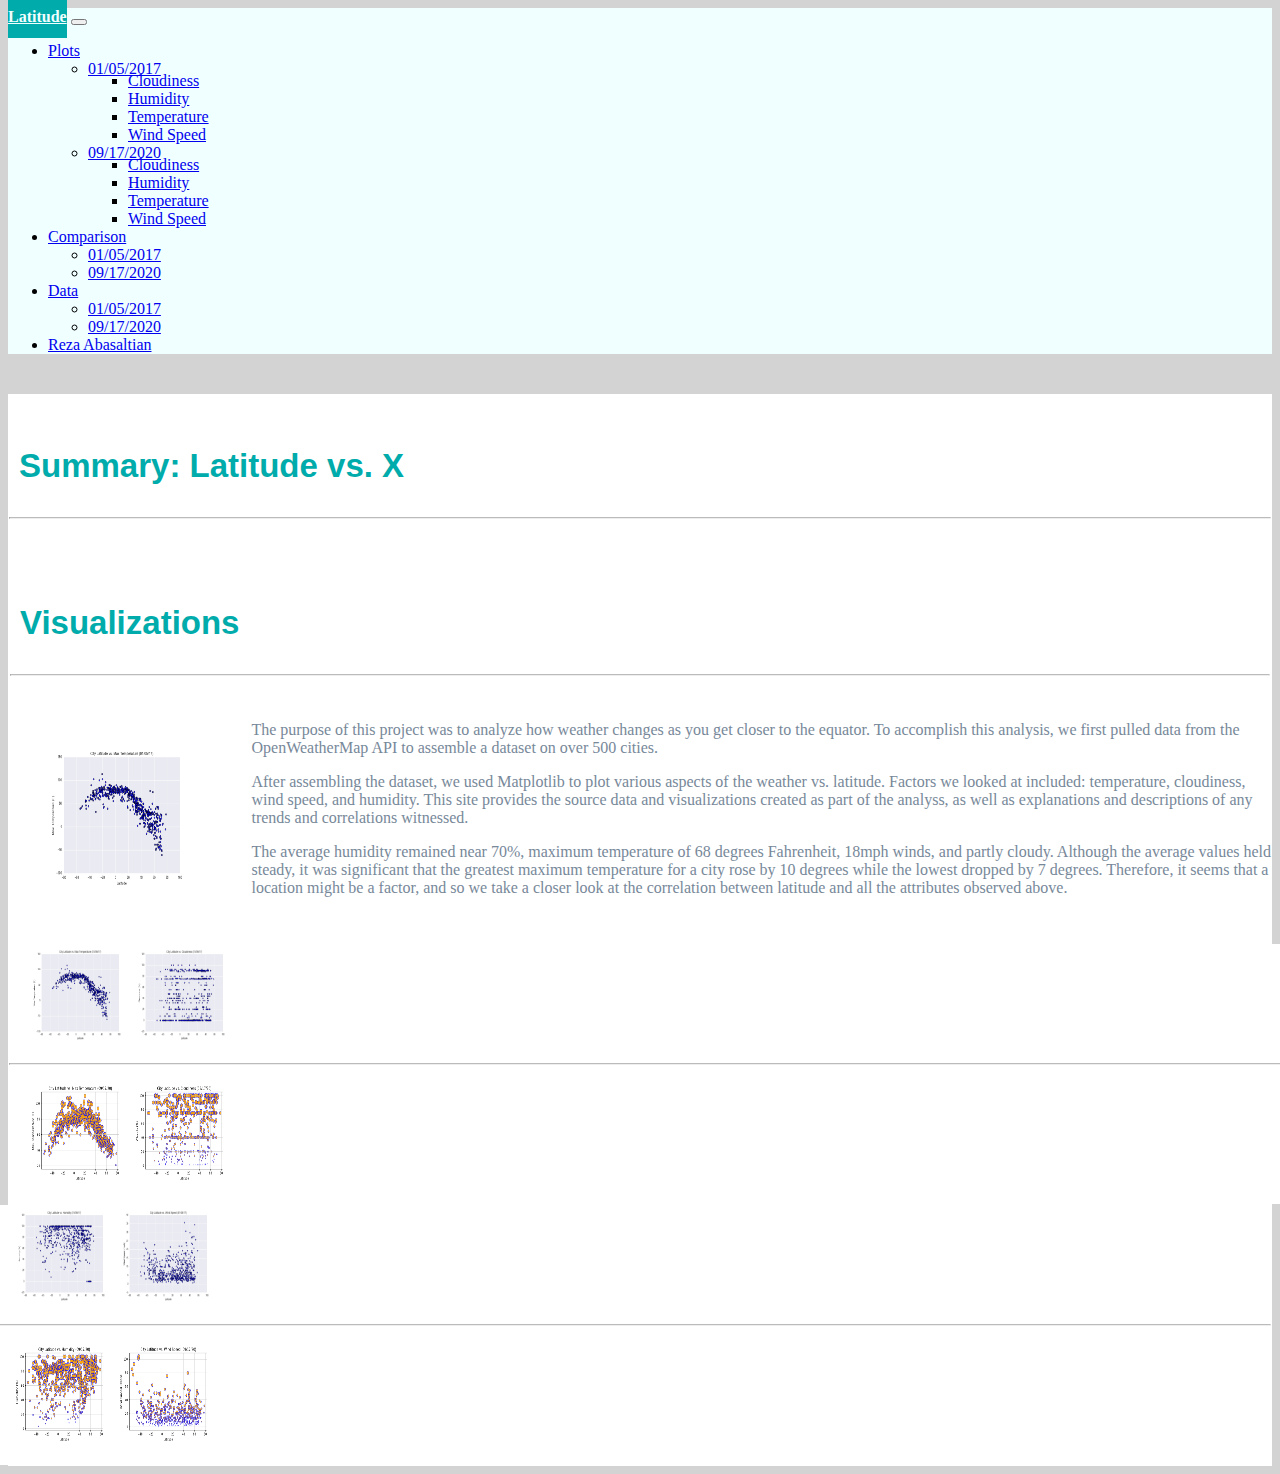
<file: webVisualization/index.html>
<!DOCTYPE html>
<html lang="en">

<head>
    <meta charset="UTF-8">
    <title>Latitude Analysis Dashboard</title>
    <link rel="stylesheet" href="https://cdn.jsdelivr.net/npm/bootstrap@4.5.3/dist/css/bootstrap.min.css"
        integrity="sha384-TX8t27EcRE3e/ihU7zmQxVncDAy5uIKz4rEkgIXeMed4M0jlfIDPvg6uqKI2xXr2" crossorigin="anonymous">

    <script src="https://code.jquery.com/jquery-3.5.1.slim.min.js"
        integrity="sha384-DfXdz2htPH0lsSSs5nCTpuj/zy4C+OGpamoFVy38MVBnE+IbbVYUew+OrCXaRkfj"
        crossorigin="anonymous"></script>
    <script src="https://cdn.jsdelivr.net/npm/bootstrap@4.5.3/dist/js/bootstrap.bundle.min.js"
        integrity="sha384-ho+j7jyWK8fNQe+A12Hb8AhRq26LrZ/JpcUGGOn+Y7RsweNrtN/tE3MoK7ZeZDyx"
        crossorigin="anonymous"></script>

    <link rel="stylesheet" href="style.css">

    <meta name="viewport" content="width=device-width, initial-scale=1, shrink-to-fit=no">
</head>

<body>
    <nav class="navbar navbar-expand-lg navbar-light ">
        <a class="navbar-brand" style="color: azure" href="index.html">Latitude</a>
        <button class="navbar-toggler" type="button" data-toggle="collapse" data-target="#navbarSupportedContent"
            aria-controls="navbarSupportedContent" aria-expanded="false" aria-label="Toggle navigation">
            <span class="navbar-toggler-icon"></span>
        </button>

        <div class="collapse navbar-collapse" id="navbarSupportedContent">
            <ul class="navbar-nav ml-auto">
                <li class="nav-item dropdown">

                    <a class="nav-link dropdown-toggle" href="#" id="navbarDropdownMenuLink" data-toggle="dropdown"
                        aria-haspopup="true" aria-expanded="false">Plots</a>
                    <ul class="dropdown-menu" aria-labelledby="navbarDropdownMenuLink">
                        <li class="dropdown-submenu"><a class="dropdown-item dropdown-toggle" href="#">01/05/2017</a>
                            <ul class="dropdown-menu">
                                <li><a class="dropdown-item"
                                        href="visualizations/010517/latitude_cloudiness.html">Cloudiness</a></li>
                                <li><a class="dropdown-item"
                                        href="visualizations/010517/latitude_humidity.html">Humidity</a></li>
                                <li><a class="dropdown-item"
                                        href="visualizations/010517/latitude_temperature.html">Temperature</a></li>
                                <li><a class="dropdown-item" href="visualizations/010517/latitude_windspeed.html">Wind
                                        Speed</a></li>
                            </ul>
                        </li>
                        <li class="dropdown-submenu"><a class="dropdown-item dropdown-toggle" href="#">09/17/2020</a>
                            <ul class="dropdown-menu">
                                <li><a class="dropdown-item"
                                        href="visualizations/091720/latitude_cloudiness.html">Cloudiness</a></li>
                                <li><a class="dropdown-item"
                                        href="visualizations/091720/latitude_humidity.html">Humidity</a></li>
                                <li><a class="dropdown-item"
                                        href="visualizations/091720/latitude_temperature.html">Temperature</a></li>
                                <li><a class="dropdown-item" href="visualizations/091720/latitude_windspeed.html">Wind
                                        Speed</a></li>
                            </ul>
                        </li>
                    </ul>
                </li>
                <li class="nav-item dropdown">
                    <a class="nav-link dropdown-toggle" href="#" id="navbarDropdownMenuLink" data-toggle="dropdown"
                        aria-haspopup="true" aria-expanded="false">Comparison</a>
                    <ul class="dropdown-menu" aria-labelledby="navbarDropdownMenuLink">
                        <li><a class="dropdown-item"
                                href="visualizations/010517/latitude_comparison.html">01/05/2017</a></li>
                        <li><a class="dropdown-item"
                                href="visualizations/091720/latitude_comparison.html">09/17/2020</a></li>
                    </ul>
                </li>
                <li class="nav-item dropdown">
                    <a class="nav-link dropdown-toggle" href="#" id="navbarDropdownMenuLink" data-toggle="dropdown"
                        aria-haspopup="true" aria-expanded="false">Data</a>
                    <ul class="dropdown-menu" aria-labelledby="navbarDropdownMenuLink">
                        <li><a class="dropdown-item" href="visualizations/010517/weather_data.html">01/05/2017</a></li>
                        <li><a class="dropdown-item" href="visualizations/091720/weather_data.html">09/17/2020</a></li>
                    </ul>
                </li>
                <li class="nav-item">
                    <a class="nav-link disabled" href="#" tabindex="-1" aria-disabled="true">Reza Abasaltian</a>
                </li>
        </div>
    </nav>

    <div class="container">
        <div class="row">
            <div class="col-lg-8 col-md-6 col-sm-12">
                <div class="mainborder">
                    <h1>Summary: Latitude vs. X</h1>
                    <hr class="solid">
                    </hr>
                </div>

            </div>
            <div class="col-lg-4 col-md-6 col-sm-12">
                <div class="sideborder">
                    <section class="sideframe-index">
                        <h1>Visualizations</h1>
                        <hr class="solid">
                        </hr>
                    </section>
                </div>
            </div>
        </div> <!-- end row -->

        <div class="row">
            <div class="col-lg-8 col-md-6 col-sm-12">
                <section class="mainframe-index">
                    <div class="col-md-4">
                        <img id="figure" src="images/010517/lat_temperature_010517.png">
                    </div>
                    <div class="col-md-12">
                        <p>The purpose of this project was to analyze how weather changes as you get closer to the
                            equator. To
                            accomplish this analysis, we first pulled data from the OpenWeatherMap API to assemble a
                            dataset on over
                            500 cities.</p>
                        <p>After assembling the dataset, we used Matplotlib to plot various aspects of the weather
                            vs.
                            latitude. Factors we looked at included: temperature, cloudiness, wind speed, and
                            humidity.
                            This site provides the source data and visualizations created as part of the analyss, as
                            well as explanations and descriptions of any trends and correlations witnessed.</p>
                        <p>The average humidity remained near 70%, maximum temperature of 68 degrees Fahrenheit, 18mph
                            winds, and partly cloudy. Although the average values held steady, it was significant that
                            the greatest maximum temperature for a city rose by 10 degrees while the lowest dropped by 7
                            degrees. Therefore, it seems that a location might be a factor, and so we take a closer look
                            at the correlation between latitude and all the attributes observed above. </p>
                    </div>
                </section>
            </div>

            <div class="col-lg-2 col-md-3 col-sm-6 col-xs-3">
                <div class="sideborder">
                    <section class="figleft">
                        <a href="visualizations/010517/latitude_temperature.html"><img id="figure-side"
                                src="images/010517/lat_temperature_010517.png"></a>
                        <a href="visualizations/010517/latitude_cloudiness.html"><img id="figure-side"
                                src="images/010517/lat_clouds_010517.png"></a>
                        <hr class="solidside">
                        <a href="visualizations/091720/latitude_temperature.html"><img id="figure-side"
                                src="images/091720/lat_temperature_091720.png"></a>
                        <a href="visualizations/091720/latitude_cloudiness.html"><img id="figure-side"
                                src="images/091720/lat_clouds_091720.png"></a>
                    </section>
                </div>
            </div>

            <div class="col-lg-2 col-md-3 col-sm-6 col-xs-3">
                <div class="sideborder">
                    <section class="figright">
                        <a href="visualizations/010517/latitude_humidity.html"><img id="figure-side"
                                src="images/010517/lat_humidity_010517.png"></a>
                        <a href="visualizations/010517/latitude_windspeed.html"><img id="figure-side"
                                src="images/010517/lat_wind_010517.png"></a>
                        <hr class="solidside">
                        <a href="visualizations/091720/latitude_humidity.html"><img id="figure-side"
                                src="images/091720/lat_humidity_091720.png"></a>
                        <a href="visualizations/091720/latitude_windspeed.html"><img id="figure-side"
                                src="images/091720/lat_wind_091720.png"></a>
                    </section>
                </div>
            </div>

        </div> <!-- end row -->

    </div> <!-- end container -->

</body>

</html>
</file>
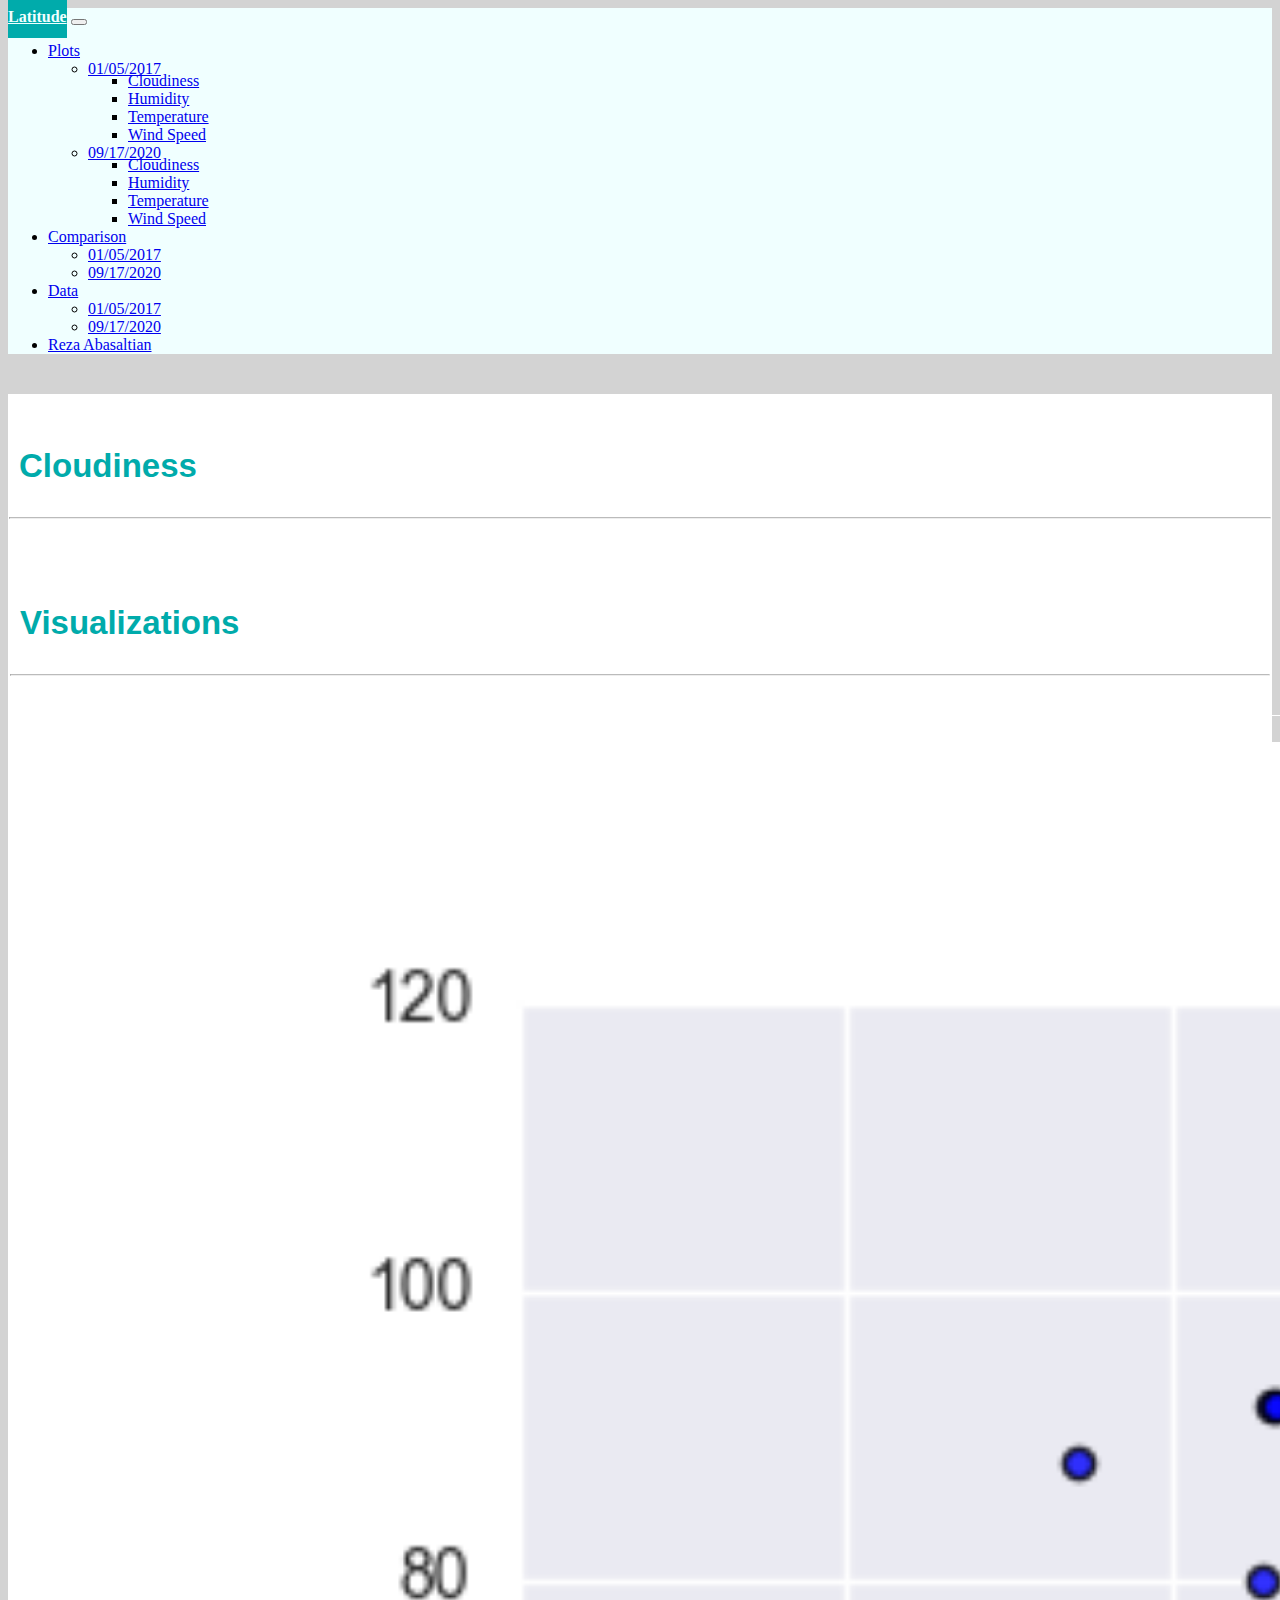
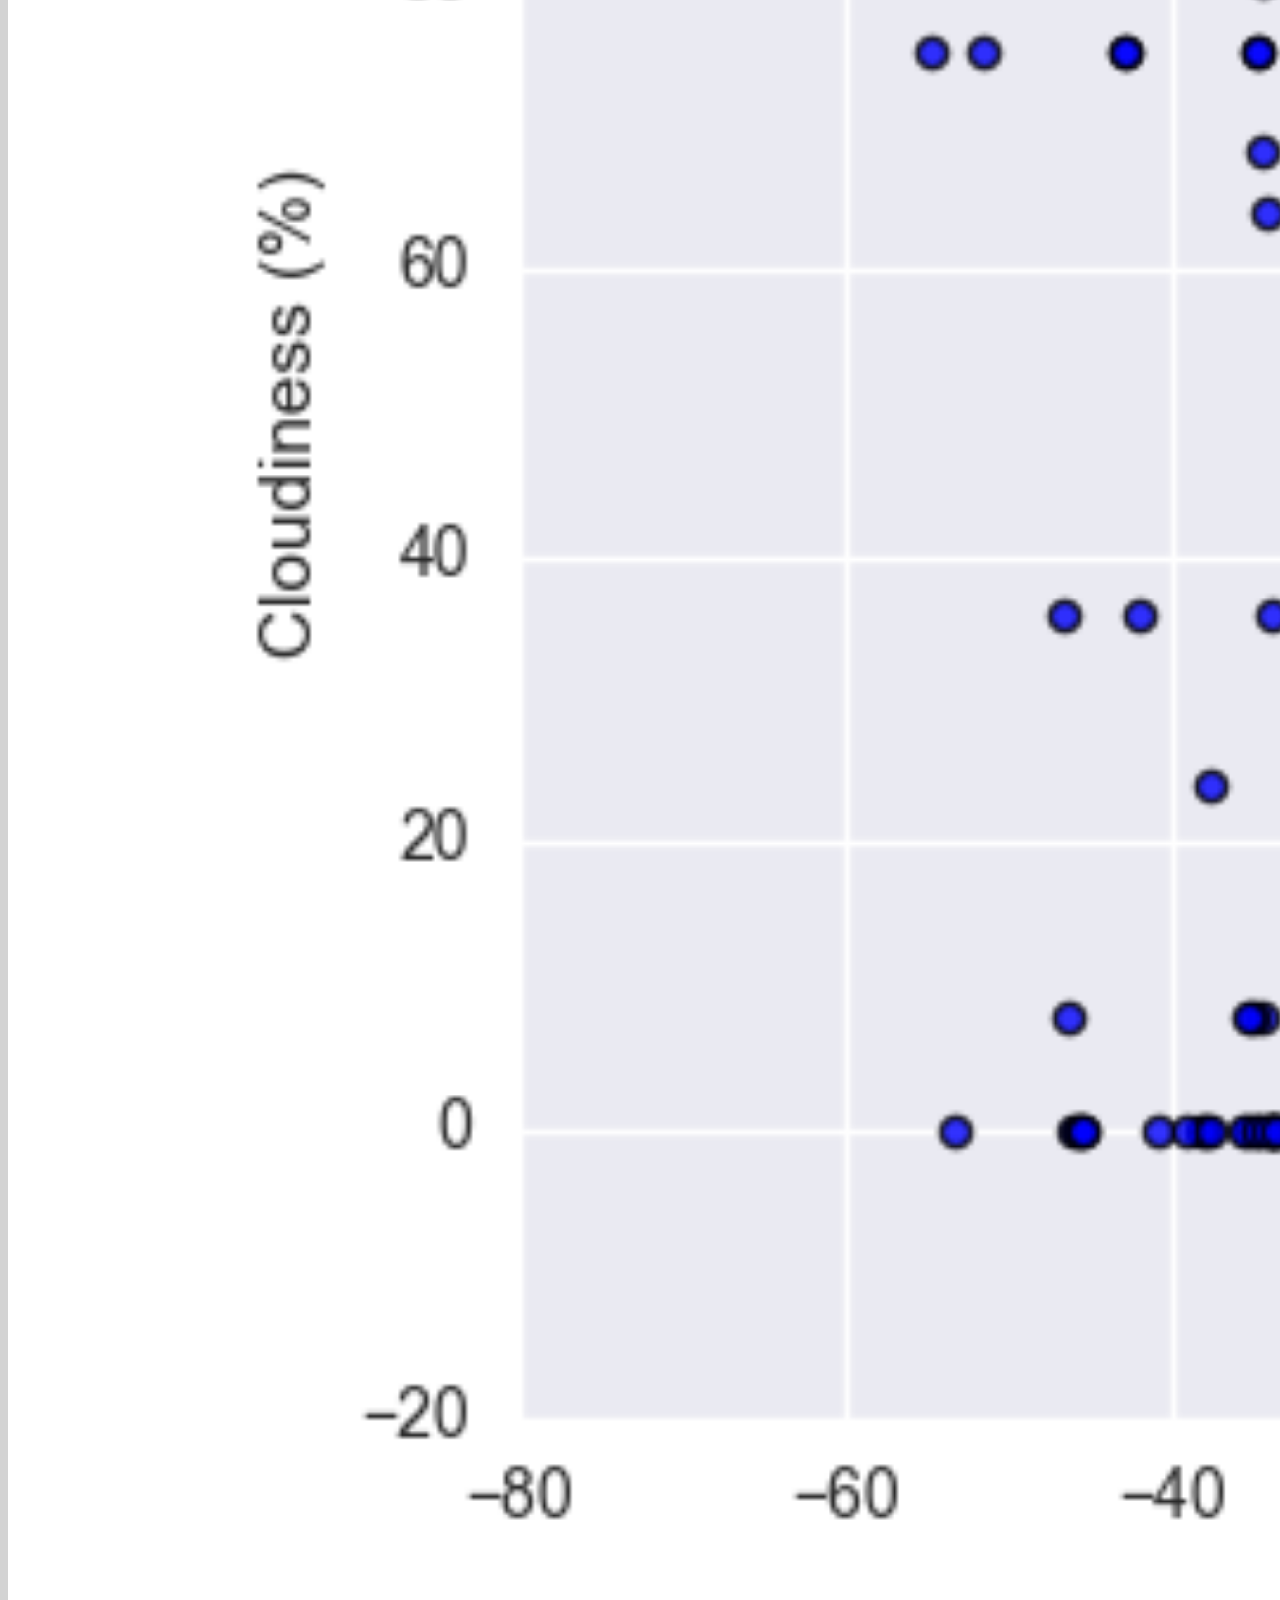
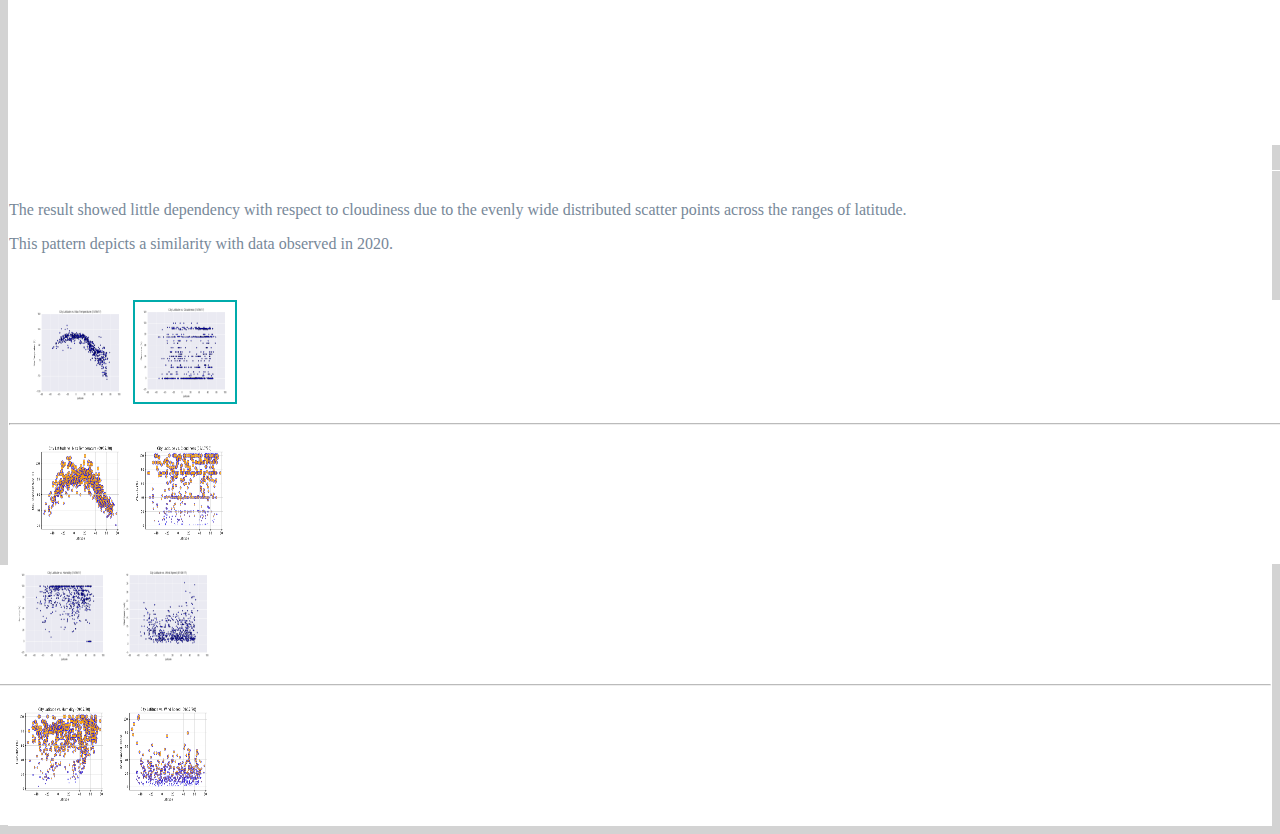
<file: webVisualization/visualizations/010517/latitude_cloudiness.html>
<!DOCTYPE html>
<html lang="en">

<head>
    <meta charset="UTF-8">
    <title>Cloudiness</title>
    <link rel="stylesheet" href="https://cdn.jsdelivr.net/npm/bootstrap@4.5.3/dist/css/bootstrap.min.css"
        integrity="sha384-TX8t27EcRE3e/ihU7zmQxVncDAy5uIKz4rEkgIXeMed4M0jlfIDPvg6uqKI2xXr2" crossorigin="anonymous">

    <script src="https://code.jquery.com/jquery-3.5.1.slim.min.js"
        integrity="sha384-DfXdz2htPH0lsSSs5nCTpuj/zy4C+OGpamoFVy38MVBnE+IbbVYUew+OrCXaRkfj"
        crossorigin="anonymous"></script>
    <script src="https://cdn.jsdelivr.net/npm/bootstrap@4.5.3/dist/js/bootstrap.bundle.min.js"
        integrity="sha384-ho+j7jyWK8fNQe+A12Hb8AhRq26LrZ/JpcUGGOn+Y7RsweNrtN/tE3MoK7ZeZDyx"
        crossorigin="anonymous"></script>

    <link rel="stylesheet" href="../../style.css">

    <meta name="viewport" content="width=device-width, initial-scale=1, shrink-to-fit=no">
</head>

<body>

    <nav class="navbar navbar-expand-lg navbar-light ">
        <a class="navbar-brand" style="color: azure" href="../../index.html">Latitude</a>
        <button class="navbar-toggler" type="button" data-toggle="collapse" data-target="#navbarSupportedContent"
            aria-controls="navbarSupportedContent" aria-expanded="false" aria-label="Toggle navigation">
            <span class="navbar-toggler-icon"></span>
        </button>

        <div class="collapse navbar-collapse" id="navbarSupportedContent">
            <ul class="navbar-nav ml-auto">
                <li class="nav-item dropdown">

                    <a class="nav-link dropdown-toggle" href="#" id="navbarDropdownMenuLink" data-toggle="dropdown"
                        aria-haspopup="true" aria-expanded="false">Plots</a>
                    <ul class="dropdown-menu" aria-labelledby="navbarDropdownMenuLink">
                        <li class="dropdown-submenu"><a class="dropdown-item dropdown-toggle" href="#">01/05/2017</a>
                            <ul class="dropdown-menu">
                                <li><a class="dropdown-item" href="../010517/latitude_cloudiness.html">Cloudiness</a>
                                </li>
                                <li><a class="dropdown-item" href="../010517/latitude_humidity.html">Humidity</a></li>
                                <li><a class="dropdown-item" href="../010517/latitude_temperature.html">Temperature</a>
                                </li>
                                <li><a class="dropdown-item" href="../010517/latitude_windspeed.html">Wind Speed</a>
                                </li>
                            </ul>
                        </li>
                        <li class="dropdown-submenu"><a class="dropdown-item dropdown-toggle" href="#">09/17/2020</a>
                            <ul class="dropdown-menu">
                                <li><a class="dropdown-item" href="../091720/latitude_cloudiness.html">Cloudiness</a>
                                </li>
                                <li><a class="dropdown-item" href="../091720/latitude_humidity.html">Humidity</a></li>
                                <li><a class="dropdown-item" href="../091720/latitude_temperature.html">Temperature</a>
                                </li>
                                <li><a class="dropdown-item" href="../091720/latitude_windspeed.html">Wind Speed</a>
                                </li>
                            </ul>
                        </li>
                    </ul>
                </li>
                <li class="nav-item dropdown">
                    <a class="nav-link dropdown-toggle" href="#" id="navbarDropdownMenuLink" data-toggle="dropdown"
                        aria-haspopup="true" aria-expanded="false">Comparison</a>
                    <ul class="dropdown-menu" aria-labelledby="navbarDropdownMenuLink">
                        <li><a class="dropdown-item" href="../010517/latitude_comparison.html">01/05/2017</a></li>
                        <li><a class="dropdown-item" href="../091720/latitude_comparison.html">09/17/2020</a></li>
                    </ul>
                </li>
                <li class="nav-item dropdown">
                    <a class="nav-link dropdown-toggle" href="#" id="navbarDropdownMenuLink" data-toggle="dropdown"
                        aria-haspopup="true" aria-expanded="false">Data</a>
                    <ul class="dropdown-menu" aria-labelledby="navbarDropdownMenuLink">
                        <li><a class="dropdown-item" href="../010517/weather_data.html">01/05/2017</a></li>
                        <li><a class="dropdown-item" href="../091720/weather_data.html">09/17/2020</a></li>
                    </ul>
                </li>
                <li class="nav-item">
                    <a class="nav-link disabled" href="#" tabindex="-1" aria-disabled="true">Reza Abasaltian</a>
                </li>
        </div>
    </nav>

    <div class="container">
        <div class="row">
            <div class="col-lg-8 col-md-6 col-sm-12">
                <div class="mainborder">
                    <h1>Cloudiness</h1>
                    <hr class="solid">
                    </hr>
                </div>
            </div>
            <div class="col-lg-4 col-md-6 col-sm-12">
                <div class="sideborder">
                    <section class="sideframe">
                        <h1>Visualizations</h1>
                        <hr class="solid">
                        </hr>
                    </section>
                </div>
            </div>
        </div> <!-- end row -->

        <div class="row">
            <div class="col-lg-8 col-md-6 col-sm-12">
                <section class="mainframe">
                    <div class="col-md-4">
                        <img id="figure-plot" src="../../images/010517/lat_clouds_010517.png">
                    </div>
                    <div class="col-md-12">
                        <p>The result showed little dependency with respect to cloudiness due to the evenly wide
                            distributed scatter points across the ranges of latitude.</p>
                        <p>This pattern depicts a similarity with data observed in 2020.</p>
                    </div>
                </section>
            </div>

            <div class="col-lg-2 col-md-3 col-sm-6 col-xs-3">
                <div class="sideborder">
                    <section class="figleft">
                        <a href="../010517/latitude_temperature.html"><img id="figure-side"
                                src="../../images/010517/lat_temperature_010517.png"></a>
                        <a href="../010517/latitude_cloudiness.html"><img id="figure-select"
                                src="../../images/010517/lat_clouds_010517.png"></a>
                        <hr class="solidside">
                        <a href="../091720/latitude_temperature.html"><img id="figure-side"
                                src="../../images/091720/lat_temperature_091720.png"></a>
                        <a href="../091720/latitude_cloudiness.html"><img id="figure-side"
                                src="../../images/091720/lat_clouds_091720.png"></a>
                    </section>
                </div>
            </div>

            <div class="col-lg-2 col-md-3 col-sm-6 col-xs-3">
                <div class="sideborder">
                    <section class="figright">
                        <a href="../010517/latitude_humidity.html"><img id="figure-side"
                                src="../../images/010517/lat_humidity_010517.png"></a>
                        <a href="../010517/latitude_windspeed.html"><img id="figure-side"
                                src="../../images/010517/lat_wind_010517.png"></a>
                        <hr class="solidside">
                        <a href="../091720/latitude_humidity.html"><img id="figure-side"
                                src="../../images/091720/lat_humidity_091720.png"></a>
                        <a href="../091720/latitude_windspeed.html"><img id="figure-side"
                                src="../../images/091720/lat_wind_091720.png"></a>
                    </section>
                </div>
            </div>

        </div> <!-- end row -->

    </div> <!-- end container -->

</body>

</html>
</file>
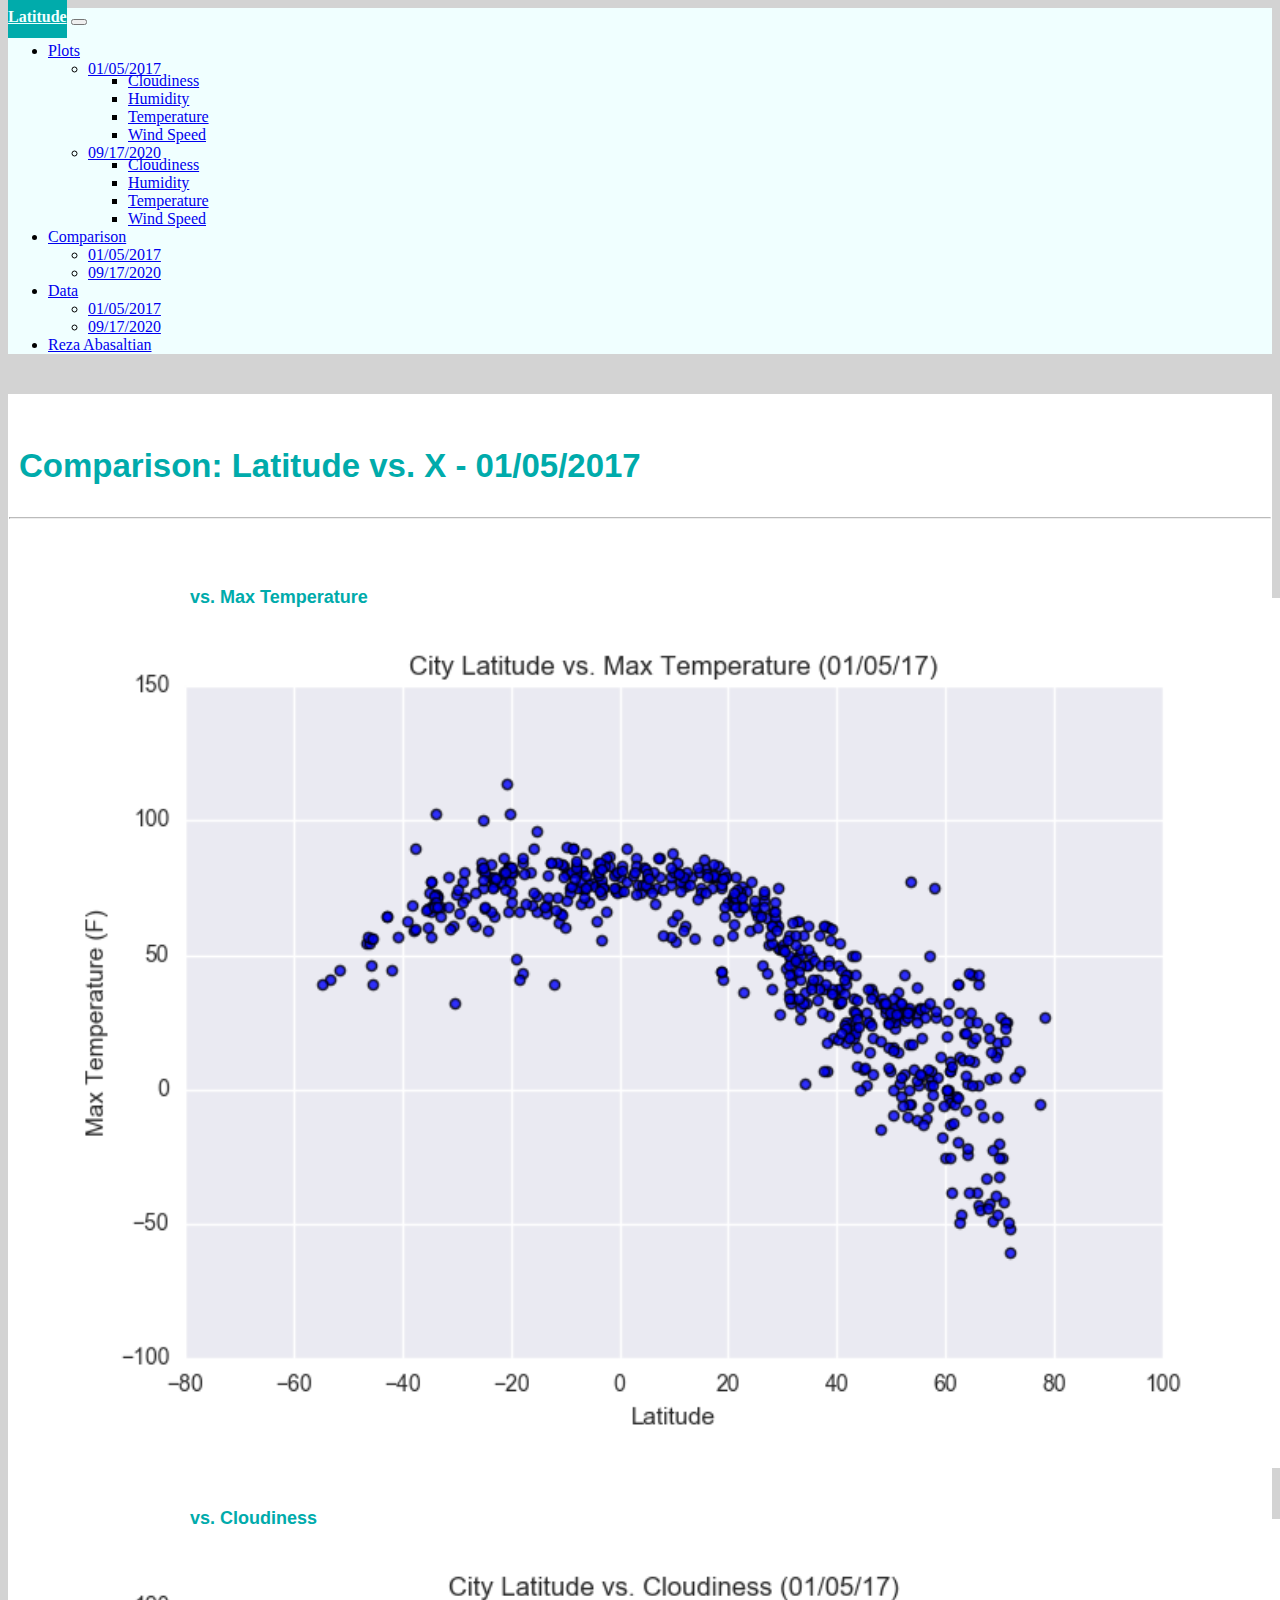
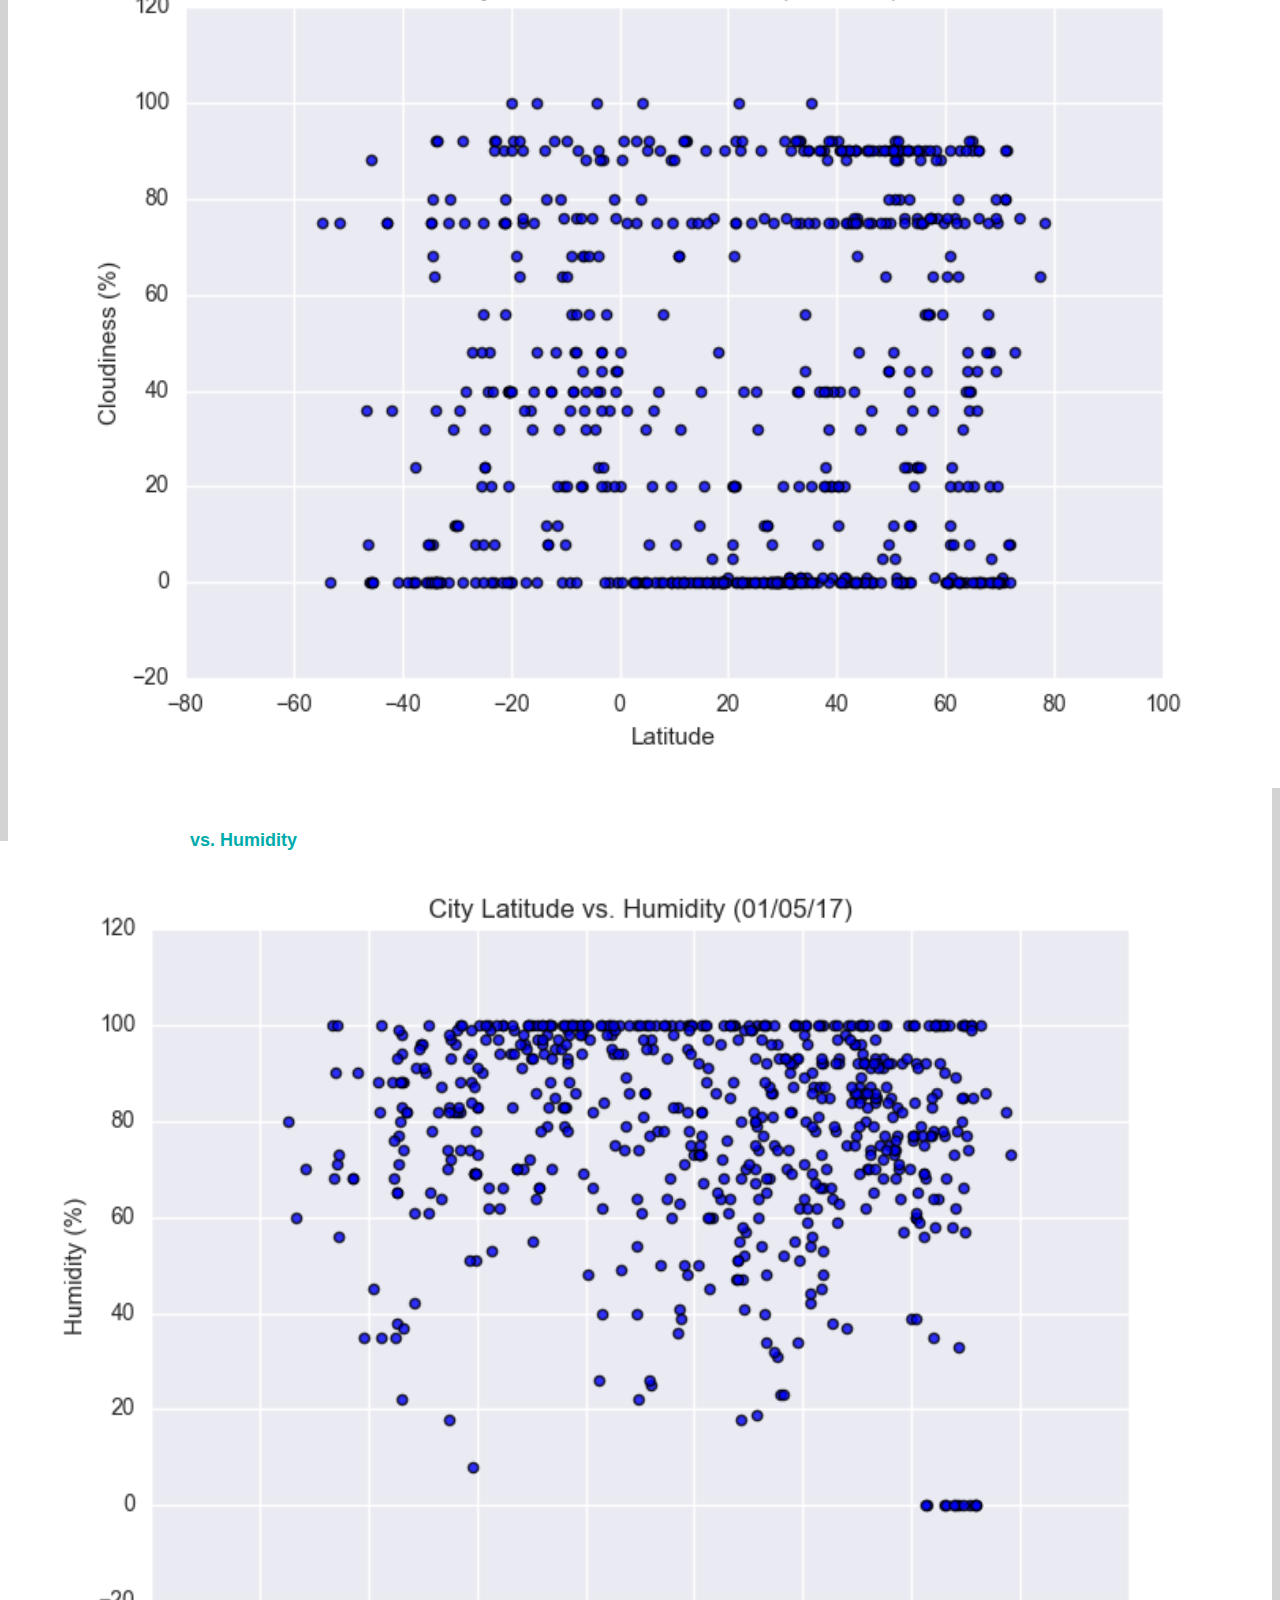
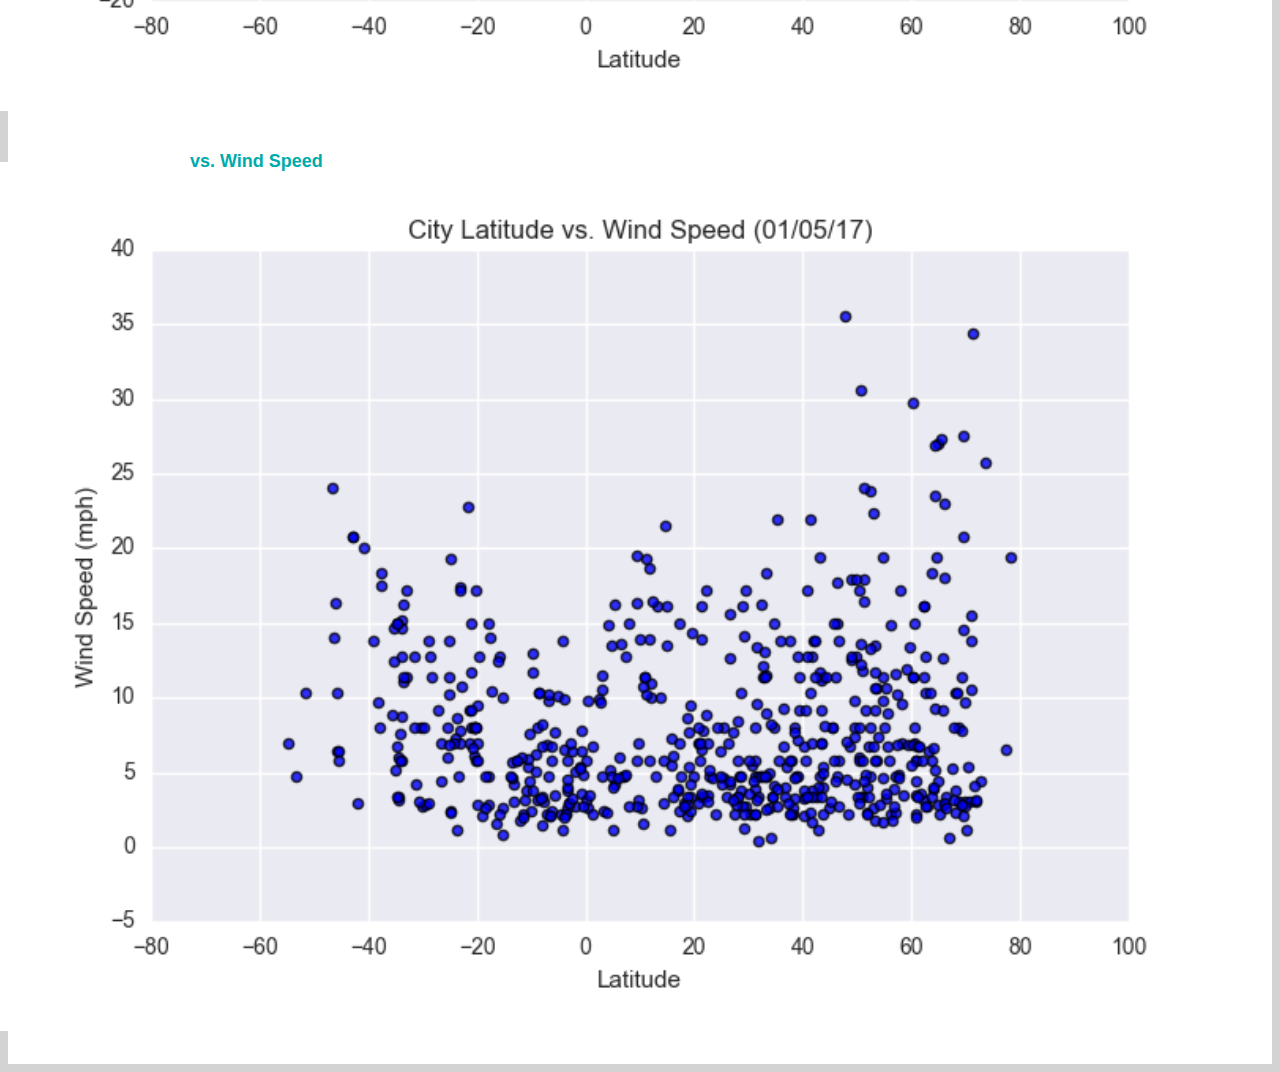
<file: webVisualization/visualizations/010517/latitude_comparison.html>
<!DOCTYPE html>
<html lang="en">

<head>
    <meta charset="UTF-8">
    <title>Comparison</title>
    <link rel="stylesheet" href="https://cdn.jsdelivr.net/npm/bootstrap@4.5.3/dist/css/bootstrap.min.css"
        integrity="sha384-TX8t27EcRE3e/ihU7zmQxVncDAy5uIKz4rEkgIXeMed4M0jlfIDPvg6uqKI2xXr2" crossorigin="anonymous">

    <script src="https://code.jquery.com/jquery-3.5.1.slim.min.js"
        integrity="sha384-DfXdz2htPH0lsSSs5nCTpuj/zy4C+OGpamoFVy38MVBnE+IbbVYUew+OrCXaRkfj"
        crossorigin="anonymous"></script>
    <script src="https://cdn.jsdelivr.net/npm/bootstrap@4.5.3/dist/js/bootstrap.bundle.min.js"
        integrity="sha384-ho+j7jyWK8fNQe+A12Hb8AhRq26LrZ/JpcUGGOn+Y7RsweNrtN/tE3MoK7ZeZDyx"
        crossorigin="anonymous"></script>

    <link rel="stylesheet" href="../../style.css">

    <meta name="viewport" content="width=device-width, initial-scale=1, shrink-to-fit=no">
</head>

<body>

    <nav class="navbar navbar-expand-lg navbar-light ">
        <a class="navbar-brand" style="color: azure" href="../../index.html">Latitude</a>
        <button class="navbar-toggler" type="button" data-toggle="collapse" data-target="#navbarSupportedContent"
            aria-controls="navbarSupportedContent" aria-expanded="false" aria-label="Toggle navigation">
            <span class="navbar-toggler-icon"></span>
        </button>

        <div class="collapse navbar-collapse" id="navbarSupportedContent">
            <ul class="navbar-nav ml-auto">
                <li class="nav-item dropdown">

                    <a class="nav-link dropdown-toggle" href="#" id="navbarDropdownMenuLink" data-toggle="dropdown"
                        aria-haspopup="true" aria-expanded="false">Plots</a>
                    <ul class="dropdown-menu" aria-labelledby="navbarDropdownMenuLink">
                        <li class="dropdown-submenu"><a class="dropdown-item dropdown-toggle" href="#">01/05/2017</a>
                            <ul class="dropdown-menu">
                                <li><a class="dropdown-item" href="../010517/latitude_cloudiness.html">Cloudiness</a>
                                </li>
                                <li><a class="dropdown-item" href="../010517/latitude_humidity.html">Humidity</a></li>
                                <li><a class="dropdown-item" href="../010517/latitude_temperature.html">Temperature</a>
                                </li>
                                <li><a class="dropdown-item" href="../010517/latitude_windspeed.html">Wind Speed</a>
                                </li>
                            </ul>
                        </li>
                        <li class="dropdown-submenu"><a class="dropdown-item dropdown-toggle" href="#">09/17/2020</a>
                            <ul class="dropdown-menu">
                                <li><a class="dropdown-item" href="../091720/latitude_cloudiness.html">Cloudiness</a>
                                </li>
                                <li><a class="dropdown-item" href="../091720/latitude_humidity.html">Humidity</a></li>
                                <li><a class="dropdown-item" href="../091720/latitude_temperature.html">Temperature</a>
                                </li>
                                <li><a class="dropdown-item" href="../091720/latitude_windspeed.html">Wind Speed</a>
                                </li>
                            </ul>
                        </li>
                    </ul>
                </li>
                <li class="nav-item dropdown">
                    <a class="nav-link dropdown-toggle" href="#" id="navbarDropdownMenuLink" data-toggle="dropdown"
                        aria-haspopup="true" aria-expanded="false">Comparison</a>
                    <ul class="dropdown-menu" aria-labelledby="navbarDropdownMenuLink">
                        <li><a class="dropdown-item" href="../010517/latitude_comparison.html">01/05/2017</a></li>
                        <li><a class="dropdown-item" href="../091720/latitude_comparison.html">09/17/2020</a></li>
                    </ul>
                </li>
                <li class="nav-item dropdown">
                    <a class="nav-link dropdown-toggle" href="#" id="navbarDropdownMenuLink" data-toggle="dropdown"
                        aria-haspopup="true" aria-expanded="false">Data</a>
                    <ul class="dropdown-menu" aria-labelledby="navbarDropdownMenuLink">
                        <li><a class="dropdown-item" href="../010517/weather_data.html">01/05/2017</a></li>
                        <li><a class="dropdown-item" href="../091720/weather_data.html">09/17/2020</a></li>
                    </ul>
                </li>
                <li class="nav-item">
                    <a class="nav-link disabled" href="#" tabindex="-1" aria-disabled="true">Reza Abasaltian</a>
                </li>
        </div>
    </nav>

    <div class="container">
        <div class="row">
            <div class="col-md-12">
                <div class="mainborder">
                    <h1>Comparison: Latitude vs. X - 01/05/2017</h1>
                    <hr class="solid">
                    </hr>
                </div>
            </div>
        </div> <!-- end row -->

        <div class="row no-gutters">

            <div class="col-md-6">
                <div class="mainborder">

                    <h2>vs. Max Temperature</h2>
                    <a href="../010517/latitude_temperature.html"><img id="figure-compare-l"
                            src="../../images/010517/lat_temperature_010517.png"></a>
                    <h2>vs. Cloudiness</h2>
                    <a href="../010517/latitude_cloudiness.html"><img id="figure-compare-l"
                            src="../../images/010517/lat_clouds_010517.png"></a>

                </div>
            </div>
            <div class="col-md-6">
                <div class="mainborder">

                    <h2>vs. Humidity</h2>
                    <a href="../010517/latitude_humidity.html"><img id="figure-compare-r"
                            src="../../images/010517/lat_humidity_010517.png"></a>
                    <h2>vs. Wind Speed</h2>
                    <a href="../010517/latitude_windspeed.html"><img id="figure-compare-r"
                            src="../../images/010517/lat_wind_010517.png"></a>

                </div>
            </div>

        </div> <!-- end row -->

        <div class="row">
            <div class="col-md-12">
                <section class="mainframe-compare"></section>
            </div>
        </div>

    </div> <!-- end container -->

</body>

</html>
</file>
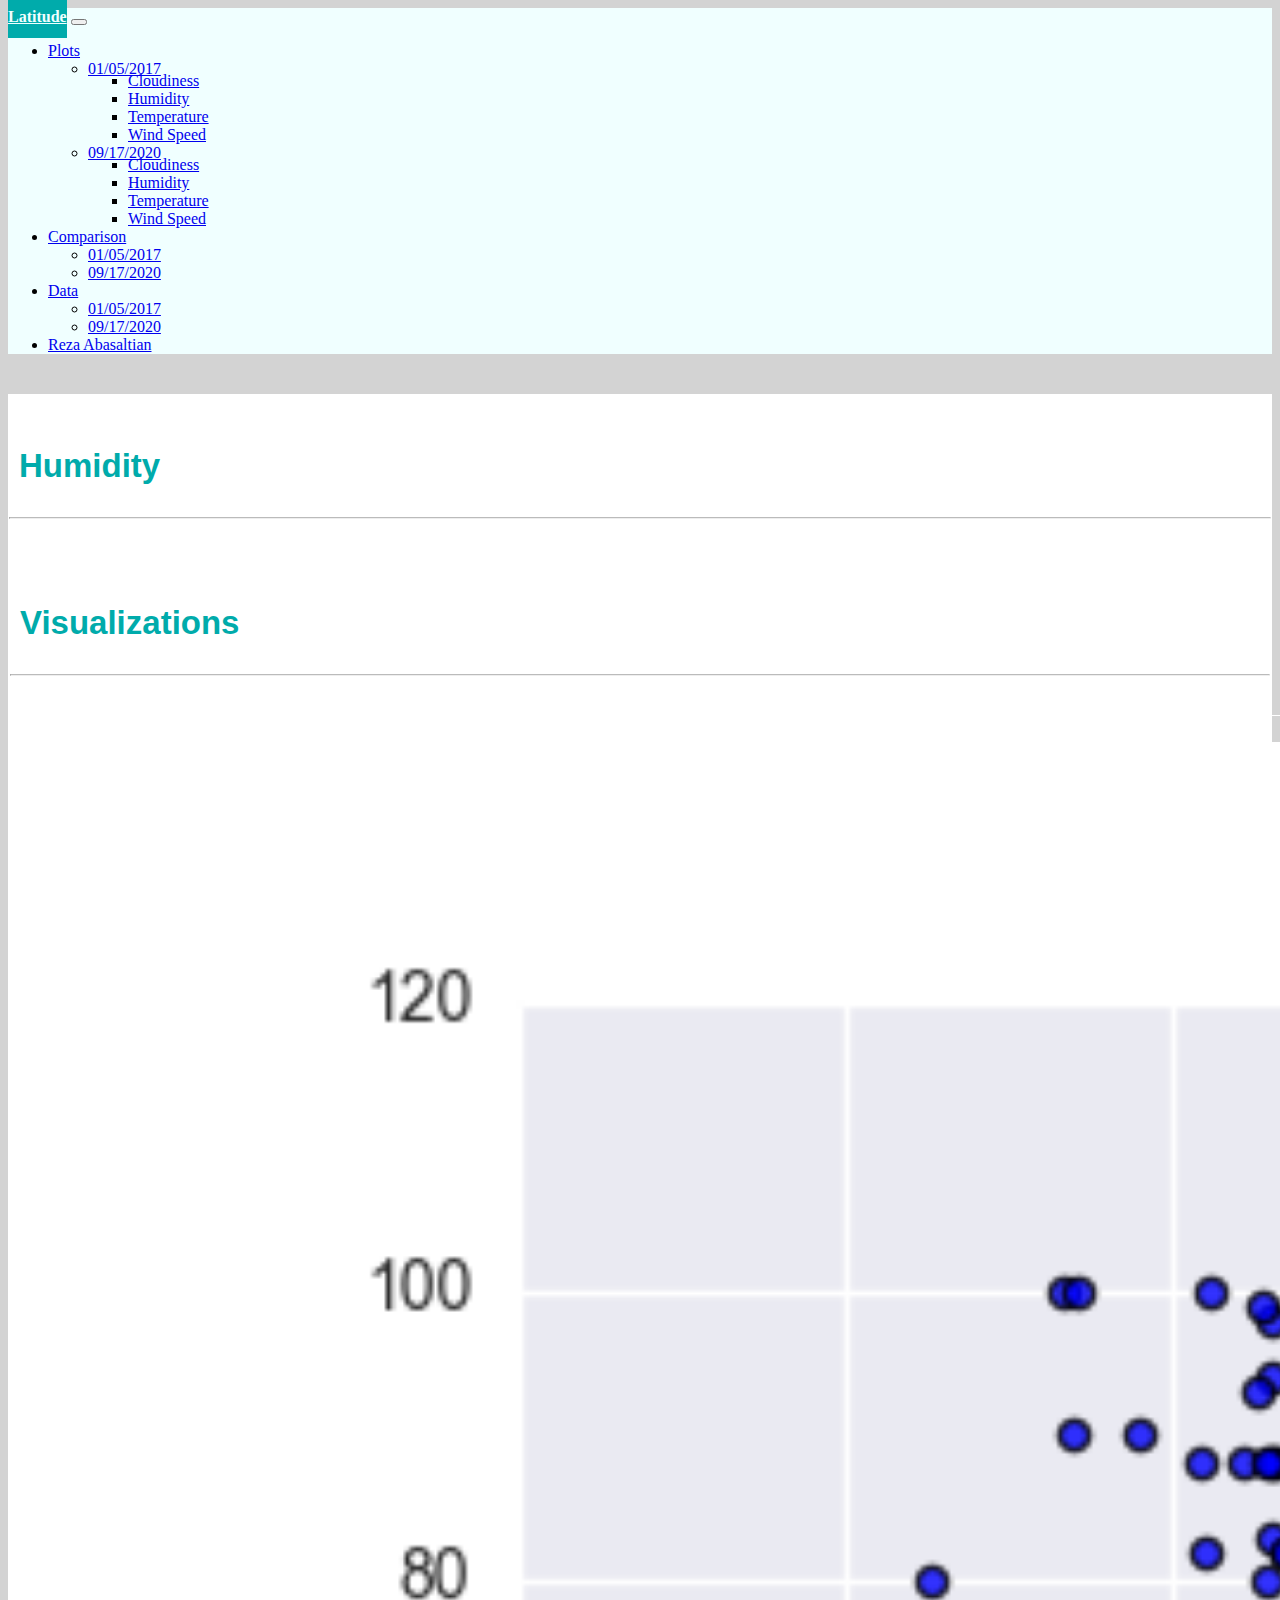
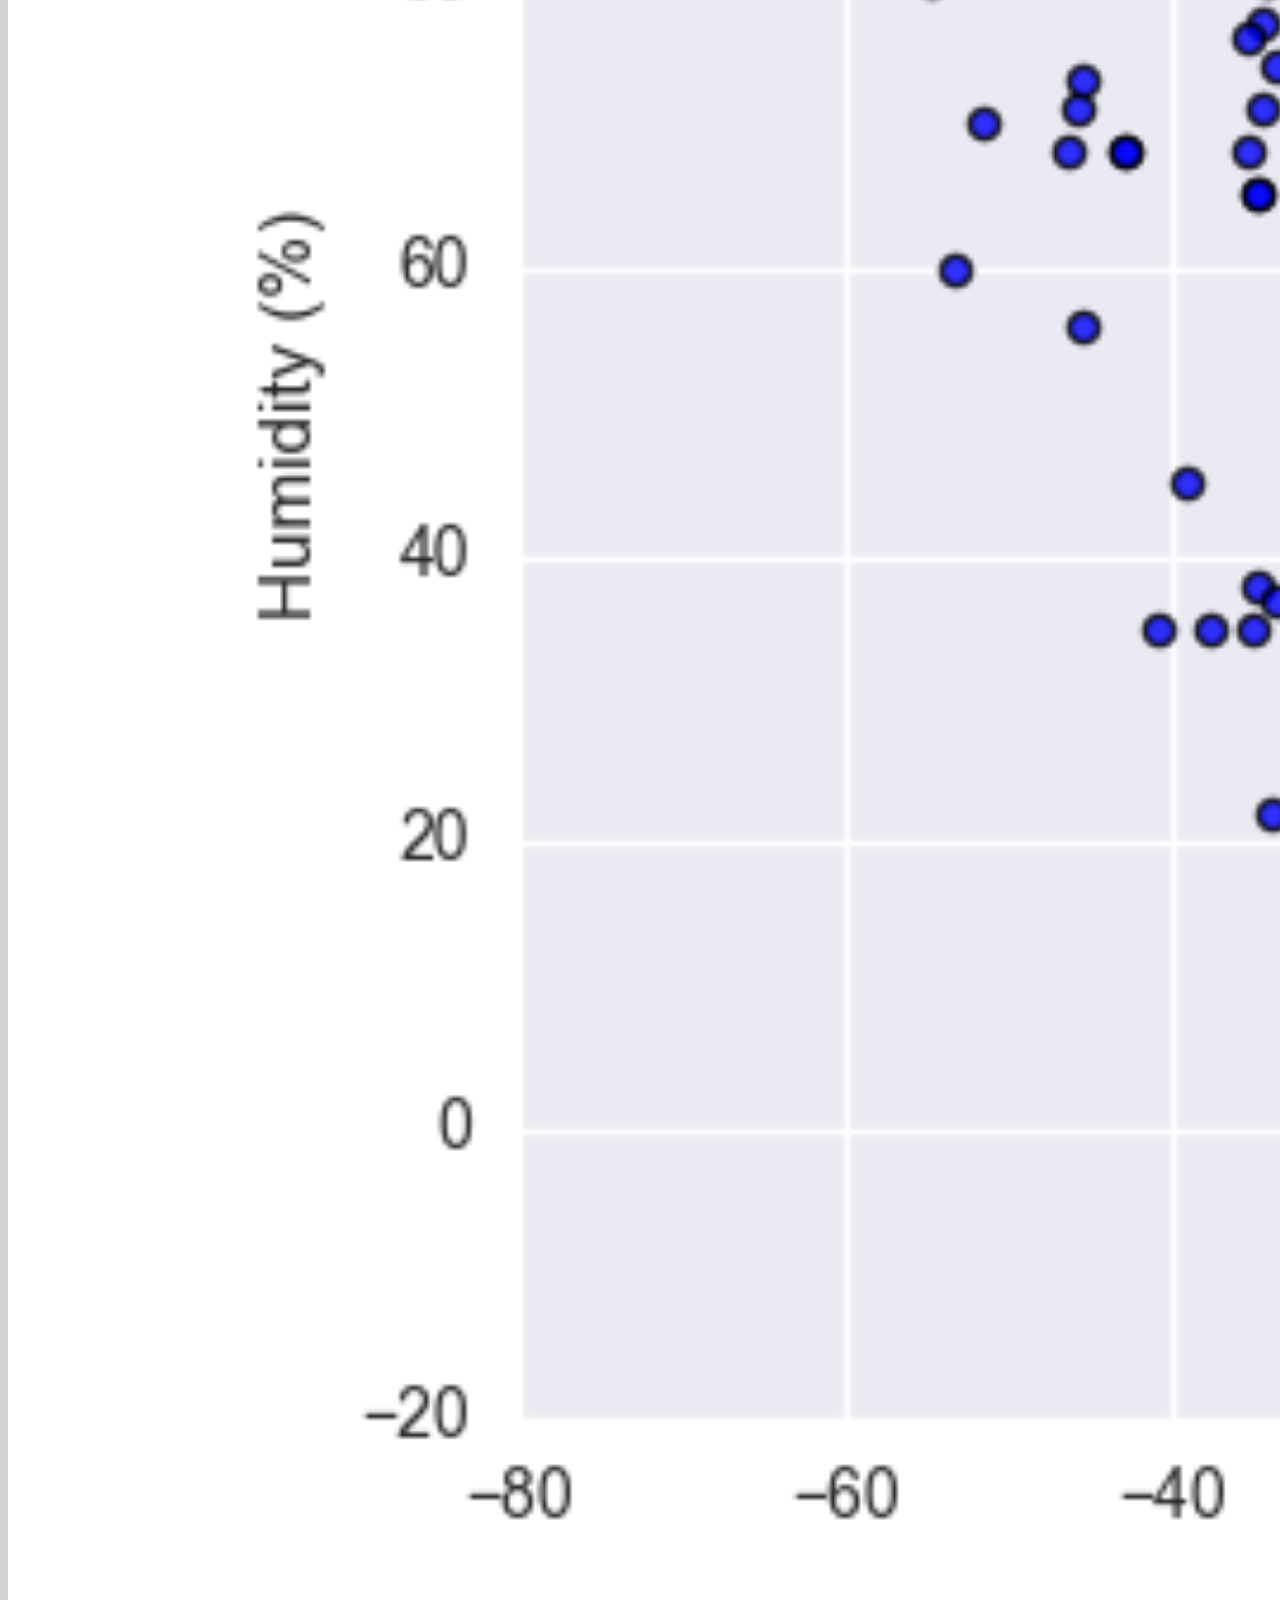
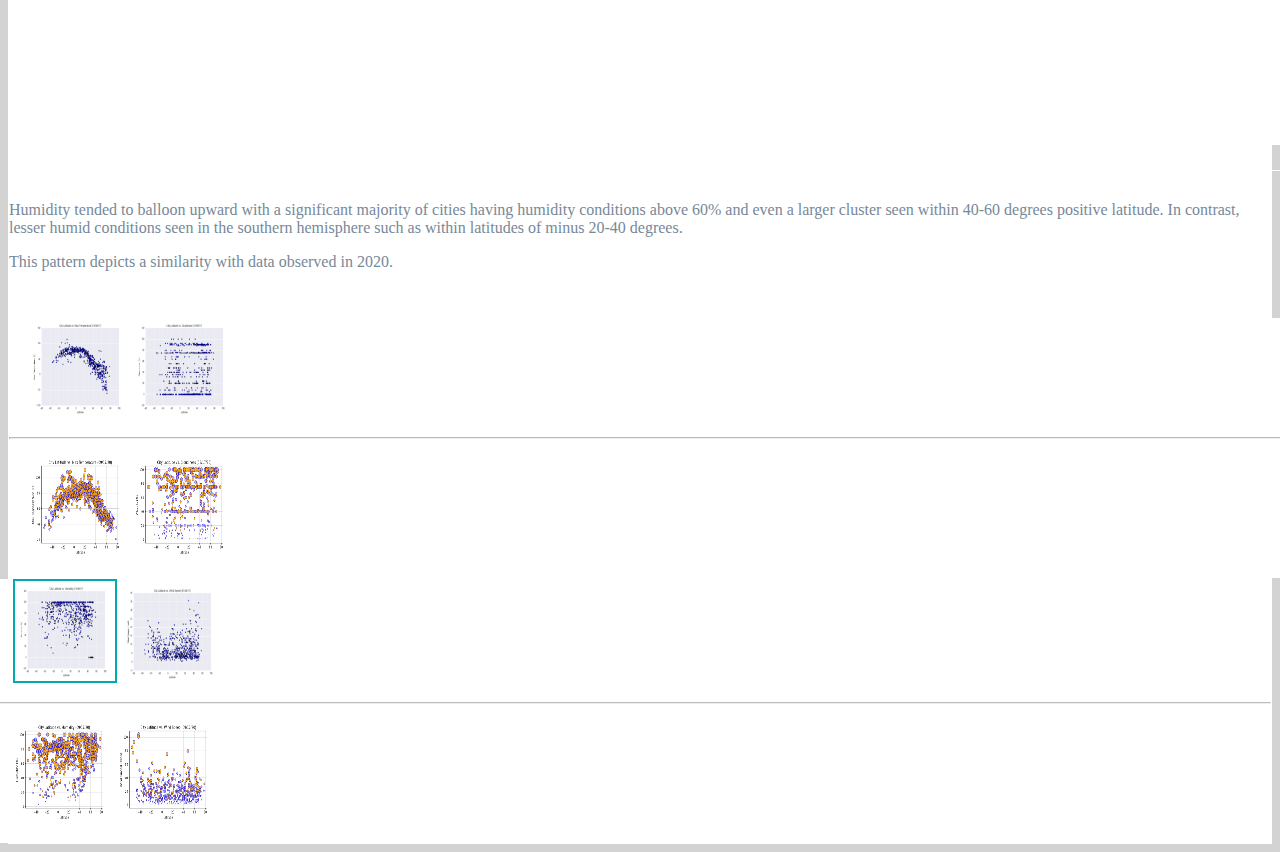
<file: webVisualization/visualizations/010517/latitude_humidity.html>
<!DOCTYPE html>
<html lang="en">

<head>
    <meta charset="UTF-8">
    <title>Humidity</title>
    <link rel="stylesheet" href="https://cdn.jsdelivr.net/npm/bootstrap@4.5.3/dist/css/bootstrap.min.css"
        integrity="sha384-TX8t27EcRE3e/ihU7zmQxVncDAy5uIKz4rEkgIXeMed4M0jlfIDPvg6uqKI2xXr2" crossorigin="anonymous">

    <script src="https://code.jquery.com/jquery-3.5.1.slim.min.js"
        integrity="sha384-DfXdz2htPH0lsSSs5nCTpuj/zy4C+OGpamoFVy38MVBnE+IbbVYUew+OrCXaRkfj"
        crossorigin="anonymous"></script>
    <script src="https://cdn.jsdelivr.net/npm/bootstrap@4.5.3/dist/js/bootstrap.bundle.min.js"
        integrity="sha384-ho+j7jyWK8fNQe+A12Hb8AhRq26LrZ/JpcUGGOn+Y7RsweNrtN/tE3MoK7ZeZDyx"
        crossorigin="anonymous"></script>

    <link rel="stylesheet" href="../../style.css">

    <meta name="viewport" content="width=device-width, initial-scale=1, shrink-to-fit=no">
</head>

<body>

    <nav class="navbar navbar-expand-lg navbar-light ">
        <a class="navbar-brand" style="color: azure" href="../../index.html">Latitude</a>
        <button class="navbar-toggler" type="button" data-toggle="collapse" data-target="#navbarSupportedContent"
            aria-controls="navbarSupportedContent" aria-expanded="false" aria-label="Toggle navigation">
            <span class="navbar-toggler-icon"></span>
        </button>

        <div class="collapse navbar-collapse" id="navbarSupportedContent">
            <ul class="navbar-nav ml-auto">
                <li class="nav-item dropdown">

                    <a class="nav-link dropdown-toggle" href="#" id="navbarDropdownMenuLink" data-toggle="dropdown"
                        aria-haspopup="true" aria-expanded="false">Plots</a>
                    <ul class="dropdown-menu" aria-labelledby="navbarDropdownMenuLink">
                        <li class="dropdown-submenu"><a class="dropdown-item dropdown-toggle" href="#">01/05/2017</a>
                            <ul class="dropdown-menu">
                                <li><a class="dropdown-item" href="../010517/latitude_cloudiness.html">Cloudiness</a>
                                </li>
                                <li><a class="dropdown-item" href="../010517/latitude_humidity.html">Humidity</a></li>
                                <li><a class="dropdown-item" href="../010517/latitude_temperature.html">Temperature</a>
                                </li>
                                <li><a class="dropdown-item" href="../010517/latitude_windspeed.html">Wind Speed</a>
                                </li>
                            </ul>
                        </li>
                        <li class="dropdown-submenu"><a class="dropdown-item dropdown-toggle" href="#">09/17/2020</a>
                            <ul class="dropdown-menu">
                                <li><a class="dropdown-item" href="../091720/latitude_cloudiness.html">Cloudiness</a>
                                </li>
                                <li><a class="dropdown-item" href="../091720/latitude_humidity.html">Humidity</a></li>
                                <li><a class="dropdown-item" href="../091720/latitude_temperature.html">Temperature</a>
                                </li>
                                <li><a class="dropdown-item" href="../091720/latitude_windspeed.html">Wind Speed</a>
                                </li>
                            </ul>
                        </li>
                    </ul>
                </li>
                <li class="nav-item dropdown">
                    <a class="nav-link dropdown-toggle" href="#" id="navbarDropdownMenuLink" data-toggle="dropdown"
                        aria-haspopup="true" aria-expanded="false">Comparison</a>
                    <ul class="dropdown-menu" aria-labelledby="navbarDropdownMenuLink">
                        <li><a class="dropdown-item" href="../010517/latitude_comparison.html">01/05/2017</a></li>
                        <li><a class="dropdown-item" href="../091720/latitude_comparison.html">09/17/2020</a></li>
                    </ul>
                </li>
                <li class="nav-item dropdown">
                    <a class="nav-link dropdown-toggle" href="#" id="navbarDropdownMenuLink" data-toggle="dropdown"
                        aria-haspopup="true" aria-expanded="false">Data</a>
                    <ul class="dropdown-menu" aria-labelledby="navbarDropdownMenuLink">
                        <li><a class="dropdown-item" href="../010517/weather_data.html">01/05/2017</a></li>
                        <li><a class="dropdown-item" href="../091720/weather_data.html">09/17/2020</a></li>
                    </ul>
                </li>
                <li class="nav-item">
                    <a class="nav-link disabled" href="#" tabindex="-1" aria-disabled="true">Reza Abasaltian</a>
                </li>
        </div>
    </nav>

    <div class="container">
        <div class="row">
            <div class="col-lg-8 col-md-6 col-sm-12">
                <div class="mainborder">
                    <h1>Humidity</h1>
                    <hr class="solid">
                    </hr>
                </div>
            </div>
            <div class="col-lg-4 col-md-6 col-sm-12">
                <div class="sideborder">
                    <section class="sideframe">
                        <h1>Visualizations</h1>
                        <hr class="solid">
                        </hr>
                    </section>
                </div>
            </div>
        </div> <!-- end row -->

        <div class="row">
            <div class="col-lg-8 col-md-6 col-sm-12">
                <section class="mainframe">
                    <div class="col-md-4">
                        <img id="figure-plot" src="../../images/010517/lat_humidity_010517.png">
                    </div>
                    <div class="col-md-12">
                        <p>Humidity tended to balloon upward with a significant majority of cities having humidity
                            conditions above 60% and even a larger cluster seen within 40-60 degrees positive latitude.
                            In contrast, lesser humid conditions seen in the southern hemisphere such as within
                            latitudes of minus 20-40 degrees.</p>
                        <p>This pattern depicts a similarity with data observed in 2020.</p>
                    </div>
                </section>
            </div>

            <div class="col-lg-2 col-md-3 col-sm-6 col-xs-3">
                <div class="sideborder">
                    <section class="figleft">
                        <a href="../010517/latitude_temperature.html"><img id="figure-side"
                                src="../../images/010517/lat_temperature_010517.png"></a>
                        <a href="../010517/latitude_cloudiness.html"><img id="figure-side"
                                src="../../images/010517/lat_clouds_010517.png"></a>
                        <hr class="solidside">
                        <a href="../091720/latitude_temperature.html"><img id="figure-side"
                                src="../../images/091720/lat_temperature_091720.png"></a>
                        <a href="../091720/latitude_cloudiness.html"><img id="figure-side"
                                src="../../images/091720/lat_clouds_091720.png"></a>
                    </section>
                </div>
            </div>

            <div class="col-lg-2 col-md-3 col-sm-6 col-xs-3">
                <div class="sideborder">
                    <section class="figright">
                        <a href="../010517/latitude_humidity.html"><img id="figure-select"
                                src="../../images/010517/lat_humidity_010517.png"></a>
                        <a href="../010517/latitude_windspeed.html"><img id="figure-side"
                                src="../../images/010517/lat_wind_010517.png"></a>
                        <hr class="solidside">
                        <a href="../091720/latitude_humidity.html"><img id="figure-side"
                                src="../../images/091720/lat_humidity_091720.png"></a>
                        <a href="../091720/latitude_windspeed.html"><img id="figure-side"
                                src="../../images/091720/lat_wind_091720.png"></a>
                    </section>
                </div>
            </div>

        </div> <!-- end row -->

    </div> <!-- end container -->

</body>

</html>
</file>
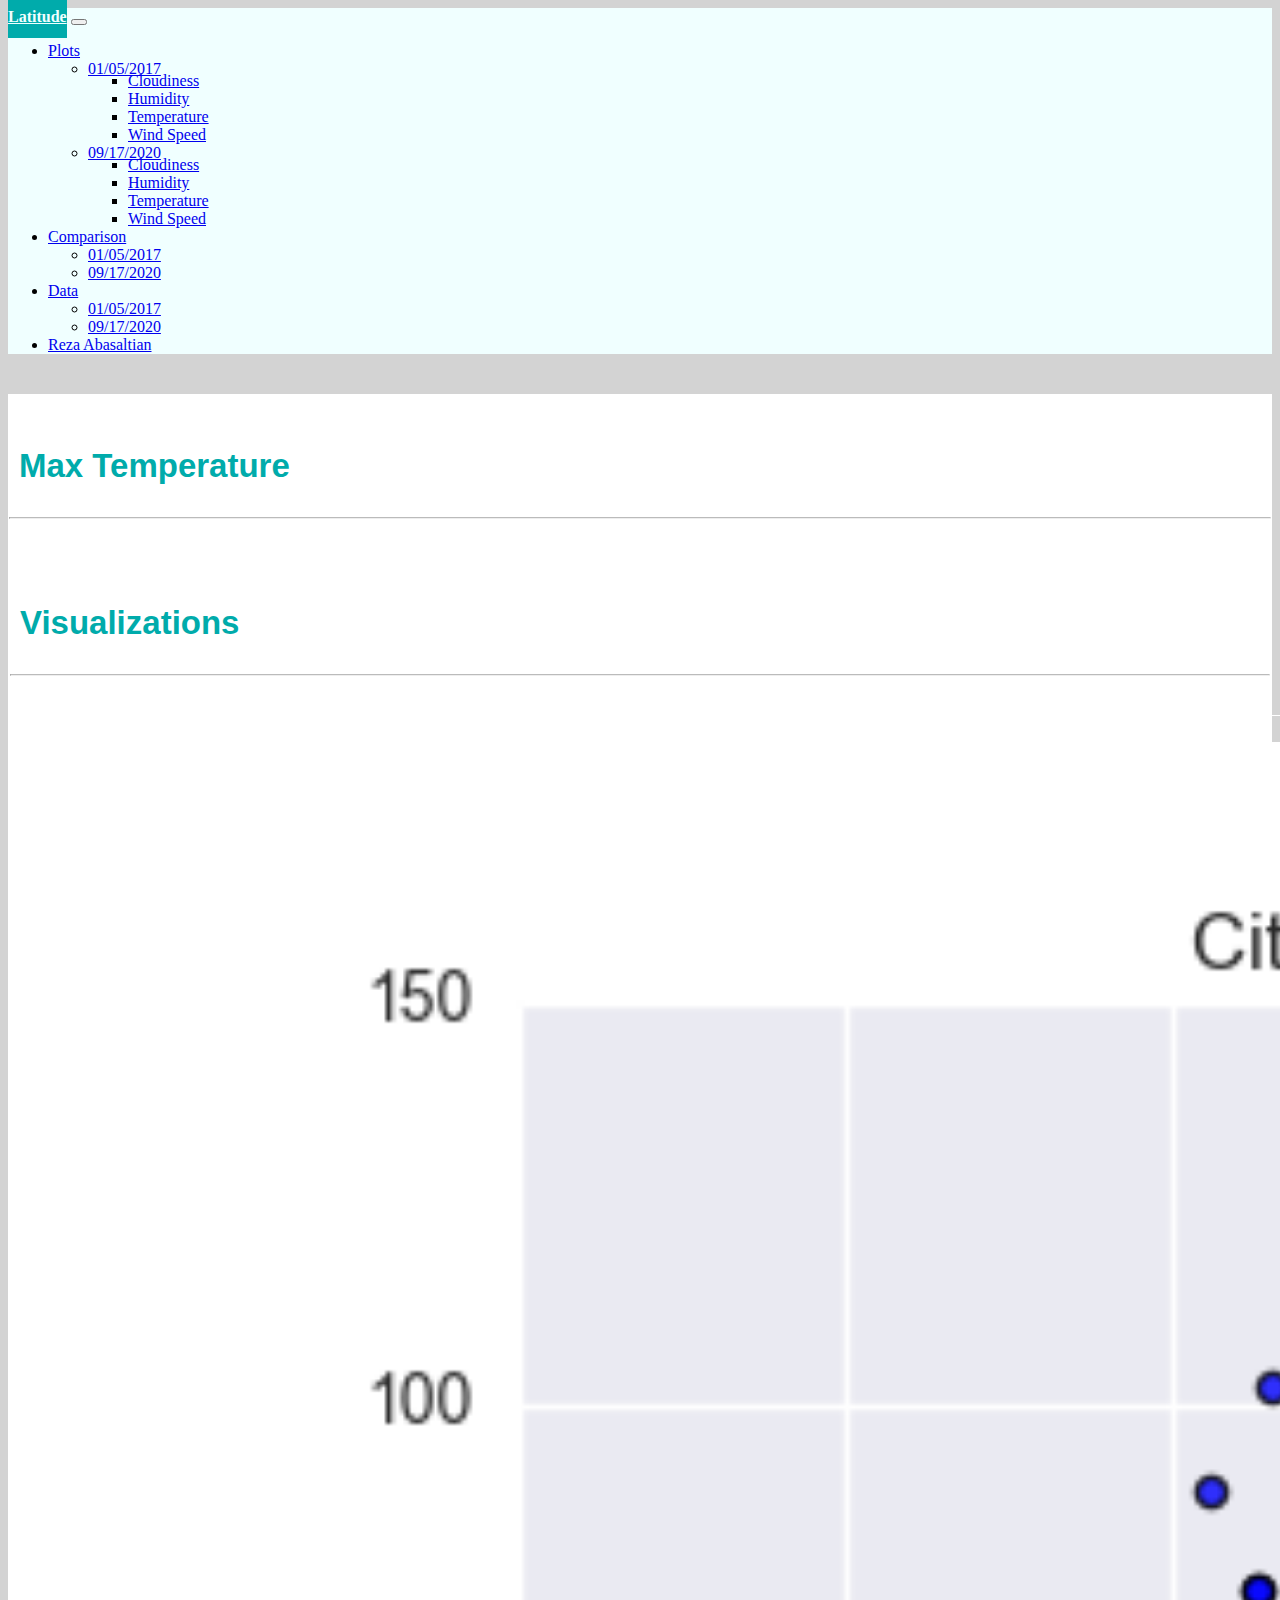
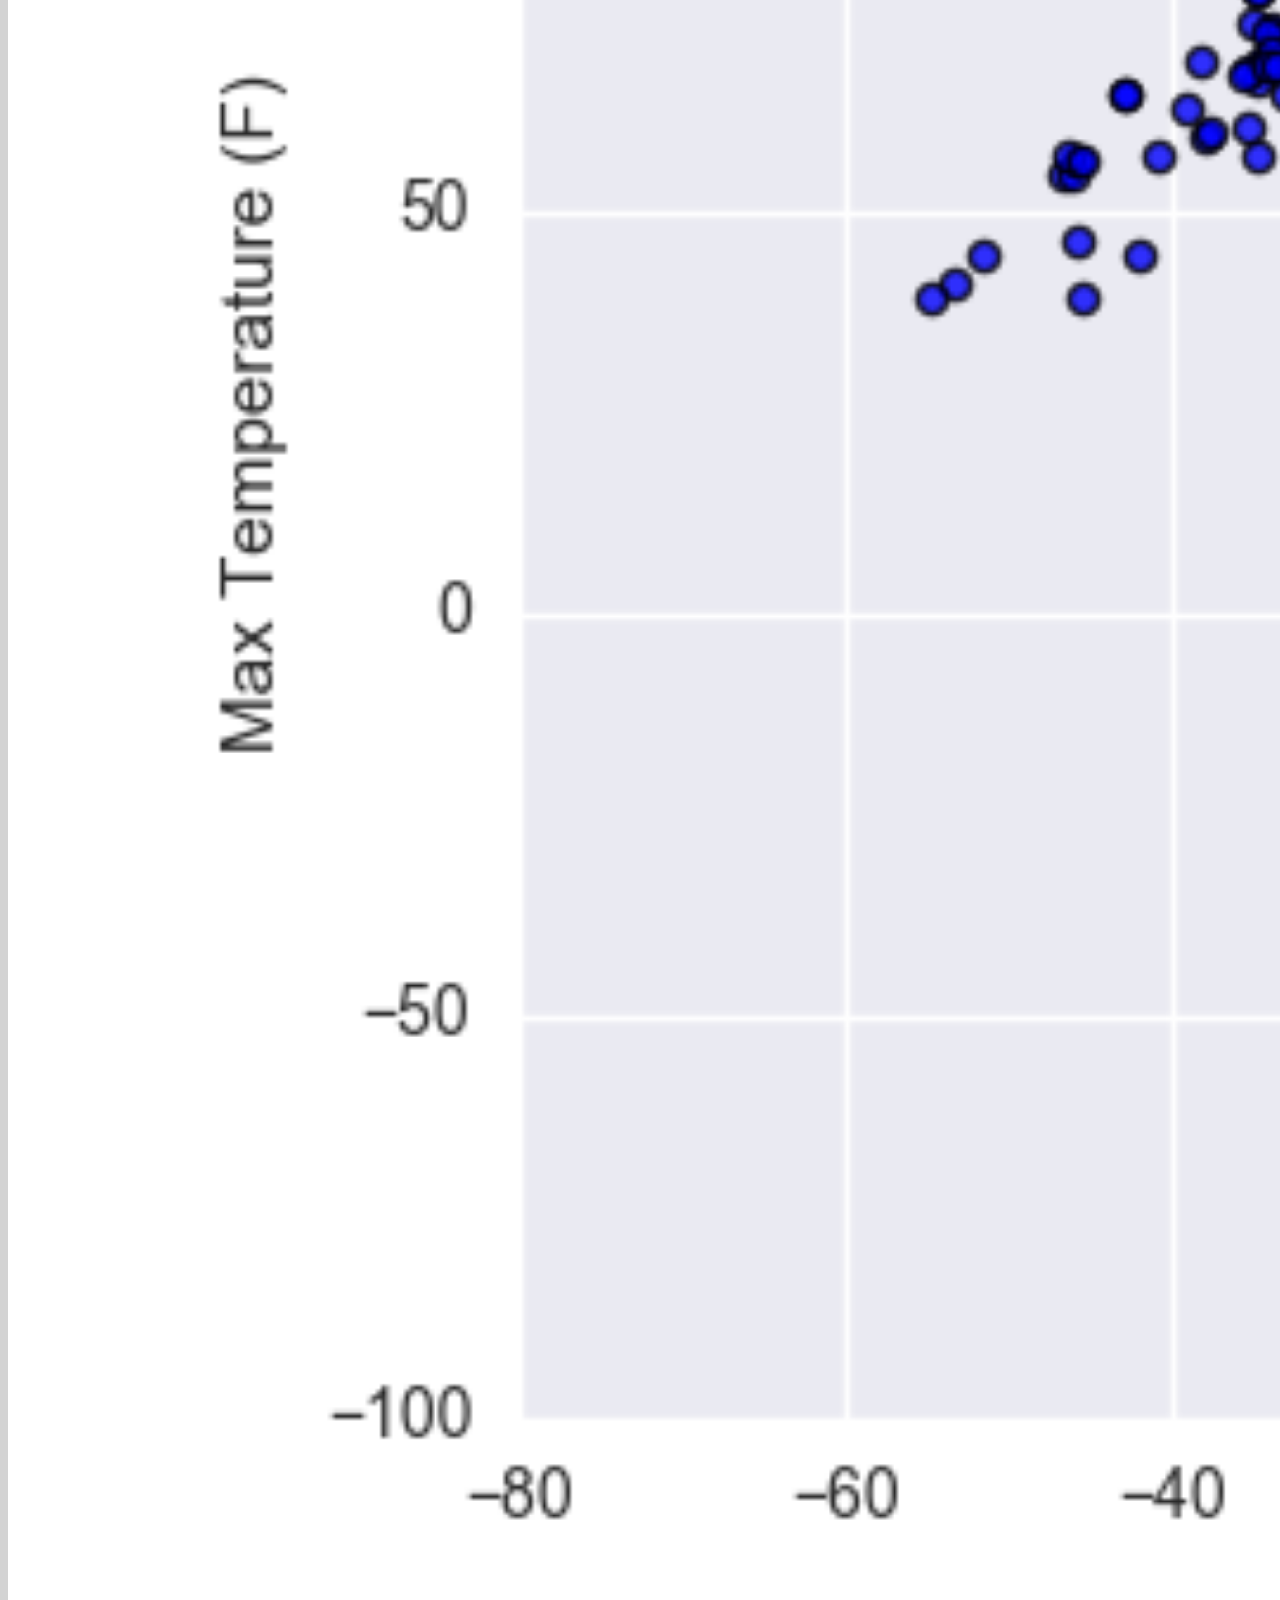
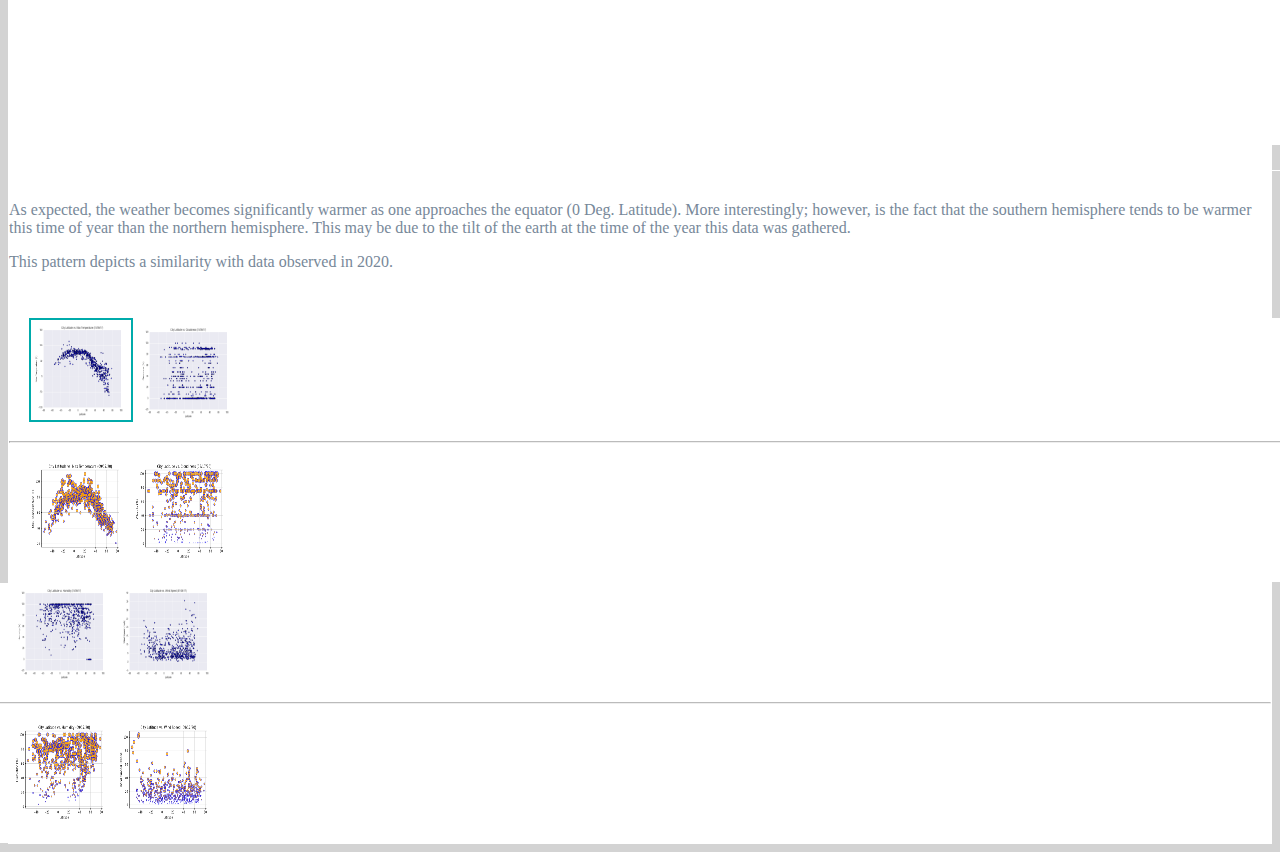
<file: webVisualization/visualizations/010517/latitude_temperature.html>
<!DOCTYPE html>
<html lang="en">

<head>
    <meta charset="UTF-8">
    <title>Temperature</title>
    <link rel="stylesheet" href="https://cdn.jsdelivr.net/npm/bootstrap@4.5.3/dist/css/bootstrap.min.css"
        integrity="sha384-TX8t27EcRE3e/ihU7zmQxVncDAy5uIKz4rEkgIXeMed4M0jlfIDPvg6uqKI2xXr2" crossorigin="anonymous">

    <script src="https://code.jquery.com/jquery-3.5.1.slim.min.js"
        integrity="sha384-DfXdz2htPH0lsSSs5nCTpuj/zy4C+OGpamoFVy38MVBnE+IbbVYUew+OrCXaRkfj"
        crossorigin="anonymous"></script>
    <script src="https://cdn.jsdelivr.net/npm/bootstrap@4.5.3/dist/js/bootstrap.bundle.min.js"
        integrity="sha384-ho+j7jyWK8fNQe+A12Hb8AhRq26LrZ/JpcUGGOn+Y7RsweNrtN/tE3MoK7ZeZDyx"
        crossorigin="anonymous"></script>

    <link rel="stylesheet" href="../../style.css">

    <meta name="viewport" content="width=device-width, initial-scale=1, shrink-to-fit=no">
</head>

<body>

    <nav class="navbar navbar-expand-lg navbar-light ">
        <a class="navbar-brand" style="color: azure" href="../../index.html">Latitude</a>
        <button class="navbar-toggler" type="button" data-toggle="collapse" data-target="#navbarSupportedContent"
            aria-controls="navbarSupportedContent" aria-expanded="false" aria-label="Toggle navigation">
            <span class="navbar-toggler-icon"></span>
        </button>

        <div class="collapse navbar-collapse" id="navbarSupportedContent">
            <ul class="navbar-nav ml-auto">
                <li class="nav-item dropdown">

                    <a class="nav-link dropdown-toggle" href="#" id="navbarDropdownMenuLink" data-toggle="dropdown"
                        aria-haspopup="true" aria-expanded="false">Plots</a>
                    <ul class="dropdown-menu" aria-labelledby="navbarDropdownMenuLink">
                        <li class="dropdown-submenu"><a class="dropdown-item dropdown-toggle" href="#">01/05/2017</a>
                            <ul class="dropdown-menu">
                                <li><a class="dropdown-item" href="../010517/latitude_cloudiness.html">Cloudiness</a>
                                </li>
                                <li><a class="dropdown-item" href="../010517/latitude_humidity.html">Humidity</a></li>
                                <li><a class="dropdown-item" href="../010517/latitude_temperature.html">Temperature</a>
                                </li>
                                <li><a class="dropdown-item" href="../010517/latitude_windspeed.html">Wind Speed</a>
                                </li>
                            </ul>
                        </li>
                        <li class="dropdown-submenu"><a class="dropdown-item dropdown-toggle" href="#">09/17/2020</a>
                            <ul class="dropdown-menu">
                                <li><a class="dropdown-item" href="../091720/latitude_cloudiness.html">Cloudiness</a>
                                </li>
                                <li><a class="dropdown-item" href="../091720/latitude_humidity.html">Humidity</a></li>
                                <li><a class="dropdown-item" href="../091720/latitude_temperature.html">Temperature</a>
                                </li>
                                <li><a class="dropdown-item" href="../091720/latitude_windspeed.html">Wind Speed</a>
                                </li>
                            </ul>
                        </li>
                    </ul>
                </li>
                <li class="nav-item dropdown">
                    <a class="nav-link dropdown-toggle" href="#" id="navbarDropdownMenuLink" data-toggle="dropdown"
                        aria-haspopup="true" aria-expanded="false">Comparison</a>
                    <ul class="dropdown-menu" aria-labelledby="navbarDropdownMenuLink">
                        <li><a class="dropdown-item" href="../010517/latitude_comparison.html">01/05/2017</a></li>
                        <li><a class="dropdown-item" href="../091720/latitude_comparison.html">09/17/2020</a></li>
                    </ul>
                </li>
                <li class="nav-item dropdown">
                    <a class="nav-link dropdown-toggle" href="#" id="navbarDropdownMenuLink" data-toggle="dropdown"
                        aria-haspopup="true" aria-expanded="false">Data</a>
                    <ul class="dropdown-menu" aria-labelledby="navbarDropdownMenuLink">
                        <li><a class="dropdown-item" href="../010517/weather_data.html">01/05/2017</a></li>
                        <li><a class="dropdown-item" href="../091720/weather_data.html">09/17/2020</a></li>
                    </ul>
                </li>
                <li class="nav-item">
                    <a class="nav-link disabled" href="#" tabindex="-1" aria-disabled="true">Reza Abasaltian</a>
                </li>
        </div>
    </nav>

    <div class="container">
        <div class="row">
            <div class="col-lg-8 col-md-6 col-sm-12">
                <div class="mainborder">
                    <h1>Max Temperature</h1>
                    <hr class="solid">
                    </hr>
                </div>
            </div>
            <div class="col-lg-4 col-md-6 col-sm-12">
                <div class="sideborder">
                    <section class="sideframe">
                        <h1>Visualizations</h1>
                        <hr class="solid">
                        </hr>
                    </section>
                </div>
            </div>
        </div> <!-- end row -->

        <div class="row">
            <div class="col-lg-8 col-md-6 col-sm-12">
                <section class="mainframe">
                    <div class="col-md-4">
                        <img id="figure-plot" src="../../images/010517/lat_temperature_010517.png">
                    </div>
                    <div class="col-md-12">
                        <p>As expected, the weather becomes significantly warmer as one approaches the equator (0
                            Deg. Latitude). More interestingly; however, is the fact that the southern hemisphere
                            tends to be warmer this time of year than the northern hemisphere. This may be due to
                            the tilt of the earth at the time of the year this data was gathered.</p>
                        <p>This pattern depicts a similarity with data observed in 2020.</p>
                    </div>
                </section>
            </div>

            <div class="col-lg-2 col-md-3 col-sm-6 col-xs-3">
                <div class="sideborder">
                    <section class="figleft">
                        <a href="../010517/latitude_temperature.html"><img id="figure-select"
                                src="../../images/010517/lat_temperature_010517.png"></a>
                        <a href="../010517/latitude_cloudiness.html"><img id="figure-side"
                                src="../../images/010517/lat_clouds_010517.png"></a>
                        <hr class="solidside">
                        <a href="../091720/latitude_temperature.html"><img id="figure-side"
                                src="../../images/091720/lat_temperature_091720.png"></a>
                        <a href="../091720/latitude_cloudiness.html"><img id="figure-side"
                                src="../../images/091720/lat_clouds_091720.png"></a>
                    </section>
                </div>
            </div>

            <div class="col-lg-2 col-md-3 col-sm-6 col-xs-3">
                <div class="sideborder">
                    <section class="figright">
                        <a href="../010517/latitude_humidity.html"><img id="figure-side"
                                src="../../images/010517/lat_humidity_010517.png"></a>
                        <a href="../010517/latitude_windspeed.html"><img id="figure-side"
                                src="../../images/010517/lat_wind_010517.png"></a>
                        <hr class="solidside">
                        <a href="../091720/latitude_humidity.html"><img id="figure-side"
                                src="../../images/091720/lat_humidity_091720.png"></a>
                        <a href="../091720/latitude_windspeed.html"><img id="figure-side"
                                src="../../images/091720/lat_wind_091720.png"></a>
                    </section>
                </div>
            </div>

        </div> <!-- end row -->

    </div> <!-- end container -->

</body>

</html>
</file>
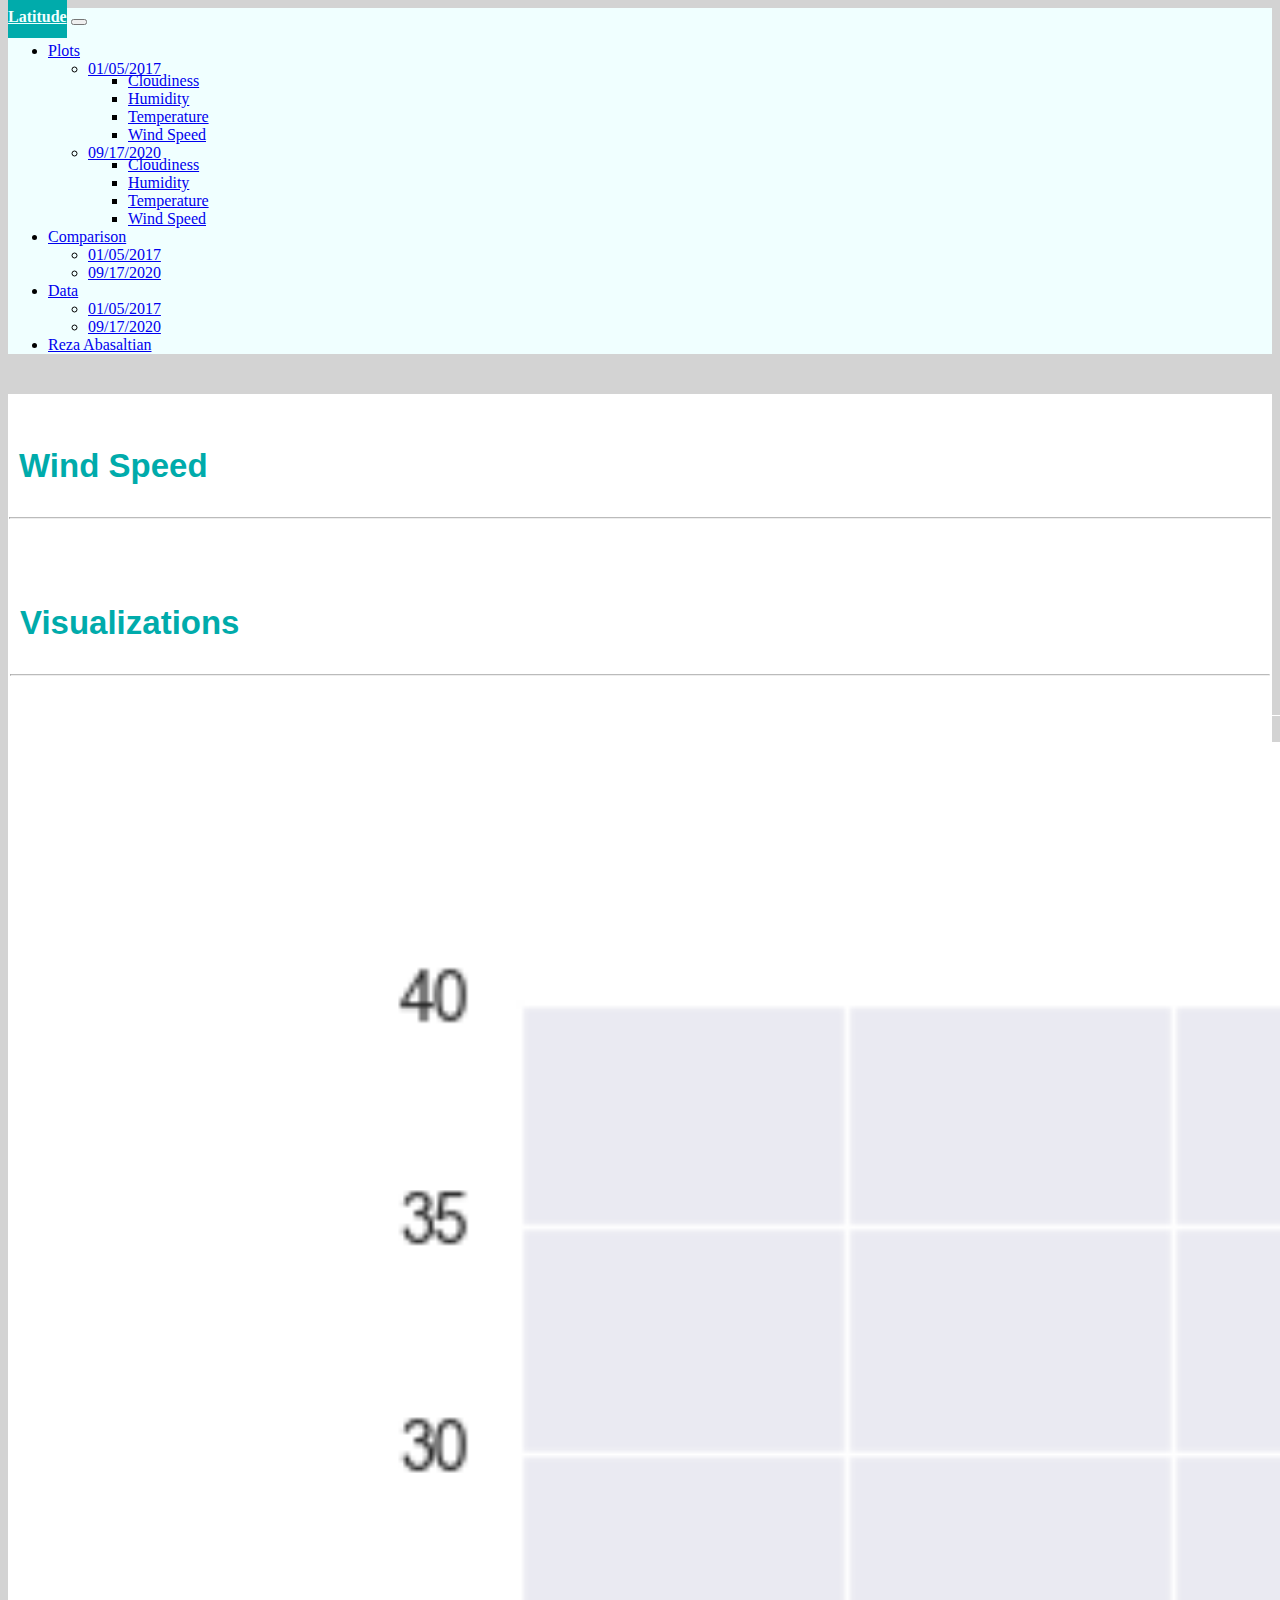
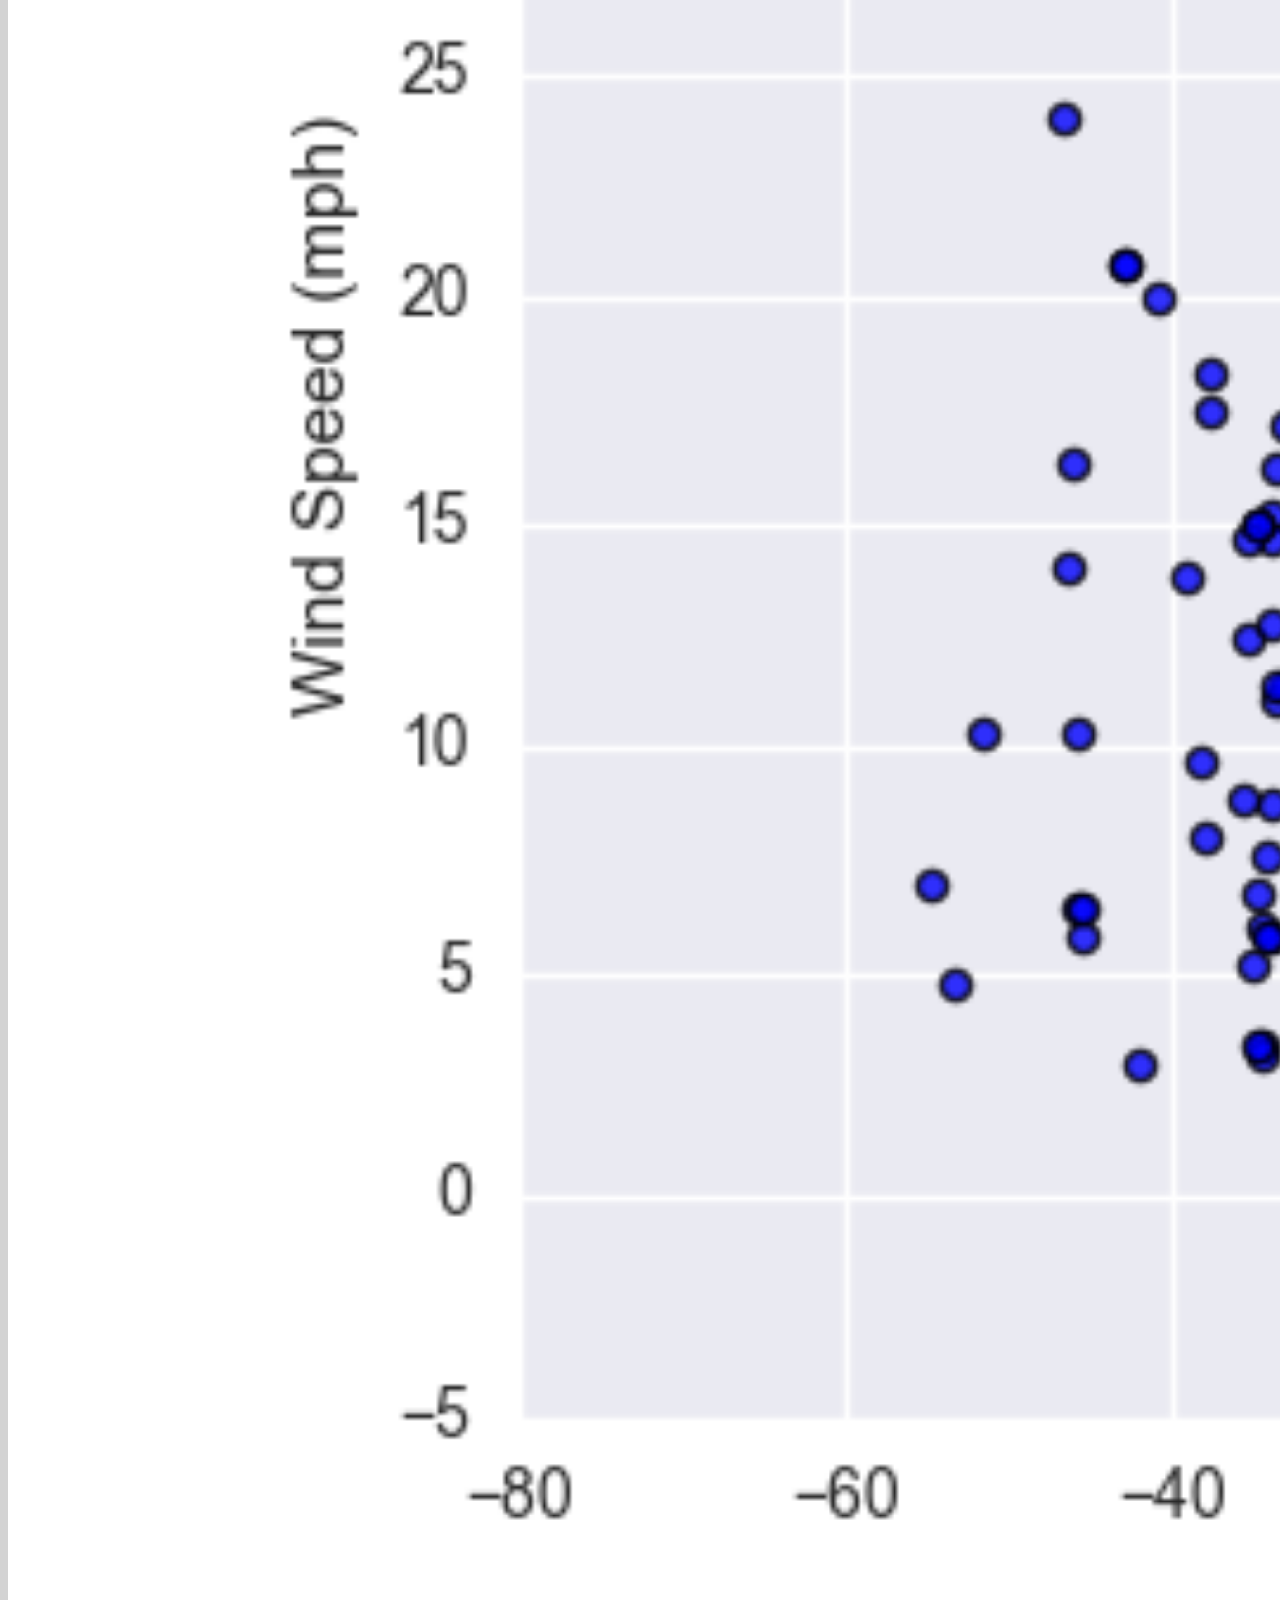
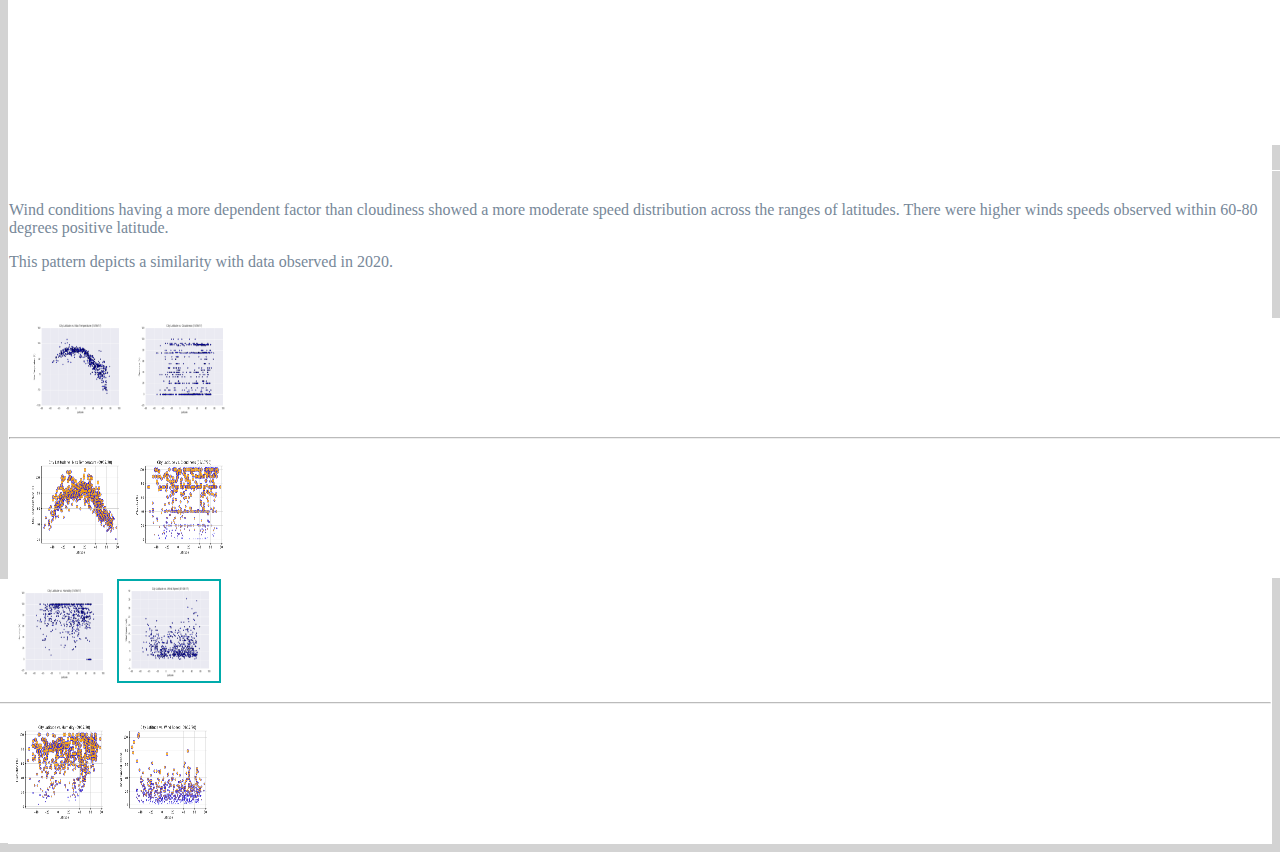
<file: webVisualization/visualizations/010517/latitude_windspeed.html>
<!DOCTYPE html>
<html lang="en">

<head>
    <meta charset="UTF-8">
    <title>Wind Speed</title>
    <link rel="stylesheet" href="https://cdn.jsdelivr.net/npm/bootstrap@4.5.3/dist/css/bootstrap.min.css"
        integrity="sha384-TX8t27EcRE3e/ihU7zmQxVncDAy5uIKz4rEkgIXeMed4M0jlfIDPvg6uqKI2xXr2" crossorigin="anonymous">

    <script src="https://code.jquery.com/jquery-3.5.1.slim.min.js"
        integrity="sha384-DfXdz2htPH0lsSSs5nCTpuj/zy4C+OGpamoFVy38MVBnE+IbbVYUew+OrCXaRkfj"
        crossorigin="anonymous"></script>
    <script src="https://cdn.jsdelivr.net/npm/bootstrap@4.5.3/dist/js/bootstrap.bundle.min.js"
        integrity="sha384-ho+j7jyWK8fNQe+A12Hb8AhRq26LrZ/JpcUGGOn+Y7RsweNrtN/tE3MoK7ZeZDyx"
        crossorigin="anonymous"></script>

    <link rel="stylesheet" href="../../style.css">

    <meta name="viewport" content="width=device-width, initial-scale=1, shrink-to-fit=no">
</head>

<body>

    <nav class="navbar navbar-expand-lg navbar-light ">
        <a class="navbar-brand" style="color: azure" href="../../index.html">Latitude</a>
        <button class="navbar-toggler" type="button" data-toggle="collapse" data-target="#navbarSupportedContent"
            aria-controls="navbarSupportedContent" aria-expanded="false" aria-label="Toggle navigation">
            <span class="navbar-toggler-icon"></span>
        </button>

        <div class="collapse navbar-collapse" id="navbarSupportedContent">
            <ul class="navbar-nav ml-auto">
                <li class="nav-item dropdown">

                    <a class="nav-link dropdown-toggle" href="#" id="navbarDropdownMenuLink" data-toggle="dropdown"
                        aria-haspopup="true" aria-expanded="false">Plots</a>
                    <ul class="dropdown-menu" aria-labelledby="navbarDropdownMenuLink">
                        <li class="dropdown-submenu"><a class="dropdown-item dropdown-toggle" href="#">01/05/2017</a>
                            <ul class="dropdown-menu">
                                <li><a class="dropdown-item" href="../010517/latitude_cloudiness.html">Cloudiness</a>
                                </li>
                                <li><a class="dropdown-item" href="../010517/latitude_humidity.html">Humidity</a></li>
                                <li><a class="dropdown-item" href="../010517/latitude_temperature.html">Temperature</a>
                                </li>
                                <li><a class="dropdown-item" href="../010517/latitude_windspeed.html">Wind Speed</a>
                                </li>
                            </ul>
                        </li>
                        <li class="dropdown-submenu"><a class="dropdown-item dropdown-toggle" href="#">09/17/2020</a>
                            <ul class="dropdown-menu">
                                <li><a class="dropdown-item" href="../091720/latitude_cloudiness.html">Cloudiness</a>
                                </li>
                                <li><a class="dropdown-item" href="../091720/latitude_humidity.html">Humidity</a></li>
                                <li><a class="dropdown-item" href="../091720/latitude_temperature.html">Temperature</a>
                                </li>
                                <li><a class="dropdown-item" href="../091720/latitude_windspeed.html">Wind Speed</a>
                                </li>
                            </ul>
                        </li>
                    </ul>
                </li>
                <li class="nav-item dropdown">
                    <a class="nav-link dropdown-toggle" href="#" id="navbarDropdownMenuLink" data-toggle="dropdown"
                        aria-haspopup="true" aria-expanded="false">Comparison</a>
                    <ul class="dropdown-menu" aria-labelledby="navbarDropdownMenuLink">
                        <li><a class="dropdown-item" href="../010517/latitude_comparison.html">01/05/2017</a></li>
                        <li><a class="dropdown-item" href="../091720/latitude_comparison.html">09/17/2020</a></li>
                    </ul>
                </li>
                <li class="nav-item dropdown">
                    <a class="nav-link dropdown-toggle" href="#" id="navbarDropdownMenuLink" data-toggle="dropdown"
                        aria-haspopup="true" aria-expanded="false">Data</a>
                    <ul class="dropdown-menu" aria-labelledby="navbarDropdownMenuLink">
                        <li><a class="dropdown-item" href="../010517/weather_data.html">01/05/2017</a></li>
                        <li><a class="dropdown-item" href="../091720/weather_data.html">09/17/2020</a></li>
                    </ul>
                </li>
                <li class="nav-item">
                    <a class="nav-link disabled" href="#" tabindex="-1" aria-disabled="true">Reza Abasaltian</a>
                </li>
        </div>
    </nav>

    <div class="container">
        <div class="row">
            <div class="col-lg-8 col-md-6 col-sm-12">
                <div class="mainborder">
                    <h1>Wind Speed</h1>
                    <hr class="solid">
                    </hr>
                </div>
            </div>
            <div class="col-lg-4 col-md-6 col-sm-12">
                <div class="sideborder">
                    <section class="sideframe">
                        <h1>Visualizations</h1>
                        <hr class="solid">
                        </hr>
                    </section>
                </div>
            </div>
        </div> <!-- end row -->

        <div class="row">
            <div class="col-lg-8 col-md-6 col-sm-12">
                <section class="mainframe">
                    <div class="col-md-4">
                        <img id="figure-plot" src="../../images/010517/lat_wind_010517.png">
                    </div>
                    <div class="col-md-12">
                        <p>Wind conditions having a more dependent factor than cloudiness showed a more moderate speed
                            distribution across the ranges of latitudes. There were higher winds speeds observed within
                            60-80 degrees positive latitude.</p>
                        <p>This pattern depicts a similarity with data observed in 2020.</p>
                    </div>
                </section>
            </div>

            <div class="col-lg-2 col-md-3 col-sm-6 col-xs-3">
                <div class="sideborder">
                    <section class="figleft">
                        <a href="../010517/latitude_temperature.html"><img id="figure-side"
                                src="../../images/010517/lat_temperature_010517.png"></a>
                        <a href="../010517/latitude_cloudiness.html"><img id="figure-side"
                                src="../../images/010517/lat_clouds_010517.png"></a>
                        <hr class="solidside">
                        <a href="../091720/latitude_temperature.html"><img id="figure-side"
                                src="../../images/091720/lat_temperature_091720.png"></a>
                        <a href="../091720/latitude_cloudiness.html"><img id="figure-side"
                                src="../../images/091720/lat_clouds_091720.png"></a>
                    </section>
                </div>
            </div>

            <div class="col-lg-2 col-md-3 col-sm-6 col-xs-3">
                <div class="sideborder">
                    <section class="figright">
                        <a href="../010517/latitude_humidity.html"><img id="figure-side"
                                src="../../images/010517/lat_humidity_010517.png"></a>
                        <a href="../010517/latitude_windspeed.html"><img id="figure-select"
                                src="../../images/010517/lat_wind_010517.png"></a>
                        <hr class="solidside">
                        <a href="../091720/latitude_humidity.html"><img id="figure-side"
                                src="../../images/091720/lat_humidity_091720.png"></a>
                        <a href="../091720/latitude_windspeed.html"><img id="figure-side"
                                src="../../images/091720/lat_wind_091720.png"></a>
                    </section>
                </div>
            </div>

        </div> <!-- end row -->

    </div> <!-- end container -->

</body>

</html>
</file>
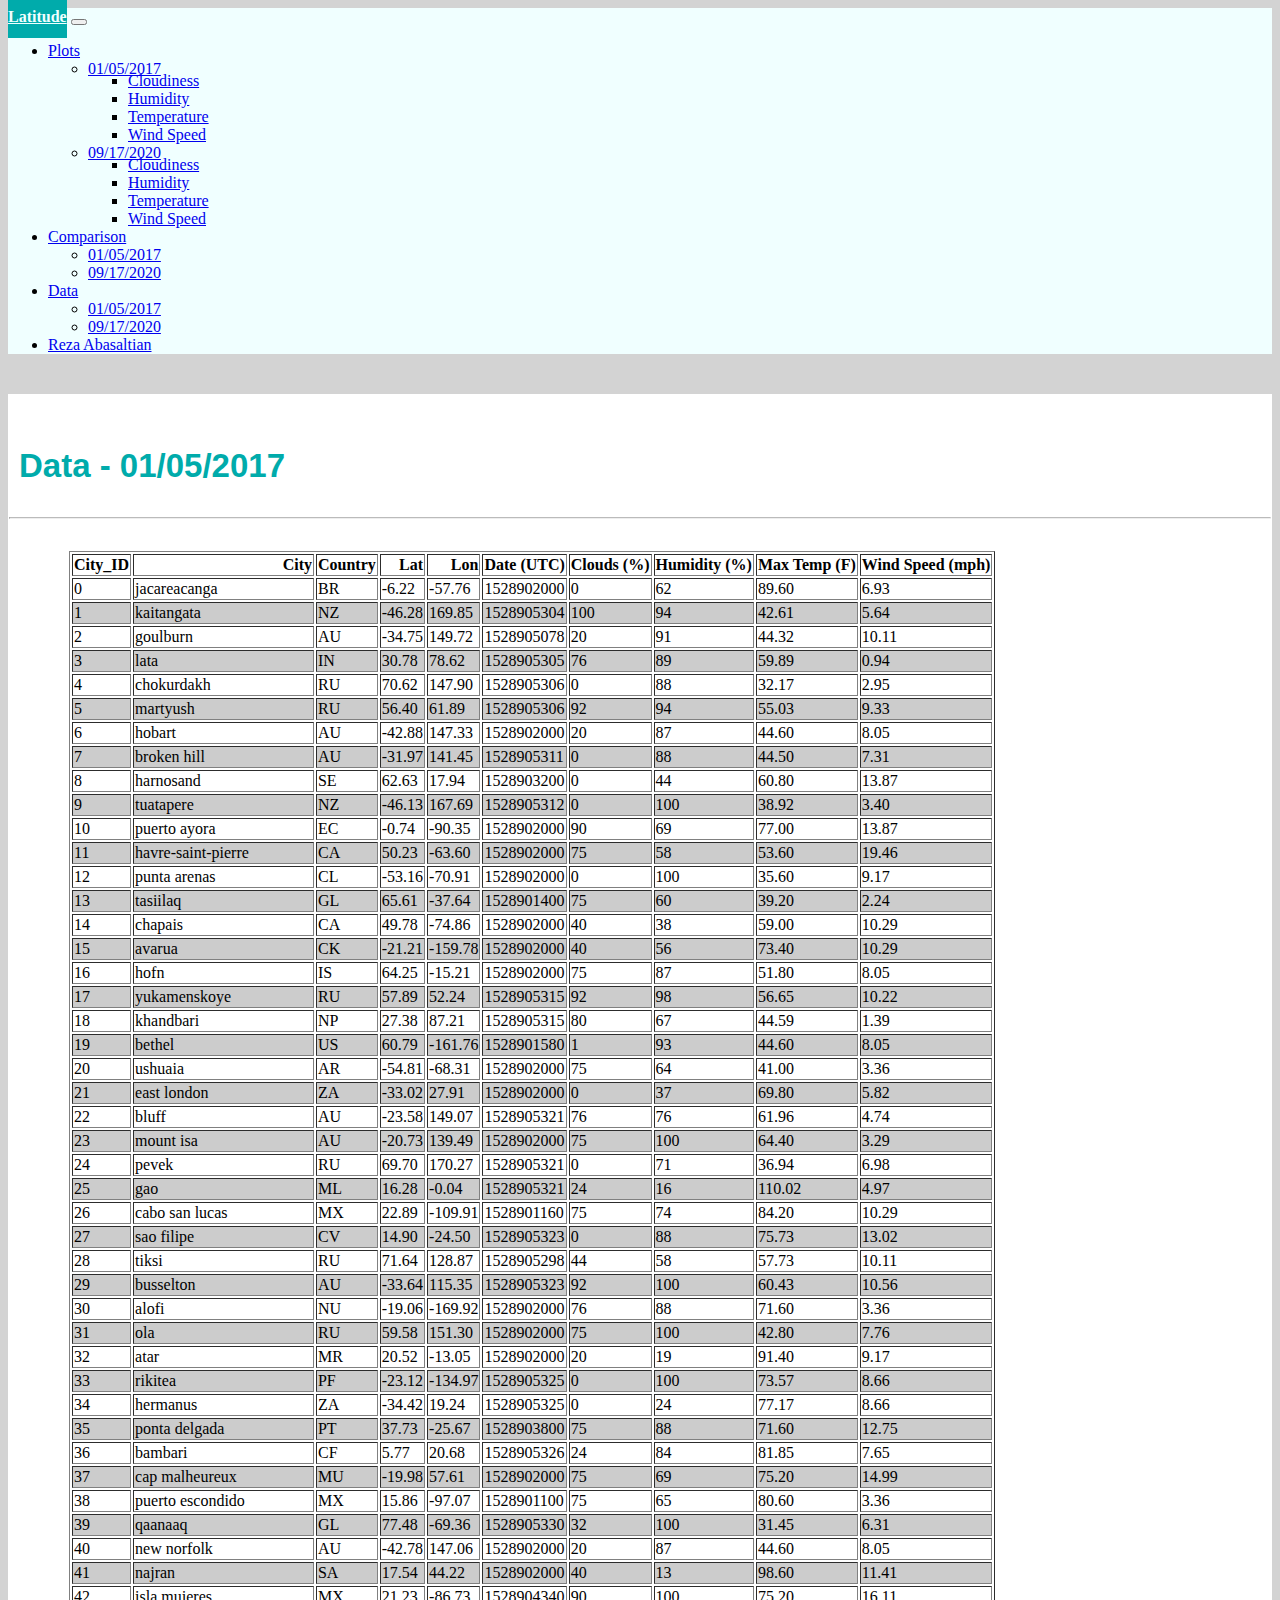
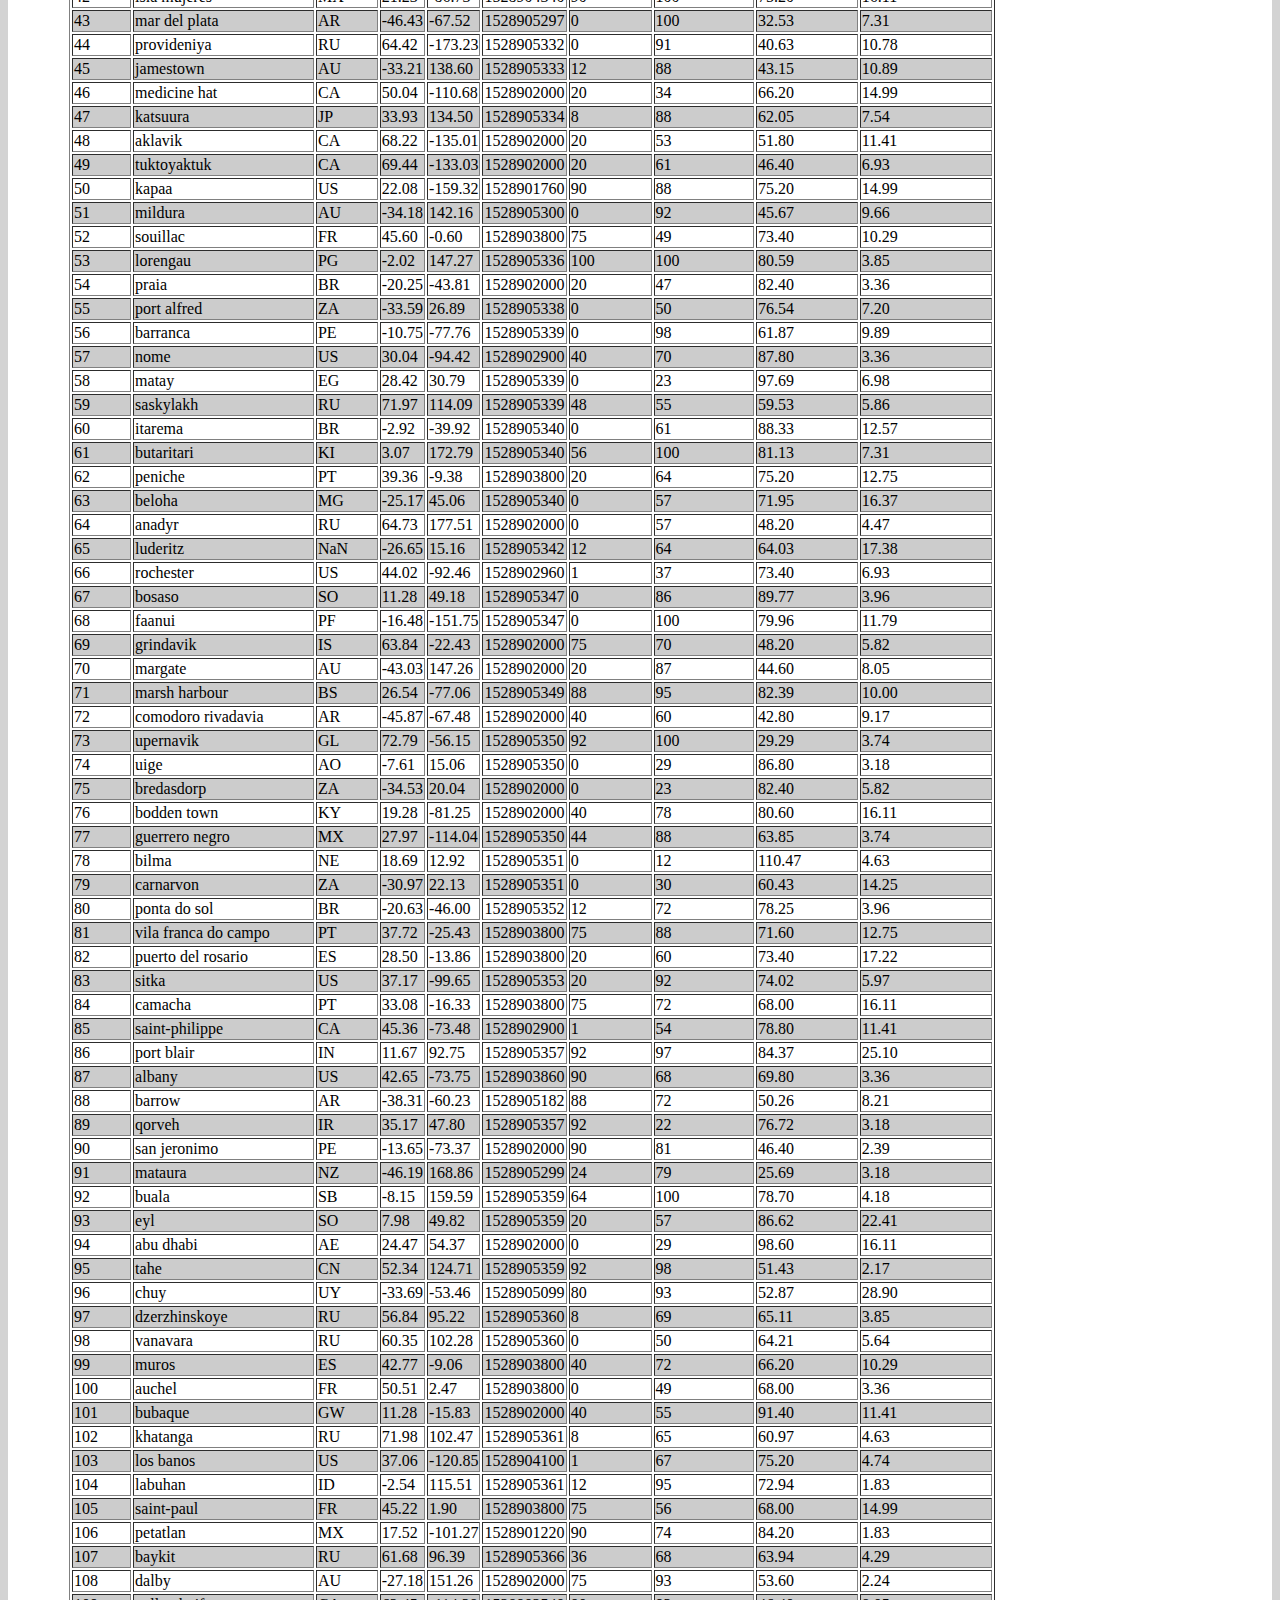
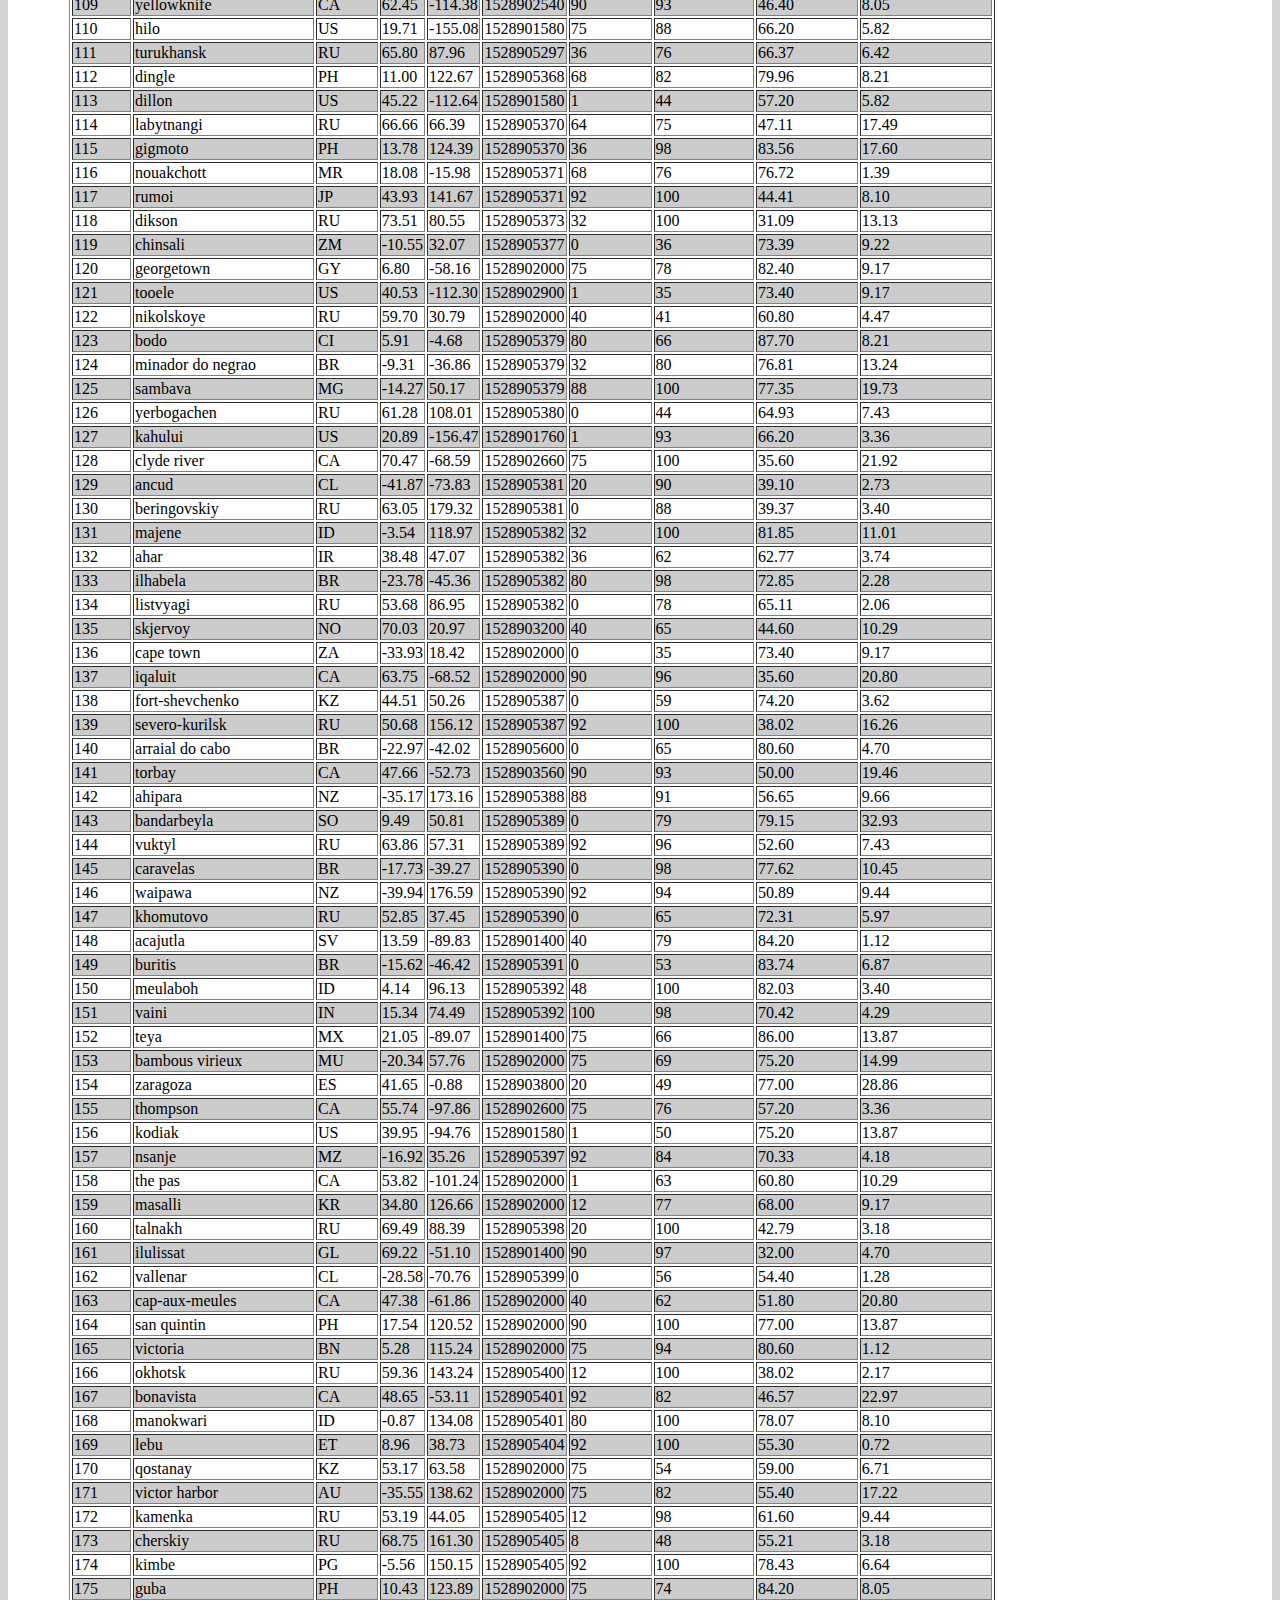
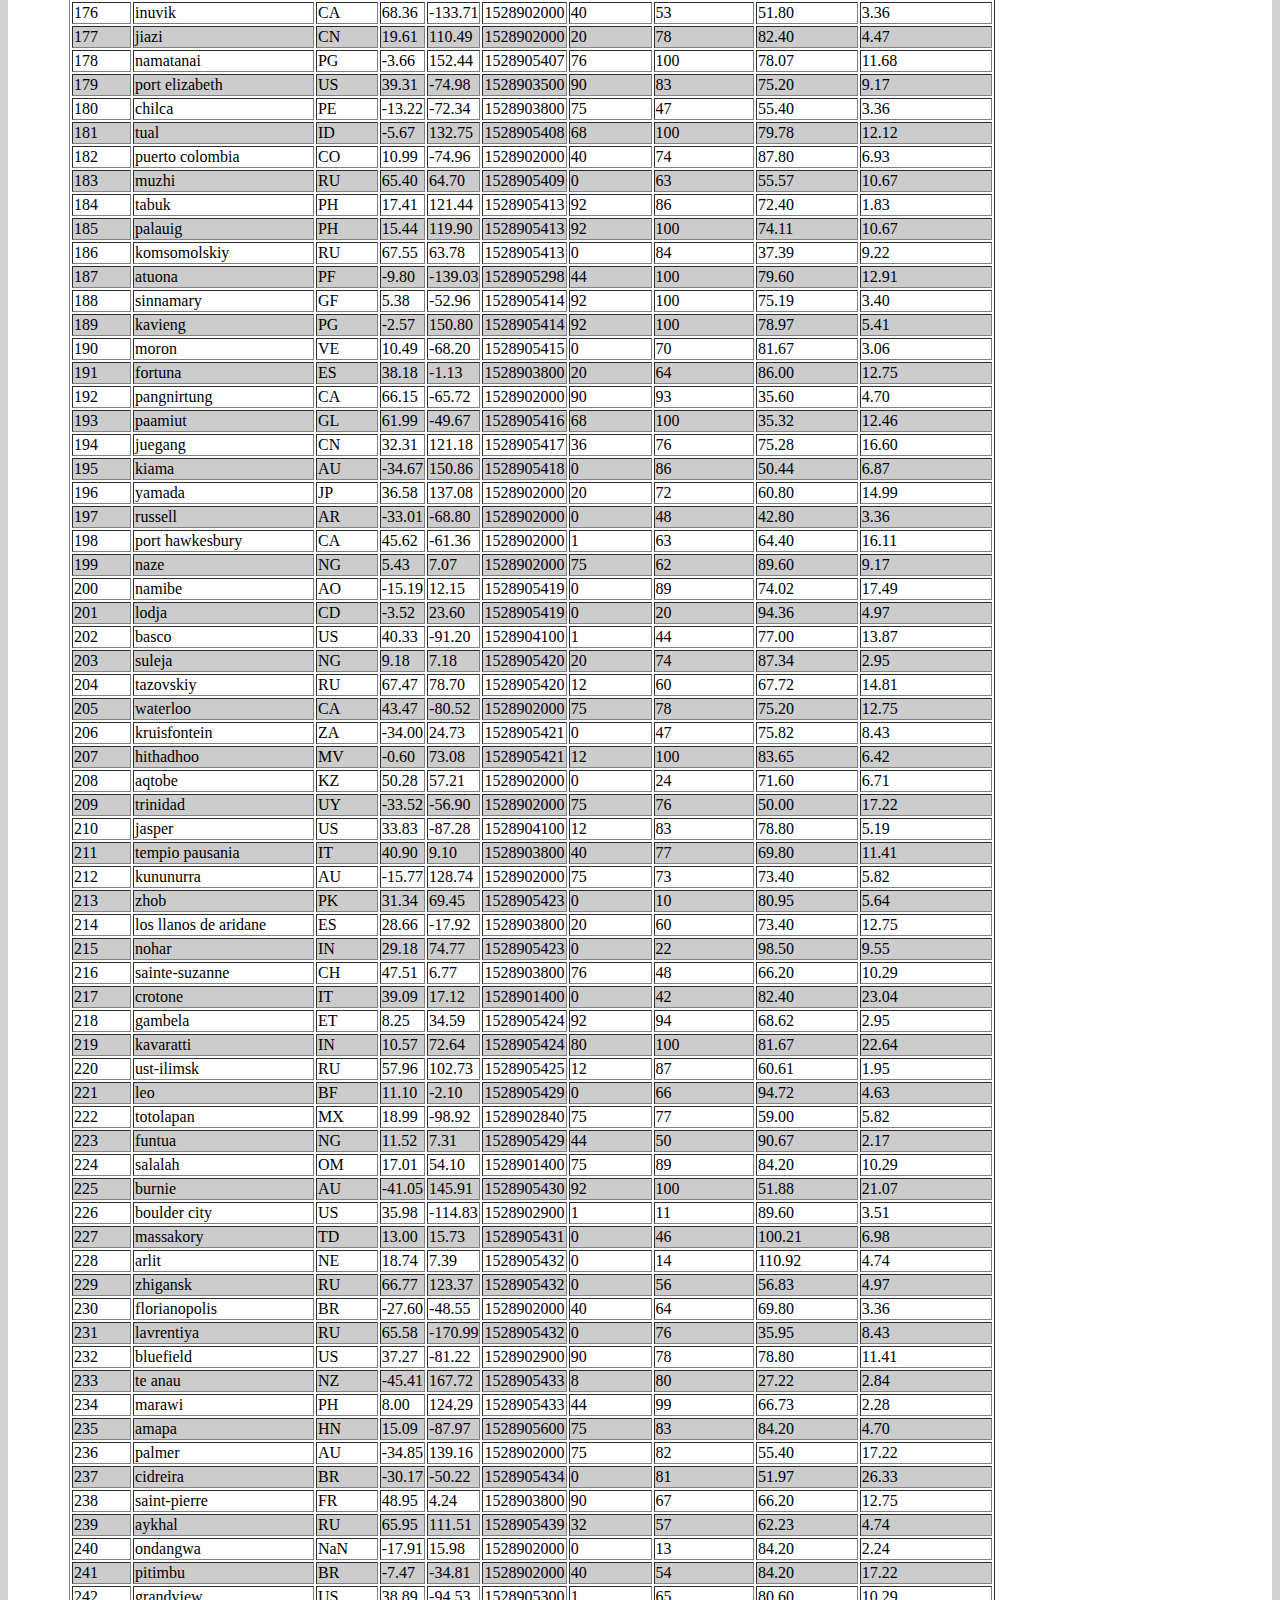
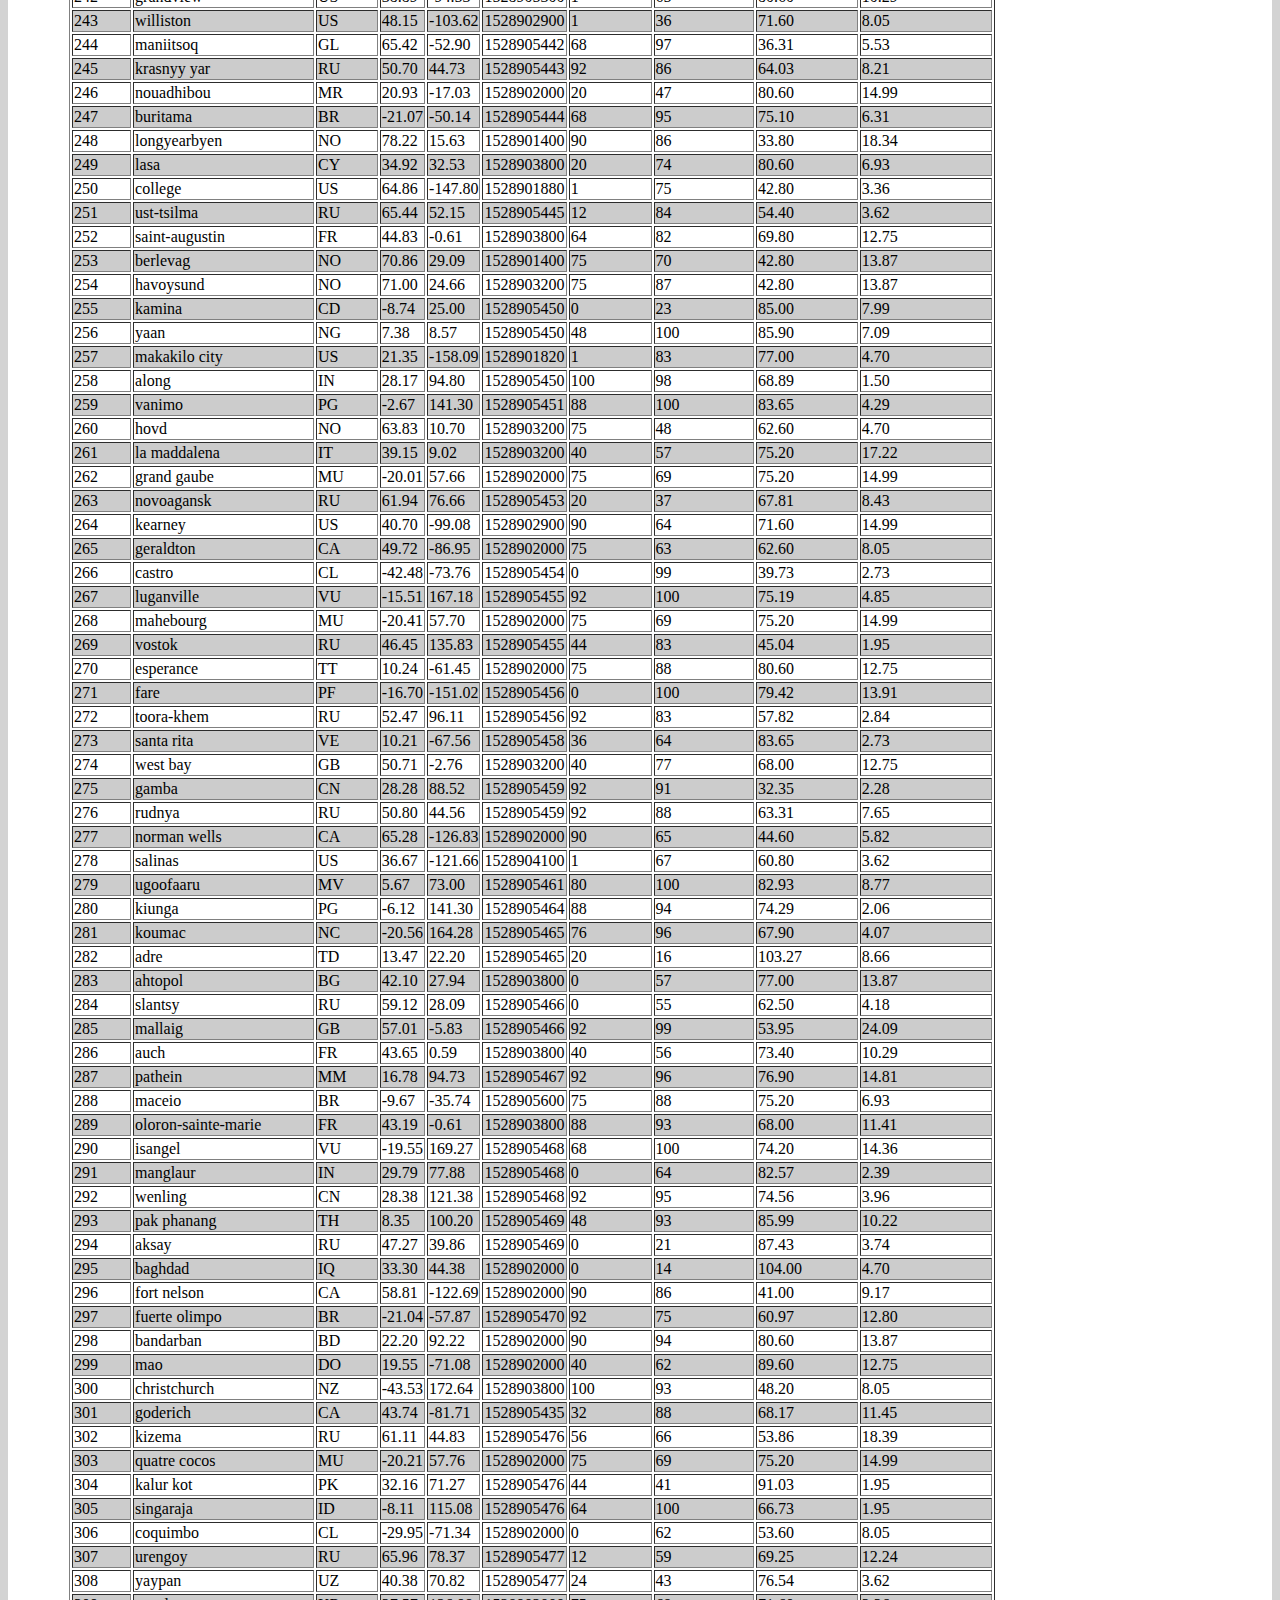
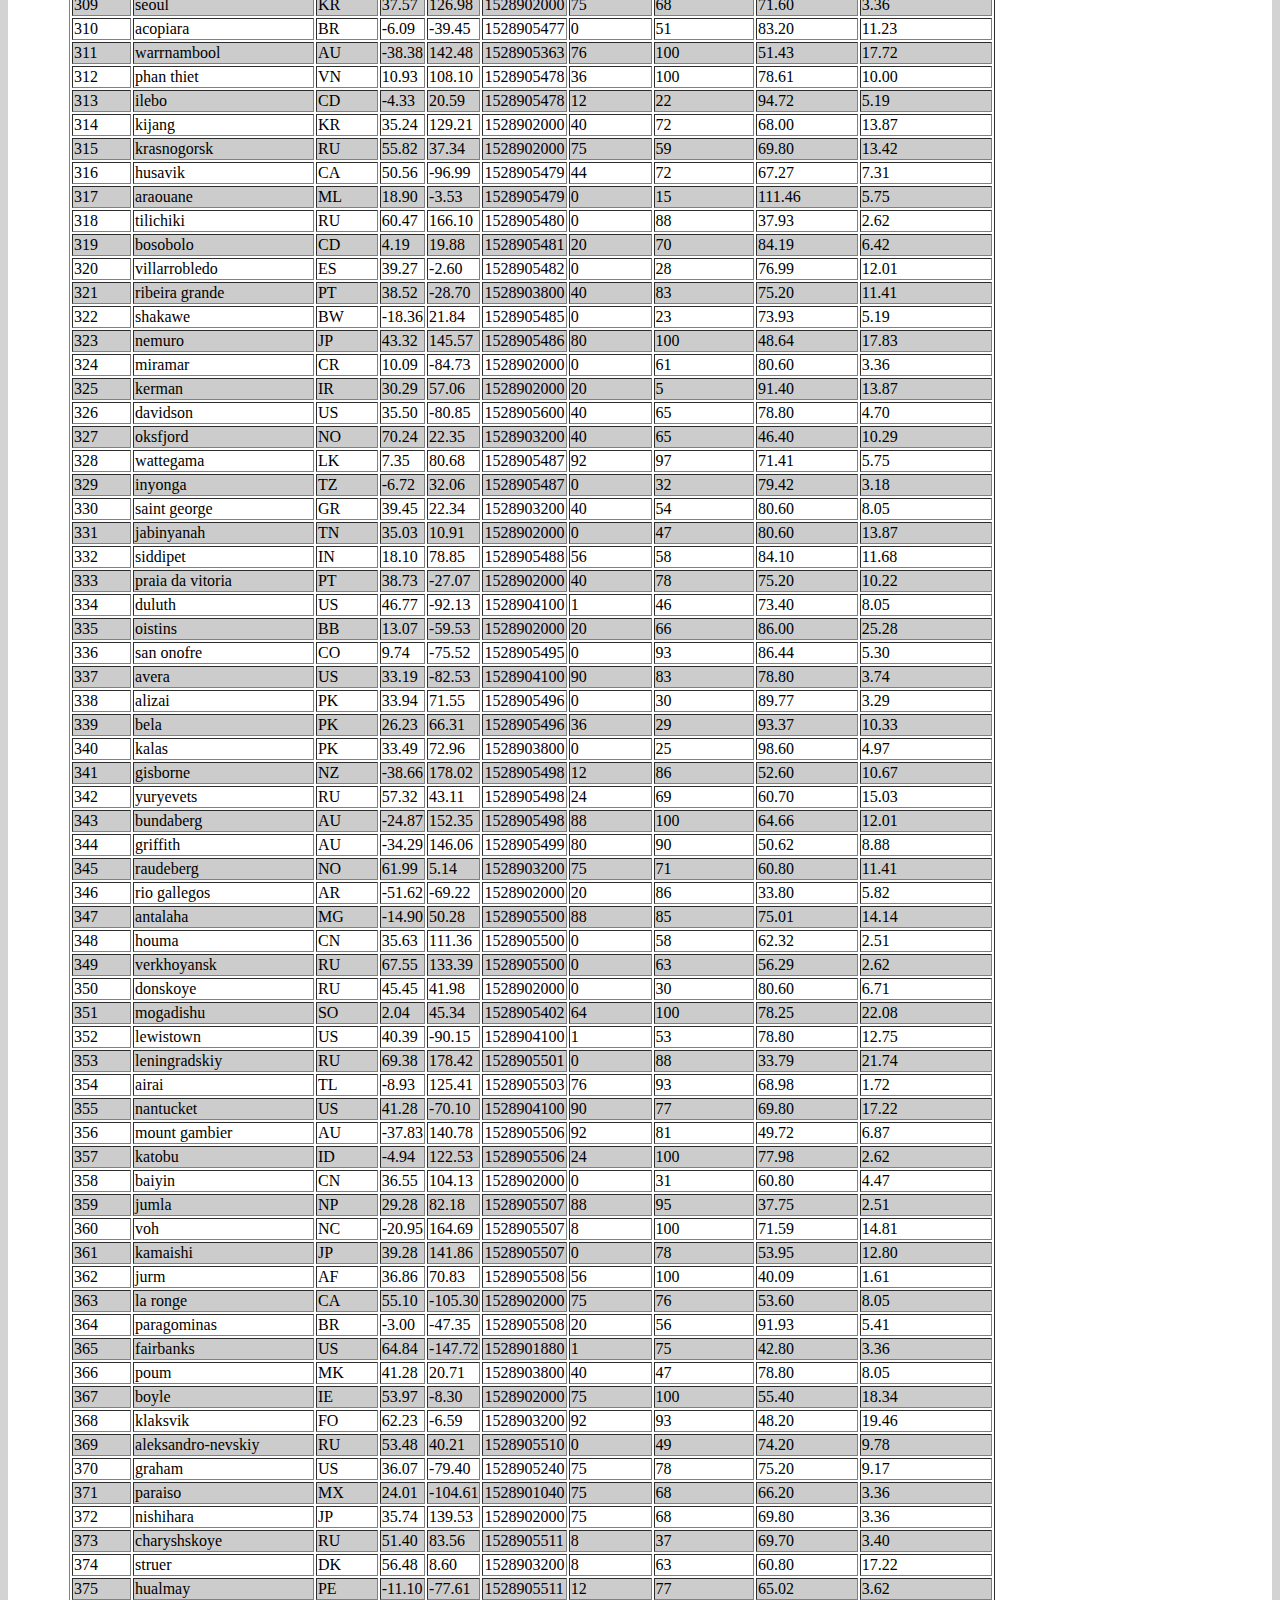
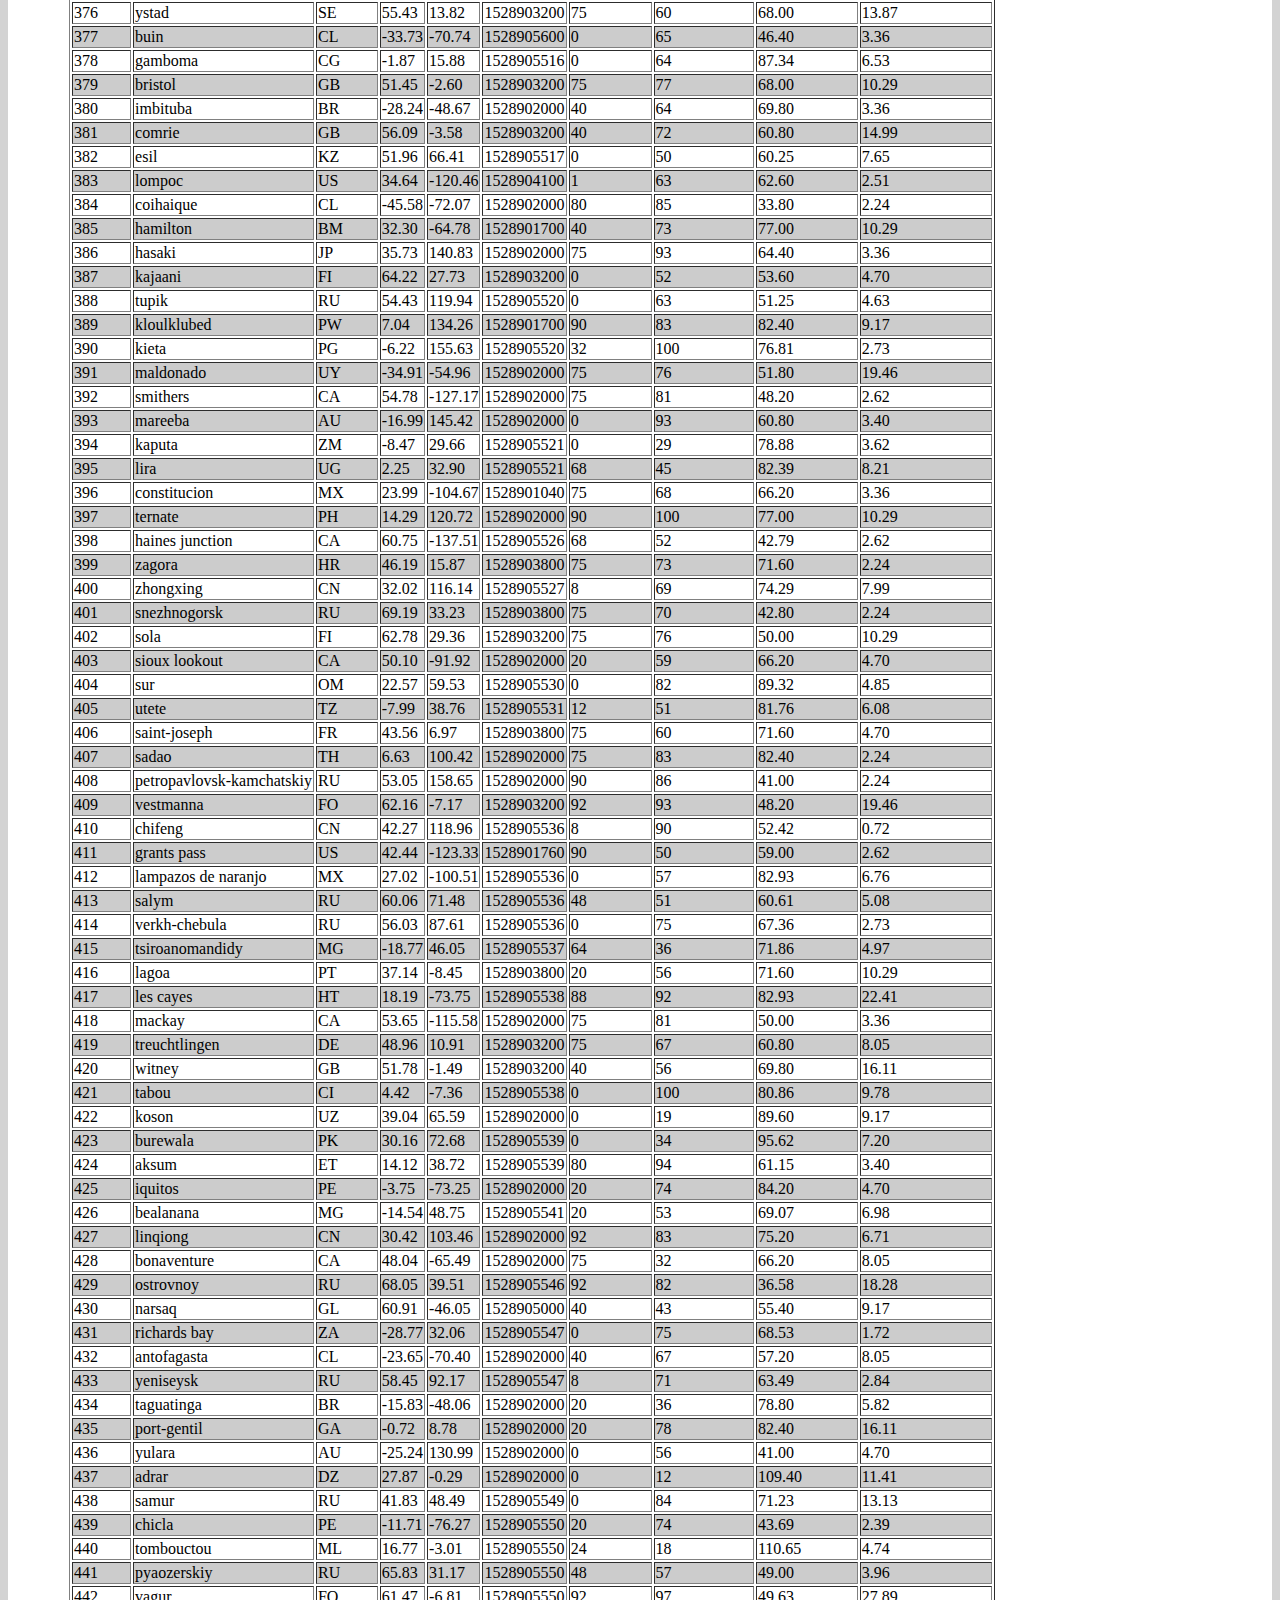
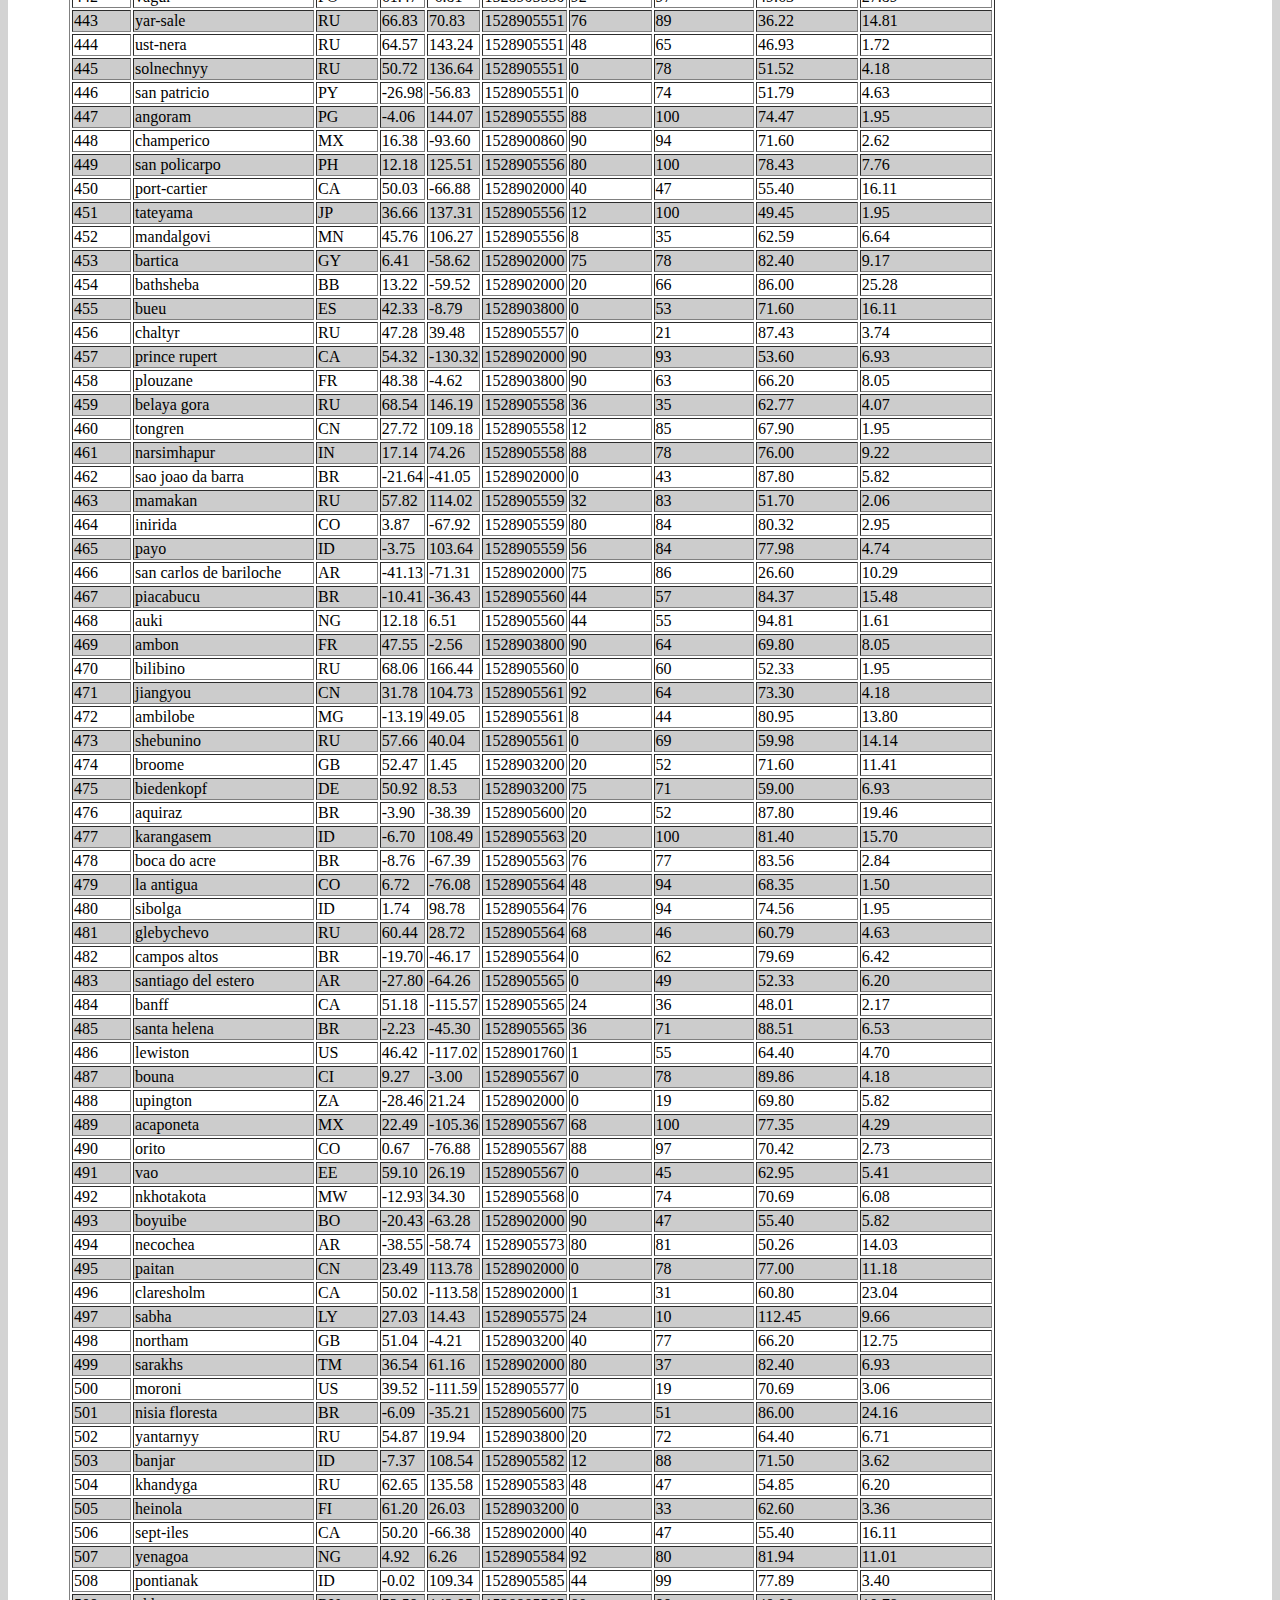
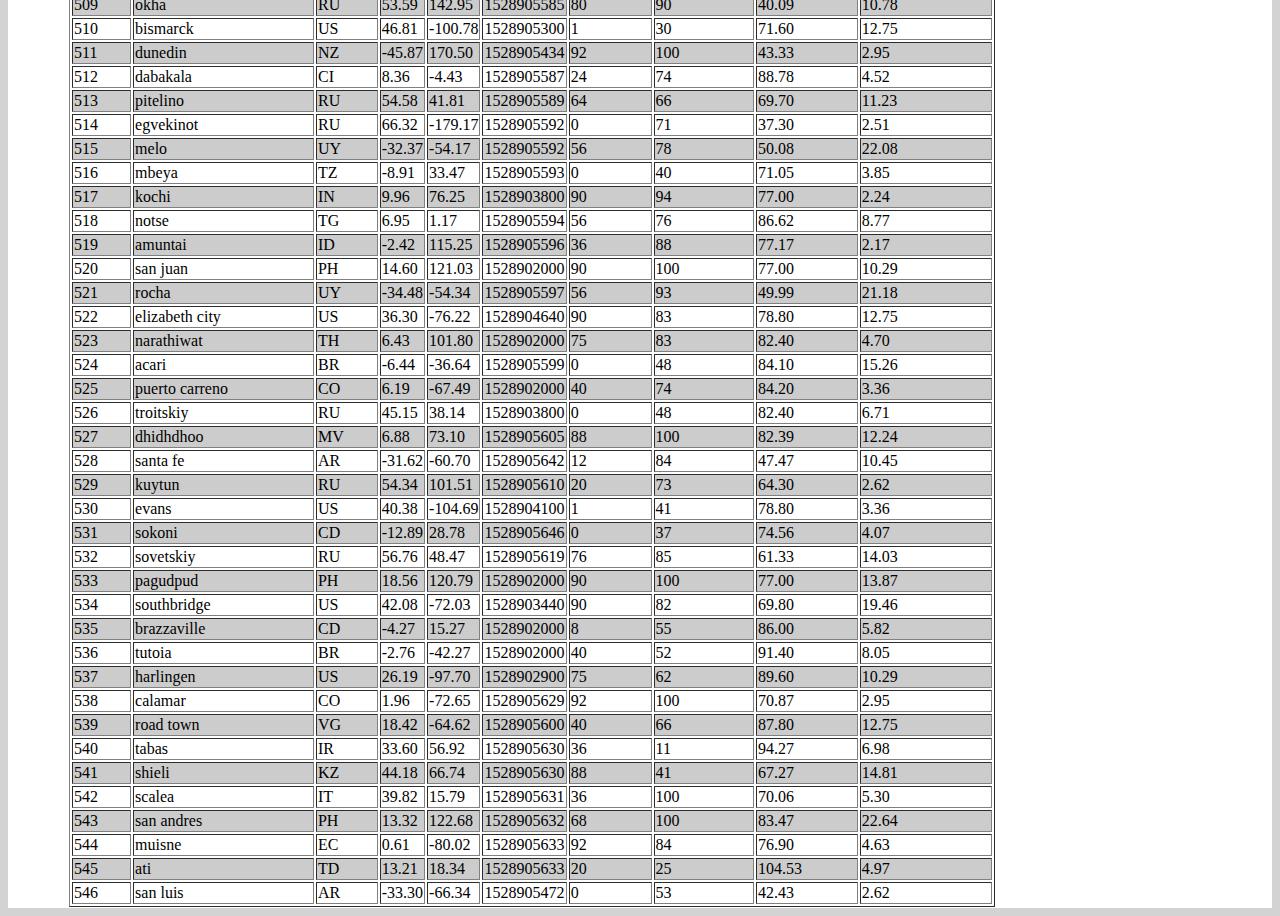
<file: webVisualization/visualizations/010517/weather_data.html>
<!DOCTYPE html>
<html lang="en">

<head>
  <meta charset="UTF-8">
  <title>Data</title>
  <link rel="stylesheet" href="https://cdn.jsdelivr.net/npm/bootstrap@4.5.3/dist/css/bootstrap.min.css"
    integrity="sha384-TX8t27EcRE3e/ihU7zmQxVncDAy5uIKz4rEkgIXeMed4M0jlfIDPvg6uqKI2xXr2" crossorigin="anonymous">

  <script src="https://code.jquery.com/jquery-3.5.1.slim.min.js"
    integrity="sha384-DfXdz2htPH0lsSSs5nCTpuj/zy4C+OGpamoFVy38MVBnE+IbbVYUew+OrCXaRkfj"
    crossorigin="anonymous"></script>
  <script src="https://cdn.jsdelivr.net/npm/bootstrap@4.5.3/dist/js/bootstrap.bundle.min.js"
    integrity="sha384-ho+j7jyWK8fNQe+A12Hb8AhRq26LrZ/JpcUGGOn+Y7RsweNrtN/tE3MoK7ZeZDyx"
    crossorigin="anonymous"></script>

  <link rel="stylesheet" href="../../style.css">

  <meta name="viewport" content="width=device-width, initial-scale=1, shrink-to-fit=no">
</head>

<body>

  <nav class="navbar navbar-expand-lg navbar-light ">
    <a class="navbar-brand" style="color: azure" href="../../index.html">Latitude</a>
    <button class="navbar-toggler" type="button" data-toggle="collapse" data-target="#navbarSupportedContent"
      aria-controls="navbarSupportedContent" aria-expanded="false" aria-label="Toggle navigation">
      <span class="navbar-toggler-icon"></span>
    </button>

    <div class="collapse navbar-collapse" id="navbarSupportedContent">
      <ul class="navbar-nav ml-auto">
        <li class="nav-item dropdown">

          <a class="nav-link dropdown-toggle" href="#" id="navbarDropdownMenuLink" data-toggle="dropdown"
            aria-haspopup="true" aria-expanded="false">Plots</a>
          <ul class="dropdown-menu" aria-labelledby="navbarDropdownMenuLink">
            <li class="dropdown-submenu"><a class="dropdown-item dropdown-toggle" href="#">01/05/2017</a>
              <ul class="dropdown-menu">
                <li><a class="dropdown-item" href="../010517/latitude_cloudiness.html">Cloudiness</a></li>
                <li><a class="dropdown-item" href="../010517/latitude_humidity.html">Humidity</a></li>
                <li><a class="dropdown-item" href="../010517/latitude_temperature.html">Temperature</a></li>
                <li><a class="dropdown-item" href="../010517/latitude_windspeed.html">Wind Speed</a></li>
              </ul>
            </li>
            <li class="dropdown-submenu"><a class="dropdown-item dropdown-toggle" href="#">09/17/2020</a>
              <ul class="dropdown-menu">
                <li><a class="dropdown-item" href="../091720/latitude_cloudiness.html">Cloudiness</a></li>
                <li><a class="dropdown-item" href="../091720/latitude_humidity.html">Humidity</a></li>
                <li><a class="dropdown-item" href="../091720/latitude_temperature.html">Temperature</a></li>
                <li><a class="dropdown-item" href="../091720/latitude_windspeed.html">Wind Speed</a></li>
              </ul>
            </li>
          </ul>
        </li>
        <li class="nav-item dropdown">
          <a class="nav-link dropdown-toggle" href="#" id="navbarDropdownMenuLink" data-toggle="dropdown"
            aria-haspopup="true" aria-expanded="false">Comparison</a>
          <ul class="dropdown-menu" aria-labelledby="navbarDropdownMenuLink">
            <li><a class="dropdown-item" href="../010517/latitude_comparison.html">01/05/2017</a></li>
            <li><a class="dropdown-item" href="../091720/latitude_comparison.html">09/17/2020</a></li>
          </ul>
        </li>
        <li class="nav-item dropdown">
          <a class="nav-link dropdown-toggle" href="#" id="navbarDropdownMenuLink" data-toggle="dropdown"
            aria-haspopup="true" aria-expanded="false">Data</a>
          <ul class="dropdown-menu" aria-labelledby="navbarDropdownMenuLink">
            <li><a class="dropdown-item" href="../010517/weather_data.html">01/05/2017</a></li>
            <li><a class="dropdown-item" href="../091720/weather_data.html">09/17/2020</a></li>
          </ul>
        </li>
        <li class="nav-item">
          <a class="nav-link disabled" href="#" tabindex="-1" aria-disabled="true">Reza Abasaltian</a>
        </li>
    </div>
  </nav>

  <div class="container">

    <div class="row">
      <div class="col-md-12">
        <div class="mainborder">
          <h1>Data - 01/05/2017</h1>
          <hr class="solid">
          </hr>
        </div>
      </div>
    </div> <!-- end row -->

    <div class="row">
      <div class="col-md-12">
        <div class="mainborder">

          <section class="datatable">

            <table border="1" class="dataframe">
              <thead>
                <tr style="text-align: right;">
                  <th>City_ID</th>
                  <th>City</th>
                  <th>Country</th>
                  <th>Lat</th>
                  <th>Lon</th>
                  <th>Date (UTC)</th>
                  <th>Clouds (%)</th>
                  <th>Humidity (%)</th>
                  <th>Max Temp (F)</th>
                  <th>Wind Speed (mph)</th>
                </tr>
              </thead>
              <tbody>
                <tr>
                  <td>0</td>
                  <td>jacareacanga</td>
                  <td>BR</td>
                  <td>-6.22</td>
                  <td>-57.76</td>
                  <td>1528902000</td>
                  <td>0</td>
                  <td>62</td>
                  <td>89.60</td>
                  <td>6.93</td>
                </tr>
                <tr>
                  <td>1</td>
                  <td>kaitangata</td>
                  <td>NZ</td>
                  <td>-46.28</td>
                  <td>169.85</td>
                  <td>1528905304</td>
                  <td>100</td>
                  <td>94</td>
                  <td>42.61</td>
                  <td>5.64</td>
                </tr>
                <tr>
                  <td>2</td>
                  <td>goulburn</td>
                  <td>AU</td>
                  <td>-34.75</td>
                  <td>149.72</td>
                  <td>1528905078</td>
                  <td>20</td>
                  <td>91</td>
                  <td>44.32</td>
                  <td>10.11</td>
                </tr>
                <tr>
                  <td>3</td>
                  <td>lata</td>
                  <td>IN</td>
                  <td>30.78</td>
                  <td>78.62</td>
                  <td>1528905305</td>
                  <td>76</td>
                  <td>89</td>
                  <td>59.89</td>
                  <td>0.94</td>
                </tr>
                <tr>
                  <td>4</td>
                  <td>chokurdakh</td>
                  <td>RU</td>
                  <td>70.62</td>
                  <td>147.90</td>
                  <td>1528905306</td>
                  <td>0</td>
                  <td>88</td>
                  <td>32.17</td>
                  <td>2.95</td>
                </tr>
                <tr>
                  <td>5</td>
                  <td>martyush</td>
                  <td>RU</td>
                  <td>56.40</td>
                  <td>61.89</td>
                  <td>1528905306</td>
                  <td>92</td>
                  <td>94</td>
                  <td>55.03</td>
                  <td>9.33</td>
                </tr>
                <tr>
                  <td>6</td>
                  <td>hobart</td>
                  <td>AU</td>
                  <td>-42.88</td>
                  <td>147.33</td>
                  <td>1528902000</td>
                  <td>20</td>
                  <td>87</td>
                  <td>44.60</td>
                  <td>8.05</td>
                </tr>
                <tr>
                  <td>7</td>
                  <td>broken hill</td>
                  <td>AU</td>
                  <td>-31.97</td>
                  <td>141.45</td>
                  <td>1528905311</td>
                  <td>0</td>
                  <td>88</td>
                  <td>44.50</td>
                  <td>7.31</td>
                </tr>
                <tr>
                  <td>8</td>
                  <td>harnosand</td>
                  <td>SE</td>
                  <td>62.63</td>
                  <td>17.94</td>
                  <td>1528903200</td>
                  <td>0</td>
                  <td>44</td>
                  <td>60.80</td>
                  <td>13.87</td>
                </tr>
                <tr>
                  <td>9</td>
                  <td>tuatapere</td>
                  <td>NZ</td>
                  <td>-46.13</td>
                  <td>167.69</td>
                  <td>1528905312</td>
                  <td>0</td>
                  <td>100</td>
                  <td>38.92</td>
                  <td>3.40</td>
                </tr>
                <tr>
                  <td>10</td>
                  <td>puerto ayora</td>
                  <td>EC</td>
                  <td>-0.74</td>
                  <td>-90.35</td>
                  <td>1528902000</td>
                  <td>90</td>
                  <td>69</td>
                  <td>77.00</td>
                  <td>13.87</td>
                </tr>
                <tr>
                  <td>11</td>
                  <td>havre-saint-pierre</td>
                  <td>CA</td>
                  <td>50.23</td>
                  <td>-63.60</td>
                  <td>1528902000</td>
                  <td>75</td>
                  <td>58</td>
                  <td>53.60</td>
                  <td>19.46</td>
                </tr>
                <tr>
                  <td>12</td>
                  <td>punta arenas</td>
                  <td>CL</td>
                  <td>-53.16</td>
                  <td>-70.91</td>
                  <td>1528902000</td>
                  <td>0</td>
                  <td>100</td>
                  <td>35.60</td>
                  <td>9.17</td>
                </tr>
                <tr>
                  <td>13</td>
                  <td>tasiilaq</td>
                  <td>GL</td>
                  <td>65.61</td>
                  <td>-37.64</td>
                  <td>1528901400</td>
                  <td>75</td>
                  <td>60</td>
                  <td>39.20</td>
                  <td>2.24</td>
                </tr>
                <tr>
                  <td>14</td>
                  <td>chapais</td>
                  <td>CA</td>
                  <td>49.78</td>
                  <td>-74.86</td>
                  <td>1528902000</td>
                  <td>40</td>
                  <td>38</td>
                  <td>59.00</td>
                  <td>10.29</td>
                </tr>
                <tr>
                  <td>15</td>
                  <td>avarua</td>
                  <td>CK</td>
                  <td>-21.21</td>
                  <td>-159.78</td>
                  <td>1528902000</td>
                  <td>40</td>
                  <td>56</td>
                  <td>73.40</td>
                  <td>10.29</td>
                </tr>
                <tr>
                  <td>16</td>
                  <td>hofn</td>
                  <td>IS</td>
                  <td>64.25</td>
                  <td>-15.21</td>
                  <td>1528902000</td>
                  <td>75</td>
                  <td>87</td>
                  <td>51.80</td>
                  <td>8.05</td>
                </tr>
                <tr>
                  <td>17</td>
                  <td>yukamenskoye</td>
                  <td>RU</td>
                  <td>57.89</td>
                  <td>52.24</td>
                  <td>1528905315</td>
                  <td>92</td>
                  <td>98</td>
                  <td>56.65</td>
                  <td>10.22</td>
                </tr>
                <tr>
                  <td>18</td>
                  <td>khandbari</td>
                  <td>NP</td>
                  <td>27.38</td>
                  <td>87.21</td>
                  <td>1528905315</td>
                  <td>80</td>
                  <td>67</td>
                  <td>44.59</td>
                  <td>1.39</td>
                </tr>
                <tr>
                  <td>19</td>
                  <td>bethel</td>
                  <td>US</td>
                  <td>60.79</td>
                  <td>-161.76</td>
                  <td>1528901580</td>
                  <td>1</td>
                  <td>93</td>
                  <td>44.60</td>
                  <td>8.05</td>
                </tr>
                <tr>
                  <td>20</td>
                  <td>ushuaia</td>
                  <td>AR</td>
                  <td>-54.81</td>
                  <td>-68.31</td>
                  <td>1528902000</td>
                  <td>75</td>
                  <td>64</td>
                  <td>41.00</td>
                  <td>3.36</td>
                </tr>
                <tr>
                  <td>21</td>
                  <td>east london</td>
                  <td>ZA</td>
                  <td>-33.02</td>
                  <td>27.91</td>
                  <td>1528902000</td>
                  <td>0</td>
                  <td>37</td>
                  <td>69.80</td>
                  <td>5.82</td>
                </tr>
                <tr>
                  <td>22</td>
                  <td>bluff</td>
                  <td>AU</td>
                  <td>-23.58</td>
                  <td>149.07</td>
                  <td>1528905321</td>
                  <td>76</td>
                  <td>76</td>
                  <td>61.96</td>
                  <td>4.74</td>
                </tr>
                <tr>
                  <td>23</td>
                  <td>mount isa</td>
                  <td>AU</td>
                  <td>-20.73</td>
                  <td>139.49</td>
                  <td>1528902000</td>
                  <td>75</td>
                  <td>100</td>
                  <td>64.40</td>
                  <td>3.29</td>
                </tr>
                <tr>
                  <td>24</td>
                  <td>pevek</td>
                  <td>RU</td>
                  <td>69.70</td>
                  <td>170.27</td>
                  <td>1528905321</td>
                  <td>0</td>
                  <td>71</td>
                  <td>36.94</td>
                  <td>6.98</td>
                </tr>
                <tr>
                  <td>25</td>
                  <td>gao</td>
                  <td>ML</td>
                  <td>16.28</td>
                  <td>-0.04</td>
                  <td>1528905321</td>
                  <td>24</td>
                  <td>16</td>
                  <td>110.02</td>
                  <td>4.97</td>
                </tr>
                <tr>
                  <td>26</td>
                  <td>cabo san lucas</td>
                  <td>MX</td>
                  <td>22.89</td>
                  <td>-109.91</td>
                  <td>1528901160</td>
                  <td>75</td>
                  <td>74</td>
                  <td>84.20</td>
                  <td>10.29</td>
                </tr>
                <tr>
                  <td>27</td>
                  <td>sao filipe</td>
                  <td>CV</td>
                  <td>14.90</td>
                  <td>-24.50</td>
                  <td>1528905323</td>
                  <td>0</td>
                  <td>88</td>
                  <td>75.73</td>
                  <td>13.02</td>
                </tr>
                <tr>
                  <td>28</td>
                  <td>tiksi</td>
                  <td>RU</td>
                  <td>71.64</td>
                  <td>128.87</td>
                  <td>1528905298</td>
                  <td>44</td>
                  <td>58</td>
                  <td>57.73</td>
                  <td>10.11</td>
                </tr>
                <tr>
                  <td>29</td>
                  <td>busselton</td>
                  <td>AU</td>
                  <td>-33.64</td>
                  <td>115.35</td>
                  <td>1528905323</td>
                  <td>92</td>
                  <td>100</td>
                  <td>60.43</td>
                  <td>10.56</td>
                </tr>
                <tr>
                  <td>30</td>
                  <td>alofi</td>
                  <td>NU</td>
                  <td>-19.06</td>
                  <td>-169.92</td>
                  <td>1528902000</td>
                  <td>76</td>
                  <td>88</td>
                  <td>71.60</td>
                  <td>3.36</td>
                </tr>
                <tr>
                  <td>31</td>
                  <td>ola</td>
                  <td>RU</td>
                  <td>59.58</td>
                  <td>151.30</td>
                  <td>1528902000</td>
                  <td>75</td>
                  <td>100</td>
                  <td>42.80</td>
                  <td>7.76</td>
                </tr>
                <tr>
                  <td>32</td>
                  <td>atar</td>
                  <td>MR</td>
                  <td>20.52</td>
                  <td>-13.05</td>
                  <td>1528902000</td>
                  <td>20</td>
                  <td>19</td>
                  <td>91.40</td>
                  <td>9.17</td>
                </tr>
                <tr>
                  <td>33</td>
                  <td>rikitea</td>
                  <td>PF</td>
                  <td>-23.12</td>
                  <td>-134.97</td>
                  <td>1528905325</td>
                  <td>0</td>
                  <td>100</td>
                  <td>73.57</td>
                  <td>8.66</td>
                </tr>
                <tr>
                  <td>34</td>
                  <td>hermanus</td>
                  <td>ZA</td>
                  <td>-34.42</td>
                  <td>19.24</td>
                  <td>1528905325</td>
                  <td>0</td>
                  <td>24</td>
                  <td>77.17</td>
                  <td>8.66</td>
                </tr>
                <tr>
                  <td>35</td>
                  <td>ponta delgada</td>
                  <td>PT</td>
                  <td>37.73</td>
                  <td>-25.67</td>
                  <td>1528903800</td>
                  <td>75</td>
                  <td>88</td>
                  <td>71.60</td>
                  <td>12.75</td>
                </tr>
                <tr>
                  <td>36</td>
                  <td>bambari</td>
                  <td>CF</td>
                  <td>5.77</td>
                  <td>20.68</td>
                  <td>1528905326</td>
                  <td>24</td>
                  <td>84</td>
                  <td>81.85</td>
                  <td>7.65</td>
                </tr>
                <tr>
                  <td>37</td>
                  <td>cap malheureux</td>
                  <td>MU</td>
                  <td>-19.98</td>
                  <td>57.61</td>
                  <td>1528902000</td>
                  <td>75</td>
                  <td>69</td>
                  <td>75.20</td>
                  <td>14.99</td>
                </tr>
                <tr>
                  <td>38</td>
                  <td>puerto escondido</td>
                  <td>MX</td>
                  <td>15.86</td>
                  <td>-97.07</td>
                  <td>1528901100</td>
                  <td>75</td>
                  <td>65</td>
                  <td>80.60</td>
                  <td>3.36</td>
                </tr>
                <tr>
                  <td>39</td>
                  <td>qaanaaq</td>
                  <td>GL</td>
                  <td>77.48</td>
                  <td>-69.36</td>
                  <td>1528905330</td>
                  <td>32</td>
                  <td>100</td>
                  <td>31.45</td>
                  <td>6.31</td>
                </tr>
                <tr>
                  <td>40</td>
                  <td>new norfolk</td>
                  <td>AU</td>
                  <td>-42.78</td>
                  <td>147.06</td>
                  <td>1528902000</td>
                  <td>20</td>
                  <td>87</td>
                  <td>44.60</td>
                  <td>8.05</td>
                </tr>
                <tr>
                  <td>41</td>
                  <td>najran</td>
                  <td>SA</td>
                  <td>17.54</td>
                  <td>44.22</td>
                  <td>1528902000</td>
                  <td>40</td>
                  <td>13</td>
                  <td>98.60</td>
                  <td>11.41</td>
                </tr>
                <tr>
                  <td>42</td>
                  <td>isla mujeres</td>
                  <td>MX</td>
                  <td>21.23</td>
                  <td>-86.73</td>
                  <td>1528904340</td>
                  <td>90</td>
                  <td>100</td>
                  <td>75.20</td>
                  <td>16.11</td>
                </tr>
                <tr>
                  <td>43</td>
                  <td>mar del plata</td>
                  <td>AR</td>
                  <td>-46.43</td>
                  <td>-67.52</td>
                  <td>1528905297</td>
                  <td>0</td>
                  <td>100</td>
                  <td>32.53</td>
                  <td>7.31</td>
                </tr>
                <tr>
                  <td>44</td>
                  <td>provideniya</td>
                  <td>RU</td>
                  <td>64.42</td>
                  <td>-173.23</td>
                  <td>1528905332</td>
                  <td>0</td>
                  <td>91</td>
                  <td>40.63</td>
                  <td>10.78</td>
                </tr>
                <tr>
                  <td>45</td>
                  <td>jamestown</td>
                  <td>AU</td>
                  <td>-33.21</td>
                  <td>138.60</td>
                  <td>1528905333</td>
                  <td>12</td>
                  <td>88</td>
                  <td>43.15</td>
                  <td>10.89</td>
                </tr>
                <tr>
                  <td>46</td>
                  <td>medicine hat</td>
                  <td>CA</td>
                  <td>50.04</td>
                  <td>-110.68</td>
                  <td>1528902000</td>
                  <td>20</td>
                  <td>34</td>
                  <td>66.20</td>
                  <td>14.99</td>
                </tr>
                <tr>
                  <td>47</td>
                  <td>katsuura</td>
                  <td>JP</td>
                  <td>33.93</td>
                  <td>134.50</td>
                  <td>1528905334</td>
                  <td>8</td>
                  <td>88</td>
                  <td>62.05</td>
                  <td>7.54</td>
                </tr>
                <tr>
                  <td>48</td>
                  <td>aklavik</td>
                  <td>CA</td>
                  <td>68.22</td>
                  <td>-135.01</td>
                  <td>1528902000</td>
                  <td>20</td>
                  <td>53</td>
                  <td>51.80</td>
                  <td>11.41</td>
                </tr>
                <tr>
                  <td>49</td>
                  <td>tuktoyaktuk</td>
                  <td>CA</td>
                  <td>69.44</td>
                  <td>-133.03</td>
                  <td>1528902000</td>
                  <td>20</td>
                  <td>61</td>
                  <td>46.40</td>
                  <td>6.93</td>
                </tr>
                <tr>
                  <td>50</td>
                  <td>kapaa</td>
                  <td>US</td>
                  <td>22.08</td>
                  <td>-159.32</td>
                  <td>1528901760</td>
                  <td>90</td>
                  <td>88</td>
                  <td>75.20</td>
                  <td>14.99</td>
                </tr>
                <tr>
                  <td>51</td>
                  <td>mildura</td>
                  <td>AU</td>
                  <td>-34.18</td>
                  <td>142.16</td>
                  <td>1528905300</td>
                  <td>0</td>
                  <td>92</td>
                  <td>45.67</td>
                  <td>9.66</td>
                </tr>
                <tr>
                  <td>52</td>
                  <td>souillac</td>
                  <td>FR</td>
                  <td>45.60</td>
                  <td>-0.60</td>
                  <td>1528903800</td>
                  <td>75</td>
                  <td>49</td>
                  <td>73.40</td>
                  <td>10.29</td>
                </tr>
                <tr>
                  <td>53</td>
                  <td>lorengau</td>
                  <td>PG</td>
                  <td>-2.02</td>
                  <td>147.27</td>
                  <td>1528905336</td>
                  <td>100</td>
                  <td>100</td>
                  <td>80.59</td>
                  <td>3.85</td>
                </tr>
                <tr>
                  <td>54</td>
                  <td>praia</td>
                  <td>BR</td>
                  <td>-20.25</td>
                  <td>-43.81</td>
                  <td>1528902000</td>
                  <td>20</td>
                  <td>47</td>
                  <td>82.40</td>
                  <td>3.36</td>
                </tr>
                <tr>
                  <td>55</td>
                  <td>port alfred</td>
                  <td>ZA</td>
                  <td>-33.59</td>
                  <td>26.89</td>
                  <td>1528905338</td>
                  <td>0</td>
                  <td>50</td>
                  <td>76.54</td>
                  <td>7.20</td>
                </tr>
                <tr>
                  <td>56</td>
                  <td>barranca</td>
                  <td>PE</td>
                  <td>-10.75</td>
                  <td>-77.76</td>
                  <td>1528905339</td>
                  <td>0</td>
                  <td>98</td>
                  <td>61.87</td>
                  <td>9.89</td>
                </tr>
                <tr>
                  <td>57</td>
                  <td>nome</td>
                  <td>US</td>
                  <td>30.04</td>
                  <td>-94.42</td>
                  <td>1528902900</td>
                  <td>40</td>
                  <td>70</td>
                  <td>87.80</td>
                  <td>3.36</td>
                </tr>
                <tr>
                  <td>58</td>
                  <td>matay</td>
                  <td>EG</td>
                  <td>28.42</td>
                  <td>30.79</td>
                  <td>1528905339</td>
                  <td>0</td>
                  <td>23</td>
                  <td>97.69</td>
                  <td>6.98</td>
                </tr>
                <tr>
                  <td>59</td>
                  <td>saskylakh</td>
                  <td>RU</td>
                  <td>71.97</td>
                  <td>114.09</td>
                  <td>1528905339</td>
                  <td>48</td>
                  <td>55</td>
                  <td>59.53</td>
                  <td>5.86</td>
                </tr>
                <tr>
                  <td>60</td>
                  <td>itarema</td>
                  <td>BR</td>
                  <td>-2.92</td>
                  <td>-39.92</td>
                  <td>1528905340</td>
                  <td>0</td>
                  <td>61</td>
                  <td>88.33</td>
                  <td>12.57</td>
                </tr>
                <tr>
                  <td>61</td>
                  <td>butaritari</td>
                  <td>KI</td>
                  <td>3.07</td>
                  <td>172.79</td>
                  <td>1528905340</td>
                  <td>56</td>
                  <td>100</td>
                  <td>81.13</td>
                  <td>7.31</td>
                </tr>
                <tr>
                  <td>62</td>
                  <td>peniche</td>
                  <td>PT</td>
                  <td>39.36</td>
                  <td>-9.38</td>
                  <td>1528903800</td>
                  <td>20</td>
                  <td>64</td>
                  <td>75.20</td>
                  <td>12.75</td>
                </tr>
                <tr>
                  <td>63</td>
                  <td>beloha</td>
                  <td>MG</td>
                  <td>-25.17</td>
                  <td>45.06</td>
                  <td>1528905340</td>
                  <td>0</td>
                  <td>57</td>
                  <td>71.95</td>
                  <td>16.37</td>
                </tr>
                <tr>
                  <td>64</td>
                  <td>anadyr</td>
                  <td>RU</td>
                  <td>64.73</td>
                  <td>177.51</td>
                  <td>1528902000</td>
                  <td>0</td>
                  <td>57</td>
                  <td>48.20</td>
                  <td>4.47</td>
                </tr>
                <tr>
                  <td>65</td>
                  <td>luderitz</td>
                  <td>NaN</td>
                  <td>-26.65</td>
                  <td>15.16</td>
                  <td>1528905342</td>
                  <td>12</td>
                  <td>64</td>
                  <td>64.03</td>
                  <td>17.38</td>
                </tr>
                <tr>
                  <td>66</td>
                  <td>rochester</td>
                  <td>US</td>
                  <td>44.02</td>
                  <td>-92.46</td>
                  <td>1528902960</td>
                  <td>1</td>
                  <td>37</td>
                  <td>73.40</td>
                  <td>6.93</td>
                </tr>
                <tr>
                  <td>67</td>
                  <td>bosaso</td>
                  <td>SO</td>
                  <td>11.28</td>
                  <td>49.18</td>
                  <td>1528905347</td>
                  <td>0</td>
                  <td>86</td>
                  <td>89.77</td>
                  <td>3.96</td>
                </tr>
                <tr>
                  <td>68</td>
                  <td>faanui</td>
                  <td>PF</td>
                  <td>-16.48</td>
                  <td>-151.75</td>
                  <td>1528905347</td>
                  <td>0</td>
                  <td>100</td>
                  <td>79.96</td>
                  <td>11.79</td>
                </tr>
                <tr>
                  <td>69</td>
                  <td>grindavik</td>
                  <td>IS</td>
                  <td>63.84</td>
                  <td>-22.43</td>
                  <td>1528902000</td>
                  <td>75</td>
                  <td>70</td>
                  <td>48.20</td>
                  <td>5.82</td>
                </tr>
                <tr>
                  <td>70</td>
                  <td>margate</td>
                  <td>AU</td>
                  <td>-43.03</td>
                  <td>147.26</td>
                  <td>1528902000</td>
                  <td>20</td>
                  <td>87</td>
                  <td>44.60</td>
                  <td>8.05</td>
                </tr>
                <tr>
                  <td>71</td>
                  <td>marsh harbour</td>
                  <td>BS</td>
                  <td>26.54</td>
                  <td>-77.06</td>
                  <td>1528905349</td>
                  <td>88</td>
                  <td>95</td>
                  <td>82.39</td>
                  <td>10.00</td>
                </tr>
                <tr>
                  <td>72</td>
                  <td>comodoro rivadavia</td>
                  <td>AR</td>
                  <td>-45.87</td>
                  <td>-67.48</td>
                  <td>1528902000</td>
                  <td>40</td>
                  <td>60</td>
                  <td>42.80</td>
                  <td>9.17</td>
                </tr>
                <tr>
                  <td>73</td>
                  <td>upernavik</td>
                  <td>GL</td>
                  <td>72.79</td>
                  <td>-56.15</td>
                  <td>1528905350</td>
                  <td>92</td>
                  <td>100</td>
                  <td>29.29</td>
                  <td>3.74</td>
                </tr>
                <tr>
                  <td>74</td>
                  <td>uige</td>
                  <td>AO</td>
                  <td>-7.61</td>
                  <td>15.06</td>
                  <td>1528905350</td>
                  <td>0</td>
                  <td>29</td>
                  <td>86.80</td>
                  <td>3.18</td>
                </tr>
                <tr>
                  <td>75</td>
                  <td>bredasdorp</td>
                  <td>ZA</td>
                  <td>-34.53</td>
                  <td>20.04</td>
                  <td>1528902000</td>
                  <td>0</td>
                  <td>23</td>
                  <td>82.40</td>
                  <td>5.82</td>
                </tr>
                <tr>
                  <td>76</td>
                  <td>bodden town</td>
                  <td>KY</td>
                  <td>19.28</td>
                  <td>-81.25</td>
                  <td>1528902000</td>
                  <td>40</td>
                  <td>78</td>
                  <td>80.60</td>
                  <td>16.11</td>
                </tr>
                <tr>
                  <td>77</td>
                  <td>guerrero negro</td>
                  <td>MX</td>
                  <td>27.97</td>
                  <td>-114.04</td>
                  <td>1528905350</td>
                  <td>44</td>
                  <td>88</td>
                  <td>63.85</td>
                  <td>3.74</td>
                </tr>
                <tr>
                  <td>78</td>
                  <td>bilma</td>
                  <td>NE</td>
                  <td>18.69</td>
                  <td>12.92</td>
                  <td>1528905351</td>
                  <td>0</td>
                  <td>12</td>
                  <td>110.47</td>
                  <td>4.63</td>
                </tr>
                <tr>
                  <td>79</td>
                  <td>carnarvon</td>
                  <td>ZA</td>
                  <td>-30.97</td>
                  <td>22.13</td>
                  <td>1528905351</td>
                  <td>0</td>
                  <td>30</td>
                  <td>60.43</td>
                  <td>14.25</td>
                </tr>
                <tr>
                  <td>80</td>
                  <td>ponta do sol</td>
                  <td>BR</td>
                  <td>-20.63</td>
                  <td>-46.00</td>
                  <td>1528905352</td>
                  <td>12</td>
                  <td>72</td>
                  <td>78.25</td>
                  <td>3.96</td>
                </tr>
                <tr>
                  <td>81</td>
                  <td>vila franca do campo</td>
                  <td>PT</td>
                  <td>37.72</td>
                  <td>-25.43</td>
                  <td>1528903800</td>
                  <td>75</td>
                  <td>88</td>
                  <td>71.60</td>
                  <td>12.75</td>
                </tr>
                <tr>
                  <td>82</td>
                  <td>puerto del rosario</td>
                  <td>ES</td>
                  <td>28.50</td>
                  <td>-13.86</td>
                  <td>1528903800</td>
                  <td>20</td>
                  <td>60</td>
                  <td>73.40</td>
                  <td>17.22</td>
                </tr>
                <tr>
                  <td>83</td>
                  <td>sitka</td>
                  <td>US</td>
                  <td>37.17</td>
                  <td>-99.65</td>
                  <td>1528905353</td>
                  <td>20</td>
                  <td>92</td>
                  <td>74.02</td>
                  <td>5.97</td>
                </tr>
                <tr>
                  <td>84</td>
                  <td>camacha</td>
                  <td>PT</td>
                  <td>33.08</td>
                  <td>-16.33</td>
                  <td>1528903800</td>
                  <td>75</td>
                  <td>72</td>
                  <td>68.00</td>
                  <td>16.11</td>
                </tr>
                <tr>
                  <td>85</td>
                  <td>saint-philippe</td>
                  <td>CA</td>
                  <td>45.36</td>
                  <td>-73.48</td>
                  <td>1528902900</td>
                  <td>1</td>
                  <td>54</td>
                  <td>78.80</td>
                  <td>11.41</td>
                </tr>
                <tr>
                  <td>86</td>
                  <td>port blair</td>
                  <td>IN</td>
                  <td>11.67</td>
                  <td>92.75</td>
                  <td>1528905357</td>
                  <td>92</td>
                  <td>97</td>
                  <td>84.37</td>
                  <td>25.10</td>
                </tr>
                <tr>
                  <td>87</td>
                  <td>albany</td>
                  <td>US</td>
                  <td>42.65</td>
                  <td>-73.75</td>
                  <td>1528903860</td>
                  <td>90</td>
                  <td>68</td>
                  <td>69.80</td>
                  <td>3.36</td>
                </tr>
                <tr>
                  <td>88</td>
                  <td>barrow</td>
                  <td>AR</td>
                  <td>-38.31</td>
                  <td>-60.23</td>
                  <td>1528905182</td>
                  <td>88</td>
                  <td>72</td>
                  <td>50.26</td>
                  <td>8.21</td>
                </tr>
                <tr>
                  <td>89</td>
                  <td>qorveh</td>
                  <td>IR</td>
                  <td>35.17</td>
                  <td>47.80</td>
                  <td>1528905357</td>
                  <td>92</td>
                  <td>22</td>
                  <td>76.72</td>
                  <td>3.18</td>
                </tr>
                <tr>
                  <td>90</td>
                  <td>san jeronimo</td>
                  <td>PE</td>
                  <td>-13.65</td>
                  <td>-73.37</td>
                  <td>1528902000</td>
                  <td>90</td>
                  <td>81</td>
                  <td>46.40</td>
                  <td>2.39</td>
                </tr>
                <tr>
                  <td>91</td>
                  <td>mataura</td>
                  <td>NZ</td>
                  <td>-46.19</td>
                  <td>168.86</td>
                  <td>1528905299</td>
                  <td>24</td>
                  <td>79</td>
                  <td>25.69</td>
                  <td>3.18</td>
                </tr>
                <tr>
                  <td>92</td>
                  <td>buala</td>
                  <td>SB</td>
                  <td>-8.15</td>
                  <td>159.59</td>
                  <td>1528905359</td>
                  <td>64</td>
                  <td>100</td>
                  <td>78.70</td>
                  <td>4.18</td>
                </tr>
                <tr>
                  <td>93</td>
                  <td>eyl</td>
                  <td>SO</td>
                  <td>7.98</td>
                  <td>49.82</td>
                  <td>1528905359</td>
                  <td>20</td>
                  <td>57</td>
                  <td>86.62</td>
                  <td>22.41</td>
                </tr>
                <tr>
                  <td>94</td>
                  <td>abu dhabi</td>
                  <td>AE</td>
                  <td>24.47</td>
                  <td>54.37</td>
                  <td>1528902000</td>
                  <td>0</td>
                  <td>29</td>
                  <td>98.60</td>
                  <td>16.11</td>
                </tr>
                <tr>
                  <td>95</td>
                  <td>tahe</td>
                  <td>CN</td>
                  <td>52.34</td>
                  <td>124.71</td>
                  <td>1528905359</td>
                  <td>92</td>
                  <td>98</td>
                  <td>51.43</td>
                  <td>2.17</td>
                </tr>
                <tr>
                  <td>96</td>
                  <td>chuy</td>
                  <td>UY</td>
                  <td>-33.69</td>
                  <td>-53.46</td>
                  <td>1528905099</td>
                  <td>80</td>
                  <td>93</td>
                  <td>52.87</td>
                  <td>28.90</td>
                </tr>
                <tr>
                  <td>97</td>
                  <td>dzerzhinskoye</td>
                  <td>RU</td>
                  <td>56.84</td>
                  <td>95.22</td>
                  <td>1528905360</td>
                  <td>8</td>
                  <td>69</td>
                  <td>65.11</td>
                  <td>3.85</td>
                </tr>
                <tr>
                  <td>98</td>
                  <td>vanavara</td>
                  <td>RU</td>
                  <td>60.35</td>
                  <td>102.28</td>
                  <td>1528905360</td>
                  <td>0</td>
                  <td>50</td>
                  <td>64.21</td>
                  <td>5.64</td>
                </tr>
                <tr>
                  <td>99</td>
                  <td>muros</td>
                  <td>ES</td>
                  <td>42.77</td>
                  <td>-9.06</td>
                  <td>1528903800</td>
                  <td>40</td>
                  <td>72</td>
                  <td>66.20</td>
                  <td>10.29</td>
                </tr>
                <tr>
                  <td>100</td>
                  <td>auchel</td>
                  <td>FR</td>
                  <td>50.51</td>
                  <td>2.47</td>
                  <td>1528903800</td>
                  <td>0</td>
                  <td>49</td>
                  <td>68.00</td>
                  <td>3.36</td>
                </tr>
                <tr>
                  <td>101</td>
                  <td>bubaque</td>
                  <td>GW</td>
                  <td>11.28</td>
                  <td>-15.83</td>
                  <td>1528902000</td>
                  <td>40</td>
                  <td>55</td>
                  <td>91.40</td>
                  <td>11.41</td>
                </tr>
                <tr>
                  <td>102</td>
                  <td>khatanga</td>
                  <td>RU</td>
                  <td>71.98</td>
                  <td>102.47</td>
                  <td>1528905361</td>
                  <td>8</td>
                  <td>65</td>
                  <td>60.97</td>
                  <td>4.63</td>
                </tr>
                <tr>
                  <td>103</td>
                  <td>los banos</td>
                  <td>US</td>
                  <td>37.06</td>
                  <td>-120.85</td>
                  <td>1528904100</td>
                  <td>1</td>
                  <td>67</td>
                  <td>75.20</td>
                  <td>4.74</td>
                </tr>
                <tr>
                  <td>104</td>
                  <td>labuhan</td>
                  <td>ID</td>
                  <td>-2.54</td>
                  <td>115.51</td>
                  <td>1528905361</td>
                  <td>12</td>
                  <td>95</td>
                  <td>72.94</td>
                  <td>1.83</td>
                </tr>
                <tr>
                  <td>105</td>
                  <td>saint-paul</td>
                  <td>FR</td>
                  <td>45.22</td>
                  <td>1.90</td>
                  <td>1528903800</td>
                  <td>75</td>
                  <td>56</td>
                  <td>68.00</td>
                  <td>14.99</td>
                </tr>
                <tr>
                  <td>106</td>
                  <td>petatlan</td>
                  <td>MX</td>
                  <td>17.52</td>
                  <td>-101.27</td>
                  <td>1528901220</td>
                  <td>90</td>
                  <td>74</td>
                  <td>84.20</td>
                  <td>1.83</td>
                </tr>
                <tr>
                  <td>107</td>
                  <td>baykit</td>
                  <td>RU</td>
                  <td>61.68</td>
                  <td>96.39</td>
                  <td>1528905366</td>
                  <td>36</td>
                  <td>68</td>
                  <td>63.94</td>
                  <td>4.29</td>
                </tr>
                <tr>
                  <td>108</td>
                  <td>dalby</td>
                  <td>AU</td>
                  <td>-27.18</td>
                  <td>151.26</td>
                  <td>1528902000</td>
                  <td>75</td>
                  <td>93</td>
                  <td>53.60</td>
                  <td>2.24</td>
                </tr>
                <tr>
                  <td>109</td>
                  <td>yellowknife</td>
                  <td>CA</td>
                  <td>62.45</td>
                  <td>-114.38</td>
                  <td>1528902540</td>
                  <td>90</td>
                  <td>93</td>
                  <td>46.40</td>
                  <td>8.05</td>
                </tr>
                <tr>
                  <td>110</td>
                  <td>hilo</td>
                  <td>US</td>
                  <td>19.71</td>
                  <td>-155.08</td>
                  <td>1528901580</td>
                  <td>75</td>
                  <td>88</td>
                  <td>66.20</td>
                  <td>5.82</td>
                </tr>
                <tr>
                  <td>111</td>
                  <td>turukhansk</td>
                  <td>RU</td>
                  <td>65.80</td>
                  <td>87.96</td>
                  <td>1528905297</td>
                  <td>36</td>
                  <td>76</td>
                  <td>66.37</td>
                  <td>6.42</td>
                </tr>
                <tr>
                  <td>112</td>
                  <td>dingle</td>
                  <td>PH</td>
                  <td>11.00</td>
                  <td>122.67</td>
                  <td>1528905368</td>
                  <td>68</td>
                  <td>82</td>
                  <td>79.96</td>
                  <td>8.21</td>
                </tr>
                <tr>
                  <td>113</td>
                  <td>dillon</td>
                  <td>US</td>
                  <td>45.22</td>
                  <td>-112.64</td>
                  <td>1528901580</td>
                  <td>1</td>
                  <td>44</td>
                  <td>57.20</td>
                  <td>5.82</td>
                </tr>
                <tr>
                  <td>114</td>
                  <td>labytnangi</td>
                  <td>RU</td>
                  <td>66.66</td>
                  <td>66.39</td>
                  <td>1528905370</td>
                  <td>64</td>
                  <td>75</td>
                  <td>47.11</td>
                  <td>17.49</td>
                </tr>
                <tr>
                  <td>115</td>
                  <td>gigmoto</td>
                  <td>PH</td>
                  <td>13.78</td>
                  <td>124.39</td>
                  <td>1528905370</td>
                  <td>36</td>
                  <td>98</td>
                  <td>83.56</td>
                  <td>17.60</td>
                </tr>
                <tr>
                  <td>116</td>
                  <td>nouakchott</td>
                  <td>MR</td>
                  <td>18.08</td>
                  <td>-15.98</td>
                  <td>1528905371</td>
                  <td>68</td>
                  <td>76</td>
                  <td>76.72</td>
                  <td>1.39</td>
                </tr>
                <tr>
                  <td>117</td>
                  <td>rumoi</td>
                  <td>JP</td>
                  <td>43.93</td>
                  <td>141.67</td>
                  <td>1528905371</td>
                  <td>92</td>
                  <td>100</td>
                  <td>44.41</td>
                  <td>8.10</td>
                </tr>
                <tr>
                  <td>118</td>
                  <td>dikson</td>
                  <td>RU</td>
                  <td>73.51</td>
                  <td>80.55</td>
                  <td>1528905373</td>
                  <td>32</td>
                  <td>100</td>
                  <td>31.09</td>
                  <td>13.13</td>
                </tr>
                <tr>
                  <td>119</td>
                  <td>chinsali</td>
                  <td>ZM</td>
                  <td>-10.55</td>
                  <td>32.07</td>
                  <td>1528905377</td>
                  <td>0</td>
                  <td>36</td>
                  <td>73.39</td>
                  <td>9.22</td>
                </tr>
                <tr>
                  <td>120</td>
                  <td>georgetown</td>
                  <td>GY</td>
                  <td>6.80</td>
                  <td>-58.16</td>
                  <td>1528902000</td>
                  <td>75</td>
                  <td>78</td>
                  <td>82.40</td>
                  <td>9.17</td>
                </tr>
                <tr>
                  <td>121</td>
                  <td>tooele</td>
                  <td>US</td>
                  <td>40.53</td>
                  <td>-112.30</td>
                  <td>1528902900</td>
                  <td>1</td>
                  <td>35</td>
                  <td>73.40</td>
                  <td>9.17</td>
                </tr>
                <tr>
                  <td>122</td>
                  <td>nikolskoye</td>
                  <td>RU</td>
                  <td>59.70</td>
                  <td>30.79</td>
                  <td>1528902000</td>
                  <td>40</td>
                  <td>41</td>
                  <td>60.80</td>
                  <td>4.47</td>
                </tr>
                <tr>
                  <td>123</td>
                  <td>bodo</td>
                  <td>CI</td>
                  <td>5.91</td>
                  <td>-4.68</td>
                  <td>1528905379</td>
                  <td>80</td>
                  <td>66</td>
                  <td>87.70</td>
                  <td>8.21</td>
                </tr>
                <tr>
                  <td>124</td>
                  <td>minador do negrao</td>
                  <td>BR</td>
                  <td>-9.31</td>
                  <td>-36.86</td>
                  <td>1528905379</td>
                  <td>32</td>
                  <td>80</td>
                  <td>76.81</td>
                  <td>13.24</td>
                </tr>
                <tr>
                  <td>125</td>
                  <td>sambava</td>
                  <td>MG</td>
                  <td>-14.27</td>
                  <td>50.17</td>
                  <td>1528905379</td>
                  <td>88</td>
                  <td>100</td>
                  <td>77.35</td>
                  <td>19.73</td>
                </tr>
                <tr>
                  <td>126</td>
                  <td>yerbogachen</td>
                  <td>RU</td>
                  <td>61.28</td>
                  <td>108.01</td>
                  <td>1528905380</td>
                  <td>0</td>
                  <td>44</td>
                  <td>64.93</td>
                  <td>7.43</td>
                </tr>
                <tr>
                  <td>127</td>
                  <td>kahului</td>
                  <td>US</td>
                  <td>20.89</td>
                  <td>-156.47</td>
                  <td>1528901760</td>
                  <td>1</td>
                  <td>93</td>
                  <td>66.20</td>
                  <td>3.36</td>
                </tr>
                <tr>
                  <td>128</td>
                  <td>clyde river</td>
                  <td>CA</td>
                  <td>70.47</td>
                  <td>-68.59</td>
                  <td>1528902660</td>
                  <td>75</td>
                  <td>100</td>
                  <td>35.60</td>
                  <td>21.92</td>
                </tr>
                <tr>
                  <td>129</td>
                  <td>ancud</td>
                  <td>CL</td>
                  <td>-41.87</td>
                  <td>-73.83</td>
                  <td>1528905381</td>
                  <td>20</td>
                  <td>90</td>
                  <td>39.10</td>
                  <td>2.73</td>
                </tr>
                <tr>
                  <td>130</td>
                  <td>beringovskiy</td>
                  <td>RU</td>
                  <td>63.05</td>
                  <td>179.32</td>
                  <td>1528905381</td>
                  <td>0</td>
                  <td>88</td>
                  <td>39.37</td>
                  <td>3.40</td>
                </tr>
                <tr>
                  <td>131</td>
                  <td>majene</td>
                  <td>ID</td>
                  <td>-3.54</td>
                  <td>118.97</td>
                  <td>1528905382</td>
                  <td>32</td>
                  <td>100</td>
                  <td>81.85</td>
                  <td>11.01</td>
                </tr>
                <tr>
                  <td>132</td>
                  <td>ahar</td>
                  <td>IR</td>
                  <td>38.48</td>
                  <td>47.07</td>
                  <td>1528905382</td>
                  <td>36</td>
                  <td>62</td>
                  <td>62.77</td>
                  <td>3.74</td>
                </tr>
                <tr>
                  <td>133</td>
                  <td>ilhabela</td>
                  <td>BR</td>
                  <td>-23.78</td>
                  <td>-45.36</td>
                  <td>1528905382</td>
                  <td>80</td>
                  <td>98</td>
                  <td>72.85</td>
                  <td>2.28</td>
                </tr>
                <tr>
                  <td>134</td>
                  <td>listvyagi</td>
                  <td>RU</td>
                  <td>53.68</td>
                  <td>86.95</td>
                  <td>1528905382</td>
                  <td>0</td>
                  <td>78</td>
                  <td>65.11</td>
                  <td>2.06</td>
                </tr>
                <tr>
                  <td>135</td>
                  <td>skjervoy</td>
                  <td>NO</td>
                  <td>70.03</td>
                  <td>20.97</td>
                  <td>1528903200</td>
                  <td>40</td>
                  <td>65</td>
                  <td>44.60</td>
                  <td>10.29</td>
                </tr>
                <tr>
                  <td>136</td>
                  <td>cape town</td>
                  <td>ZA</td>
                  <td>-33.93</td>
                  <td>18.42</td>
                  <td>1528902000</td>
                  <td>0</td>
                  <td>35</td>
                  <td>73.40</td>
                  <td>9.17</td>
                </tr>
                <tr>
                  <td>137</td>
                  <td>iqaluit</td>
                  <td>CA</td>
                  <td>63.75</td>
                  <td>-68.52</td>
                  <td>1528902000</td>
                  <td>90</td>
                  <td>96</td>
                  <td>35.60</td>
                  <td>20.80</td>
                </tr>
                <tr>
                  <td>138</td>
                  <td>fort-shevchenko</td>
                  <td>KZ</td>
                  <td>44.51</td>
                  <td>50.26</td>
                  <td>1528905387</td>
                  <td>0</td>
                  <td>59</td>
                  <td>74.20</td>
                  <td>3.62</td>
                </tr>
                <tr>
                  <td>139</td>
                  <td>severo-kurilsk</td>
                  <td>RU</td>
                  <td>50.68</td>
                  <td>156.12</td>
                  <td>1528905387</td>
                  <td>92</td>
                  <td>100</td>
                  <td>38.02</td>
                  <td>16.26</td>
                </tr>
                <tr>
                  <td>140</td>
                  <td>arraial do cabo</td>
                  <td>BR</td>
                  <td>-22.97</td>
                  <td>-42.02</td>
                  <td>1528905600</td>
                  <td>0</td>
                  <td>65</td>
                  <td>80.60</td>
                  <td>4.70</td>
                </tr>
                <tr>
                  <td>141</td>
                  <td>torbay</td>
                  <td>CA</td>
                  <td>47.66</td>
                  <td>-52.73</td>
                  <td>1528903560</td>
                  <td>90</td>
                  <td>93</td>
                  <td>50.00</td>
                  <td>19.46</td>
                </tr>
                <tr>
                  <td>142</td>
                  <td>ahipara</td>
                  <td>NZ</td>
                  <td>-35.17</td>
                  <td>173.16</td>
                  <td>1528905388</td>
                  <td>88</td>
                  <td>91</td>
                  <td>56.65</td>
                  <td>9.66</td>
                </tr>
                <tr>
                  <td>143</td>
                  <td>bandarbeyla</td>
                  <td>SO</td>
                  <td>9.49</td>
                  <td>50.81</td>
                  <td>1528905389</td>
                  <td>0</td>
                  <td>79</td>
                  <td>79.15</td>
                  <td>32.93</td>
                </tr>
                <tr>
                  <td>144</td>
                  <td>vuktyl</td>
                  <td>RU</td>
                  <td>63.86</td>
                  <td>57.31</td>
                  <td>1528905389</td>
                  <td>92</td>
                  <td>96</td>
                  <td>52.60</td>
                  <td>7.43</td>
                </tr>
                <tr>
                  <td>145</td>
                  <td>caravelas</td>
                  <td>BR</td>
                  <td>-17.73</td>
                  <td>-39.27</td>
                  <td>1528905390</td>
                  <td>0</td>
                  <td>98</td>
                  <td>77.62</td>
                  <td>10.45</td>
                </tr>
                <tr>
                  <td>146</td>
                  <td>waipawa</td>
                  <td>NZ</td>
                  <td>-39.94</td>
                  <td>176.59</td>
                  <td>1528905390</td>
                  <td>92</td>
                  <td>94</td>
                  <td>50.89</td>
                  <td>9.44</td>
                </tr>
                <tr>
                  <td>147</td>
                  <td>khomutovo</td>
                  <td>RU</td>
                  <td>52.85</td>
                  <td>37.45</td>
                  <td>1528905390</td>
                  <td>0</td>
                  <td>65</td>
                  <td>72.31</td>
                  <td>5.97</td>
                </tr>
                <tr>
                  <td>148</td>
                  <td>acajutla</td>
                  <td>SV</td>
                  <td>13.59</td>
                  <td>-89.83</td>
                  <td>1528901400</td>
                  <td>40</td>
                  <td>79</td>
                  <td>84.20</td>
                  <td>1.12</td>
                </tr>
                <tr>
                  <td>149</td>
                  <td>buritis</td>
                  <td>BR</td>
                  <td>-15.62</td>
                  <td>-46.42</td>
                  <td>1528905391</td>
                  <td>0</td>
                  <td>53</td>
                  <td>83.74</td>
                  <td>6.87</td>
                </tr>
                <tr>
                  <td>150</td>
                  <td>meulaboh</td>
                  <td>ID</td>
                  <td>4.14</td>
                  <td>96.13</td>
                  <td>1528905392</td>
                  <td>48</td>
                  <td>100</td>
                  <td>82.03</td>
                  <td>3.40</td>
                </tr>
                <tr>
                  <td>151</td>
                  <td>vaini</td>
                  <td>IN</td>
                  <td>15.34</td>
                  <td>74.49</td>
                  <td>1528905392</td>
                  <td>100</td>
                  <td>98</td>
                  <td>70.42</td>
                  <td>4.29</td>
                </tr>
                <tr>
                  <td>152</td>
                  <td>teya</td>
                  <td>MX</td>
                  <td>21.05</td>
                  <td>-89.07</td>
                  <td>1528901400</td>
                  <td>75</td>
                  <td>66</td>
                  <td>86.00</td>
                  <td>13.87</td>
                </tr>
                <tr>
                  <td>153</td>
                  <td>bambous virieux</td>
                  <td>MU</td>
                  <td>-20.34</td>
                  <td>57.76</td>
                  <td>1528902000</td>
                  <td>75</td>
                  <td>69</td>
                  <td>75.20</td>
                  <td>14.99</td>
                </tr>
                <tr>
                  <td>154</td>
                  <td>zaragoza</td>
                  <td>ES</td>
                  <td>41.65</td>
                  <td>-0.88</td>
                  <td>1528903800</td>
                  <td>20</td>
                  <td>49</td>
                  <td>77.00</td>
                  <td>28.86</td>
                </tr>
                <tr>
                  <td>155</td>
                  <td>thompson</td>
                  <td>CA</td>
                  <td>55.74</td>
                  <td>-97.86</td>
                  <td>1528902600</td>
                  <td>75</td>
                  <td>76</td>
                  <td>57.20</td>
                  <td>3.36</td>
                </tr>
                <tr>
                  <td>156</td>
                  <td>kodiak</td>
                  <td>US</td>
                  <td>39.95</td>
                  <td>-94.76</td>
                  <td>1528901580</td>
                  <td>1</td>
                  <td>50</td>
                  <td>75.20</td>
                  <td>13.87</td>
                </tr>
                <tr>
                  <td>157</td>
                  <td>nsanje</td>
                  <td>MZ</td>
                  <td>-16.92</td>
                  <td>35.26</td>
                  <td>1528905397</td>
                  <td>92</td>
                  <td>84</td>
                  <td>70.33</td>
                  <td>4.18</td>
                </tr>
                <tr>
                  <td>158</td>
                  <td>the pas</td>
                  <td>CA</td>
                  <td>53.82</td>
                  <td>-101.24</td>
                  <td>1528902000</td>
                  <td>1</td>
                  <td>63</td>
                  <td>60.80</td>
                  <td>10.29</td>
                </tr>
                <tr>
                  <td>159</td>
                  <td>masalli</td>
                  <td>KR</td>
                  <td>34.80</td>
                  <td>126.66</td>
                  <td>1528902000</td>
                  <td>12</td>
                  <td>77</td>
                  <td>68.00</td>
                  <td>9.17</td>
                </tr>
                <tr>
                  <td>160</td>
                  <td>talnakh</td>
                  <td>RU</td>
                  <td>69.49</td>
                  <td>88.39</td>
                  <td>1528905398</td>
                  <td>20</td>
                  <td>100</td>
                  <td>42.79</td>
                  <td>3.18</td>
                </tr>
                <tr>
                  <td>161</td>
                  <td>ilulissat</td>
                  <td>GL</td>
                  <td>69.22</td>
                  <td>-51.10</td>
                  <td>1528901400</td>
                  <td>90</td>
                  <td>97</td>
                  <td>32.00</td>
                  <td>4.70</td>
                </tr>
                <tr>
                  <td>162</td>
                  <td>vallenar</td>
                  <td>CL</td>
                  <td>-28.58</td>
                  <td>-70.76</td>
                  <td>1528905399</td>
                  <td>0</td>
                  <td>56</td>
                  <td>54.40</td>
                  <td>1.28</td>
                </tr>
                <tr>
                  <td>163</td>
                  <td>cap-aux-meules</td>
                  <td>CA</td>
                  <td>47.38</td>
                  <td>-61.86</td>
                  <td>1528902000</td>
                  <td>40</td>
                  <td>62</td>
                  <td>51.80</td>
                  <td>20.80</td>
                </tr>
                <tr>
                  <td>164</td>
                  <td>san quintin</td>
                  <td>PH</td>
                  <td>17.54</td>
                  <td>120.52</td>
                  <td>1528902000</td>
                  <td>90</td>
                  <td>100</td>
                  <td>77.00</td>
                  <td>13.87</td>
                </tr>
                <tr>
                  <td>165</td>
                  <td>victoria</td>
                  <td>BN</td>
                  <td>5.28</td>
                  <td>115.24</td>
                  <td>1528902000</td>
                  <td>75</td>
                  <td>94</td>
                  <td>80.60</td>
                  <td>1.12</td>
                </tr>
                <tr>
                  <td>166</td>
                  <td>okhotsk</td>
                  <td>RU</td>
                  <td>59.36</td>
                  <td>143.24</td>
                  <td>1528905400</td>
                  <td>12</td>
                  <td>100</td>
                  <td>38.02</td>
                  <td>2.17</td>
                </tr>
                <tr>
                  <td>167</td>
                  <td>bonavista</td>
                  <td>CA</td>
                  <td>48.65</td>
                  <td>-53.11</td>
                  <td>1528905401</td>
                  <td>92</td>
                  <td>82</td>
                  <td>46.57</td>
                  <td>22.97</td>
                </tr>
                <tr>
                  <td>168</td>
                  <td>manokwari</td>
                  <td>ID</td>
                  <td>-0.87</td>
                  <td>134.08</td>
                  <td>1528905401</td>
                  <td>80</td>
                  <td>100</td>
                  <td>78.07</td>
                  <td>8.10</td>
                </tr>
                <tr>
                  <td>169</td>
                  <td>lebu</td>
                  <td>ET</td>
                  <td>8.96</td>
                  <td>38.73</td>
                  <td>1528905404</td>
                  <td>92</td>
                  <td>100</td>
                  <td>55.30</td>
                  <td>0.72</td>
                </tr>
                <tr>
                  <td>170</td>
                  <td>qostanay</td>
                  <td>KZ</td>
                  <td>53.17</td>
                  <td>63.58</td>
                  <td>1528902000</td>
                  <td>75</td>
                  <td>54</td>
                  <td>59.00</td>
                  <td>6.71</td>
                </tr>
                <tr>
                  <td>171</td>
                  <td>victor harbor</td>
                  <td>AU</td>
                  <td>-35.55</td>
                  <td>138.62</td>
                  <td>1528902000</td>
                  <td>75</td>
                  <td>82</td>
                  <td>55.40</td>
                  <td>17.22</td>
                </tr>
                <tr>
                  <td>172</td>
                  <td>kamenka</td>
                  <td>RU</td>
                  <td>53.19</td>
                  <td>44.05</td>
                  <td>1528905405</td>
                  <td>12</td>
                  <td>98</td>
                  <td>61.60</td>
                  <td>9.44</td>
                </tr>
                <tr>
                  <td>173</td>
                  <td>cherskiy</td>
                  <td>RU</td>
                  <td>68.75</td>
                  <td>161.30</td>
                  <td>1528905405</td>
                  <td>8</td>
                  <td>48</td>
                  <td>55.21</td>
                  <td>3.18</td>
                </tr>
                <tr>
                  <td>174</td>
                  <td>kimbe</td>
                  <td>PG</td>
                  <td>-5.56</td>
                  <td>150.15</td>
                  <td>1528905405</td>
                  <td>92</td>
                  <td>100</td>
                  <td>78.43</td>
                  <td>6.64</td>
                </tr>
                <tr>
                  <td>175</td>
                  <td>guba</td>
                  <td>PH</td>
                  <td>10.43</td>
                  <td>123.89</td>
                  <td>1528902000</td>
                  <td>75</td>
                  <td>74</td>
                  <td>84.20</td>
                  <td>8.05</td>
                </tr>
                <tr>
                  <td>176</td>
                  <td>inuvik</td>
                  <td>CA</td>
                  <td>68.36</td>
                  <td>-133.71</td>
                  <td>1528902000</td>
                  <td>40</td>
                  <td>53</td>
                  <td>51.80</td>
                  <td>3.36</td>
                </tr>
                <tr>
                  <td>177</td>
                  <td>jiazi</td>
                  <td>CN</td>
                  <td>19.61</td>
                  <td>110.49</td>
                  <td>1528902000</td>
                  <td>20</td>
                  <td>78</td>
                  <td>82.40</td>
                  <td>4.47</td>
                </tr>
                <tr>
                  <td>178</td>
                  <td>namatanai</td>
                  <td>PG</td>
                  <td>-3.66</td>
                  <td>152.44</td>
                  <td>1528905407</td>
                  <td>76</td>
                  <td>100</td>
                  <td>78.07</td>
                  <td>11.68</td>
                </tr>
                <tr>
                  <td>179</td>
                  <td>port elizabeth</td>
                  <td>US</td>
                  <td>39.31</td>
                  <td>-74.98</td>
                  <td>1528903500</td>
                  <td>90</td>
                  <td>83</td>
                  <td>75.20</td>
                  <td>9.17</td>
                </tr>
                <tr>
                  <td>180</td>
                  <td>chilca</td>
                  <td>PE</td>
                  <td>-13.22</td>
                  <td>-72.34</td>
                  <td>1528903800</td>
                  <td>75</td>
                  <td>47</td>
                  <td>55.40</td>
                  <td>3.36</td>
                </tr>
                <tr>
                  <td>181</td>
                  <td>tual</td>
                  <td>ID</td>
                  <td>-5.67</td>
                  <td>132.75</td>
                  <td>1528905408</td>
                  <td>68</td>
                  <td>100</td>
                  <td>79.78</td>
                  <td>12.12</td>
                </tr>
                <tr>
                  <td>182</td>
                  <td>puerto colombia</td>
                  <td>CO</td>
                  <td>10.99</td>
                  <td>-74.96</td>
                  <td>1528902000</td>
                  <td>40</td>
                  <td>74</td>
                  <td>87.80</td>
                  <td>6.93</td>
                </tr>
                <tr>
                  <td>183</td>
                  <td>muzhi</td>
                  <td>RU</td>
                  <td>65.40</td>
                  <td>64.70</td>
                  <td>1528905409</td>
                  <td>0</td>
                  <td>63</td>
                  <td>55.57</td>
                  <td>10.67</td>
                </tr>
                <tr>
                  <td>184</td>
                  <td>tabuk</td>
                  <td>PH</td>
                  <td>17.41</td>
                  <td>121.44</td>
                  <td>1528905413</td>
                  <td>92</td>
                  <td>86</td>
                  <td>72.40</td>
                  <td>1.83</td>
                </tr>
                <tr>
                  <td>185</td>
                  <td>palauig</td>
                  <td>PH</td>
                  <td>15.44</td>
                  <td>119.90</td>
                  <td>1528905413</td>
                  <td>92</td>
                  <td>100</td>
                  <td>74.11</td>
                  <td>10.67</td>
                </tr>
                <tr>
                  <td>186</td>
                  <td>komsomolskiy</td>
                  <td>RU</td>
                  <td>67.55</td>
                  <td>63.78</td>
                  <td>1528905413</td>
                  <td>0</td>
                  <td>84</td>
                  <td>37.39</td>
                  <td>9.22</td>
                </tr>
                <tr>
                  <td>187</td>
                  <td>atuona</td>
                  <td>PF</td>
                  <td>-9.80</td>
                  <td>-139.03</td>
                  <td>1528905298</td>
                  <td>44</td>
                  <td>100</td>
                  <td>79.60</td>
                  <td>12.91</td>
                </tr>
                <tr>
                  <td>188</td>
                  <td>sinnamary</td>
                  <td>GF</td>
                  <td>5.38</td>
                  <td>-52.96</td>
                  <td>1528905414</td>
                  <td>92</td>
                  <td>100</td>
                  <td>75.19</td>
                  <td>3.40</td>
                </tr>
                <tr>
                  <td>189</td>
                  <td>kavieng</td>
                  <td>PG</td>
                  <td>-2.57</td>
                  <td>150.80</td>
                  <td>1528905414</td>
                  <td>92</td>
                  <td>100</td>
                  <td>78.97</td>
                  <td>5.41</td>
                </tr>
                <tr>
                  <td>190</td>
                  <td>moron</td>
                  <td>VE</td>
                  <td>10.49</td>
                  <td>-68.20</td>
                  <td>1528905415</td>
                  <td>0</td>
                  <td>70</td>
                  <td>81.67</td>
                  <td>3.06</td>
                </tr>
                <tr>
                  <td>191</td>
                  <td>fortuna</td>
                  <td>ES</td>
                  <td>38.18</td>
                  <td>-1.13</td>
                  <td>1528903800</td>
                  <td>20</td>
                  <td>64</td>
                  <td>86.00</td>
                  <td>12.75</td>
                </tr>
                <tr>
                  <td>192</td>
                  <td>pangnirtung</td>
                  <td>CA</td>
                  <td>66.15</td>
                  <td>-65.72</td>
                  <td>1528902000</td>
                  <td>90</td>
                  <td>93</td>
                  <td>35.60</td>
                  <td>4.70</td>
                </tr>
                <tr>
                  <td>193</td>
                  <td>paamiut</td>
                  <td>GL</td>
                  <td>61.99</td>
                  <td>-49.67</td>
                  <td>1528905416</td>
                  <td>68</td>
                  <td>100</td>
                  <td>35.32</td>
                  <td>12.46</td>
                </tr>
                <tr>
                  <td>194</td>
                  <td>juegang</td>
                  <td>CN</td>
                  <td>32.31</td>
                  <td>121.18</td>
                  <td>1528905417</td>
                  <td>36</td>
                  <td>76</td>
                  <td>75.28</td>
                  <td>16.60</td>
                </tr>
                <tr>
                  <td>195</td>
                  <td>kiama</td>
                  <td>AU</td>
                  <td>-34.67</td>
                  <td>150.86</td>
                  <td>1528905418</td>
                  <td>0</td>
                  <td>86</td>
                  <td>50.44</td>
                  <td>6.87</td>
                </tr>
                <tr>
                  <td>196</td>
                  <td>yamada</td>
                  <td>JP</td>
                  <td>36.58</td>
                  <td>137.08</td>
                  <td>1528902000</td>
                  <td>20</td>
                  <td>72</td>
                  <td>60.80</td>
                  <td>14.99</td>
                </tr>
                <tr>
                  <td>197</td>
                  <td>russell</td>
                  <td>AR</td>
                  <td>-33.01</td>
                  <td>-68.80</td>
                  <td>1528902000</td>
                  <td>0</td>
                  <td>48</td>
                  <td>42.80</td>
                  <td>3.36</td>
                </tr>
                <tr>
                  <td>198</td>
                  <td>port hawkesbury</td>
                  <td>CA</td>
                  <td>45.62</td>
                  <td>-61.36</td>
                  <td>1528902000</td>
                  <td>1</td>
                  <td>63</td>
                  <td>64.40</td>
                  <td>16.11</td>
                </tr>
                <tr>
                  <td>199</td>
                  <td>naze</td>
                  <td>NG</td>
                  <td>5.43</td>
                  <td>7.07</td>
                  <td>1528902000</td>
                  <td>75</td>
                  <td>62</td>
                  <td>89.60</td>
                  <td>9.17</td>
                </tr>
                <tr>
                  <td>200</td>
                  <td>namibe</td>
                  <td>AO</td>
                  <td>-15.19</td>
                  <td>12.15</td>
                  <td>1528905419</td>
                  <td>0</td>
                  <td>89</td>
                  <td>74.02</td>
                  <td>17.49</td>
                </tr>
                <tr>
                  <td>201</td>
                  <td>lodja</td>
                  <td>CD</td>
                  <td>-3.52</td>
                  <td>23.60</td>
                  <td>1528905419</td>
                  <td>0</td>
                  <td>20</td>
                  <td>94.36</td>
                  <td>4.97</td>
                </tr>
                <tr>
                  <td>202</td>
                  <td>basco</td>
                  <td>US</td>
                  <td>40.33</td>
                  <td>-91.20</td>
                  <td>1528904100</td>
                  <td>1</td>
                  <td>44</td>
                  <td>77.00</td>
                  <td>13.87</td>
                </tr>
                <tr>
                  <td>203</td>
                  <td>suleja</td>
                  <td>NG</td>
                  <td>9.18</td>
                  <td>7.18</td>
                  <td>1528905420</td>
                  <td>20</td>
                  <td>74</td>
                  <td>87.34</td>
                  <td>2.95</td>
                </tr>
                <tr>
                  <td>204</td>
                  <td>tazovskiy</td>
                  <td>RU</td>
                  <td>67.47</td>
                  <td>78.70</td>
                  <td>1528905420</td>
                  <td>12</td>
                  <td>60</td>
                  <td>67.72</td>
                  <td>14.81</td>
                </tr>
                <tr>
                  <td>205</td>
                  <td>waterloo</td>
                  <td>CA</td>
                  <td>43.47</td>
                  <td>-80.52</td>
                  <td>1528902000</td>
                  <td>75</td>
                  <td>78</td>
                  <td>75.20</td>
                  <td>12.75</td>
                </tr>
                <tr>
                  <td>206</td>
                  <td>kruisfontein</td>
                  <td>ZA</td>
                  <td>-34.00</td>
                  <td>24.73</td>
                  <td>1528905421</td>
                  <td>0</td>
                  <td>47</td>
                  <td>75.82</td>
                  <td>8.43</td>
                </tr>
                <tr>
                  <td>207</td>
                  <td>hithadhoo</td>
                  <td>MV</td>
                  <td>-0.60</td>
                  <td>73.08</td>
                  <td>1528905421</td>
                  <td>12</td>
                  <td>100</td>
                  <td>83.65</td>
                  <td>6.42</td>
                </tr>
                <tr>
                  <td>208</td>
                  <td>aqtobe</td>
                  <td>KZ</td>
                  <td>50.28</td>
                  <td>57.21</td>
                  <td>1528902000</td>
                  <td>0</td>
                  <td>24</td>
                  <td>71.60</td>
                  <td>6.71</td>
                </tr>
                <tr>
                  <td>209</td>
                  <td>trinidad</td>
                  <td>UY</td>
                  <td>-33.52</td>
                  <td>-56.90</td>
                  <td>1528902000</td>
                  <td>75</td>
                  <td>76</td>
                  <td>50.00</td>
                  <td>17.22</td>
                </tr>
                <tr>
                  <td>210</td>
                  <td>jasper</td>
                  <td>US</td>
                  <td>33.83</td>
                  <td>-87.28</td>
                  <td>1528904100</td>
                  <td>12</td>
                  <td>83</td>
                  <td>78.80</td>
                  <td>5.19</td>
                </tr>
                <tr>
                  <td>211</td>
                  <td>tempio pausania</td>
                  <td>IT</td>
                  <td>40.90</td>
                  <td>9.10</td>
                  <td>1528903800</td>
                  <td>40</td>
                  <td>77</td>
                  <td>69.80</td>
                  <td>11.41</td>
                </tr>
                <tr>
                  <td>212</td>
                  <td>kununurra</td>
                  <td>AU</td>
                  <td>-15.77</td>
                  <td>128.74</td>
                  <td>1528902000</td>
                  <td>75</td>
                  <td>73</td>
                  <td>73.40</td>
                  <td>5.82</td>
                </tr>
                <tr>
                  <td>213</td>
                  <td>zhob</td>
                  <td>PK</td>
                  <td>31.34</td>
                  <td>69.45</td>
                  <td>1528905423</td>
                  <td>0</td>
                  <td>10</td>
                  <td>80.95</td>
                  <td>5.64</td>
                </tr>
                <tr>
                  <td>214</td>
                  <td>los llanos de aridane</td>
                  <td>ES</td>
                  <td>28.66</td>
                  <td>-17.92</td>
                  <td>1528903800</td>
                  <td>20</td>
                  <td>60</td>
                  <td>73.40</td>
                  <td>12.75</td>
                </tr>
                <tr>
                  <td>215</td>
                  <td>nohar</td>
                  <td>IN</td>
                  <td>29.18</td>
                  <td>74.77</td>
                  <td>1528905423</td>
                  <td>0</td>
                  <td>22</td>
                  <td>98.50</td>
                  <td>9.55</td>
                </tr>
                <tr>
                  <td>216</td>
                  <td>sainte-suzanne</td>
                  <td>CH</td>
                  <td>47.51</td>
                  <td>6.77</td>
                  <td>1528903800</td>
                  <td>76</td>
                  <td>48</td>
                  <td>66.20</td>
                  <td>10.29</td>
                </tr>
                <tr>
                  <td>217</td>
                  <td>crotone</td>
                  <td>IT</td>
                  <td>39.09</td>
                  <td>17.12</td>
                  <td>1528901400</td>
                  <td>0</td>
                  <td>42</td>
                  <td>82.40</td>
                  <td>23.04</td>
                </tr>
                <tr>
                  <td>218</td>
                  <td>gambela</td>
                  <td>ET</td>
                  <td>8.25</td>
                  <td>34.59</td>
                  <td>1528905424</td>
                  <td>92</td>
                  <td>94</td>
                  <td>68.62</td>
                  <td>2.95</td>
                </tr>
                <tr>
                  <td>219</td>
                  <td>kavaratti</td>
                  <td>IN</td>
                  <td>10.57</td>
                  <td>72.64</td>
                  <td>1528905424</td>
                  <td>80</td>
                  <td>100</td>
                  <td>81.67</td>
                  <td>22.64</td>
                </tr>
                <tr>
                  <td>220</td>
                  <td>ust-ilimsk</td>
                  <td>RU</td>
                  <td>57.96</td>
                  <td>102.73</td>
                  <td>1528905425</td>
                  <td>12</td>
                  <td>87</td>
                  <td>60.61</td>
                  <td>1.95</td>
                </tr>
                <tr>
                  <td>221</td>
                  <td>leo</td>
                  <td>BF</td>
                  <td>11.10</td>
                  <td>-2.10</td>
                  <td>1528905429</td>
                  <td>0</td>
                  <td>66</td>
                  <td>94.72</td>
                  <td>4.63</td>
                </tr>
                <tr>
                  <td>222</td>
                  <td>totolapan</td>
                  <td>MX</td>
                  <td>18.99</td>
                  <td>-98.92</td>
                  <td>1528902840</td>
                  <td>75</td>
                  <td>77</td>
                  <td>59.00</td>
                  <td>5.82</td>
                </tr>
                <tr>
                  <td>223</td>
                  <td>funtua</td>
                  <td>NG</td>
                  <td>11.52</td>
                  <td>7.31</td>
                  <td>1528905429</td>
                  <td>44</td>
                  <td>50</td>
                  <td>90.67</td>
                  <td>2.17</td>
                </tr>
                <tr>
                  <td>224</td>
                  <td>salalah</td>
                  <td>OM</td>
                  <td>17.01</td>
                  <td>54.10</td>
                  <td>1528901400</td>
                  <td>75</td>
                  <td>89</td>
                  <td>84.20</td>
                  <td>10.29</td>
                </tr>
                <tr>
                  <td>225</td>
                  <td>burnie</td>
                  <td>AU</td>
                  <td>-41.05</td>
                  <td>145.91</td>
                  <td>1528905430</td>
                  <td>92</td>
                  <td>100</td>
                  <td>51.88</td>
                  <td>21.07</td>
                </tr>
                <tr>
                  <td>226</td>
                  <td>boulder city</td>
                  <td>US</td>
                  <td>35.98</td>
                  <td>-114.83</td>
                  <td>1528902900</td>
                  <td>1</td>
                  <td>11</td>
                  <td>89.60</td>
                  <td>3.51</td>
                </tr>
                <tr>
                  <td>227</td>
                  <td>massakory</td>
                  <td>TD</td>
                  <td>13.00</td>
                  <td>15.73</td>
                  <td>1528905431</td>
                  <td>0</td>
                  <td>46</td>
                  <td>100.21</td>
                  <td>6.98</td>
                </tr>
                <tr>
                  <td>228</td>
                  <td>arlit</td>
                  <td>NE</td>
                  <td>18.74</td>
                  <td>7.39</td>
                  <td>1528905432</td>
                  <td>0</td>
                  <td>14</td>
                  <td>110.92</td>
                  <td>4.74</td>
                </tr>
                <tr>
                  <td>229</td>
                  <td>zhigansk</td>
                  <td>RU</td>
                  <td>66.77</td>
                  <td>123.37</td>
                  <td>1528905432</td>
                  <td>0</td>
                  <td>56</td>
                  <td>56.83</td>
                  <td>4.97</td>
                </tr>
                <tr>
                  <td>230</td>
                  <td>florianopolis</td>
                  <td>BR</td>
                  <td>-27.60</td>
                  <td>-48.55</td>
                  <td>1528902000</td>
                  <td>40</td>
                  <td>64</td>
                  <td>69.80</td>
                  <td>3.36</td>
                </tr>
                <tr>
                  <td>231</td>
                  <td>lavrentiya</td>
                  <td>RU</td>
                  <td>65.58</td>
                  <td>-170.99</td>
                  <td>1528905432</td>
                  <td>0</td>
                  <td>76</td>
                  <td>35.95</td>
                  <td>8.43</td>
                </tr>
                <tr>
                  <td>232</td>
                  <td>bluefield</td>
                  <td>US</td>
                  <td>37.27</td>
                  <td>-81.22</td>
                  <td>1528902900</td>
                  <td>90</td>
                  <td>78</td>
                  <td>78.80</td>
                  <td>11.41</td>
                </tr>
                <tr>
                  <td>233</td>
                  <td>te anau</td>
                  <td>NZ</td>
                  <td>-45.41</td>
                  <td>167.72</td>
                  <td>1528905433</td>
                  <td>8</td>
                  <td>80</td>
                  <td>27.22</td>
                  <td>2.84</td>
                </tr>
                <tr>
                  <td>234</td>
                  <td>marawi</td>
                  <td>PH</td>
                  <td>8.00</td>
                  <td>124.29</td>
                  <td>1528905433</td>
                  <td>44</td>
                  <td>99</td>
                  <td>66.73</td>
                  <td>2.28</td>
                </tr>
                <tr>
                  <td>235</td>
                  <td>amapa</td>
                  <td>HN</td>
                  <td>15.09</td>
                  <td>-87.97</td>
                  <td>1528905600</td>
                  <td>75</td>
                  <td>83</td>
                  <td>84.20</td>
                  <td>4.70</td>
                </tr>
                <tr>
                  <td>236</td>
                  <td>palmer</td>
                  <td>AU</td>
                  <td>-34.85</td>
                  <td>139.16</td>
                  <td>1528902000</td>
                  <td>75</td>
                  <td>82</td>
                  <td>55.40</td>
                  <td>17.22</td>
                </tr>
                <tr>
                  <td>237</td>
                  <td>cidreira</td>
                  <td>BR</td>
                  <td>-30.17</td>
                  <td>-50.22</td>
                  <td>1528905434</td>
                  <td>0</td>
                  <td>81</td>
                  <td>51.97</td>
                  <td>26.33</td>
                </tr>
                <tr>
                  <td>238</td>
                  <td>saint-pierre</td>
                  <td>FR</td>
                  <td>48.95</td>
                  <td>4.24</td>
                  <td>1528903800</td>
                  <td>90</td>
                  <td>67</td>
                  <td>66.20</td>
                  <td>12.75</td>
                </tr>
                <tr>
                  <td>239</td>
                  <td>aykhal</td>
                  <td>RU</td>
                  <td>65.95</td>
                  <td>111.51</td>
                  <td>1528905439</td>
                  <td>32</td>
                  <td>57</td>
                  <td>62.23</td>
                  <td>4.74</td>
                </tr>
                <tr>
                  <td>240</td>
                  <td>ondangwa</td>
                  <td>NaN</td>
                  <td>-17.91</td>
                  <td>15.98</td>
                  <td>1528902000</td>
                  <td>0</td>
                  <td>13</td>
                  <td>84.20</td>
                  <td>2.24</td>
                </tr>
                <tr>
                  <td>241</td>
                  <td>pitimbu</td>
                  <td>BR</td>
                  <td>-7.47</td>
                  <td>-34.81</td>
                  <td>1528902000</td>
                  <td>40</td>
                  <td>54</td>
                  <td>84.20</td>
                  <td>17.22</td>
                </tr>
                <tr>
                  <td>242</td>
                  <td>grandview</td>
                  <td>US</td>
                  <td>38.89</td>
                  <td>-94.53</td>
                  <td>1528905300</td>
                  <td>1</td>
                  <td>65</td>
                  <td>80.60</td>
                  <td>10.29</td>
                </tr>
                <tr>
                  <td>243</td>
                  <td>williston</td>
                  <td>US</td>
                  <td>48.15</td>
                  <td>-103.62</td>
                  <td>1528902900</td>
                  <td>1</td>
                  <td>36</td>
                  <td>71.60</td>
                  <td>8.05</td>
                </tr>
                <tr>
                  <td>244</td>
                  <td>maniitsoq</td>
                  <td>GL</td>
                  <td>65.42</td>
                  <td>-52.90</td>
                  <td>1528905442</td>
                  <td>68</td>
                  <td>97</td>
                  <td>36.31</td>
                  <td>5.53</td>
                </tr>
                <tr>
                  <td>245</td>
                  <td>krasnyy yar</td>
                  <td>RU</td>
                  <td>50.70</td>
                  <td>44.73</td>
                  <td>1528905443</td>
                  <td>92</td>
                  <td>86</td>
                  <td>64.03</td>
                  <td>8.21</td>
                </tr>
                <tr>
                  <td>246</td>
                  <td>nouadhibou</td>
                  <td>MR</td>
                  <td>20.93</td>
                  <td>-17.03</td>
                  <td>1528902000</td>
                  <td>20</td>
                  <td>47</td>
                  <td>80.60</td>
                  <td>14.99</td>
                </tr>
                <tr>
                  <td>247</td>
                  <td>buritama</td>
                  <td>BR</td>
                  <td>-21.07</td>
                  <td>-50.14</td>
                  <td>1528905444</td>
                  <td>68</td>
                  <td>95</td>
                  <td>75.10</td>
                  <td>6.31</td>
                </tr>
                <tr>
                  <td>248</td>
                  <td>longyearbyen</td>
                  <td>NO</td>
                  <td>78.22</td>
                  <td>15.63</td>
                  <td>1528901400</td>
                  <td>90</td>
                  <td>86</td>
                  <td>33.80</td>
                  <td>18.34</td>
                </tr>
                <tr>
                  <td>249</td>
                  <td>lasa</td>
                  <td>CY</td>
                  <td>34.92</td>
                  <td>32.53</td>
                  <td>1528903800</td>
                  <td>20</td>
                  <td>74</td>
                  <td>80.60</td>
                  <td>6.93</td>
                </tr>
                <tr>
                  <td>250</td>
                  <td>college</td>
                  <td>US</td>
                  <td>64.86</td>
                  <td>-147.80</td>
                  <td>1528901880</td>
                  <td>1</td>
                  <td>75</td>
                  <td>42.80</td>
                  <td>3.36</td>
                </tr>
                <tr>
                  <td>251</td>
                  <td>ust-tsilma</td>
                  <td>RU</td>
                  <td>65.44</td>
                  <td>52.15</td>
                  <td>1528905445</td>
                  <td>12</td>
                  <td>84</td>
                  <td>54.40</td>
                  <td>3.62</td>
                </tr>
                <tr>
                  <td>252</td>
                  <td>saint-augustin</td>
                  <td>FR</td>
                  <td>44.83</td>
                  <td>-0.61</td>
                  <td>1528903800</td>
                  <td>64</td>
                  <td>82</td>
                  <td>69.80</td>
                  <td>12.75</td>
                </tr>
                <tr>
                  <td>253</td>
                  <td>berlevag</td>
                  <td>NO</td>
                  <td>70.86</td>
                  <td>29.09</td>
                  <td>1528901400</td>
                  <td>75</td>
                  <td>70</td>
                  <td>42.80</td>
                  <td>13.87</td>
                </tr>
                <tr>
                  <td>254</td>
                  <td>havoysund</td>
                  <td>NO</td>
                  <td>71.00</td>
                  <td>24.66</td>
                  <td>1528903200</td>
                  <td>75</td>
                  <td>87</td>
                  <td>42.80</td>
                  <td>13.87</td>
                </tr>
                <tr>
                  <td>255</td>
                  <td>kamina</td>
                  <td>CD</td>
                  <td>-8.74</td>
                  <td>25.00</td>
                  <td>1528905450</td>
                  <td>0</td>
                  <td>23</td>
                  <td>85.00</td>
                  <td>7.99</td>
                </tr>
                <tr>
                  <td>256</td>
                  <td>yaan</td>
                  <td>NG</td>
                  <td>7.38</td>
                  <td>8.57</td>
                  <td>1528905450</td>
                  <td>48</td>
                  <td>100</td>
                  <td>85.90</td>
                  <td>7.09</td>
                </tr>
                <tr>
                  <td>257</td>
                  <td>makakilo city</td>
                  <td>US</td>
                  <td>21.35</td>
                  <td>-158.09</td>
                  <td>1528901820</td>
                  <td>1</td>
                  <td>83</td>
                  <td>77.00</td>
                  <td>4.70</td>
                </tr>
                <tr>
                  <td>258</td>
                  <td>along</td>
                  <td>IN</td>
                  <td>28.17</td>
                  <td>94.80</td>
                  <td>1528905450</td>
                  <td>100</td>
                  <td>98</td>
                  <td>68.89</td>
                  <td>1.50</td>
                </tr>
                <tr>
                  <td>259</td>
                  <td>vanimo</td>
                  <td>PG</td>
                  <td>-2.67</td>
                  <td>141.30</td>
                  <td>1528905451</td>
                  <td>88</td>
                  <td>100</td>
                  <td>83.65</td>
                  <td>4.29</td>
                </tr>
                <tr>
                  <td>260</td>
                  <td>hovd</td>
                  <td>NO</td>
                  <td>63.83</td>
                  <td>10.70</td>
                  <td>1528903200</td>
                  <td>75</td>
                  <td>48</td>
                  <td>62.60</td>
                  <td>4.70</td>
                </tr>
                <tr>
                  <td>261</td>
                  <td>la maddalena</td>
                  <td>IT</td>
                  <td>39.15</td>
                  <td>9.02</td>
                  <td>1528903200</td>
                  <td>40</td>
                  <td>57</td>
                  <td>75.20</td>
                  <td>17.22</td>
                </tr>
                <tr>
                  <td>262</td>
                  <td>grand gaube</td>
                  <td>MU</td>
                  <td>-20.01</td>
                  <td>57.66</td>
                  <td>1528902000</td>
                  <td>75</td>
                  <td>69</td>
                  <td>75.20</td>
                  <td>14.99</td>
                </tr>
                <tr>
                  <td>263</td>
                  <td>novoagansk</td>
                  <td>RU</td>
                  <td>61.94</td>
                  <td>76.66</td>
                  <td>1528905453</td>
                  <td>20</td>
                  <td>37</td>
                  <td>67.81</td>
                  <td>8.43</td>
                </tr>
                <tr>
                  <td>264</td>
                  <td>kearney</td>
                  <td>US</td>
                  <td>40.70</td>
                  <td>-99.08</td>
                  <td>1528902900</td>
                  <td>90</td>
                  <td>64</td>
                  <td>71.60</td>
                  <td>14.99</td>
                </tr>
                <tr>
                  <td>265</td>
                  <td>geraldton</td>
                  <td>CA</td>
                  <td>49.72</td>
                  <td>-86.95</td>
                  <td>1528902000</td>
                  <td>75</td>
                  <td>63</td>
                  <td>62.60</td>
                  <td>8.05</td>
                </tr>
                <tr>
                  <td>266</td>
                  <td>castro</td>
                  <td>CL</td>
                  <td>-42.48</td>
                  <td>-73.76</td>
                  <td>1528905454</td>
                  <td>0</td>
                  <td>99</td>
                  <td>39.73</td>
                  <td>2.73</td>
                </tr>
                <tr>
                  <td>267</td>
                  <td>luganville</td>
                  <td>VU</td>
                  <td>-15.51</td>
                  <td>167.18</td>
                  <td>1528905455</td>
                  <td>92</td>
                  <td>100</td>
                  <td>75.19</td>
                  <td>4.85</td>
                </tr>
                <tr>
                  <td>268</td>
                  <td>mahebourg</td>
                  <td>MU</td>
                  <td>-20.41</td>
                  <td>57.70</td>
                  <td>1528902000</td>
                  <td>75</td>
                  <td>69</td>
                  <td>75.20</td>
                  <td>14.99</td>
                </tr>
                <tr>
                  <td>269</td>
                  <td>vostok</td>
                  <td>RU</td>
                  <td>46.45</td>
                  <td>135.83</td>
                  <td>1528905455</td>
                  <td>44</td>
                  <td>83</td>
                  <td>45.04</td>
                  <td>1.95</td>
                </tr>
                <tr>
                  <td>270</td>
                  <td>esperance</td>
                  <td>TT</td>
                  <td>10.24</td>
                  <td>-61.45</td>
                  <td>1528902000</td>
                  <td>75</td>
                  <td>88</td>
                  <td>80.60</td>
                  <td>12.75</td>
                </tr>
                <tr>
                  <td>271</td>
                  <td>fare</td>
                  <td>PF</td>
                  <td>-16.70</td>
                  <td>-151.02</td>
                  <td>1528905456</td>
                  <td>0</td>
                  <td>100</td>
                  <td>79.42</td>
                  <td>13.91</td>
                </tr>
                <tr>
                  <td>272</td>
                  <td>toora-khem</td>
                  <td>RU</td>
                  <td>52.47</td>
                  <td>96.11</td>
                  <td>1528905456</td>
                  <td>92</td>
                  <td>83</td>
                  <td>57.82</td>
                  <td>2.84</td>
                </tr>
                <tr>
                  <td>273</td>
                  <td>santa rita</td>
                  <td>VE</td>
                  <td>10.21</td>
                  <td>-67.56</td>
                  <td>1528905458</td>
                  <td>36</td>
                  <td>64</td>
                  <td>83.65</td>
                  <td>2.73</td>
                </tr>
                <tr>
                  <td>274</td>
                  <td>west bay</td>
                  <td>GB</td>
                  <td>50.71</td>
                  <td>-2.76</td>
                  <td>1528903200</td>
                  <td>40</td>
                  <td>77</td>
                  <td>68.00</td>
                  <td>12.75</td>
                </tr>
                <tr>
                  <td>275</td>
                  <td>gamba</td>
                  <td>CN</td>
                  <td>28.28</td>
                  <td>88.52</td>
                  <td>1528905459</td>
                  <td>92</td>
                  <td>91</td>
                  <td>32.35</td>
                  <td>2.28</td>
                </tr>
                <tr>
                  <td>276</td>
                  <td>rudnya</td>
                  <td>RU</td>
                  <td>50.80</td>
                  <td>44.56</td>
                  <td>1528905459</td>
                  <td>92</td>
                  <td>88</td>
                  <td>63.31</td>
                  <td>7.65</td>
                </tr>
                <tr>
                  <td>277</td>
                  <td>norman wells</td>
                  <td>CA</td>
                  <td>65.28</td>
                  <td>-126.83</td>
                  <td>1528902000</td>
                  <td>90</td>
                  <td>65</td>
                  <td>44.60</td>
                  <td>5.82</td>
                </tr>
                <tr>
                  <td>278</td>
                  <td>salinas</td>
                  <td>US</td>
                  <td>36.67</td>
                  <td>-121.66</td>
                  <td>1528904100</td>
                  <td>1</td>
                  <td>67</td>
                  <td>60.80</td>
                  <td>3.62</td>
                </tr>
                <tr>
                  <td>279</td>
                  <td>ugoofaaru</td>
                  <td>MV</td>
                  <td>5.67</td>
                  <td>73.00</td>
                  <td>1528905461</td>
                  <td>80</td>
                  <td>100</td>
                  <td>82.93</td>
                  <td>8.77</td>
                </tr>
                <tr>
                  <td>280</td>
                  <td>kiunga</td>
                  <td>PG</td>
                  <td>-6.12</td>
                  <td>141.30</td>
                  <td>1528905464</td>
                  <td>88</td>
                  <td>94</td>
                  <td>74.29</td>
                  <td>2.06</td>
                </tr>
                <tr>
                  <td>281</td>
                  <td>koumac</td>
                  <td>NC</td>
                  <td>-20.56</td>
                  <td>164.28</td>
                  <td>1528905465</td>
                  <td>76</td>
                  <td>96</td>
                  <td>67.90</td>
                  <td>4.07</td>
                </tr>
                <tr>
                  <td>282</td>
                  <td>adre</td>
                  <td>TD</td>
                  <td>13.47</td>
                  <td>22.20</td>
                  <td>1528905465</td>
                  <td>20</td>
                  <td>16</td>
                  <td>103.27</td>
                  <td>8.66</td>
                </tr>
                <tr>
                  <td>283</td>
                  <td>ahtopol</td>
                  <td>BG</td>
                  <td>42.10</td>
                  <td>27.94</td>
                  <td>1528903800</td>
                  <td>0</td>
                  <td>57</td>
                  <td>77.00</td>
                  <td>13.87</td>
                </tr>
                <tr>
                  <td>284</td>
                  <td>slantsy</td>
                  <td>RU</td>
                  <td>59.12</td>
                  <td>28.09</td>
                  <td>1528905466</td>
                  <td>0</td>
                  <td>55</td>
                  <td>62.50</td>
                  <td>4.18</td>
                </tr>
                <tr>
                  <td>285</td>
                  <td>mallaig</td>
                  <td>GB</td>
                  <td>57.01</td>
                  <td>-5.83</td>
                  <td>1528905466</td>
                  <td>92</td>
                  <td>99</td>
                  <td>53.95</td>
                  <td>24.09</td>
                </tr>
                <tr>
                  <td>286</td>
                  <td>auch</td>
                  <td>FR</td>
                  <td>43.65</td>
                  <td>0.59</td>
                  <td>1528903800</td>
                  <td>40</td>
                  <td>56</td>
                  <td>73.40</td>
                  <td>10.29</td>
                </tr>
                <tr>
                  <td>287</td>
                  <td>pathein</td>
                  <td>MM</td>
                  <td>16.78</td>
                  <td>94.73</td>
                  <td>1528905467</td>
                  <td>92</td>
                  <td>96</td>
                  <td>76.90</td>
                  <td>14.81</td>
                </tr>
                <tr>
                  <td>288</td>
                  <td>maceio</td>
                  <td>BR</td>
                  <td>-9.67</td>
                  <td>-35.74</td>
                  <td>1528905600</td>
                  <td>75</td>
                  <td>88</td>
                  <td>75.20</td>
                  <td>6.93</td>
                </tr>
                <tr>
                  <td>289</td>
                  <td>oloron-sainte-marie</td>
                  <td>FR</td>
                  <td>43.19</td>
                  <td>-0.61</td>
                  <td>1528903800</td>
                  <td>88</td>
                  <td>93</td>
                  <td>68.00</td>
                  <td>11.41</td>
                </tr>
                <tr>
                  <td>290</td>
                  <td>isangel</td>
                  <td>VU</td>
                  <td>-19.55</td>
                  <td>169.27</td>
                  <td>1528905468</td>
                  <td>68</td>
                  <td>100</td>
                  <td>74.20</td>
                  <td>14.36</td>
                </tr>
                <tr>
                  <td>291</td>
                  <td>manglaur</td>
                  <td>IN</td>
                  <td>29.79</td>
                  <td>77.88</td>
                  <td>1528905468</td>
                  <td>0</td>
                  <td>64</td>
                  <td>82.57</td>
                  <td>2.39</td>
                </tr>
                <tr>
                  <td>292</td>
                  <td>wenling</td>
                  <td>CN</td>
                  <td>28.38</td>
                  <td>121.38</td>
                  <td>1528905468</td>
                  <td>92</td>
                  <td>95</td>
                  <td>74.56</td>
                  <td>3.96</td>
                </tr>
                <tr>
                  <td>293</td>
                  <td>pak phanang</td>
                  <td>TH</td>
                  <td>8.35</td>
                  <td>100.20</td>
                  <td>1528905469</td>
                  <td>48</td>
                  <td>93</td>
                  <td>85.99</td>
                  <td>10.22</td>
                </tr>
                <tr>
                  <td>294</td>
                  <td>aksay</td>
                  <td>RU</td>
                  <td>47.27</td>
                  <td>39.86</td>
                  <td>1528905469</td>
                  <td>0</td>
                  <td>21</td>
                  <td>87.43</td>
                  <td>3.74</td>
                </tr>
                <tr>
                  <td>295</td>
                  <td>baghdad</td>
                  <td>IQ</td>
                  <td>33.30</td>
                  <td>44.38</td>
                  <td>1528902000</td>
                  <td>0</td>
                  <td>14</td>
                  <td>104.00</td>
                  <td>4.70</td>
                </tr>
                <tr>
                  <td>296</td>
                  <td>fort nelson</td>
                  <td>CA</td>
                  <td>58.81</td>
                  <td>-122.69</td>
                  <td>1528902000</td>
                  <td>90</td>
                  <td>86</td>
                  <td>41.00</td>
                  <td>9.17</td>
                </tr>
                <tr>
                  <td>297</td>
                  <td>fuerte olimpo</td>
                  <td>BR</td>
                  <td>-21.04</td>
                  <td>-57.87</td>
                  <td>1528905470</td>
                  <td>92</td>
                  <td>75</td>
                  <td>60.97</td>
                  <td>12.80</td>
                </tr>
                <tr>
                  <td>298</td>
                  <td>bandarban</td>
                  <td>BD</td>
                  <td>22.20</td>
                  <td>92.22</td>
                  <td>1528902000</td>
                  <td>90</td>
                  <td>94</td>
                  <td>80.60</td>
                  <td>13.87</td>
                </tr>
                <tr>
                  <td>299</td>
                  <td>mao</td>
                  <td>DO</td>
                  <td>19.55</td>
                  <td>-71.08</td>
                  <td>1528902000</td>
                  <td>40</td>
                  <td>62</td>
                  <td>89.60</td>
                  <td>12.75</td>
                </tr>
                <tr>
                  <td>300</td>
                  <td>christchurch</td>
                  <td>NZ</td>
                  <td>-43.53</td>
                  <td>172.64</td>
                  <td>1528903800</td>
                  <td>100</td>
                  <td>93</td>
                  <td>48.20</td>
                  <td>8.05</td>
                </tr>
                <tr>
                  <td>301</td>
                  <td>goderich</td>
                  <td>CA</td>
                  <td>43.74</td>
                  <td>-81.71</td>
                  <td>1528905435</td>
                  <td>32</td>
                  <td>88</td>
                  <td>68.17</td>
                  <td>11.45</td>
                </tr>
                <tr>
                  <td>302</td>
                  <td>kizema</td>
                  <td>RU</td>
                  <td>61.11</td>
                  <td>44.83</td>
                  <td>1528905476</td>
                  <td>56</td>
                  <td>66</td>
                  <td>53.86</td>
                  <td>18.39</td>
                </tr>
                <tr>
                  <td>303</td>
                  <td>quatre cocos</td>
                  <td>MU</td>
                  <td>-20.21</td>
                  <td>57.76</td>
                  <td>1528902000</td>
                  <td>75</td>
                  <td>69</td>
                  <td>75.20</td>
                  <td>14.99</td>
                </tr>
                <tr>
                  <td>304</td>
                  <td>kalur kot</td>
                  <td>PK</td>
                  <td>32.16</td>
                  <td>71.27</td>
                  <td>1528905476</td>
                  <td>44</td>
                  <td>41</td>
                  <td>91.03</td>
                  <td>1.95</td>
                </tr>
                <tr>
                  <td>305</td>
                  <td>singaraja</td>
                  <td>ID</td>
                  <td>-8.11</td>
                  <td>115.08</td>
                  <td>1528905476</td>
                  <td>64</td>
                  <td>100</td>
                  <td>66.73</td>
                  <td>1.95</td>
                </tr>
                <tr>
                  <td>306</td>
                  <td>coquimbo</td>
                  <td>CL</td>
                  <td>-29.95</td>
                  <td>-71.34</td>
                  <td>1528902000</td>
                  <td>0</td>
                  <td>62</td>
                  <td>53.60</td>
                  <td>8.05</td>
                </tr>
                <tr>
                  <td>307</td>
                  <td>urengoy</td>
                  <td>RU</td>
                  <td>65.96</td>
                  <td>78.37</td>
                  <td>1528905477</td>
                  <td>12</td>
                  <td>59</td>
                  <td>69.25</td>
                  <td>12.24</td>
                </tr>
                <tr>
                  <td>308</td>
                  <td>yaypan</td>
                  <td>UZ</td>
                  <td>40.38</td>
                  <td>70.82</td>
                  <td>1528905477</td>
                  <td>24</td>
                  <td>43</td>
                  <td>76.54</td>
                  <td>3.62</td>
                </tr>
                <tr>
                  <td>309</td>
                  <td>seoul</td>
                  <td>KR</td>
                  <td>37.57</td>
                  <td>126.98</td>
                  <td>1528902000</td>
                  <td>75</td>
                  <td>68</td>
                  <td>71.60</td>
                  <td>3.36</td>
                </tr>
                <tr>
                  <td>310</td>
                  <td>acopiara</td>
                  <td>BR</td>
                  <td>-6.09</td>
                  <td>-39.45</td>
                  <td>1528905477</td>
                  <td>0</td>
                  <td>51</td>
                  <td>83.20</td>
                  <td>11.23</td>
                </tr>
                <tr>
                  <td>311</td>
                  <td>warrnambool</td>
                  <td>AU</td>
                  <td>-38.38</td>
                  <td>142.48</td>
                  <td>1528905363</td>
                  <td>76</td>
                  <td>100</td>
                  <td>51.43</td>
                  <td>17.72</td>
                </tr>
                <tr>
                  <td>312</td>
                  <td>phan thiet</td>
                  <td>VN</td>
                  <td>10.93</td>
                  <td>108.10</td>
                  <td>1528905478</td>
                  <td>36</td>
                  <td>100</td>
                  <td>78.61</td>
                  <td>10.00</td>
                </tr>
                <tr>
                  <td>313</td>
                  <td>ilebo</td>
                  <td>CD</td>
                  <td>-4.33</td>
                  <td>20.59</td>
                  <td>1528905478</td>
                  <td>12</td>
                  <td>22</td>
                  <td>94.72</td>
                  <td>5.19</td>
                </tr>
                <tr>
                  <td>314</td>
                  <td>kijang</td>
                  <td>KR</td>
                  <td>35.24</td>
                  <td>129.21</td>
                  <td>1528902000</td>
                  <td>40</td>
                  <td>72</td>
                  <td>68.00</td>
                  <td>13.87</td>
                </tr>
                <tr>
                  <td>315</td>
                  <td>krasnogorsk</td>
                  <td>RU</td>
                  <td>55.82</td>
                  <td>37.34</td>
                  <td>1528902000</td>
                  <td>75</td>
                  <td>59</td>
                  <td>69.80</td>
                  <td>13.42</td>
                </tr>
                <tr>
                  <td>316</td>
                  <td>husavik</td>
                  <td>CA</td>
                  <td>50.56</td>
                  <td>-96.99</td>
                  <td>1528905479</td>
                  <td>44</td>
                  <td>72</td>
                  <td>67.27</td>
                  <td>7.31</td>
                </tr>
                <tr>
                  <td>317</td>
                  <td>araouane</td>
                  <td>ML</td>
                  <td>18.90</td>
                  <td>-3.53</td>
                  <td>1528905479</td>
                  <td>0</td>
                  <td>15</td>
                  <td>111.46</td>
                  <td>5.75</td>
                </tr>
                <tr>
                  <td>318</td>
                  <td>tilichiki</td>
                  <td>RU</td>
                  <td>60.47</td>
                  <td>166.10</td>
                  <td>1528905480</td>
                  <td>0</td>
                  <td>88</td>
                  <td>37.93</td>
                  <td>2.62</td>
                </tr>
                <tr>
                  <td>319</td>
                  <td>bosobolo</td>
                  <td>CD</td>
                  <td>4.19</td>
                  <td>19.88</td>
                  <td>1528905481</td>
                  <td>20</td>
                  <td>70</td>
                  <td>84.19</td>
                  <td>6.42</td>
                </tr>
                <tr>
                  <td>320</td>
                  <td>villarrobledo</td>
                  <td>ES</td>
                  <td>39.27</td>
                  <td>-2.60</td>
                  <td>1528905482</td>
                  <td>0</td>
                  <td>28</td>
                  <td>76.99</td>
                  <td>12.01</td>
                </tr>
                <tr>
                  <td>321</td>
                  <td>ribeira grande</td>
                  <td>PT</td>
                  <td>38.52</td>
                  <td>-28.70</td>
                  <td>1528903800</td>
                  <td>40</td>
                  <td>83</td>
                  <td>75.20</td>
                  <td>11.41</td>
                </tr>
                <tr>
                  <td>322</td>
                  <td>shakawe</td>
                  <td>BW</td>
                  <td>-18.36</td>
                  <td>21.84</td>
                  <td>1528905485</td>
                  <td>0</td>
                  <td>23</td>
                  <td>73.93</td>
                  <td>5.19</td>
                </tr>
                <tr>
                  <td>323</td>
                  <td>nemuro</td>
                  <td>JP</td>
                  <td>43.32</td>
                  <td>145.57</td>
                  <td>1528905486</td>
                  <td>80</td>
                  <td>100</td>
                  <td>48.64</td>
                  <td>17.83</td>
                </tr>
                <tr>
                  <td>324</td>
                  <td>miramar</td>
                  <td>CR</td>
                  <td>10.09</td>
                  <td>-84.73</td>
                  <td>1528902000</td>
                  <td>0</td>
                  <td>61</td>
                  <td>80.60</td>
                  <td>3.36</td>
                </tr>
                <tr>
                  <td>325</td>
                  <td>kerman</td>
                  <td>IR</td>
                  <td>30.29</td>
                  <td>57.06</td>
                  <td>1528902000</td>
                  <td>20</td>
                  <td>5</td>
                  <td>91.40</td>
                  <td>13.87</td>
                </tr>
                <tr>
                  <td>326</td>
                  <td>davidson</td>
                  <td>US</td>
                  <td>35.50</td>
                  <td>-80.85</td>
                  <td>1528905600</td>
                  <td>40</td>
                  <td>65</td>
                  <td>78.80</td>
                  <td>4.70</td>
                </tr>
                <tr>
                  <td>327</td>
                  <td>oksfjord</td>
                  <td>NO</td>
                  <td>70.24</td>
                  <td>22.35</td>
                  <td>1528903200</td>
                  <td>40</td>
                  <td>65</td>
                  <td>46.40</td>
                  <td>10.29</td>
                </tr>
                <tr>
                  <td>328</td>
                  <td>wattegama</td>
                  <td>LK</td>
                  <td>7.35</td>
                  <td>80.68</td>
                  <td>1528905487</td>
                  <td>92</td>
                  <td>97</td>
                  <td>71.41</td>
                  <td>5.75</td>
                </tr>
                <tr>
                  <td>329</td>
                  <td>inyonga</td>
                  <td>TZ</td>
                  <td>-6.72</td>
                  <td>32.06</td>
                  <td>1528905487</td>
                  <td>0</td>
                  <td>32</td>
                  <td>79.42</td>
                  <td>3.18</td>
                </tr>
                <tr>
                  <td>330</td>
                  <td>saint george</td>
                  <td>GR</td>
                  <td>39.45</td>
                  <td>22.34</td>
                  <td>1528903200</td>
                  <td>40</td>
                  <td>54</td>
                  <td>80.60</td>
                  <td>8.05</td>
                </tr>
                <tr>
                  <td>331</td>
                  <td>jabinyanah</td>
                  <td>TN</td>
                  <td>35.03</td>
                  <td>10.91</td>
                  <td>1528902000</td>
                  <td>0</td>
                  <td>47</td>
                  <td>80.60</td>
                  <td>13.87</td>
                </tr>
                <tr>
                  <td>332</td>
                  <td>siddipet</td>
                  <td>IN</td>
                  <td>18.10</td>
                  <td>78.85</td>
                  <td>1528905488</td>
                  <td>56</td>
                  <td>58</td>
                  <td>84.10</td>
                  <td>11.68</td>
                </tr>
                <tr>
                  <td>333</td>
                  <td>praia da vitoria</td>
                  <td>PT</td>
                  <td>38.73</td>
                  <td>-27.07</td>
                  <td>1528902000</td>
                  <td>40</td>
                  <td>78</td>
                  <td>75.20</td>
                  <td>10.22</td>
                </tr>
                <tr>
                  <td>334</td>
                  <td>duluth</td>
                  <td>US</td>
                  <td>46.77</td>
                  <td>-92.13</td>
                  <td>1528904100</td>
                  <td>1</td>
                  <td>46</td>
                  <td>73.40</td>
                  <td>8.05</td>
                </tr>
                <tr>
                  <td>335</td>
                  <td>oistins</td>
                  <td>BB</td>
                  <td>13.07</td>
                  <td>-59.53</td>
                  <td>1528902000</td>
                  <td>20</td>
                  <td>66</td>
                  <td>86.00</td>
                  <td>25.28</td>
                </tr>
                <tr>
                  <td>336</td>
                  <td>san onofre</td>
                  <td>CO</td>
                  <td>9.74</td>
                  <td>-75.52</td>
                  <td>1528905495</td>
                  <td>0</td>
                  <td>93</td>
                  <td>86.44</td>
                  <td>5.30</td>
                </tr>
                <tr>
                  <td>337</td>
                  <td>avera</td>
                  <td>US</td>
                  <td>33.19</td>
                  <td>-82.53</td>
                  <td>1528904100</td>
                  <td>90</td>
                  <td>83</td>
                  <td>78.80</td>
                  <td>3.74</td>
                </tr>
                <tr>
                  <td>338</td>
                  <td>alizai</td>
                  <td>PK</td>
                  <td>33.94</td>
                  <td>71.55</td>
                  <td>1528905496</td>
                  <td>0</td>
                  <td>30</td>
                  <td>89.77</td>
                  <td>3.29</td>
                </tr>
                <tr>
                  <td>339</td>
                  <td>bela</td>
                  <td>PK</td>
                  <td>26.23</td>
                  <td>66.31</td>
                  <td>1528905496</td>
                  <td>36</td>
                  <td>29</td>
                  <td>93.37</td>
                  <td>10.33</td>
                </tr>
                <tr>
                  <td>340</td>
                  <td>kalas</td>
                  <td>PK</td>
                  <td>33.49</td>
                  <td>72.96</td>
                  <td>1528903800</td>
                  <td>0</td>
                  <td>25</td>
                  <td>98.60</td>
                  <td>4.97</td>
                </tr>
                <tr>
                  <td>341</td>
                  <td>gisborne</td>
                  <td>NZ</td>
                  <td>-38.66</td>
                  <td>178.02</td>
                  <td>1528905498</td>
                  <td>12</td>
                  <td>86</td>
                  <td>52.60</td>
                  <td>10.67</td>
                </tr>
                <tr>
                  <td>342</td>
                  <td>yuryevets</td>
                  <td>RU</td>
                  <td>57.32</td>
                  <td>43.11</td>
                  <td>1528905498</td>
                  <td>24</td>
                  <td>69</td>
                  <td>60.70</td>
                  <td>15.03</td>
                </tr>
                <tr>
                  <td>343</td>
                  <td>bundaberg</td>
                  <td>AU</td>
                  <td>-24.87</td>
                  <td>152.35</td>
                  <td>1528905498</td>
                  <td>88</td>
                  <td>100</td>
                  <td>64.66</td>
                  <td>12.01</td>
                </tr>
                <tr>
                  <td>344</td>
                  <td>griffith</td>
                  <td>AU</td>
                  <td>-34.29</td>
                  <td>146.06</td>
                  <td>1528905499</td>
                  <td>80</td>
                  <td>90</td>
                  <td>50.62</td>
                  <td>8.88</td>
                </tr>
                <tr>
                  <td>345</td>
                  <td>raudeberg</td>
                  <td>NO</td>
                  <td>61.99</td>
                  <td>5.14</td>
                  <td>1528903200</td>
                  <td>75</td>
                  <td>71</td>
                  <td>60.80</td>
                  <td>11.41</td>
                </tr>
                <tr>
                  <td>346</td>
                  <td>rio gallegos</td>
                  <td>AR</td>
                  <td>-51.62</td>
                  <td>-69.22</td>
                  <td>1528902000</td>
                  <td>20</td>
                  <td>86</td>
                  <td>33.80</td>
                  <td>5.82</td>
                </tr>
                <tr>
                  <td>347</td>
                  <td>antalaha</td>
                  <td>MG</td>
                  <td>-14.90</td>
                  <td>50.28</td>
                  <td>1528905500</td>
                  <td>88</td>
                  <td>85</td>
                  <td>75.01</td>
                  <td>14.14</td>
                </tr>
                <tr>
                  <td>348</td>
                  <td>houma</td>
                  <td>CN</td>
                  <td>35.63</td>
                  <td>111.36</td>
                  <td>1528905500</td>
                  <td>0</td>
                  <td>58</td>
                  <td>62.32</td>
                  <td>2.51</td>
                </tr>
                <tr>
                  <td>349</td>
                  <td>verkhoyansk</td>
                  <td>RU</td>
                  <td>67.55</td>
                  <td>133.39</td>
                  <td>1528905500</td>
                  <td>0</td>
                  <td>63</td>
                  <td>56.29</td>
                  <td>2.62</td>
                </tr>
                <tr>
                  <td>350</td>
                  <td>donskoye</td>
                  <td>RU</td>
                  <td>45.45</td>
                  <td>41.98</td>
                  <td>1528902000</td>
                  <td>0</td>
                  <td>30</td>
                  <td>80.60</td>
                  <td>6.71</td>
                </tr>
                <tr>
                  <td>351</td>
                  <td>mogadishu</td>
                  <td>SO</td>
                  <td>2.04</td>
                  <td>45.34</td>
                  <td>1528905402</td>
                  <td>64</td>
                  <td>100</td>
                  <td>78.25</td>
                  <td>22.08</td>
                </tr>
                <tr>
                  <td>352</td>
                  <td>lewistown</td>
                  <td>US</td>
                  <td>40.39</td>
                  <td>-90.15</td>
                  <td>1528904100</td>
                  <td>1</td>
                  <td>53</td>
                  <td>78.80</td>
                  <td>12.75</td>
                </tr>
                <tr>
                  <td>353</td>
                  <td>leningradskiy</td>
                  <td>RU</td>
                  <td>69.38</td>
                  <td>178.42</td>
                  <td>1528905501</td>
                  <td>0</td>
                  <td>88</td>
                  <td>33.79</td>
                  <td>21.74</td>
                </tr>
                <tr>
                  <td>354</td>
                  <td>airai</td>
                  <td>TL</td>
                  <td>-8.93</td>
                  <td>125.41</td>
                  <td>1528905503</td>
                  <td>76</td>
                  <td>93</td>
                  <td>68.98</td>
                  <td>1.72</td>
                </tr>
                <tr>
                  <td>355</td>
                  <td>nantucket</td>
                  <td>US</td>
                  <td>41.28</td>
                  <td>-70.10</td>
                  <td>1528904100</td>
                  <td>90</td>
                  <td>77</td>
                  <td>69.80</td>
                  <td>17.22</td>
                </tr>
                <tr>
                  <td>356</td>
                  <td>mount gambier</td>
                  <td>AU</td>
                  <td>-37.83</td>
                  <td>140.78</td>
                  <td>1528905506</td>
                  <td>92</td>
                  <td>81</td>
                  <td>49.72</td>
                  <td>6.87</td>
                </tr>
                <tr>
                  <td>357</td>
                  <td>katobu</td>
                  <td>ID</td>
                  <td>-4.94</td>
                  <td>122.53</td>
                  <td>1528905506</td>
                  <td>24</td>
                  <td>100</td>
                  <td>77.98</td>
                  <td>2.62</td>
                </tr>
                <tr>
                  <td>358</td>
                  <td>baiyin</td>
                  <td>CN</td>
                  <td>36.55</td>
                  <td>104.13</td>
                  <td>1528902000</td>
                  <td>0</td>
                  <td>31</td>
                  <td>60.80</td>
                  <td>4.47</td>
                </tr>
                <tr>
                  <td>359</td>
                  <td>jumla</td>
                  <td>NP</td>
                  <td>29.28</td>
                  <td>82.18</td>
                  <td>1528905507</td>
                  <td>88</td>
                  <td>95</td>
                  <td>37.75</td>
                  <td>2.51</td>
                </tr>
                <tr>
                  <td>360</td>
                  <td>voh</td>
                  <td>NC</td>
                  <td>-20.95</td>
                  <td>164.69</td>
                  <td>1528905507</td>
                  <td>8</td>
                  <td>100</td>
                  <td>71.59</td>
                  <td>14.81</td>
                </tr>
                <tr>
                  <td>361</td>
                  <td>kamaishi</td>
                  <td>JP</td>
                  <td>39.28</td>
                  <td>141.86</td>
                  <td>1528905507</td>
                  <td>0</td>
                  <td>78</td>
                  <td>53.95</td>
                  <td>12.80</td>
                </tr>
                <tr>
                  <td>362</td>
                  <td>jurm</td>
                  <td>AF</td>
                  <td>36.86</td>
                  <td>70.83</td>
                  <td>1528905508</td>
                  <td>56</td>
                  <td>100</td>
                  <td>40.09</td>
                  <td>1.61</td>
                </tr>
                <tr>
                  <td>363</td>
                  <td>la ronge</td>
                  <td>CA</td>
                  <td>55.10</td>
                  <td>-105.30</td>
                  <td>1528902000</td>
                  <td>75</td>
                  <td>76</td>
                  <td>53.60</td>
                  <td>8.05</td>
                </tr>
                <tr>
                  <td>364</td>
                  <td>paragominas</td>
                  <td>BR</td>
                  <td>-3.00</td>
                  <td>-47.35</td>
                  <td>1528905508</td>
                  <td>20</td>
                  <td>56</td>
                  <td>91.93</td>
                  <td>5.41</td>
                </tr>
                <tr>
                  <td>365</td>
                  <td>fairbanks</td>
                  <td>US</td>
                  <td>64.84</td>
                  <td>-147.72</td>
                  <td>1528901880</td>
                  <td>1</td>
                  <td>75</td>
                  <td>42.80</td>
                  <td>3.36</td>
                </tr>
                <tr>
                  <td>366</td>
                  <td>poum</td>
                  <td>MK</td>
                  <td>41.28</td>
                  <td>20.71</td>
                  <td>1528903800</td>
                  <td>40</td>
                  <td>47</td>
                  <td>78.80</td>
                  <td>8.05</td>
                </tr>
                <tr>
                  <td>367</td>
                  <td>boyle</td>
                  <td>IE</td>
                  <td>53.97</td>
                  <td>-8.30</td>
                  <td>1528902000</td>
                  <td>75</td>
                  <td>100</td>
                  <td>55.40</td>
                  <td>18.34</td>
                </tr>
                <tr>
                  <td>368</td>
                  <td>klaksvik</td>
                  <td>FO</td>
                  <td>62.23</td>
                  <td>-6.59</td>
                  <td>1528903200</td>
                  <td>92</td>
                  <td>93</td>
                  <td>48.20</td>
                  <td>19.46</td>
                </tr>
                <tr>
                  <td>369</td>
                  <td>aleksandro-nevskiy</td>
                  <td>RU</td>
                  <td>53.48</td>
                  <td>40.21</td>
                  <td>1528905510</td>
                  <td>0</td>
                  <td>49</td>
                  <td>74.20</td>
                  <td>9.78</td>
                </tr>
                <tr>
                  <td>370</td>
                  <td>graham</td>
                  <td>US</td>
                  <td>36.07</td>
                  <td>-79.40</td>
                  <td>1528905240</td>
                  <td>75</td>
                  <td>78</td>
                  <td>75.20</td>
                  <td>9.17</td>
                </tr>
                <tr>
                  <td>371</td>
                  <td>paraiso</td>
                  <td>MX</td>
                  <td>24.01</td>
                  <td>-104.61</td>
                  <td>1528901040</td>
                  <td>75</td>
                  <td>68</td>
                  <td>66.20</td>
                  <td>3.36</td>
                </tr>
                <tr>
                  <td>372</td>
                  <td>nishihara</td>
                  <td>JP</td>
                  <td>35.74</td>
                  <td>139.53</td>
                  <td>1528902000</td>
                  <td>75</td>
                  <td>68</td>
                  <td>69.80</td>
                  <td>3.36</td>
                </tr>
                <tr>
                  <td>373</td>
                  <td>charyshskoye</td>
                  <td>RU</td>
                  <td>51.40</td>
                  <td>83.56</td>
                  <td>1528905511</td>
                  <td>8</td>
                  <td>37</td>
                  <td>69.70</td>
                  <td>3.40</td>
                </tr>
                <tr>
                  <td>374</td>
                  <td>struer</td>
                  <td>DK</td>
                  <td>56.48</td>
                  <td>8.60</td>
                  <td>1528903200</td>
                  <td>8</td>
                  <td>63</td>
                  <td>60.80</td>
                  <td>17.22</td>
                </tr>
                <tr>
                  <td>375</td>
                  <td>hualmay</td>
                  <td>PE</td>
                  <td>-11.10</td>
                  <td>-77.61</td>
                  <td>1528905511</td>
                  <td>12</td>
                  <td>77</td>
                  <td>65.02</td>
                  <td>3.62</td>
                </tr>
                <tr>
                  <td>376</td>
                  <td>ystad</td>
                  <td>SE</td>
                  <td>55.43</td>
                  <td>13.82</td>
                  <td>1528903200</td>
                  <td>75</td>
                  <td>60</td>
                  <td>68.00</td>
                  <td>13.87</td>
                </tr>
                <tr>
                  <td>377</td>
                  <td>buin</td>
                  <td>CL</td>
                  <td>-33.73</td>
                  <td>-70.74</td>
                  <td>1528905600</td>
                  <td>0</td>
                  <td>65</td>
                  <td>46.40</td>
                  <td>3.36</td>
                </tr>
                <tr>
                  <td>378</td>
                  <td>gamboma</td>
                  <td>CG</td>
                  <td>-1.87</td>
                  <td>15.88</td>
                  <td>1528905516</td>
                  <td>0</td>
                  <td>64</td>
                  <td>87.34</td>
                  <td>6.53</td>
                </tr>
                <tr>
                  <td>379</td>
                  <td>bristol</td>
                  <td>GB</td>
                  <td>51.45</td>
                  <td>-2.60</td>
                  <td>1528903200</td>
                  <td>75</td>
                  <td>77</td>
                  <td>68.00</td>
                  <td>10.29</td>
                </tr>
                <tr>
                  <td>380</td>
                  <td>imbituba</td>
                  <td>BR</td>
                  <td>-28.24</td>
                  <td>-48.67</td>
                  <td>1528902000</td>
                  <td>40</td>
                  <td>64</td>
                  <td>69.80</td>
                  <td>3.36</td>
                </tr>
                <tr>
                  <td>381</td>
                  <td>comrie</td>
                  <td>GB</td>
                  <td>56.09</td>
                  <td>-3.58</td>
                  <td>1528903200</td>
                  <td>40</td>
                  <td>72</td>
                  <td>60.80</td>
                  <td>14.99</td>
                </tr>
                <tr>
                  <td>382</td>
                  <td>esil</td>
                  <td>KZ</td>
                  <td>51.96</td>
                  <td>66.41</td>
                  <td>1528905517</td>
                  <td>0</td>
                  <td>50</td>
                  <td>60.25</td>
                  <td>7.65</td>
                </tr>
                <tr>
                  <td>383</td>
                  <td>lompoc</td>
                  <td>US</td>
                  <td>34.64</td>
                  <td>-120.46</td>
                  <td>1528904100</td>
                  <td>1</td>
                  <td>63</td>
                  <td>62.60</td>
                  <td>2.51</td>
                </tr>
                <tr>
                  <td>384</td>
                  <td>coihaique</td>
                  <td>CL</td>
                  <td>-45.58</td>
                  <td>-72.07</td>
                  <td>1528902000</td>
                  <td>80</td>
                  <td>85</td>
                  <td>33.80</td>
                  <td>2.24</td>
                </tr>
                <tr>
                  <td>385</td>
                  <td>hamilton</td>
                  <td>BM</td>
                  <td>32.30</td>
                  <td>-64.78</td>
                  <td>1528901700</td>
                  <td>40</td>
                  <td>73</td>
                  <td>77.00</td>
                  <td>10.29</td>
                </tr>
                <tr>
                  <td>386</td>
                  <td>hasaki</td>
                  <td>JP</td>
                  <td>35.73</td>
                  <td>140.83</td>
                  <td>1528902000</td>
                  <td>75</td>
                  <td>93</td>
                  <td>64.40</td>
                  <td>3.36</td>
                </tr>
                <tr>
                  <td>387</td>
                  <td>kajaani</td>
                  <td>FI</td>
                  <td>64.22</td>
                  <td>27.73</td>
                  <td>1528903200</td>
                  <td>0</td>
                  <td>52</td>
                  <td>53.60</td>
                  <td>4.70</td>
                </tr>
                <tr>
                  <td>388</td>
                  <td>tupik</td>
                  <td>RU</td>
                  <td>54.43</td>
                  <td>119.94</td>
                  <td>1528905520</td>
                  <td>0</td>
                  <td>63</td>
                  <td>51.25</td>
                  <td>4.63</td>
                </tr>
                <tr>
                  <td>389</td>
                  <td>kloulklubed</td>
                  <td>PW</td>
                  <td>7.04</td>
                  <td>134.26</td>
                  <td>1528901700</td>
                  <td>90</td>
                  <td>83</td>
                  <td>82.40</td>
                  <td>9.17</td>
                </tr>
                <tr>
                  <td>390</td>
                  <td>kieta</td>
                  <td>PG</td>
                  <td>-6.22</td>
                  <td>155.63</td>
                  <td>1528905520</td>
                  <td>32</td>
                  <td>100</td>
                  <td>76.81</td>
                  <td>2.73</td>
                </tr>
                <tr>
                  <td>391</td>
                  <td>maldonado</td>
                  <td>UY</td>
                  <td>-34.91</td>
                  <td>-54.96</td>
                  <td>1528902000</td>
                  <td>75</td>
                  <td>76</td>
                  <td>51.80</td>
                  <td>19.46</td>
                </tr>
                <tr>
                  <td>392</td>
                  <td>smithers</td>
                  <td>CA</td>
                  <td>54.78</td>
                  <td>-127.17</td>
                  <td>1528902000</td>
                  <td>75</td>
                  <td>81</td>
                  <td>48.20</td>
                  <td>2.62</td>
                </tr>
                <tr>
                  <td>393</td>
                  <td>mareeba</td>
                  <td>AU</td>
                  <td>-16.99</td>
                  <td>145.42</td>
                  <td>1528902000</td>
                  <td>0</td>
                  <td>93</td>
                  <td>60.80</td>
                  <td>3.40</td>
                </tr>
                <tr>
                  <td>394</td>
                  <td>kaputa</td>
                  <td>ZM</td>
                  <td>-8.47</td>
                  <td>29.66</td>
                  <td>1528905521</td>
                  <td>0</td>
                  <td>29</td>
                  <td>78.88</td>
                  <td>3.62</td>
                </tr>
                <tr>
                  <td>395</td>
                  <td>lira</td>
                  <td>UG</td>
                  <td>2.25</td>
                  <td>32.90</td>
                  <td>1528905521</td>
                  <td>68</td>
                  <td>45</td>
                  <td>82.39</td>
                  <td>8.21</td>
                </tr>
                <tr>
                  <td>396</td>
                  <td>constitucion</td>
                  <td>MX</td>
                  <td>23.99</td>
                  <td>-104.67</td>
                  <td>1528901040</td>
                  <td>75</td>
                  <td>68</td>
                  <td>66.20</td>
                  <td>3.36</td>
                </tr>
                <tr>
                  <td>397</td>
                  <td>ternate</td>
                  <td>PH</td>
                  <td>14.29</td>
                  <td>120.72</td>
                  <td>1528902000</td>
                  <td>90</td>
                  <td>100</td>
                  <td>77.00</td>
                  <td>10.29</td>
                </tr>
                <tr>
                  <td>398</td>
                  <td>haines junction</td>
                  <td>CA</td>
                  <td>60.75</td>
                  <td>-137.51</td>
                  <td>1528905526</td>
                  <td>68</td>
                  <td>52</td>
                  <td>42.79</td>
                  <td>2.62</td>
                </tr>
                <tr>
                  <td>399</td>
                  <td>zagora</td>
                  <td>HR</td>
                  <td>46.19</td>
                  <td>15.87</td>
                  <td>1528903800</td>
                  <td>75</td>
                  <td>73</td>
                  <td>71.60</td>
                  <td>2.24</td>
                </tr>
                <tr>
                  <td>400</td>
                  <td>zhongxing</td>
                  <td>CN</td>
                  <td>32.02</td>
                  <td>116.14</td>
                  <td>1528905527</td>
                  <td>8</td>
                  <td>69</td>
                  <td>74.29</td>
                  <td>7.99</td>
                </tr>
                <tr>
                  <td>401</td>
                  <td>snezhnogorsk</td>
                  <td>RU</td>
                  <td>69.19</td>
                  <td>33.23</td>
                  <td>1528903800</td>
                  <td>75</td>
                  <td>70</td>
                  <td>42.80</td>
                  <td>2.24</td>
                </tr>
                <tr>
                  <td>402</td>
                  <td>sola</td>
                  <td>FI</td>
                  <td>62.78</td>
                  <td>29.36</td>
                  <td>1528903200</td>
                  <td>75</td>
                  <td>76</td>
                  <td>50.00</td>
                  <td>10.29</td>
                </tr>
                <tr>
                  <td>403</td>
                  <td>sioux lookout</td>
                  <td>CA</td>
                  <td>50.10</td>
                  <td>-91.92</td>
                  <td>1528902000</td>
                  <td>20</td>
                  <td>59</td>
                  <td>66.20</td>
                  <td>4.70</td>
                </tr>
                <tr>
                  <td>404</td>
                  <td>sur</td>
                  <td>OM</td>
                  <td>22.57</td>
                  <td>59.53</td>
                  <td>1528905530</td>
                  <td>0</td>
                  <td>82</td>
                  <td>89.32</td>
                  <td>4.85</td>
                </tr>
                <tr>
                  <td>405</td>
                  <td>utete</td>
                  <td>TZ</td>
                  <td>-7.99</td>
                  <td>38.76</td>
                  <td>1528905531</td>
                  <td>12</td>
                  <td>51</td>
                  <td>81.76</td>
                  <td>6.08</td>
                </tr>
                <tr>
                  <td>406</td>
                  <td>saint-joseph</td>
                  <td>FR</td>
                  <td>43.56</td>
                  <td>6.97</td>
                  <td>1528903800</td>
                  <td>75</td>
                  <td>60</td>
                  <td>71.60</td>
                  <td>4.70</td>
                </tr>
                <tr>
                  <td>407</td>
                  <td>sadao</td>
                  <td>TH</td>
                  <td>6.63</td>
                  <td>100.42</td>
                  <td>1528902000</td>
                  <td>75</td>
                  <td>83</td>
                  <td>82.40</td>
                  <td>2.24</td>
                </tr>
                <tr>
                  <td>408</td>
                  <td>petropavlovsk-kamchatskiy</td>
                  <td>RU</td>
                  <td>53.05</td>
                  <td>158.65</td>
                  <td>1528902000</td>
                  <td>90</td>
                  <td>86</td>
                  <td>41.00</td>
                  <td>2.24</td>
                </tr>
                <tr>
                  <td>409</td>
                  <td>vestmanna</td>
                  <td>FO</td>
                  <td>62.16</td>
                  <td>-7.17</td>
                  <td>1528903200</td>
                  <td>92</td>
                  <td>93</td>
                  <td>48.20</td>
                  <td>19.46</td>
                </tr>
                <tr>
                  <td>410</td>
                  <td>chifeng</td>
                  <td>CN</td>
                  <td>42.27</td>
                  <td>118.96</td>
                  <td>1528905536</td>
                  <td>8</td>
                  <td>90</td>
                  <td>52.42</td>
                  <td>0.72</td>
                </tr>
                <tr>
                  <td>411</td>
                  <td>grants pass</td>
                  <td>US</td>
                  <td>42.44</td>
                  <td>-123.33</td>
                  <td>1528901760</td>
                  <td>90</td>
                  <td>50</td>
                  <td>59.00</td>
                  <td>2.62</td>
                </tr>
                <tr>
                  <td>412</td>
                  <td>lampazos de naranjo</td>
                  <td>MX</td>
                  <td>27.02</td>
                  <td>-100.51</td>
                  <td>1528905536</td>
                  <td>0</td>
                  <td>57</td>
                  <td>82.93</td>
                  <td>6.76</td>
                </tr>
                <tr>
                  <td>413</td>
                  <td>salym</td>
                  <td>RU</td>
                  <td>60.06</td>
                  <td>71.48</td>
                  <td>1528905536</td>
                  <td>48</td>
                  <td>51</td>
                  <td>60.61</td>
                  <td>5.08</td>
                </tr>
                <tr>
                  <td>414</td>
                  <td>verkh-chebula</td>
                  <td>RU</td>
                  <td>56.03</td>
                  <td>87.61</td>
                  <td>1528905536</td>
                  <td>0</td>
                  <td>75</td>
                  <td>67.36</td>
                  <td>2.73</td>
                </tr>
                <tr>
                  <td>415</td>
                  <td>tsiroanomandidy</td>
                  <td>MG</td>
                  <td>-18.77</td>
                  <td>46.05</td>
                  <td>1528905537</td>
                  <td>64</td>
                  <td>36</td>
                  <td>71.86</td>
                  <td>4.97</td>
                </tr>
                <tr>
                  <td>416</td>
                  <td>lagoa</td>
                  <td>PT</td>
                  <td>37.14</td>
                  <td>-8.45</td>
                  <td>1528903800</td>
                  <td>20</td>
                  <td>56</td>
                  <td>71.60</td>
                  <td>10.29</td>
                </tr>
                <tr>
                  <td>417</td>
                  <td>les cayes</td>
                  <td>HT</td>
                  <td>18.19</td>
                  <td>-73.75</td>
                  <td>1528905538</td>
                  <td>88</td>
                  <td>92</td>
                  <td>82.93</td>
                  <td>22.41</td>
                </tr>
                <tr>
                  <td>418</td>
                  <td>mackay</td>
                  <td>CA</td>
                  <td>53.65</td>
                  <td>-115.58</td>
                  <td>1528902000</td>
                  <td>75</td>
                  <td>81</td>
                  <td>50.00</td>
                  <td>3.36</td>
                </tr>
                <tr>
                  <td>419</td>
                  <td>treuchtlingen</td>
                  <td>DE</td>
                  <td>48.96</td>
                  <td>10.91</td>
                  <td>1528903200</td>
                  <td>75</td>
                  <td>67</td>
                  <td>60.80</td>
                  <td>8.05</td>
                </tr>
                <tr>
                  <td>420</td>
                  <td>witney</td>
                  <td>GB</td>
                  <td>51.78</td>
                  <td>-1.49</td>
                  <td>1528903200</td>
                  <td>40</td>
                  <td>56</td>
                  <td>69.80</td>
                  <td>16.11</td>
                </tr>
                <tr>
                  <td>421</td>
                  <td>tabou</td>
                  <td>CI</td>
                  <td>4.42</td>
                  <td>-7.36</td>
                  <td>1528905538</td>
                  <td>0</td>
                  <td>100</td>
                  <td>80.86</td>
                  <td>9.78</td>
                </tr>
                <tr>
                  <td>422</td>
                  <td>koson</td>
                  <td>UZ</td>
                  <td>39.04</td>
                  <td>65.59</td>
                  <td>1528902000</td>
                  <td>0</td>
                  <td>19</td>
                  <td>89.60</td>
                  <td>9.17</td>
                </tr>
                <tr>
                  <td>423</td>
                  <td>burewala</td>
                  <td>PK</td>
                  <td>30.16</td>
                  <td>72.68</td>
                  <td>1528905539</td>
                  <td>0</td>
                  <td>34</td>
                  <td>95.62</td>
                  <td>7.20</td>
                </tr>
                <tr>
                  <td>424</td>
                  <td>aksum</td>
                  <td>ET</td>
                  <td>14.12</td>
                  <td>38.72</td>
                  <td>1528905539</td>
                  <td>80</td>
                  <td>94</td>
                  <td>61.15</td>
                  <td>3.40</td>
                </tr>
                <tr>
                  <td>425</td>
                  <td>iquitos</td>
                  <td>PE</td>
                  <td>-3.75</td>
                  <td>-73.25</td>
                  <td>1528902000</td>
                  <td>20</td>
                  <td>74</td>
                  <td>84.20</td>
                  <td>4.70</td>
                </tr>
                <tr>
                  <td>426</td>
                  <td>bealanana</td>
                  <td>MG</td>
                  <td>-14.54</td>
                  <td>48.75</td>
                  <td>1528905541</td>
                  <td>20</td>
                  <td>53</td>
                  <td>69.07</td>
                  <td>6.98</td>
                </tr>
                <tr>
                  <td>427</td>
                  <td>linqiong</td>
                  <td>CN</td>
                  <td>30.42</td>
                  <td>103.46</td>
                  <td>1528902000</td>
                  <td>92</td>
                  <td>83</td>
                  <td>75.20</td>
                  <td>6.71</td>
                </tr>
                <tr>
                  <td>428</td>
                  <td>bonaventure</td>
                  <td>CA</td>
                  <td>48.04</td>
                  <td>-65.49</td>
                  <td>1528902000</td>
                  <td>75</td>
                  <td>32</td>
                  <td>66.20</td>
                  <td>8.05</td>
                </tr>
                <tr>
                  <td>429</td>
                  <td>ostrovnoy</td>
                  <td>RU</td>
                  <td>68.05</td>
                  <td>39.51</td>
                  <td>1528905546</td>
                  <td>92</td>
                  <td>82</td>
                  <td>36.58</td>
                  <td>18.28</td>
                </tr>
                <tr>
                  <td>430</td>
                  <td>narsaq</td>
                  <td>GL</td>
                  <td>60.91</td>
                  <td>-46.05</td>
                  <td>1528905000</td>
                  <td>40</td>
                  <td>43</td>
                  <td>55.40</td>
                  <td>9.17</td>
                </tr>
                <tr>
                  <td>431</td>
                  <td>richards bay</td>
                  <td>ZA</td>
                  <td>-28.77</td>
                  <td>32.06</td>
                  <td>1528905547</td>
                  <td>0</td>
                  <td>75</td>
                  <td>68.53</td>
                  <td>1.72</td>
                </tr>
                <tr>
                  <td>432</td>
                  <td>antofagasta</td>
                  <td>CL</td>
                  <td>-23.65</td>
                  <td>-70.40</td>
                  <td>1528902000</td>
                  <td>40</td>
                  <td>67</td>
                  <td>57.20</td>
                  <td>8.05</td>
                </tr>
                <tr>
                  <td>433</td>
                  <td>yeniseysk</td>
                  <td>RU</td>
                  <td>58.45</td>
                  <td>92.17</td>
                  <td>1528905547</td>
                  <td>8</td>
                  <td>71</td>
                  <td>63.49</td>
                  <td>2.84</td>
                </tr>
                <tr>
                  <td>434</td>
                  <td>taguatinga</td>
                  <td>BR</td>
                  <td>-15.83</td>
                  <td>-48.06</td>
                  <td>1528902000</td>
                  <td>20</td>
                  <td>36</td>
                  <td>78.80</td>
                  <td>5.82</td>
                </tr>
                <tr>
                  <td>435</td>
                  <td>port-gentil</td>
                  <td>GA</td>
                  <td>-0.72</td>
                  <td>8.78</td>
                  <td>1528902000</td>
                  <td>20</td>
                  <td>78</td>
                  <td>82.40</td>
                  <td>16.11</td>
                </tr>
                <tr>
                  <td>436</td>
                  <td>yulara</td>
                  <td>AU</td>
                  <td>-25.24</td>
                  <td>130.99</td>
                  <td>1528902000</td>
                  <td>0</td>
                  <td>56</td>
                  <td>41.00</td>
                  <td>4.70</td>
                </tr>
                <tr>
                  <td>437</td>
                  <td>adrar</td>
                  <td>DZ</td>
                  <td>27.87</td>
                  <td>-0.29</td>
                  <td>1528902000</td>
                  <td>0</td>
                  <td>12</td>
                  <td>109.40</td>
                  <td>11.41</td>
                </tr>
                <tr>
                  <td>438</td>
                  <td>samur</td>
                  <td>RU</td>
                  <td>41.83</td>
                  <td>48.49</td>
                  <td>1528905549</td>
                  <td>0</td>
                  <td>84</td>
                  <td>71.23</td>
                  <td>13.13</td>
                </tr>
                <tr>
                  <td>439</td>
                  <td>chicla</td>
                  <td>PE</td>
                  <td>-11.71</td>
                  <td>-76.27</td>
                  <td>1528905550</td>
                  <td>20</td>
                  <td>74</td>
                  <td>43.69</td>
                  <td>2.39</td>
                </tr>
                <tr>
                  <td>440</td>
                  <td>tombouctou</td>
                  <td>ML</td>
                  <td>16.77</td>
                  <td>-3.01</td>
                  <td>1528905550</td>
                  <td>24</td>
                  <td>18</td>
                  <td>110.65</td>
                  <td>4.74</td>
                </tr>
                <tr>
                  <td>441</td>
                  <td>pyaozerskiy</td>
                  <td>RU</td>
                  <td>65.83</td>
                  <td>31.17</td>
                  <td>1528905550</td>
                  <td>48</td>
                  <td>57</td>
                  <td>49.00</td>
                  <td>3.96</td>
                </tr>
                <tr>
                  <td>442</td>
                  <td>vagur</td>
                  <td>FO</td>
                  <td>61.47</td>
                  <td>-6.81</td>
                  <td>1528905550</td>
                  <td>92</td>
                  <td>97</td>
                  <td>49.63</td>
                  <td>27.89</td>
                </tr>
                <tr>
                  <td>443</td>
                  <td>yar-sale</td>
                  <td>RU</td>
                  <td>66.83</td>
                  <td>70.83</td>
                  <td>1528905551</td>
                  <td>76</td>
                  <td>89</td>
                  <td>36.22</td>
                  <td>14.81</td>
                </tr>
                <tr>
                  <td>444</td>
                  <td>ust-nera</td>
                  <td>RU</td>
                  <td>64.57</td>
                  <td>143.24</td>
                  <td>1528905551</td>
                  <td>48</td>
                  <td>65</td>
                  <td>46.93</td>
                  <td>1.72</td>
                </tr>
                <tr>
                  <td>445</td>
                  <td>solnechnyy</td>
                  <td>RU</td>
                  <td>50.72</td>
                  <td>136.64</td>
                  <td>1528905551</td>
                  <td>0</td>
                  <td>78</td>
                  <td>51.52</td>
                  <td>4.18</td>
                </tr>
                <tr>
                  <td>446</td>
                  <td>san patricio</td>
                  <td>PY</td>
                  <td>-26.98</td>
                  <td>-56.83</td>
                  <td>1528905551</td>
                  <td>0</td>
                  <td>74</td>
                  <td>51.79</td>
                  <td>4.63</td>
                </tr>
                <tr>
                  <td>447</td>
                  <td>angoram</td>
                  <td>PG</td>
                  <td>-4.06</td>
                  <td>144.07</td>
                  <td>1528905555</td>
                  <td>88</td>
                  <td>100</td>
                  <td>74.47</td>
                  <td>1.95</td>
                </tr>
                <tr>
                  <td>448</td>
                  <td>champerico</td>
                  <td>MX</td>
                  <td>16.38</td>
                  <td>-93.60</td>
                  <td>1528900860</td>
                  <td>90</td>
                  <td>94</td>
                  <td>71.60</td>
                  <td>2.62</td>
                </tr>
                <tr>
                  <td>449</td>
                  <td>san policarpo</td>
                  <td>PH</td>
                  <td>12.18</td>
                  <td>125.51</td>
                  <td>1528905556</td>
                  <td>80</td>
                  <td>100</td>
                  <td>78.43</td>
                  <td>7.76</td>
                </tr>
                <tr>
                  <td>450</td>
                  <td>port-cartier</td>
                  <td>CA</td>
                  <td>50.03</td>
                  <td>-66.88</td>
                  <td>1528902000</td>
                  <td>40</td>
                  <td>47</td>
                  <td>55.40</td>
                  <td>16.11</td>
                </tr>
                <tr>
                  <td>451</td>
                  <td>tateyama</td>
                  <td>JP</td>
                  <td>36.66</td>
                  <td>137.31</td>
                  <td>1528905556</td>
                  <td>12</td>
                  <td>100</td>
                  <td>49.45</td>
                  <td>1.95</td>
                </tr>
                <tr>
                  <td>452</td>
                  <td>mandalgovi</td>
                  <td>MN</td>
                  <td>45.76</td>
                  <td>106.27</td>
                  <td>1528905556</td>
                  <td>8</td>
                  <td>35</td>
                  <td>62.59</td>
                  <td>6.64</td>
                </tr>
                <tr>
                  <td>453</td>
                  <td>bartica</td>
                  <td>GY</td>
                  <td>6.41</td>
                  <td>-58.62</td>
                  <td>1528902000</td>
                  <td>75</td>
                  <td>78</td>
                  <td>82.40</td>
                  <td>9.17</td>
                </tr>
                <tr>
                  <td>454</td>
                  <td>bathsheba</td>
                  <td>BB</td>
                  <td>13.22</td>
                  <td>-59.52</td>
                  <td>1528902000</td>
                  <td>20</td>
                  <td>66</td>
                  <td>86.00</td>
                  <td>25.28</td>
                </tr>
                <tr>
                  <td>455</td>
                  <td>bueu</td>
                  <td>ES</td>
                  <td>42.33</td>
                  <td>-8.79</td>
                  <td>1528903800</td>
                  <td>0</td>
                  <td>53</td>
                  <td>71.60</td>
                  <td>16.11</td>
                </tr>
                <tr>
                  <td>456</td>
                  <td>chaltyr</td>
                  <td>RU</td>
                  <td>47.28</td>
                  <td>39.48</td>
                  <td>1528905557</td>
                  <td>0</td>
                  <td>21</td>
                  <td>87.43</td>
                  <td>3.74</td>
                </tr>
                <tr>
                  <td>457</td>
                  <td>prince rupert</td>
                  <td>CA</td>
                  <td>54.32</td>
                  <td>-130.32</td>
                  <td>1528902000</td>
                  <td>90</td>
                  <td>93</td>
                  <td>53.60</td>
                  <td>6.93</td>
                </tr>
                <tr>
                  <td>458</td>
                  <td>plouzane</td>
                  <td>FR</td>
                  <td>48.38</td>
                  <td>-4.62</td>
                  <td>1528903800</td>
                  <td>90</td>
                  <td>63</td>
                  <td>66.20</td>
                  <td>8.05</td>
                </tr>
                <tr>
                  <td>459</td>
                  <td>belaya gora</td>
                  <td>RU</td>
                  <td>68.54</td>
                  <td>146.19</td>
                  <td>1528905558</td>
                  <td>36</td>
                  <td>35</td>
                  <td>62.77</td>
                  <td>4.07</td>
                </tr>
                <tr>
                  <td>460</td>
                  <td>tongren</td>
                  <td>CN</td>
                  <td>27.72</td>
                  <td>109.18</td>
                  <td>1528905558</td>
                  <td>12</td>
                  <td>85</td>
                  <td>67.90</td>
                  <td>1.95</td>
                </tr>
                <tr>
                  <td>461</td>
                  <td>narsimhapur</td>
                  <td>IN</td>
                  <td>17.14</td>
                  <td>74.26</td>
                  <td>1528905558</td>
                  <td>88</td>
                  <td>78</td>
                  <td>76.00</td>
                  <td>9.22</td>
                </tr>
                <tr>
                  <td>462</td>
                  <td>sao joao da barra</td>
                  <td>BR</td>
                  <td>-21.64</td>
                  <td>-41.05</td>
                  <td>1528902000</td>
                  <td>0</td>
                  <td>43</td>
                  <td>87.80</td>
                  <td>5.82</td>
                </tr>
                <tr>
                  <td>463</td>
                  <td>mamakan</td>
                  <td>RU</td>
                  <td>57.82</td>
                  <td>114.02</td>
                  <td>1528905559</td>
                  <td>32</td>
                  <td>83</td>
                  <td>51.70</td>
                  <td>2.06</td>
                </tr>
                <tr>
                  <td>464</td>
                  <td>inirida</td>
                  <td>CO</td>
                  <td>3.87</td>
                  <td>-67.92</td>
                  <td>1528905559</td>
                  <td>80</td>
                  <td>84</td>
                  <td>80.32</td>
                  <td>2.95</td>
                </tr>
                <tr>
                  <td>465</td>
                  <td>payo</td>
                  <td>ID</td>
                  <td>-3.75</td>
                  <td>103.64</td>
                  <td>1528905559</td>
                  <td>56</td>
                  <td>84</td>
                  <td>77.98</td>
                  <td>4.74</td>
                </tr>
                <tr>
                  <td>466</td>
                  <td>san carlos de bariloche</td>
                  <td>AR</td>
                  <td>-41.13</td>
                  <td>-71.31</td>
                  <td>1528902000</td>
                  <td>75</td>
                  <td>86</td>
                  <td>26.60</td>
                  <td>10.29</td>
                </tr>
                <tr>
                  <td>467</td>
                  <td>piacabucu</td>
                  <td>BR</td>
                  <td>-10.41</td>
                  <td>-36.43</td>
                  <td>1528905560</td>
                  <td>44</td>
                  <td>57</td>
                  <td>84.37</td>
                  <td>15.48</td>
                </tr>
                <tr>
                  <td>468</td>
                  <td>auki</td>
                  <td>NG</td>
                  <td>12.18</td>
                  <td>6.51</td>
                  <td>1528905560</td>
                  <td>44</td>
                  <td>55</td>
                  <td>94.81</td>
                  <td>1.61</td>
                </tr>
                <tr>
                  <td>469</td>
                  <td>ambon</td>
                  <td>FR</td>
                  <td>47.55</td>
                  <td>-2.56</td>
                  <td>1528903800</td>
                  <td>90</td>
                  <td>64</td>
                  <td>69.80</td>
                  <td>8.05</td>
                </tr>
                <tr>
                  <td>470</td>
                  <td>bilibino</td>
                  <td>RU</td>
                  <td>68.06</td>
                  <td>166.44</td>
                  <td>1528905560</td>
                  <td>0</td>
                  <td>60</td>
                  <td>52.33</td>
                  <td>1.95</td>
                </tr>
                <tr>
                  <td>471</td>
                  <td>jiangyou</td>
                  <td>CN</td>
                  <td>31.78</td>
                  <td>104.73</td>
                  <td>1528905561</td>
                  <td>92</td>
                  <td>64</td>
                  <td>73.30</td>
                  <td>4.18</td>
                </tr>
                <tr>
                  <td>472</td>
                  <td>ambilobe</td>
                  <td>MG</td>
                  <td>-13.19</td>
                  <td>49.05</td>
                  <td>1528905561</td>
                  <td>8</td>
                  <td>44</td>
                  <td>80.95</td>
                  <td>13.80</td>
                </tr>
                <tr>
                  <td>473</td>
                  <td>shebunino</td>
                  <td>RU</td>
                  <td>57.66</td>
                  <td>40.04</td>
                  <td>1528905561</td>
                  <td>0</td>
                  <td>69</td>
                  <td>59.98</td>
                  <td>14.14</td>
                </tr>
                <tr>
                  <td>474</td>
                  <td>broome</td>
                  <td>GB</td>
                  <td>52.47</td>
                  <td>1.45</td>
                  <td>1528903200</td>
                  <td>20</td>
                  <td>52</td>
                  <td>71.60</td>
                  <td>11.41</td>
                </tr>
                <tr>
                  <td>475</td>
                  <td>biedenkopf</td>
                  <td>DE</td>
                  <td>50.92</td>
                  <td>8.53</td>
                  <td>1528903200</td>
                  <td>75</td>
                  <td>71</td>
                  <td>59.00</td>
                  <td>6.93</td>
                </tr>
                <tr>
                  <td>476</td>
                  <td>aquiraz</td>
                  <td>BR</td>
                  <td>-3.90</td>
                  <td>-38.39</td>
                  <td>1528905600</td>
                  <td>20</td>
                  <td>52</td>
                  <td>87.80</td>
                  <td>19.46</td>
                </tr>
                <tr>
                  <td>477</td>
                  <td>karangasem</td>
                  <td>ID</td>
                  <td>-6.70</td>
                  <td>108.49</td>
                  <td>1528905563</td>
                  <td>20</td>
                  <td>100</td>
                  <td>81.40</td>
                  <td>15.70</td>
                </tr>
                <tr>
                  <td>478</td>
                  <td>boca do acre</td>
                  <td>BR</td>
                  <td>-8.76</td>
                  <td>-67.39</td>
                  <td>1528905563</td>
                  <td>76</td>
                  <td>77</td>
                  <td>83.56</td>
                  <td>2.84</td>
                </tr>
                <tr>
                  <td>479</td>
                  <td>la antigua</td>
                  <td>CO</td>
                  <td>6.72</td>
                  <td>-76.08</td>
                  <td>1528905564</td>
                  <td>48</td>
                  <td>94</td>
                  <td>68.35</td>
                  <td>1.50</td>
                </tr>
                <tr>
                  <td>480</td>
                  <td>sibolga</td>
                  <td>ID</td>
                  <td>1.74</td>
                  <td>98.78</td>
                  <td>1528905564</td>
                  <td>76</td>
                  <td>94</td>
                  <td>74.56</td>
                  <td>1.95</td>
                </tr>
                <tr>
                  <td>481</td>
                  <td>glebychevo</td>
                  <td>RU</td>
                  <td>60.44</td>
                  <td>28.72</td>
                  <td>1528905564</td>
                  <td>68</td>
                  <td>46</td>
                  <td>60.79</td>
                  <td>4.63</td>
                </tr>
                <tr>
                  <td>482</td>
                  <td>campos altos</td>
                  <td>BR</td>
                  <td>-19.70</td>
                  <td>-46.17</td>
                  <td>1528905564</td>
                  <td>0</td>
                  <td>62</td>
                  <td>79.69</td>
                  <td>6.42</td>
                </tr>
                <tr>
                  <td>483</td>
                  <td>santiago del estero</td>
                  <td>AR</td>
                  <td>-27.80</td>
                  <td>-64.26</td>
                  <td>1528905565</td>
                  <td>0</td>
                  <td>49</td>
                  <td>52.33</td>
                  <td>6.20</td>
                </tr>
                <tr>
                  <td>484</td>
                  <td>banff</td>
                  <td>CA</td>
                  <td>51.18</td>
                  <td>-115.57</td>
                  <td>1528905565</td>
                  <td>24</td>
                  <td>36</td>
                  <td>48.01</td>
                  <td>2.17</td>
                </tr>
                <tr>
                  <td>485</td>
                  <td>santa helena</td>
                  <td>BR</td>
                  <td>-2.23</td>
                  <td>-45.30</td>
                  <td>1528905565</td>
                  <td>36</td>
                  <td>71</td>
                  <td>88.51</td>
                  <td>6.53</td>
                </tr>
                <tr>
                  <td>486</td>
                  <td>lewiston</td>
                  <td>US</td>
                  <td>46.42</td>
                  <td>-117.02</td>
                  <td>1528901760</td>
                  <td>1</td>
                  <td>55</td>
                  <td>64.40</td>
                  <td>4.70</td>
                </tr>
                <tr>
                  <td>487</td>
                  <td>bouna</td>
                  <td>CI</td>
                  <td>9.27</td>
                  <td>-3.00</td>
                  <td>1528905567</td>
                  <td>0</td>
                  <td>78</td>
                  <td>89.86</td>
                  <td>4.18</td>
                </tr>
                <tr>
                  <td>488</td>
                  <td>upington</td>
                  <td>ZA</td>
                  <td>-28.46</td>
                  <td>21.24</td>
                  <td>1528902000</td>
                  <td>0</td>
                  <td>19</td>
                  <td>69.80</td>
                  <td>5.82</td>
                </tr>
                <tr>
                  <td>489</td>
                  <td>acaponeta</td>
                  <td>MX</td>
                  <td>22.49</td>
                  <td>-105.36</td>
                  <td>1528905567</td>
                  <td>68</td>
                  <td>100</td>
                  <td>77.35</td>
                  <td>4.29</td>
                </tr>
                <tr>
                  <td>490</td>
                  <td>orito</td>
                  <td>CO</td>
                  <td>0.67</td>
                  <td>-76.88</td>
                  <td>1528905567</td>
                  <td>88</td>
                  <td>97</td>
                  <td>70.42</td>
                  <td>2.73</td>
                </tr>
                <tr>
                  <td>491</td>
                  <td>vao</td>
                  <td>EE</td>
                  <td>59.10</td>
                  <td>26.19</td>
                  <td>1528905567</td>
                  <td>0</td>
                  <td>45</td>
                  <td>62.95</td>
                  <td>5.41</td>
                </tr>
                <tr>
                  <td>492</td>
                  <td>nkhotakota</td>
                  <td>MW</td>
                  <td>-12.93</td>
                  <td>34.30</td>
                  <td>1528905568</td>
                  <td>0</td>
                  <td>74</td>
                  <td>70.69</td>
                  <td>6.08</td>
                </tr>
                <tr>
                  <td>493</td>
                  <td>boyuibe</td>
                  <td>BO</td>
                  <td>-20.43</td>
                  <td>-63.28</td>
                  <td>1528902000</td>
                  <td>90</td>
                  <td>47</td>
                  <td>55.40</td>
                  <td>5.82</td>
                </tr>
                <tr>
                  <td>494</td>
                  <td>necochea</td>
                  <td>AR</td>
                  <td>-38.55</td>
                  <td>-58.74</td>
                  <td>1528905573</td>
                  <td>80</td>
                  <td>81</td>
                  <td>50.26</td>
                  <td>14.03</td>
                </tr>
                <tr>
                  <td>495</td>
                  <td>paitan</td>
                  <td>CN</td>
                  <td>23.49</td>
                  <td>113.78</td>
                  <td>1528902000</td>
                  <td>0</td>
                  <td>78</td>
                  <td>77.00</td>
                  <td>11.18</td>
                </tr>
                <tr>
                  <td>496</td>
                  <td>claresholm</td>
                  <td>CA</td>
                  <td>50.02</td>
                  <td>-113.58</td>
                  <td>1528902000</td>
                  <td>1</td>
                  <td>31</td>
                  <td>60.80</td>
                  <td>23.04</td>
                </tr>
                <tr>
                  <td>497</td>
                  <td>sabha</td>
                  <td>LY</td>
                  <td>27.03</td>
                  <td>14.43</td>
                  <td>1528905575</td>
                  <td>24</td>
                  <td>10</td>
                  <td>112.45</td>
                  <td>9.66</td>
                </tr>
                <tr>
                  <td>498</td>
                  <td>northam</td>
                  <td>GB</td>
                  <td>51.04</td>
                  <td>-4.21</td>
                  <td>1528903200</td>
                  <td>40</td>
                  <td>77</td>
                  <td>66.20</td>
                  <td>12.75</td>
                </tr>
                <tr>
                  <td>499</td>
                  <td>sarakhs</td>
                  <td>TM</td>
                  <td>36.54</td>
                  <td>61.16</td>
                  <td>1528902000</td>
                  <td>80</td>
                  <td>37</td>
                  <td>82.40</td>
                  <td>6.93</td>
                </tr>
                <tr>
                  <td>500</td>
                  <td>moroni</td>
                  <td>US</td>
                  <td>39.52</td>
                  <td>-111.59</td>
                  <td>1528905577</td>
                  <td>0</td>
                  <td>19</td>
                  <td>70.69</td>
                  <td>3.06</td>
                </tr>
                <tr>
                  <td>501</td>
                  <td>nisia floresta</td>
                  <td>BR</td>
                  <td>-6.09</td>
                  <td>-35.21</td>
                  <td>1528905600</td>
                  <td>75</td>
                  <td>51</td>
                  <td>86.00</td>
                  <td>24.16</td>
                </tr>
                <tr>
                  <td>502</td>
                  <td>yantarnyy</td>
                  <td>RU</td>
                  <td>54.87</td>
                  <td>19.94</td>
                  <td>1528903800</td>
                  <td>20</td>
                  <td>72</td>
                  <td>64.40</td>
                  <td>6.71</td>
                </tr>
                <tr>
                  <td>503</td>
                  <td>banjar</td>
                  <td>ID</td>
                  <td>-7.37</td>
                  <td>108.54</td>
                  <td>1528905582</td>
                  <td>12</td>
                  <td>88</td>
                  <td>71.50</td>
                  <td>3.62</td>
                </tr>
                <tr>
                  <td>504</td>
                  <td>khandyga</td>
                  <td>RU</td>
                  <td>62.65</td>
                  <td>135.58</td>
                  <td>1528905583</td>
                  <td>48</td>
                  <td>47</td>
                  <td>54.85</td>
                  <td>6.20</td>
                </tr>
                <tr>
                  <td>505</td>
                  <td>heinola</td>
                  <td>FI</td>
                  <td>61.20</td>
                  <td>26.03</td>
                  <td>1528903200</td>
                  <td>0</td>
                  <td>33</td>
                  <td>62.60</td>
                  <td>3.36</td>
                </tr>
                <tr>
                  <td>506</td>
                  <td>sept-iles</td>
                  <td>CA</td>
                  <td>50.20</td>
                  <td>-66.38</td>
                  <td>1528902000</td>
                  <td>40</td>
                  <td>47</td>
                  <td>55.40</td>
                  <td>16.11</td>
                </tr>
                <tr>
                  <td>507</td>
                  <td>yenagoa</td>
                  <td>NG</td>
                  <td>4.92</td>
                  <td>6.26</td>
                  <td>1528905584</td>
                  <td>92</td>
                  <td>80</td>
                  <td>81.94</td>
                  <td>11.01</td>
                </tr>
                <tr>
                  <td>508</td>
                  <td>pontianak</td>
                  <td>ID</td>
                  <td>-0.02</td>
                  <td>109.34</td>
                  <td>1528905585</td>
                  <td>44</td>
                  <td>99</td>
                  <td>77.89</td>
                  <td>3.40</td>
                </tr>
                <tr>
                  <td>509</td>
                  <td>okha</td>
                  <td>RU</td>
                  <td>53.59</td>
                  <td>142.95</td>
                  <td>1528905585</td>
                  <td>80</td>
                  <td>90</td>
                  <td>40.09</td>
                  <td>10.78</td>
                </tr>
                <tr>
                  <td>510</td>
                  <td>bismarck</td>
                  <td>US</td>
                  <td>46.81</td>
                  <td>-100.78</td>
                  <td>1528905300</td>
                  <td>1</td>
                  <td>30</td>
                  <td>71.60</td>
                  <td>12.75</td>
                </tr>
                <tr>
                  <td>511</td>
                  <td>dunedin</td>
                  <td>NZ</td>
                  <td>-45.87</td>
                  <td>170.50</td>
                  <td>1528905434</td>
                  <td>92</td>
                  <td>100</td>
                  <td>43.33</td>
                  <td>2.95</td>
                </tr>
                <tr>
                  <td>512</td>
                  <td>dabakala</td>
                  <td>CI</td>
                  <td>8.36</td>
                  <td>-4.43</td>
                  <td>1528905587</td>
                  <td>24</td>
                  <td>74</td>
                  <td>88.78</td>
                  <td>4.52</td>
                </tr>
                <tr>
                  <td>513</td>
                  <td>pitelino</td>
                  <td>RU</td>
                  <td>54.58</td>
                  <td>41.81</td>
                  <td>1528905589</td>
                  <td>64</td>
                  <td>66</td>
                  <td>69.70</td>
                  <td>11.23</td>
                </tr>
                <tr>
                  <td>514</td>
                  <td>egvekinot</td>
                  <td>RU</td>
                  <td>66.32</td>
                  <td>-179.17</td>
                  <td>1528905592</td>
                  <td>0</td>
                  <td>71</td>
                  <td>37.30</td>
                  <td>2.51</td>
                </tr>
                <tr>
                  <td>515</td>
                  <td>melo</td>
                  <td>UY</td>
                  <td>-32.37</td>
                  <td>-54.17</td>
                  <td>1528905592</td>
                  <td>56</td>
                  <td>78</td>
                  <td>50.08</td>
                  <td>22.08</td>
                </tr>
                <tr>
                  <td>516</td>
                  <td>mbeya</td>
                  <td>TZ</td>
                  <td>-8.91</td>
                  <td>33.47</td>
                  <td>1528905593</td>
                  <td>0</td>
                  <td>40</td>
                  <td>71.05</td>
                  <td>3.85</td>
                </tr>
                <tr>
                  <td>517</td>
                  <td>kochi</td>
                  <td>IN</td>
                  <td>9.96</td>
                  <td>76.25</td>
                  <td>1528903800</td>
                  <td>90</td>
                  <td>94</td>
                  <td>77.00</td>
                  <td>2.24</td>
                </tr>
                <tr>
                  <td>518</td>
                  <td>notse</td>
                  <td>TG</td>
                  <td>6.95</td>
                  <td>1.17</td>
                  <td>1528905594</td>
                  <td>56</td>
                  <td>76</td>
                  <td>86.62</td>
                  <td>8.77</td>
                </tr>
                <tr>
                  <td>519</td>
                  <td>amuntai</td>
                  <td>ID</td>
                  <td>-2.42</td>
                  <td>115.25</td>
                  <td>1528905596</td>
                  <td>36</td>
                  <td>88</td>
                  <td>77.17</td>
                  <td>2.17</td>
                </tr>
                <tr>
                  <td>520</td>
                  <td>san juan</td>
                  <td>PH</td>
                  <td>14.60</td>
                  <td>121.03</td>
                  <td>1528902000</td>
                  <td>90</td>
                  <td>100</td>
                  <td>77.00</td>
                  <td>10.29</td>
                </tr>
                <tr>
                  <td>521</td>
                  <td>rocha</td>
                  <td>UY</td>
                  <td>-34.48</td>
                  <td>-54.34</td>
                  <td>1528905597</td>
                  <td>56</td>
                  <td>93</td>
                  <td>49.99</td>
                  <td>21.18</td>
                </tr>
                <tr>
                  <td>522</td>
                  <td>elizabeth city</td>
                  <td>US</td>
                  <td>36.30</td>
                  <td>-76.22</td>
                  <td>1528904640</td>
                  <td>90</td>
                  <td>83</td>
                  <td>78.80</td>
                  <td>12.75</td>
                </tr>
                <tr>
                  <td>523</td>
                  <td>narathiwat</td>
                  <td>TH</td>
                  <td>6.43</td>
                  <td>101.80</td>
                  <td>1528902000</td>
                  <td>75</td>
                  <td>83</td>
                  <td>82.40</td>
                  <td>4.70</td>
                </tr>
                <tr>
                  <td>524</td>
                  <td>acari</td>
                  <td>BR</td>
                  <td>-6.44</td>
                  <td>-36.64</td>
                  <td>1528905599</td>
                  <td>0</td>
                  <td>48</td>
                  <td>84.10</td>
                  <td>15.26</td>
                </tr>
                <tr>
                  <td>525</td>
                  <td>puerto carreno</td>
                  <td>CO</td>
                  <td>6.19</td>
                  <td>-67.49</td>
                  <td>1528902000</td>
                  <td>40</td>
                  <td>74</td>
                  <td>84.20</td>
                  <td>3.36</td>
                </tr>
                <tr>
                  <td>526</td>
                  <td>troitskiy</td>
                  <td>RU</td>
                  <td>45.15</td>
                  <td>38.14</td>
                  <td>1528903800</td>
                  <td>0</td>
                  <td>48</td>
                  <td>82.40</td>
                  <td>6.71</td>
                </tr>
                <tr>
                  <td>527</td>
                  <td>dhidhdhoo</td>
                  <td>MV</td>
                  <td>6.88</td>
                  <td>73.10</td>
                  <td>1528905605</td>
                  <td>88</td>
                  <td>100</td>
                  <td>82.39</td>
                  <td>12.24</td>
                </tr>
                <tr>
                  <td>528</td>
                  <td>santa fe</td>
                  <td>AR</td>
                  <td>-31.62</td>
                  <td>-60.70</td>
                  <td>1528905642</td>
                  <td>12</td>
                  <td>84</td>
                  <td>47.47</td>
                  <td>10.45</td>
                </tr>
                <tr>
                  <td>529</td>
                  <td>kuytun</td>
                  <td>RU</td>
                  <td>54.34</td>
                  <td>101.51</td>
                  <td>1528905610</td>
                  <td>20</td>
                  <td>73</td>
                  <td>64.30</td>
                  <td>2.62</td>
                </tr>
                <tr>
                  <td>530</td>
                  <td>evans</td>
                  <td>US</td>
                  <td>40.38</td>
                  <td>-104.69</td>
                  <td>1528904100</td>
                  <td>1</td>
                  <td>41</td>
                  <td>78.80</td>
                  <td>3.36</td>
                </tr>
                <tr>
                  <td>531</td>
                  <td>sokoni</td>
                  <td>CD</td>
                  <td>-12.89</td>
                  <td>28.78</td>
                  <td>1528905646</td>
                  <td>0</td>
                  <td>37</td>
                  <td>74.56</td>
                  <td>4.07</td>
                </tr>
                <tr>
                  <td>532</td>
                  <td>sovetskiy</td>
                  <td>RU</td>
                  <td>56.76</td>
                  <td>48.47</td>
                  <td>1528905619</td>
                  <td>76</td>
                  <td>85</td>
                  <td>61.33</td>
                  <td>14.03</td>
                </tr>
                <tr>
                  <td>533</td>
                  <td>pagudpud</td>
                  <td>PH</td>
                  <td>18.56</td>
                  <td>120.79</td>
                  <td>1528902000</td>
                  <td>90</td>
                  <td>100</td>
                  <td>77.00</td>
                  <td>13.87</td>
                </tr>
                <tr>
                  <td>534</td>
                  <td>southbridge</td>
                  <td>US</td>
                  <td>42.08</td>
                  <td>-72.03</td>
                  <td>1528903440</td>
                  <td>90</td>
                  <td>82</td>
                  <td>69.80</td>
                  <td>19.46</td>
                </tr>
                <tr>
                  <td>535</td>
                  <td>brazzaville</td>
                  <td>CD</td>
                  <td>-4.27</td>
                  <td>15.27</td>
                  <td>1528902000</td>
                  <td>8</td>
                  <td>55</td>
                  <td>86.00</td>
                  <td>5.82</td>
                </tr>
                <tr>
                  <td>536</td>
                  <td>tutoia</td>
                  <td>BR</td>
                  <td>-2.76</td>
                  <td>-42.27</td>
                  <td>1528902000</td>
                  <td>40</td>
                  <td>52</td>
                  <td>91.40</td>
                  <td>8.05</td>
                </tr>
                <tr>
                  <td>537</td>
                  <td>harlingen</td>
                  <td>US</td>
                  <td>26.19</td>
                  <td>-97.70</td>
                  <td>1528902900</td>
                  <td>75</td>
                  <td>62</td>
                  <td>89.60</td>
                  <td>10.29</td>
                </tr>
                <tr>
                  <td>538</td>
                  <td>calamar</td>
                  <td>CO</td>
                  <td>1.96</td>
                  <td>-72.65</td>
                  <td>1528905629</td>
                  <td>92</td>
                  <td>100</td>
                  <td>70.87</td>
                  <td>2.95</td>
                </tr>
                <tr>
                  <td>539</td>
                  <td>road town</td>
                  <td>VG</td>
                  <td>18.42</td>
                  <td>-64.62</td>
                  <td>1528905600</td>
                  <td>40</td>
                  <td>66</td>
                  <td>87.80</td>
                  <td>12.75</td>
                </tr>
                <tr>
                  <td>540</td>
                  <td>tabas</td>
                  <td>IR</td>
                  <td>33.60</td>
                  <td>56.92</td>
                  <td>1528905630</td>
                  <td>36</td>
                  <td>11</td>
                  <td>94.27</td>
                  <td>6.98</td>
                </tr>
                <tr>
                  <td>541</td>
                  <td>shieli</td>
                  <td>KZ</td>
                  <td>44.18</td>
                  <td>66.74</td>
                  <td>1528905630</td>
                  <td>88</td>
                  <td>41</td>
                  <td>67.27</td>
                  <td>14.81</td>
                </tr>
                <tr>
                  <td>542</td>
                  <td>scalea</td>
                  <td>IT</td>
                  <td>39.82</td>
                  <td>15.79</td>
                  <td>1528905631</td>
                  <td>36</td>
                  <td>100</td>
                  <td>70.06</td>
                  <td>5.30</td>
                </tr>
                <tr>
                  <td>543</td>
                  <td>san andres</td>
                  <td>PH</td>
                  <td>13.32</td>
                  <td>122.68</td>
                  <td>1528905632</td>
                  <td>68</td>
                  <td>100</td>
                  <td>83.47</td>
                  <td>22.64</td>
                </tr>
                <tr>
                  <td>544</td>
                  <td>muisne</td>
                  <td>EC</td>
                  <td>0.61</td>
                  <td>-80.02</td>
                  <td>1528905633</td>
                  <td>92</td>
                  <td>84</td>
                  <td>76.90</td>
                  <td>4.63</td>
                </tr>
                <tr>
                  <td>545</td>
                  <td>ati</td>
                  <td>TD</td>
                  <td>13.21</td>
                  <td>18.34</td>
                  <td>1528905633</td>
                  <td>20</td>
                  <td>25</td>
                  <td>104.53</td>
                  <td>4.97</td>
                </tr>
                <tr>
                  <td>546</td>
                  <td>san luis</td>
                  <td>AR</td>
                  <td>-33.30</td>
                  <td>-66.34</td>
                  <td>1528905472</td>
                  <td>0</td>
                  <td>53</td>
                  <td>42.43</td>
                  <td>2.62</td>
                </tr>
              </tbody>
            </table>

          </section>

</body>

</html>
</file>
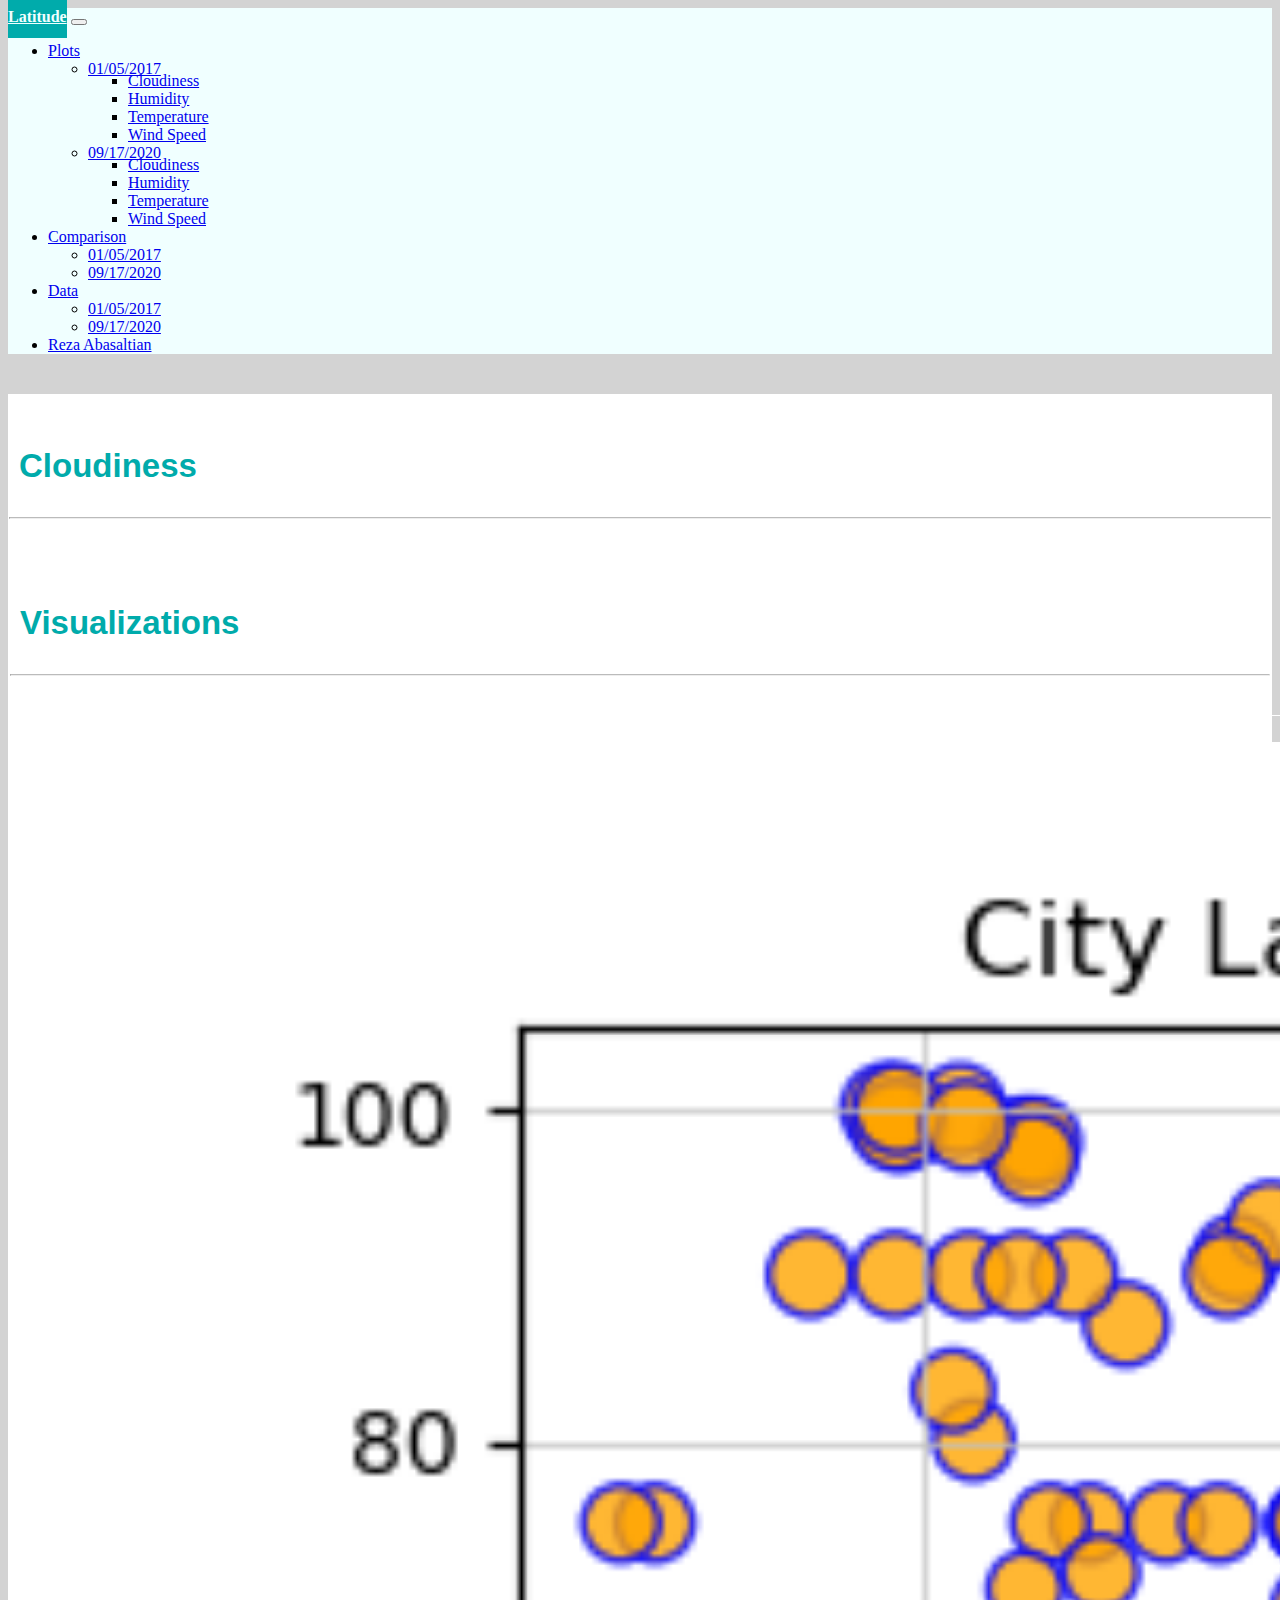
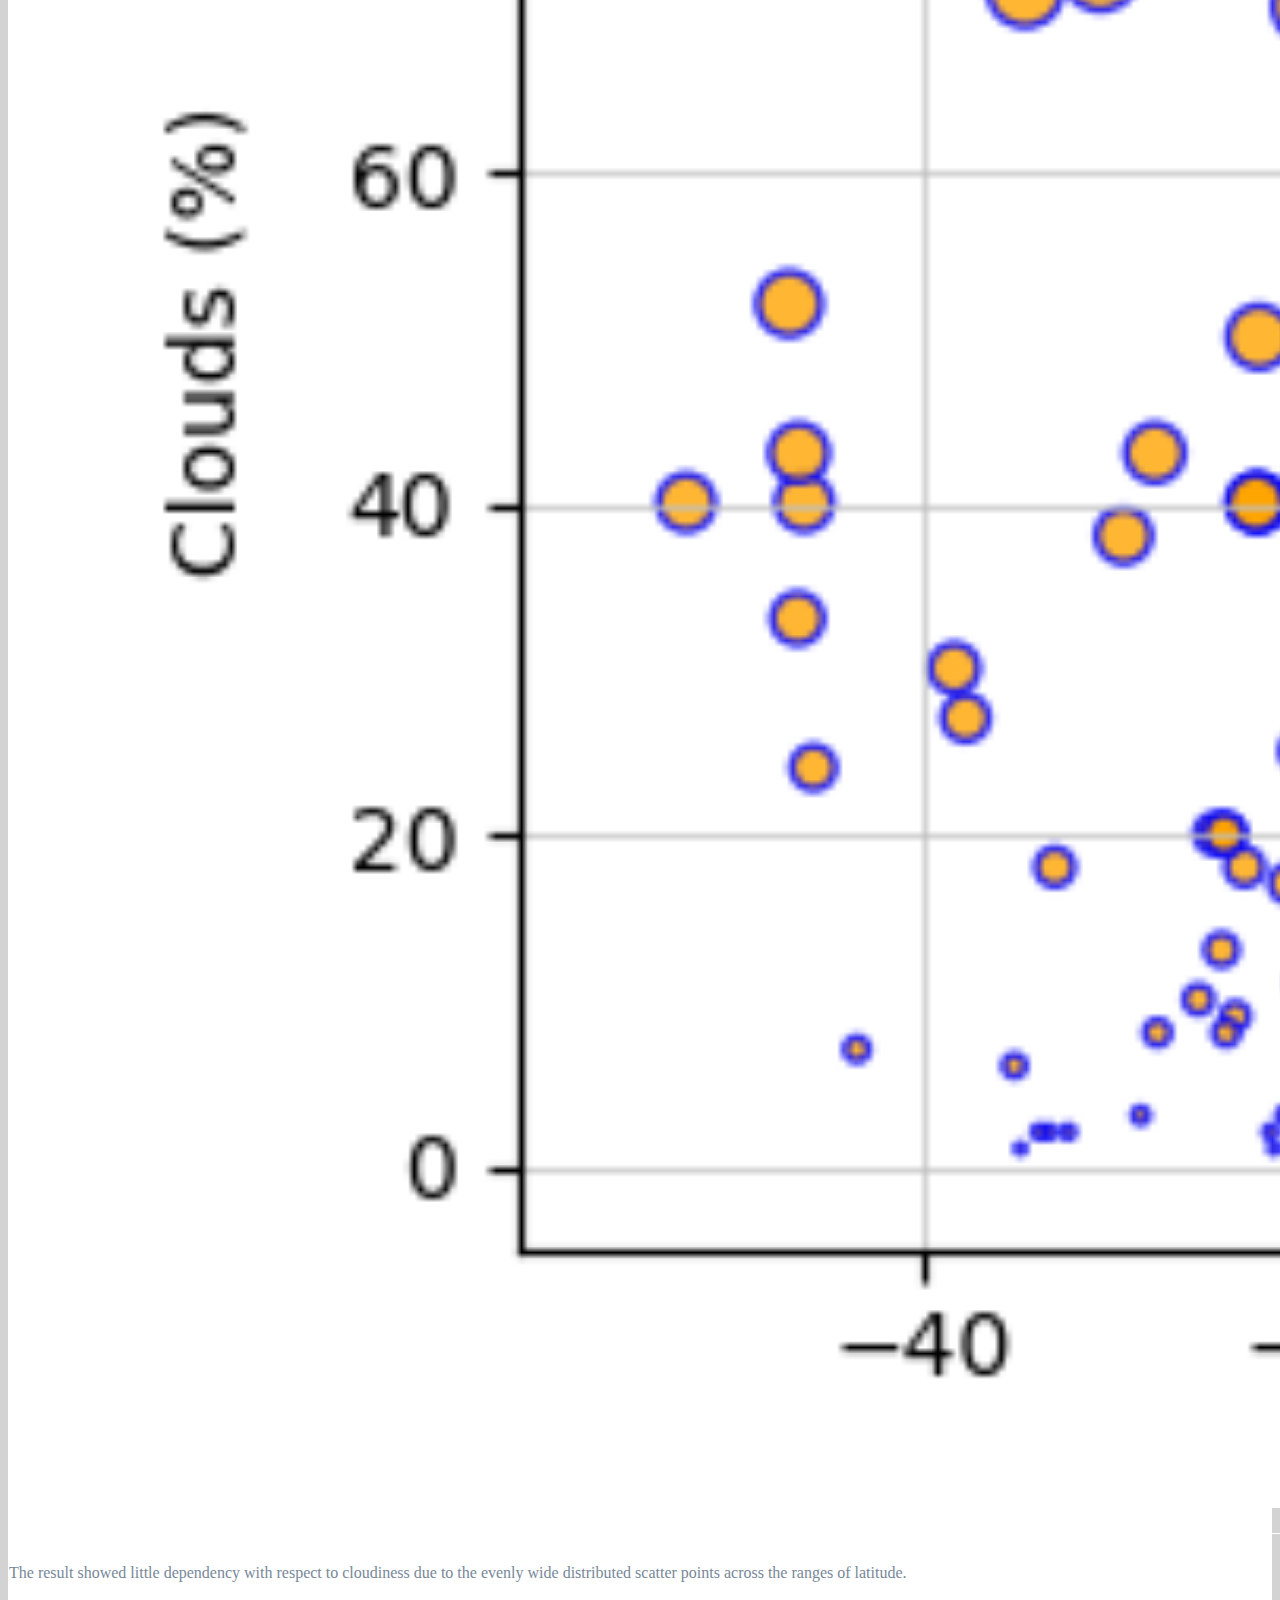
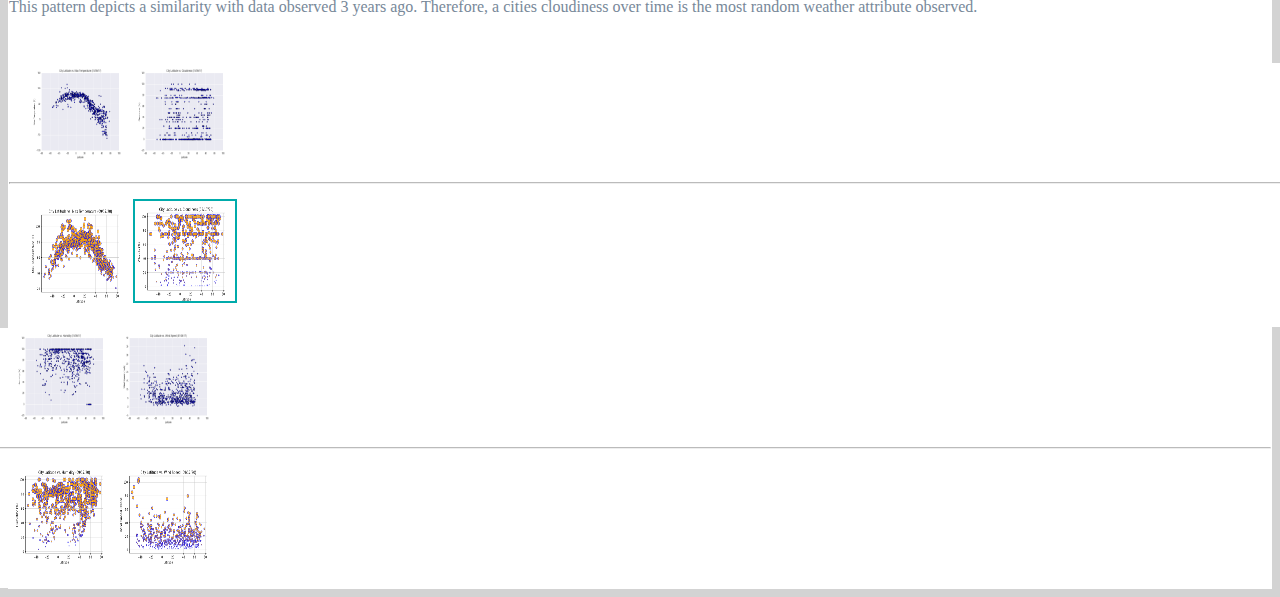
<file: webVisualization/visualizations/091720/latitude_cloudiness.html>
<!DOCTYPE html>
<html lang="en">

<head>
    <meta charset="UTF-8">
    <title>Cloudiness</title>
    <link rel="stylesheet" href="https://cdn.jsdelivr.net/npm/bootstrap@4.5.3/dist/css/bootstrap.min.css"
        integrity="sha384-TX8t27EcRE3e/ihU7zmQxVncDAy5uIKz4rEkgIXeMed4M0jlfIDPvg6uqKI2xXr2" crossorigin="anonymous">

    <script src="https://code.jquery.com/jquery-3.5.1.slim.min.js"
        integrity="sha384-DfXdz2htPH0lsSSs5nCTpuj/zy4C+OGpamoFVy38MVBnE+IbbVYUew+OrCXaRkfj"
        crossorigin="anonymous"></script>
    <script src="https://cdn.jsdelivr.net/npm/bootstrap@4.5.3/dist/js/bootstrap.bundle.min.js"
        integrity="sha384-ho+j7jyWK8fNQe+A12Hb8AhRq26LrZ/JpcUGGOn+Y7RsweNrtN/tE3MoK7ZeZDyx"
        crossorigin="anonymous"></script>

    <link rel="stylesheet" href="../../style.css">

    <meta name="viewport" content="width=device-width, initial-scale=1, shrink-to-fit=no">
</head>

<body>

    <nav class="navbar navbar-expand-lg navbar-light ">
        <a class="navbar-brand" style="color: azure" href="../../index.html">Latitude</a>
        <button class="navbar-toggler" type="button" data-toggle="collapse" data-target="#navbarSupportedContent"
            aria-controls="navbarSupportedContent" aria-expanded="false" aria-label="Toggle navigation">
            <span class="navbar-toggler-icon"></span>
        </button>

        <div class="collapse navbar-collapse" id="navbarSupportedContent">
            <ul class="navbar-nav ml-auto">
                <li class="nav-item dropdown">

                    <a class="nav-link dropdown-toggle" href="#" id="navbarDropdownMenuLink" data-toggle="dropdown"
                        aria-haspopup="true" aria-expanded="false">Plots</a>
                    <ul class="dropdown-menu" aria-labelledby="navbarDropdownMenuLink">
                        <li class="dropdown-submenu"><a class="dropdown-item dropdown-toggle" href="#">01/05/2017</a>
                            <ul class="dropdown-menu">
                                <li><a class="dropdown-item" href="../010517/latitude_cloudiness.html">Cloudiness</a>
                                </li>
                                <li><a class="dropdown-item" href="../010517/latitude_humidity.html">Humidity</a></li>
                                <li><a class="dropdown-item" href="../010517/latitude_temperature.html">Temperature</a>
                                </li>
                                <li><a class="dropdown-item" href="../010517/latitude_windspeed.html">Wind Speed</a>
                                </li>
                            </ul>
                        </li>
                        <li class="dropdown-submenu"><a class="dropdown-item dropdown-toggle" href="#">09/17/2020</a>
                            <ul class="dropdown-menu">
                                <li><a class="dropdown-item" href="../091720/latitude_cloudiness.html">Cloudiness</a>
                                </li>
                                <li><a class="dropdown-item" href="../091720/latitude_humidity.html">Humidity</a></li>
                                <li><a class="dropdown-item" href="../091720/latitude_temperature.html">Temperature</a>
                                </li>
                                <li><a class="dropdown-item" href="../091720/latitude_windspeed.html">Wind Speed</a>
                                </li>
                            </ul>
                        </li>
                    </ul>
                </li>
                <li class="nav-item dropdown">
                    <a class="nav-link dropdown-toggle" href="#" id="navbarDropdownMenuLink" data-toggle="dropdown"
                        aria-haspopup="true" aria-expanded="false">Comparison</a>
                    <ul class="dropdown-menu" aria-labelledby="navbarDropdownMenuLink">
                        <li><a class="dropdown-item" href="../010517/latitude_comparison.html">01/05/2017</a></li>
                        <li><a class="dropdown-item" href="../091720/latitude_comparison.html">09/17/2020</a></li>
                    </ul>
                </li>
                <li class="nav-item dropdown">
                    <a class="nav-link dropdown-toggle" href="#" id="navbarDropdownMenuLink" data-toggle="dropdown"
                        aria-haspopup="true" aria-expanded="false">Data</a>
                    <ul class="dropdown-menu" aria-labelledby="navbarDropdownMenuLink">
                        <li><a class="dropdown-item" href="../010517/weather_data.html">01/05/2017</a></li>
                        <li><a class="dropdown-item" href="../091720/weather_data.html">09/17/2020</a></li>
                    </ul>
                </li>
                <li class="nav-item">
                    <a class="nav-link disabled" href="#" tabindex="-1" aria-disabled="true">Reza Abasaltian</a>
                </li>
        </div>
    </nav>

    <div class="container">
        <div class="row">
            <div class="col-lg-8 col-md-6 col-sm-12">
                <div class="mainborder">
                    <h1>Cloudiness</h1>
                    <hr class="solid">
                    </hr>
                </div>
            </div>
            <div class="col-lg-4 col-md-6 col-sm-12">
                <div class="sideborder">
                    <section class="sideframe">
                        <h1>Visualizations</h1>
                        <hr class="solid">
                        </hr>
                    </section>
                </div>
            </div>
        </div> <!-- end row -->

        <div class="row">
            <div class="col-lg-8 col-md-6 col-sm-12">
                <section class="mainframe">
                    <div class="col-md-4">
                        <img id="figure-plot" src="../../images/091720/lat_clouds_091720.png">
                    </div>
                    <div class="col-md-12">
                        <p>The result showed little dependency with respect to cloudiness due to the evenly wide
                            distributed scatter points across the ranges of latitude.</p>
                        <p>This pattern depicts a similarity with data observed 3 years ago. Therefore, a cities
                            cloudiness over time is the most random weather attribute observed.</p>
                    </div>
                </section>
            </div>

            <div class="col-lg-2 col-md-3 col-sm-6 col-xs-3">
                <div class="sideborder">
                    <section class="figleft">
                        <a href="../010517/latitude_temperature.html"><img id="figure-side"
                                src="../../images/010517/lat_temperature_010517.png"></a>
                        <a href="../010517/latitude_cloudiness.html"><img id="figure-side"
                                src="../../images/010517/lat_clouds_010517.png"></a>
                        <hr class="solidside">
                        <a href="../091720/latitude_temperature.html"><img id="figure-side"
                                src="../../images/091720/lat_temperature_091720.png"></a>
                        <a href="../091720/latitude_cloudiness.html"><img id="figure-select"
                                src="../../images/091720/lat_clouds_091720.png"></a>
                    </section>
                </div>
            </div>

            <div class="col-lg-2 col-md-3 col-sm-6 col-xs-3">
                <div class="sideborder">
                    <section class="figright">
                        <a href="../010517/latitude_humidity.html"><img id="figure-side"
                                src="../../images/010517/lat_humidity_010517.png"></a>
                        <a href="../010517/latitude_windspeed.html"><img id="figure-side"
                                src="../../images/010517/lat_wind_010517.png"></a>
                        <hr class="solidside">
                        <a href="../091720/latitude_humidity.html"><img id="figure-side"
                                src="../../images/091720/lat_humidity_091720.png"></a>
                        <a href="../091720/latitude_windspeed.html"><img id="figure-side"
                                src="../../images/091720/lat_wind_091720.png"></a>
                    </section>
                </div>
            </div>

        </div> <!-- end row -->

    </div> <!-- end container -->

</body>

</html>
</file>
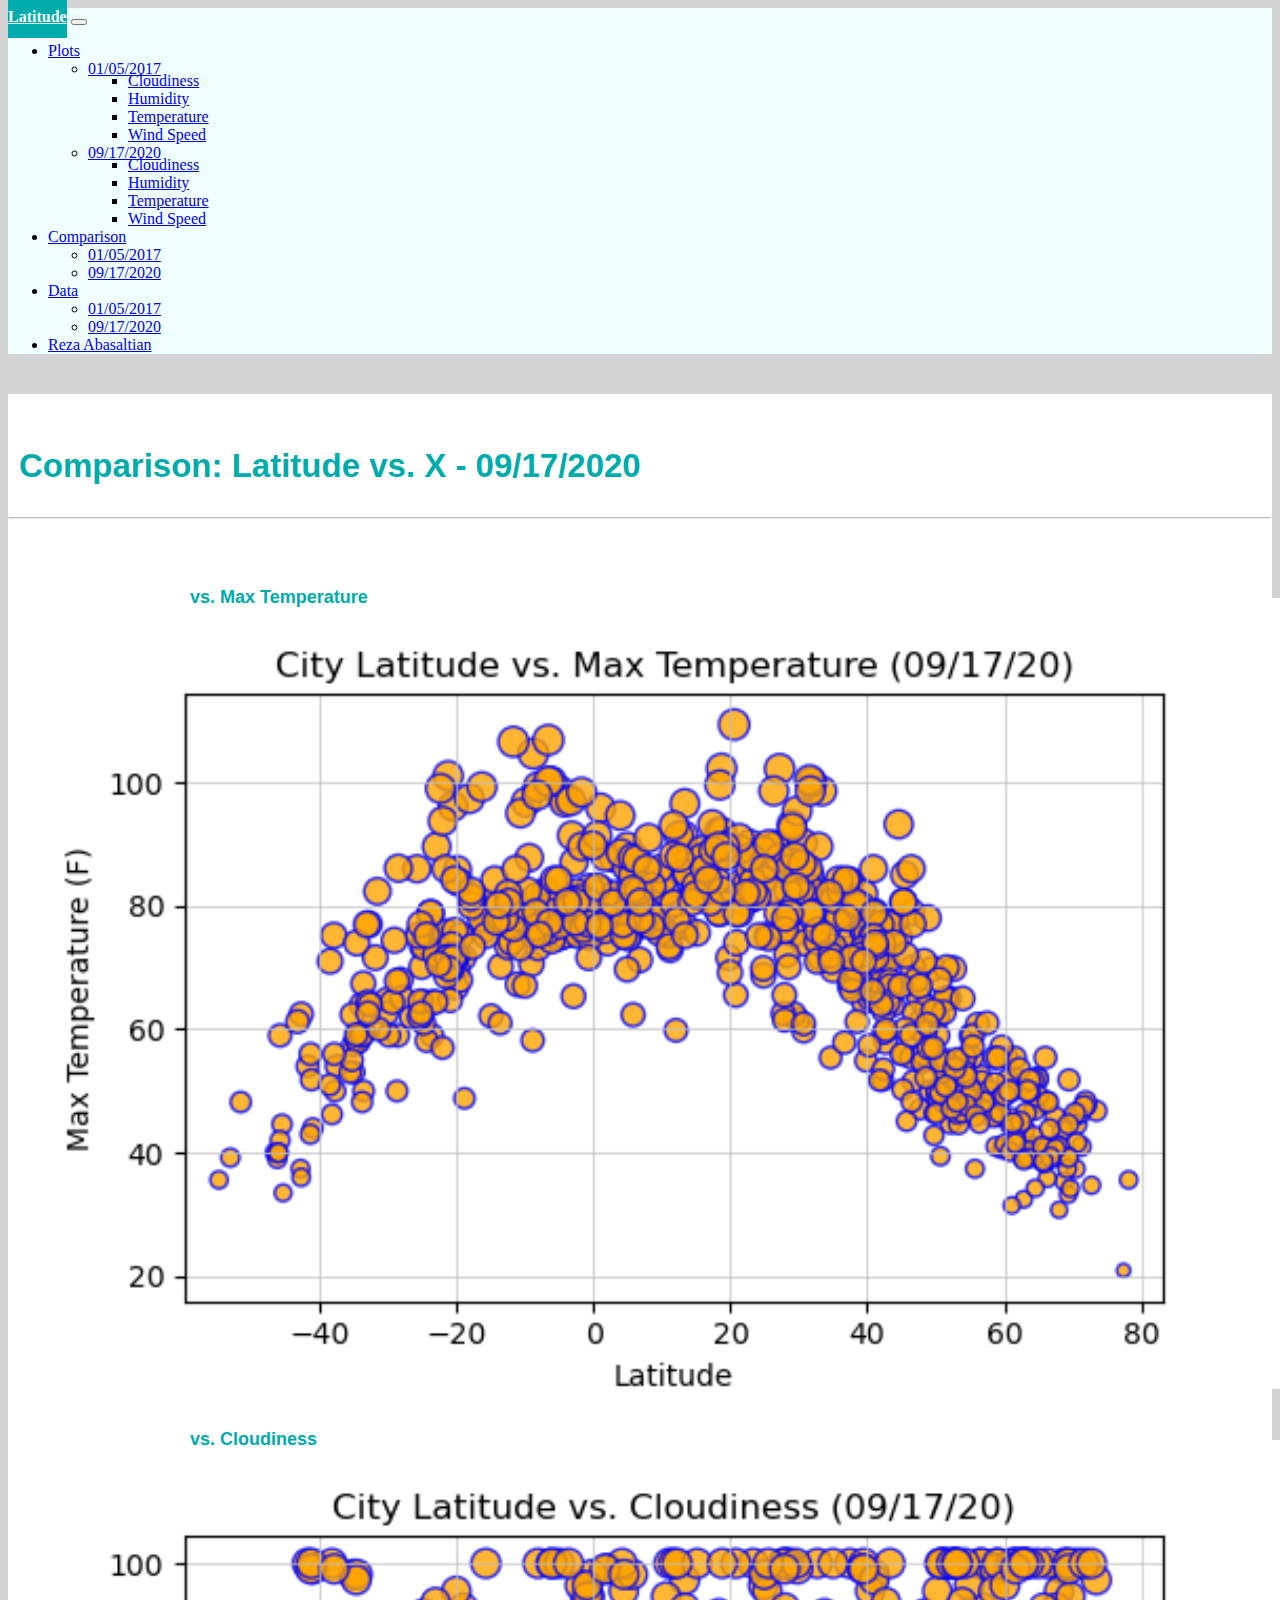
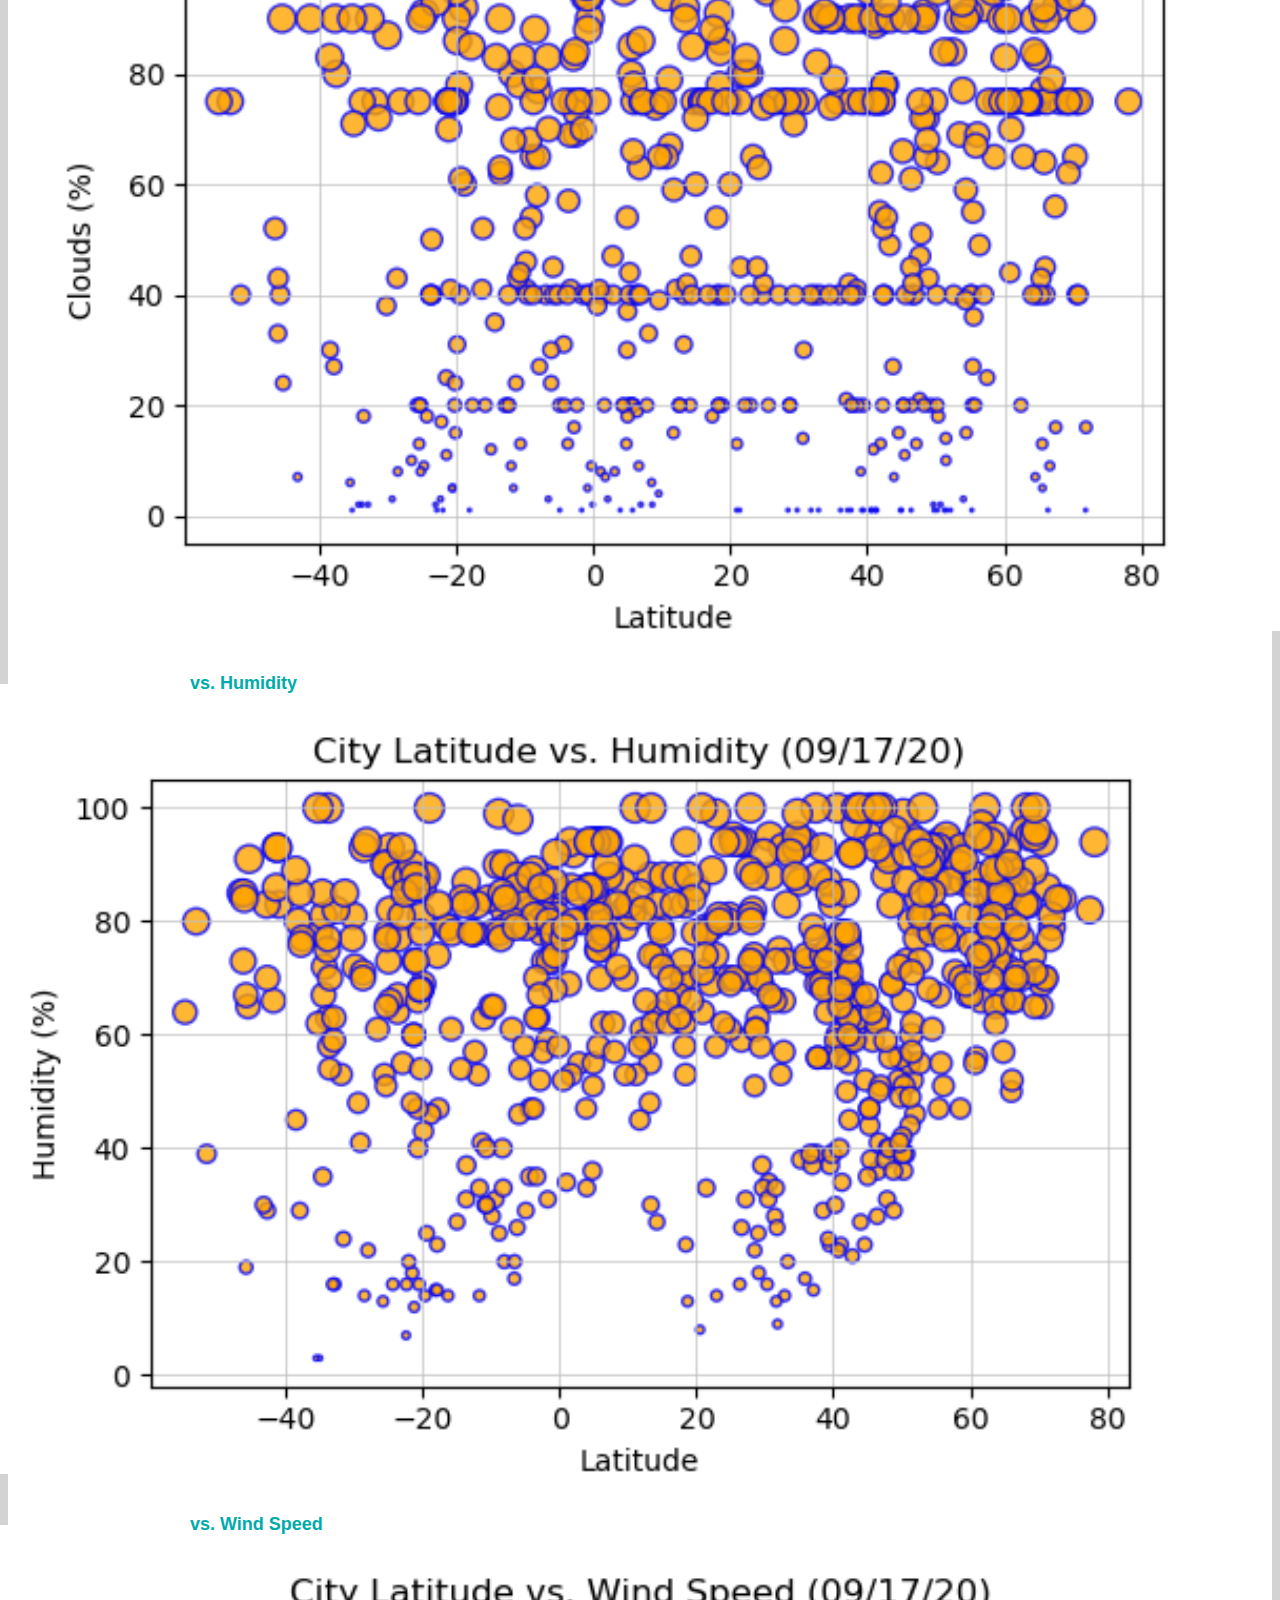
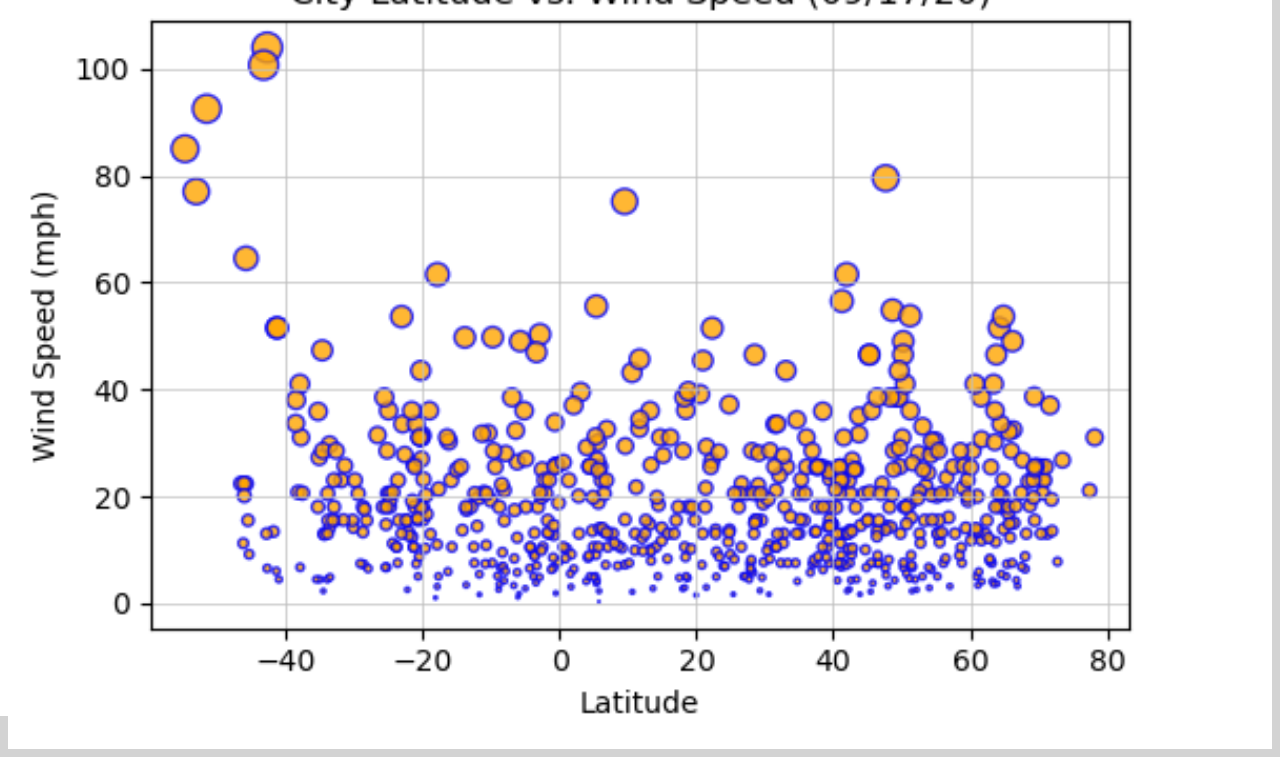
<file: webVisualization/visualizations/091720/latitude_comparison.html>
<!DOCTYPE html>
<html lang="en">

<head>
    <meta charset="UTF-8">
    <title>Comparison</title>
    <link rel="stylesheet" href="https://cdn.jsdelivr.net/npm/bootstrap@4.5.3/dist/css/bootstrap.min.css"
        integrity="sha384-TX8t27EcRE3e/ihU7zmQxVncDAy5uIKz4rEkgIXeMed4M0jlfIDPvg6uqKI2xXr2" crossorigin="anonymous">

    <script src="https://code.jquery.com/jquery-3.5.1.slim.min.js"
        integrity="sha384-DfXdz2htPH0lsSSs5nCTpuj/zy4C+OGpamoFVy38MVBnE+IbbVYUew+OrCXaRkfj"
        crossorigin="anonymous"></script>
    <script src="https://cdn.jsdelivr.net/npm/bootstrap@4.5.3/dist/js/bootstrap.bundle.min.js"
        integrity="sha384-ho+j7jyWK8fNQe+A12Hb8AhRq26LrZ/JpcUGGOn+Y7RsweNrtN/tE3MoK7ZeZDyx"
        crossorigin="anonymous"></script>

    <link rel="stylesheet" href="../../style.css">

    <meta name="viewport" content="width=device-width, initial-scale=1, shrink-to-fit=no">
</head>

<body>

    <nav class="navbar navbar-expand-lg navbar-light ">
        <a class="navbar-brand" style="color: azure" href="../../index.html">Latitude</a>
        <button class="navbar-toggler" type="button" data-toggle="collapse" data-target="#navbarSupportedContent"
            aria-controls="navbarSupportedContent" aria-expanded="false" aria-label="Toggle navigation">
            <span class="navbar-toggler-icon"></span>
        </button>

        <div class="collapse navbar-collapse" id="navbarSupportedContent">
            <ul class="navbar-nav ml-auto">
                <li class="nav-item dropdown">

                    <a class="nav-link dropdown-toggle" href="#" id="navbarDropdownMenuLink" data-toggle="dropdown"
                        aria-haspopup="true" aria-expanded="false">Plots</a>
                    <ul class="dropdown-menu" aria-labelledby="navbarDropdownMenuLink">
                        <li class="dropdown-submenu"><a class="dropdown-item dropdown-toggle" href="#">01/05/2017</a>
                            <ul class="dropdown-menu">
                                <li><a class="dropdown-item" href="../010517/latitude_cloudiness.html">Cloudiness</a>
                                </li>
                                <li><a class="dropdown-item" href="../010517/latitude_humidity.html">Humidity</a></li>
                                <li><a class="dropdown-item" href="../010517/latitude_temperature.html">Temperature</a>
                                </li>
                                <li><a class="dropdown-item" href="../010517/latitude_windspeed.html">Wind Speed</a>
                                </li>
                            </ul>
                        </li>
                        <li class="dropdown-submenu"><a class="dropdown-item dropdown-toggle" href="#">09/17/2020</a>
                            <ul class="dropdown-menu">
                                <li><a class="dropdown-item" href="../091720/latitude_cloudiness.html">Cloudiness</a>
                                </li>
                                <li><a class="dropdown-item" href="../091720/latitude_humidity.html">Humidity</a></li>
                                <li><a class="dropdown-item" href="../091720/latitude_temperature.html">Temperature</a>
                                </li>
                                <li><a class="dropdown-item" href="../091720/latitude_windspeed.html">Wind Speed</a>
                                </li>
                            </ul>
                        </li>
                    </ul>
                </li>
                <li class="nav-item dropdown">
                    <a class="nav-link dropdown-toggle" href="#" id="navbarDropdownMenuLink" data-toggle="dropdown"
                        aria-haspopup="true" aria-expanded="false">Comparison</a>
                    <ul class="dropdown-menu" aria-labelledby="navbarDropdownMenuLink">
                        <li><a class="dropdown-item" href="../010517/latitude_comparison.html">01/05/2017</a></li>
                        <li><a class="dropdown-item" href="../091720/latitude_comparison.html">09/17/2020</a></li>
                    </ul>
                </li>
                <li class="nav-item dropdown">
                    <a class="nav-link dropdown-toggle" href="#" id="navbarDropdownMenuLink" data-toggle="dropdown"
                        aria-haspopup="true" aria-expanded="false">Data</a>
                    <ul class="dropdown-menu" aria-labelledby="navbarDropdownMenuLink">
                        <li><a class="dropdown-item" href="../010517/weather_data.html">01/05/2017</a></li>
                        <li><a class="dropdown-item" href="../091720/weather_data.html">09/17/2020</a></li>
                    </ul>
                </li>
                <li class="nav-item">
                    <a class="nav-link disabled" href="#" tabindex="-1" aria-disabled="true">Reza Abasaltian</a>
                </li>
        </div>
    </nav>

    <div class="container">
        <div class="row">
            <div class="col-md-12">
                <div class="mainborder">
                    <h1>Comparison: Latitude vs. X - 09/17/2020</h1>
                    <hr class="solid">
                    </hr>
                </div>
            </div>
        </div> <!-- end row -->

        <div class="row no-gutters">

            <div class="col-md-6">
                <div class="mainborder">

                    <h2>vs. Max Temperature</h2>
                    <a href="../091720/latitude_temperature.html"><img id="figure-compare-l"
                            src="../../images/091720/lat_temperature_091720.png"></a>
                    <h2>vs. Cloudiness</h2>
                    <a href="../091720/latitude_cloudiness.html"><img id="figure-compare-l"
                            src="../../images/091720/lat_clouds_091720.png"></a>

                </div>
            </div>
            <div class="col-md-6">
                <div class="mainborder">

                    <h2>vs. Humidity</h2>
                    <a href="../091720/latitude_humidity.html"><img id="figure-compare-r"
                            src="../../images/091720/lat_humidity_091720.png"></a>
                    <h2>vs. Wind Speed</h2>
                    <a href="../091720/latitude_windspeed.html"><img id="figure-compare-r"
                            src="../../images/091720/lat_wind_091720.png"></a>

                </div>
            </div>

        </div> <!-- end row -->

        <div class="row">
            <div class="col-md-12">
                <section class="mainframe-compare"></section>
            </div>
        </div>

    </div> <!-- end container -->

</body>

</html>
</file>
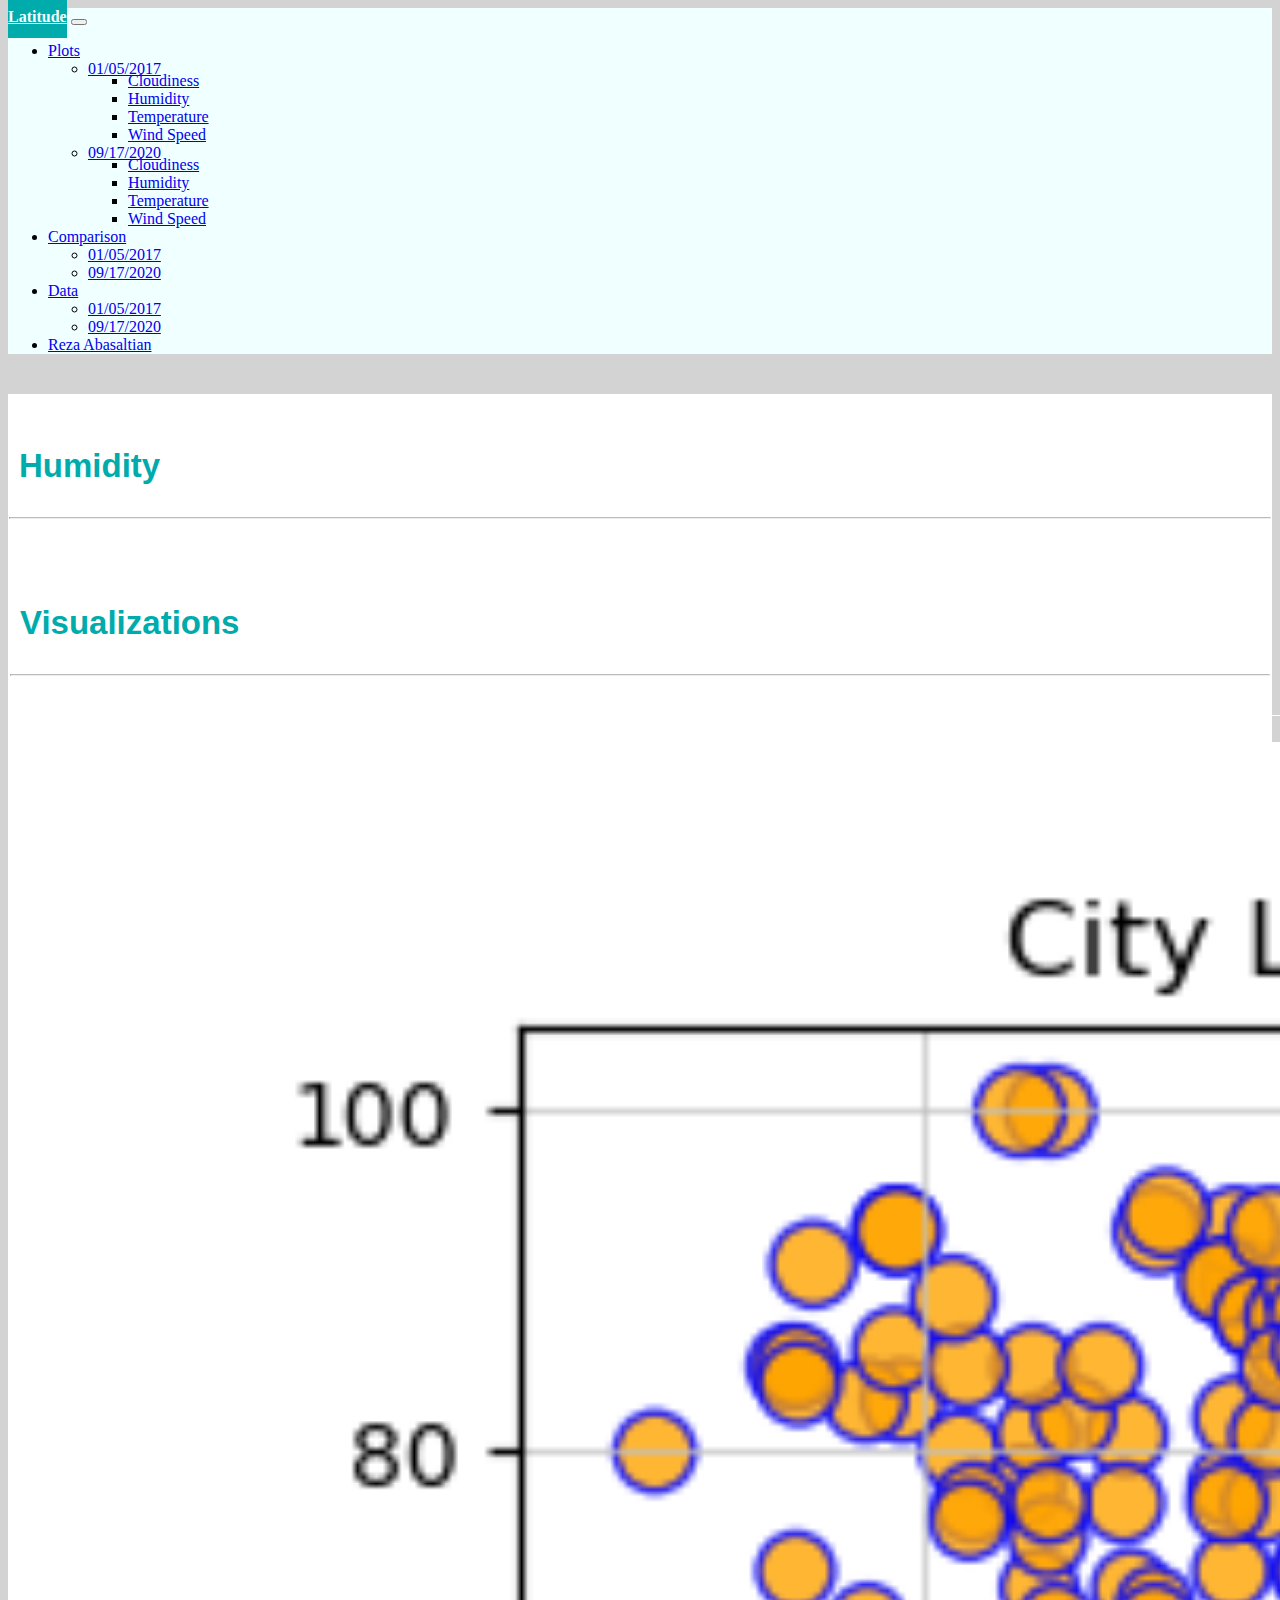
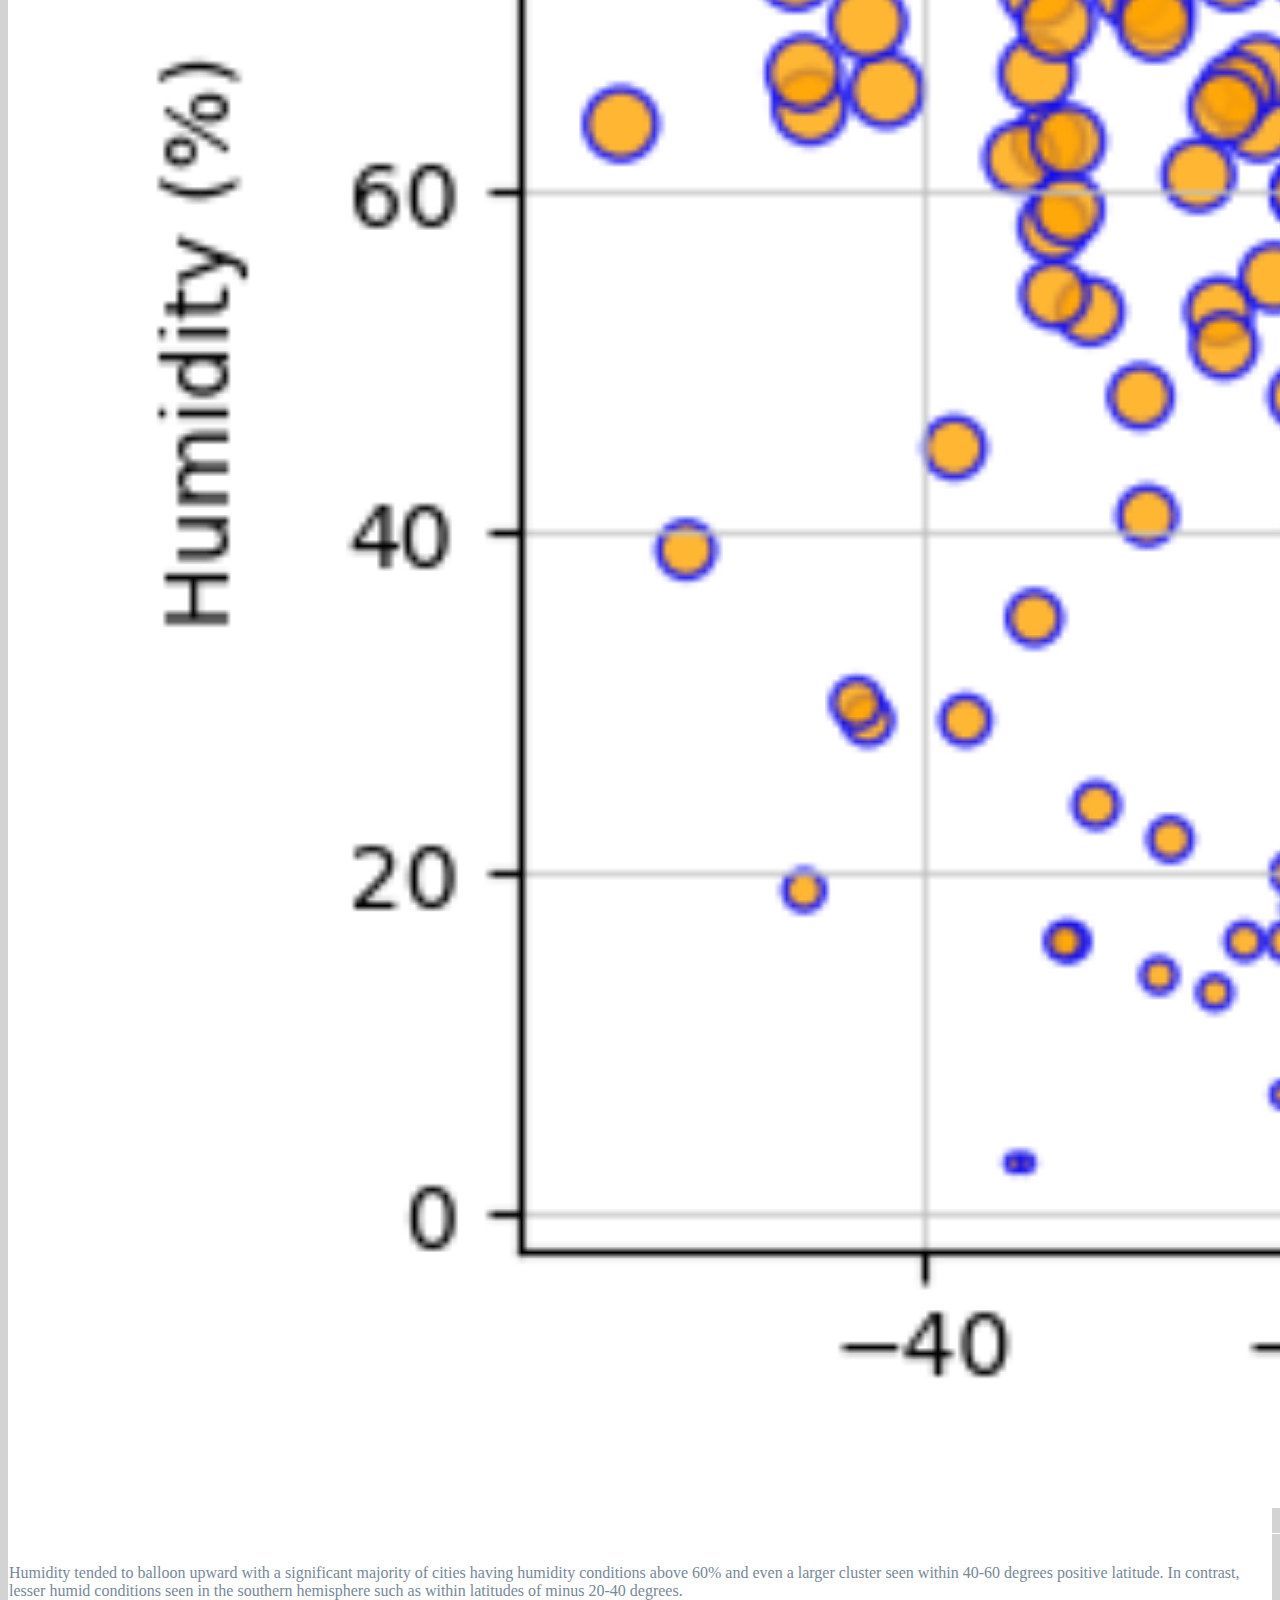
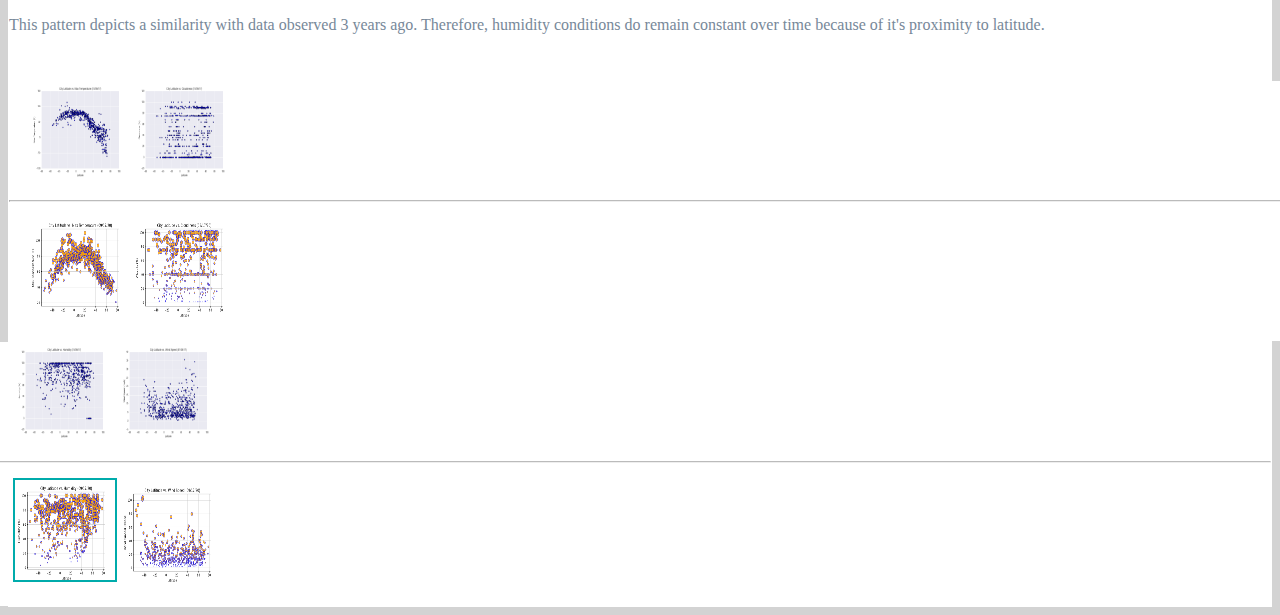
<file: webVisualization/visualizations/091720/latitude_humidity.html>
<!DOCTYPE html>
<html lang="en">

<head>
    <meta charset="UTF-8">
    <title>Humidity</title>
    <link rel="stylesheet" href="https://cdn.jsdelivr.net/npm/bootstrap@4.5.3/dist/css/bootstrap.min.css"
        integrity="sha384-TX8t27EcRE3e/ihU7zmQxVncDAy5uIKz4rEkgIXeMed4M0jlfIDPvg6uqKI2xXr2" crossorigin="anonymous">

    <script src="https://code.jquery.com/jquery-3.5.1.slim.min.js"
        integrity="sha384-DfXdz2htPH0lsSSs5nCTpuj/zy4C+OGpamoFVy38MVBnE+IbbVYUew+OrCXaRkfj"
        crossorigin="anonymous"></script>
    <script src="https://cdn.jsdelivr.net/npm/bootstrap@4.5.3/dist/js/bootstrap.bundle.min.js"
        integrity="sha384-ho+j7jyWK8fNQe+A12Hb8AhRq26LrZ/JpcUGGOn+Y7RsweNrtN/tE3MoK7ZeZDyx"
        crossorigin="anonymous"></script>

    <link rel="stylesheet" href="../../style.css">

    <meta name="viewport" content="width=device-width, initial-scale=1, shrink-to-fit=no">
</head>

<body>

    <nav class="navbar navbar-expand-lg navbar-light ">
        <a class="navbar-brand" style="color: azure" href="../../index.html">Latitude</a>
        <button class="navbar-toggler" type="button" data-toggle="collapse" data-target="#navbarSupportedContent"
            aria-controls="navbarSupportedContent" aria-expanded="false" aria-label="Toggle navigation">
            <span class="navbar-toggler-icon"></span>
        </button>

        <div class="collapse navbar-collapse" id="navbarSupportedContent">
            <ul class="navbar-nav ml-auto">
                <li class="nav-item dropdown">

                    <a class="nav-link dropdown-toggle" href="#" id="navbarDropdownMenuLink" data-toggle="dropdown"
                        aria-haspopup="true" aria-expanded="false">Plots</a>
                    <ul class="dropdown-menu" aria-labelledby="navbarDropdownMenuLink">
                        <li class="dropdown-submenu"><a class="dropdown-item dropdown-toggle" href="#">01/05/2017</a>
                            <ul class="dropdown-menu">
                                <li><a class="dropdown-item" href="../010517/latitude_cloudiness.html">Cloudiness</a>
                                </li>
                                <li><a class="dropdown-item" href="../010517/latitude_humidity.html">Humidity</a></li>
                                <li><a class="dropdown-item" href="../010517/latitude_temperature.html">Temperature</a>
                                </li>
                                <li><a class="dropdown-item" href="../010517/latitude_windspeed.html">Wind Speed</a>
                                </li>
                            </ul>
                        </li>
                        <li class="dropdown-submenu"><a class="dropdown-item dropdown-toggle" href="#">09/17/2020</a>
                            <ul class="dropdown-menu">
                                <li><a class="dropdown-item" href="../091720/latitude_cloudiness.html">Cloudiness</a>
                                </li>
                                <li><a class="dropdown-item" href="../091720/latitude_humidity.html">Humidity</a></li>
                                <li><a class="dropdown-item" href="../091720/latitude_temperature.html">Temperature</a>
                                </li>
                                <li><a class="dropdown-item" href="../091720/latitude_windspeed.html">Wind Speed</a>
                                </li>
                            </ul>
                        </li>
                    </ul>
                </li>
                <li class="nav-item dropdown">
                    <a class="nav-link dropdown-toggle" href="#" id="navbarDropdownMenuLink" data-toggle="dropdown"
                        aria-haspopup="true" aria-expanded="false">Comparison</a>
                    <ul class="dropdown-menu" aria-labelledby="navbarDropdownMenuLink">
                        <li><a class="dropdown-item" href="../010517/latitude_comparison.html">01/05/2017</a></li>
                        <li><a class="dropdown-item" href="../091720/latitude_comparison.html">09/17/2020</a></li>
                    </ul>
                </li>
                <li class="nav-item dropdown">
                    <a class="nav-link dropdown-toggle" href="#" id="navbarDropdownMenuLink" data-toggle="dropdown"
                        aria-haspopup="true" aria-expanded="false">Data</a>
                    <ul class="dropdown-menu" aria-labelledby="navbarDropdownMenuLink">
                        <li><a class="dropdown-item" href="../010517/weather_data.html">01/05/2017</a></li>
                        <li><a class="dropdown-item" href="../091720/weather_data.html">09/17/2020</a></li>
                    </ul>
                </li>
                <li class="nav-item">
                    <a class="nav-link disabled" href="#" tabindex="-1" aria-disabled="true">Reza Abasaltian</a>
                </li>
        </div>
    </nav>

    <div class="container">
        <div class="row">
            <div class="col-lg-8 col-md-6 col-sm-12">
                <div class="mainborder">
                    <h1>Humidity</h1>
                    <hr class="solid">
                    </hr>
                </div>
            </div>
            <div class="col-lg-4 col-md-6 col-sm-12">
                <div class="sideborder">
                    <section class="sideframe">
                        <h1>Visualizations</h1>
                        <hr class="solid">
                        </hr>
                    </section>
                </div>
            </div>
        </div> <!-- end row -->

        <div class="row">
            <div class="col-lg-8 col-md-6 col-sm-12">
                <section class="mainframe">
                    <div class="col-md-4">
                        <img id="figure-plot" src="../../images/091720/lat_humidity_091720.png">
                    </div>
                    <div class="col-md-12">
                        <p>Humidity tended to balloon upward with a significant majority of cities having humidity
                            conditions above 60% and even a larger cluster seen within 40-60 degrees positive latitude.
                            In contrast, lesser humid conditions seen in the southern hemisphere such as within
                            latitudes of minus 20-40 degrees.</p>
                        <p>This pattern depicts a similarity with data observed 3 years ago. Therefore, humidity
                            conditions do remain constant over time because of it's proximity to latitude.</p>
                    </div>
                </section>
            </div>

            <div class="col-lg-2 col-md-3 col-sm-6 col-xs-3">
                <div class="sideborder">
                    <section class="figleft">
                        <a href="../010517/latitude_temperature.html"><img id="figure-side"
                                src="../../images/010517/lat_temperature_010517.png"></a>
                        <a href="../010517/latitude_cloudiness.html"><img id="figure-side"
                                src="../../images/010517/lat_clouds_010517.png"></a>
                        <hr class="solidside">
                        <a href="../091720/latitude_temperature.html"><img id="figure-side"
                                src="../../images/091720/lat_temperature_091720.png"></a>
                        <a href="../091720/latitude_cloudiness.html"><img id="figure-side"
                                src="../../images/091720/lat_clouds_091720.png"></a>
                    </section>
                </div>
            </div>

            <div class="col-lg-2 col-md-3 col-sm-6 col-xs-3">
                <div class="sideborder">
                    <section class="figright">
                        <a href="../010517/latitude_humidity.html"><img id="figure-side"
                                src="../../images/010517/lat_humidity_010517.png"></a>
                        <a href="../010517/latitude_windspeed.html"><img id="figure-side"
                                src="../../images/010517/lat_wind_010517.png"></a>
                        <hr class="solidside">
                        <a href="../091720/latitude_humidity.html"><img id="figure-select"
                                src="../../images/091720/lat_humidity_091720.png"></a>
                        <a href="../091720/latitude_windspeed.html"><img id="figure-side"
                                src="../../images/091720/lat_wind_091720.png"></a>
                    </section>
                </div>
            </div>

        </div> <!-- end row -->

    </div> <!-- end container -->

</body>

</html>
</file>
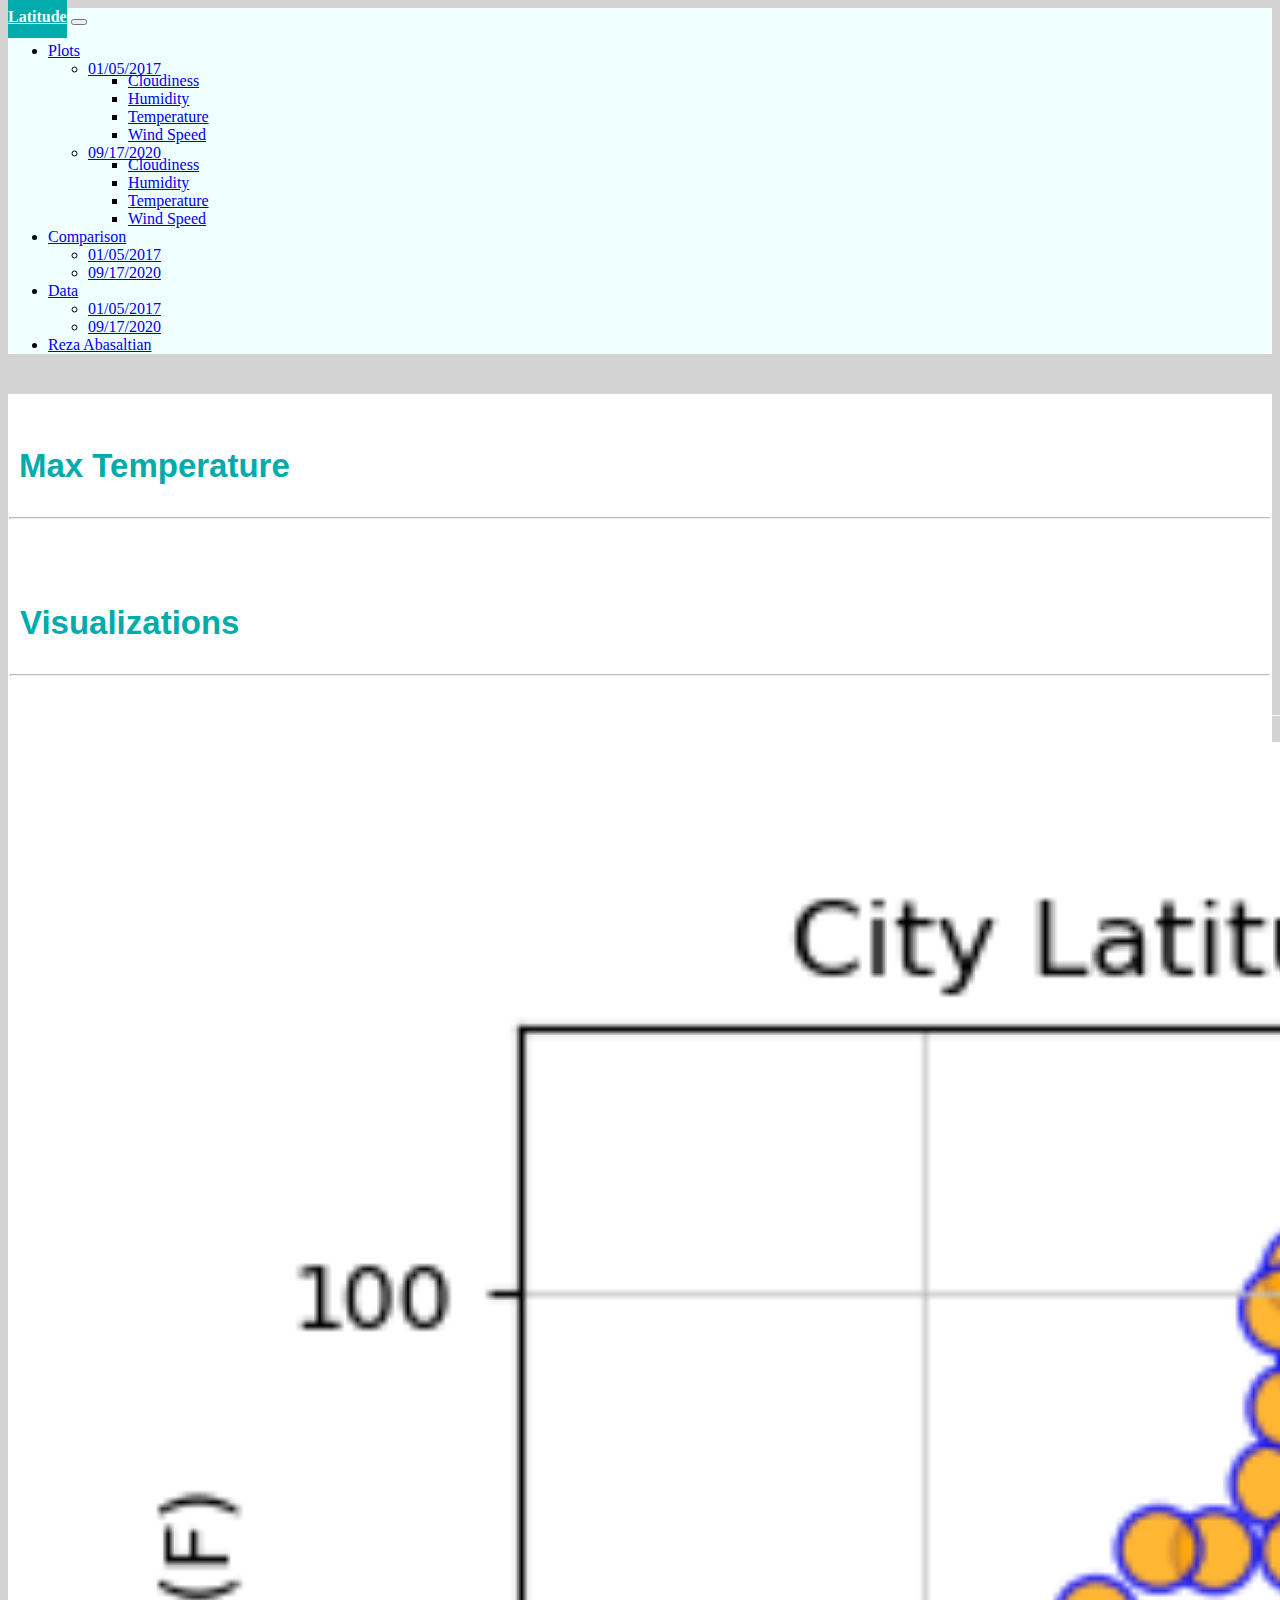
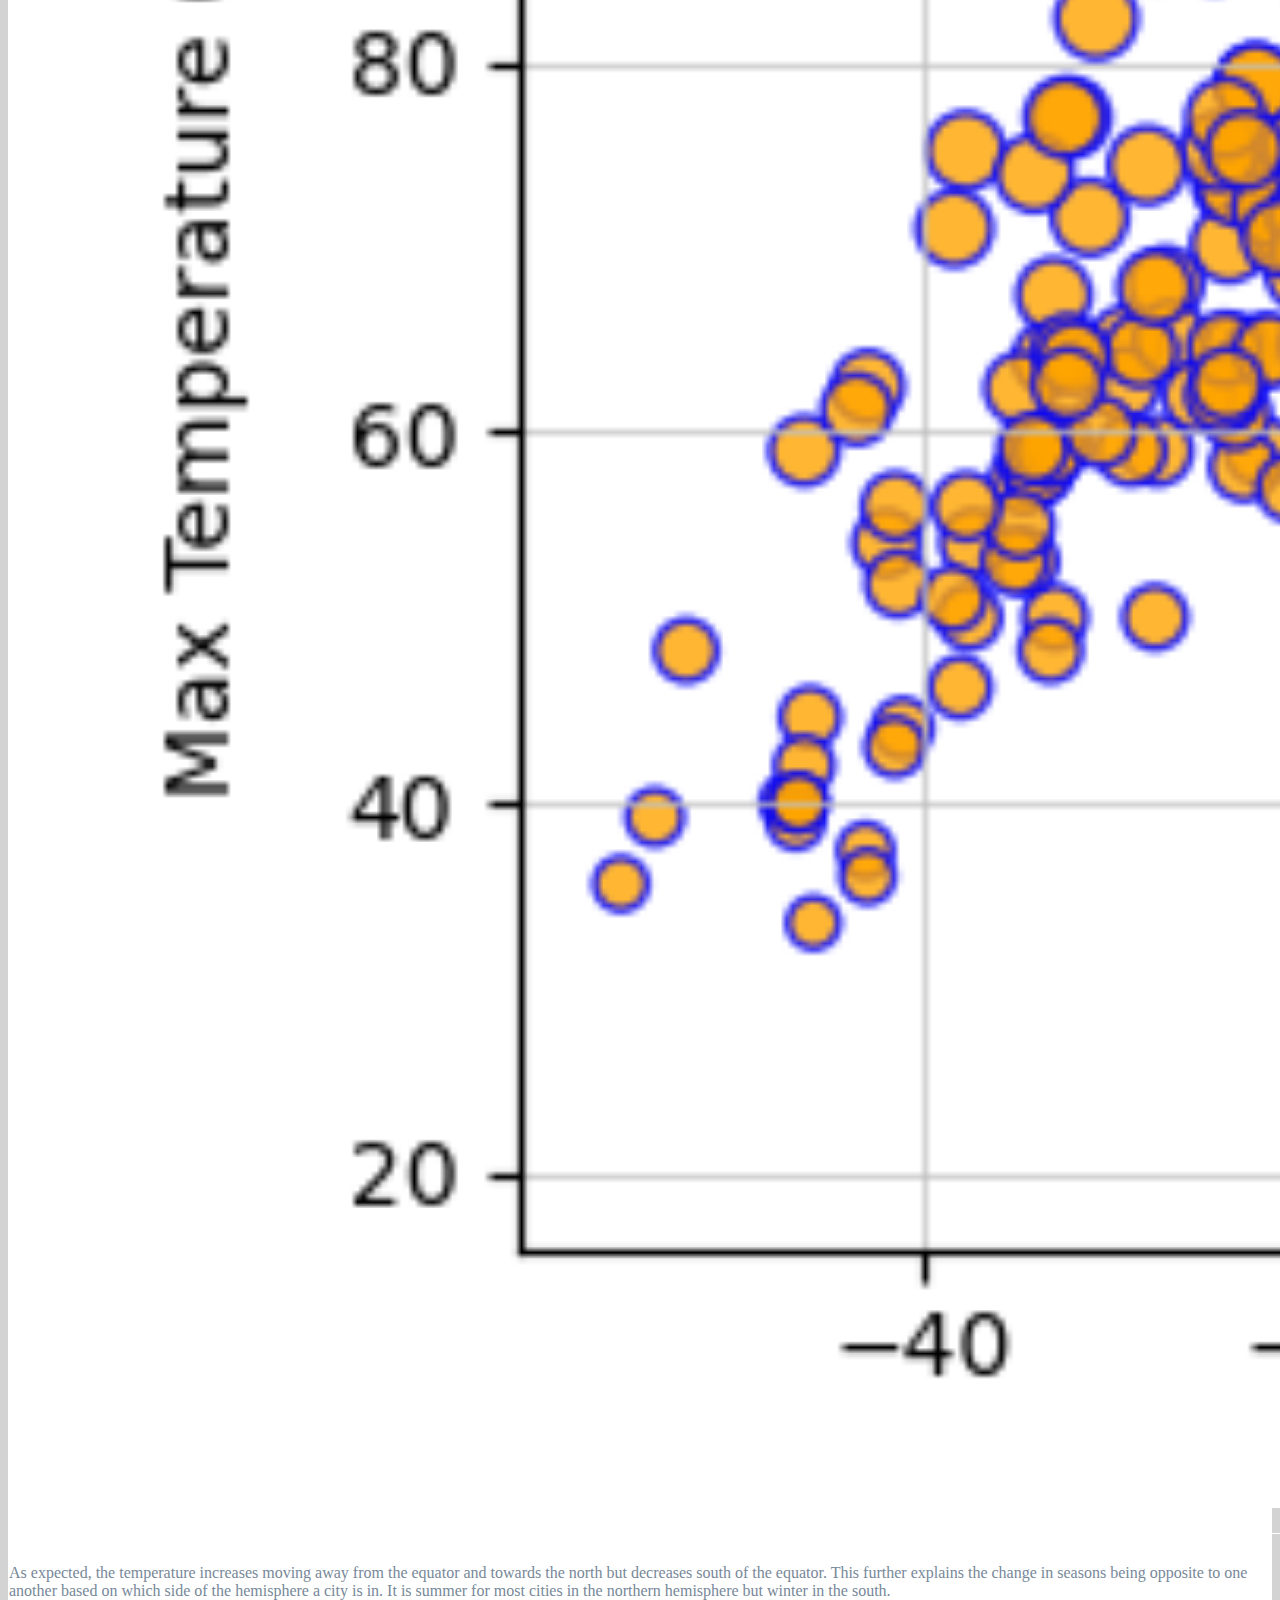
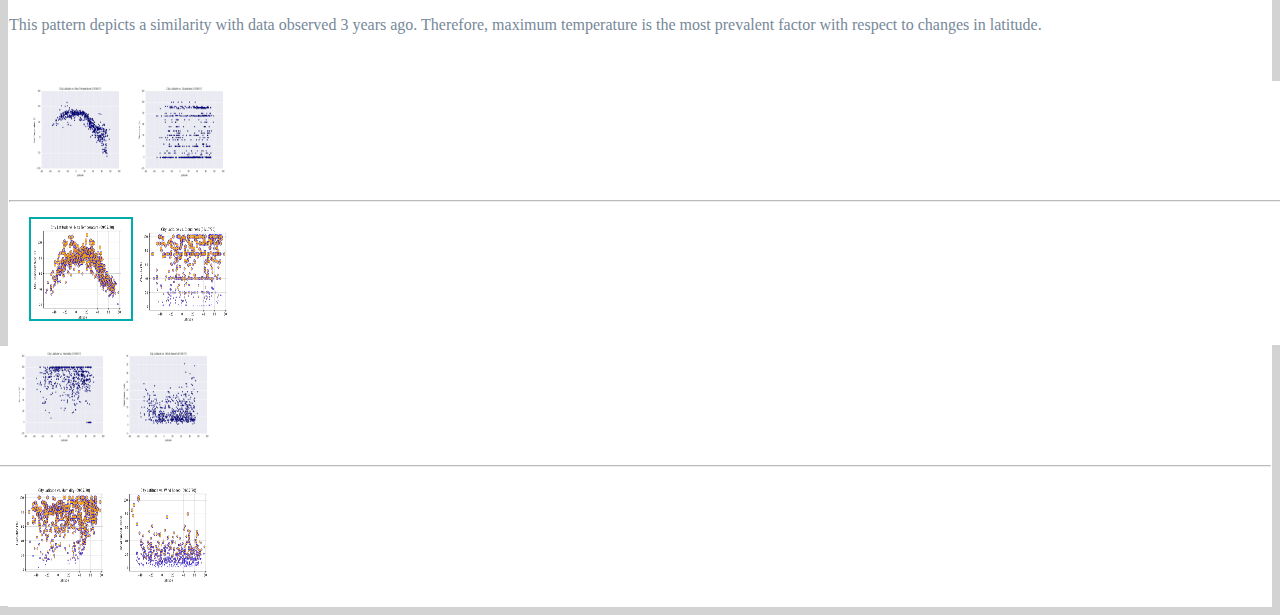
<file: webVisualization/visualizations/091720/latitude_temperature.html>
<!DOCTYPE html>
<html lang="en">

<head>
    <meta charset="UTF-8">
    <title>Temperature</title>
    <link rel="stylesheet" href="https://cdn.jsdelivr.net/npm/bootstrap@4.5.3/dist/css/bootstrap.min.css"
        integrity="sha384-TX8t27EcRE3e/ihU7zmQxVncDAy5uIKz4rEkgIXeMed4M0jlfIDPvg6uqKI2xXr2" crossorigin="anonymous">

    <script src="https://code.jquery.com/jquery-3.5.1.slim.min.js"
        integrity="sha384-DfXdz2htPH0lsSSs5nCTpuj/zy4C+OGpamoFVy38MVBnE+IbbVYUew+OrCXaRkfj"
        crossorigin="anonymous"></script>
    <script src="https://cdn.jsdelivr.net/npm/bootstrap@4.5.3/dist/js/bootstrap.bundle.min.js"
        integrity="sha384-ho+j7jyWK8fNQe+A12Hb8AhRq26LrZ/JpcUGGOn+Y7RsweNrtN/tE3MoK7ZeZDyx"
        crossorigin="anonymous"></script>

    <link rel="stylesheet" href="../../style.css">

    <meta name="viewport" content="width=device-width, initial-scale=1, shrink-to-fit=no">
</head>

<body>

    <nav class="navbar navbar-expand-lg navbar-light ">
        <a class="navbar-brand" style="color: azure" href="../../index.html">Latitude</a>
        <button class="navbar-toggler" type="button" data-toggle="collapse" data-target="#navbarSupportedContent"
            aria-controls="navbarSupportedContent" aria-expanded="false" aria-label="Toggle navigation">
            <span class="navbar-toggler-icon"></span>
        </button>

        <div class="collapse navbar-collapse" id="navbarSupportedContent">
            <ul class="navbar-nav ml-auto">
                <li class="nav-item dropdown">

                    <a class="nav-link dropdown-toggle" href="#" id="navbarDropdownMenuLink" data-toggle="dropdown" aria-haspopup="true" aria-expanded="false">Plots</a>
                    <ul class="dropdown-menu" aria-labelledby="navbarDropdownMenuLink">
                        <li class="dropdown-submenu"><a class="dropdown-item dropdown-toggle" href="#">01/05/2017</a>
                            <ul class="dropdown-menu">
                                <li><a class="dropdown-item" href="../010517/latitude_cloudiness.html">Cloudiness</a></li>
                                <li><a class="dropdown-item" href="../010517/latitude_humidity.html">Humidity</a></li>
                                <li><a class="dropdown-item" href="../010517/latitude_temperature.html">Temperature</a></li>
                                <li><a class="dropdown-item" href="../010517/latitude_windspeed.html">Wind Speed</a></li>
                            </ul>
                        </li>
                        <li class="dropdown-submenu"><a class="dropdown-item dropdown-toggle" href="#">09/17/2020</a>
                            <ul class="dropdown-menu">
                                <li><a class="dropdown-item" href="../091720/latitude_cloudiness.html">Cloudiness</a></li>
                                <li><a class="dropdown-item" href="../091720/latitude_humidity.html">Humidity</a></li>
                                <li><a class="dropdown-item" href="../091720/latitude_temperature.html">Temperature</a></li>
                                <li><a class="dropdown-item" href="../091720/latitude_windspeed.html">Wind Speed</a></li>
                            </ul>
                        </li>
                    </ul>
                </li>
                <li class="nav-item dropdown">
                    <a class="nav-link dropdown-toggle" href="#" id="navbarDropdownMenuLink" data-toggle="dropdown" aria-haspopup="true" aria-expanded="false">Comparison</a>
                    <ul class="dropdown-menu" aria-labelledby="navbarDropdownMenuLink">
                        <li><a class="dropdown-item" href="../010517/latitude_comparison.html">01/05/2017</a></li>
                        <li><a class="dropdown-item" href="../091720/latitude_comparison.html">09/17/2020</a></li>
                    </ul>
                </li>
                <li class="nav-item dropdown">
                    <a class="nav-link dropdown-toggle" href="#" id="navbarDropdownMenuLink" data-toggle="dropdown" aria-haspopup="true" aria-expanded="false">Data</a>
                    <ul class="dropdown-menu" aria-labelledby="navbarDropdownMenuLink">
                        <li><a class="dropdown-item" href="../010517/weather_data.html">01/05/2017</a></li>
                        <li><a class="dropdown-item" href="../091720/weather_data.html">09/17/2020</a></li>
                    </ul>
                </li>
                <li class="nav-item">
                    <a class="nav-link disabled" href="#" tabindex="-1" aria-disabled="true">Reza Abasaltian</a>
                </li>
        </div>
    </nav>

    <div class="container">
        <div class="row">
            <div class="col-lg-8 col-md-6 col-sm-12">
                <div class="mainborder">
                    <h1>Max Temperature</h1>
                    <hr class="solid">
                    </hr>
                </div>
            </div>
            <div class="col-lg-4 col-md-6 col-sm-12">
                <div class="sideborder">
                    <section class="sideframe">
                        <h1>Visualizations</h1>
                        <hr class="solid"></hr>
                    </section>
                </div>
            </div>
        </div> <!-- end row -->

        <div class="row">
            <div class="col-lg-8 col-md-6 col-sm-12">
                <section class="mainframe">
                    <div class="col-md-4">
                        <img id="figure-plot" src="../../images/091720/lat_temperature_091720.png">
                    </div>
                    <div class="col-md-12">
                        <p>As expected, the temperature increases moving away from the equator and towards the north but decreases south of the equator. This further explains the change in seasons being opposite to one another based on which side of the hemisphere a city is in. It is summer for most cities in the northern hemisphere but winter in the south.</p>
                        <p>This pattern depicts a similarity with data observed 3 years ago. Therefore, maximum temperature is the most prevalent factor with respect to changes in latitude.</p>
                    </div>
                </section>
            </div>
            
            <div class="col-lg-2 col-md-3 col-sm-6 col-xs-3">
                <div class="sideborder">
                    <section class="figleft">
                        <a href="../010517/latitude_temperature.html"><img id="figure-side"
                                src="../../images/010517/lat_temperature_010517.png"></a>
                        <a href="../010517/latitude_cloudiness.html"><img id="figure-side"
                                src="../../images/010517/lat_clouds_010517.png"></a>
                        <hr class="solidside">
                        <a href="../091720/latitude_temperature.html"><img id="figure-select"
                                src="../../images/091720/lat_temperature_091720.png"></a>
                        <a href="../091720/latitude_cloudiness.html"><img id="figure-side"
                                src="../../images/091720/lat_clouds_091720.png"></a>
                    </section>
                </div>
            </div>

            <div class="col-lg-2 col-md-3 col-sm-6 col-xs-3">
                <div class="sideborder">
                    <section class="figright">
                        <a href="../010517/latitude_humidity.html"><img id="figure-side"
                                src="../../images/010517/lat_humidity_010517.png"></a>
                        <a href="../010517/latitude_windspeed.html"><img id="figure-side"
                                src="../../images/010517/lat_wind_010517.png"></a>
                        <hr class="solidside">
                        <a href="../091720/latitude_humidity.html"><img id="figure-side"
                                src="../../images/091720/lat_humidity_091720.png"></a>
                        <a href="../091720/latitude_windspeed.html"><img id="figure-side"
                                src="../../images/091720/lat_wind_091720.png"></a>
                    </section>
                </div>
            </div>

        </div> <!-- end row -->

    </div> <!-- end container -->
    
</body>

</html>
</file>
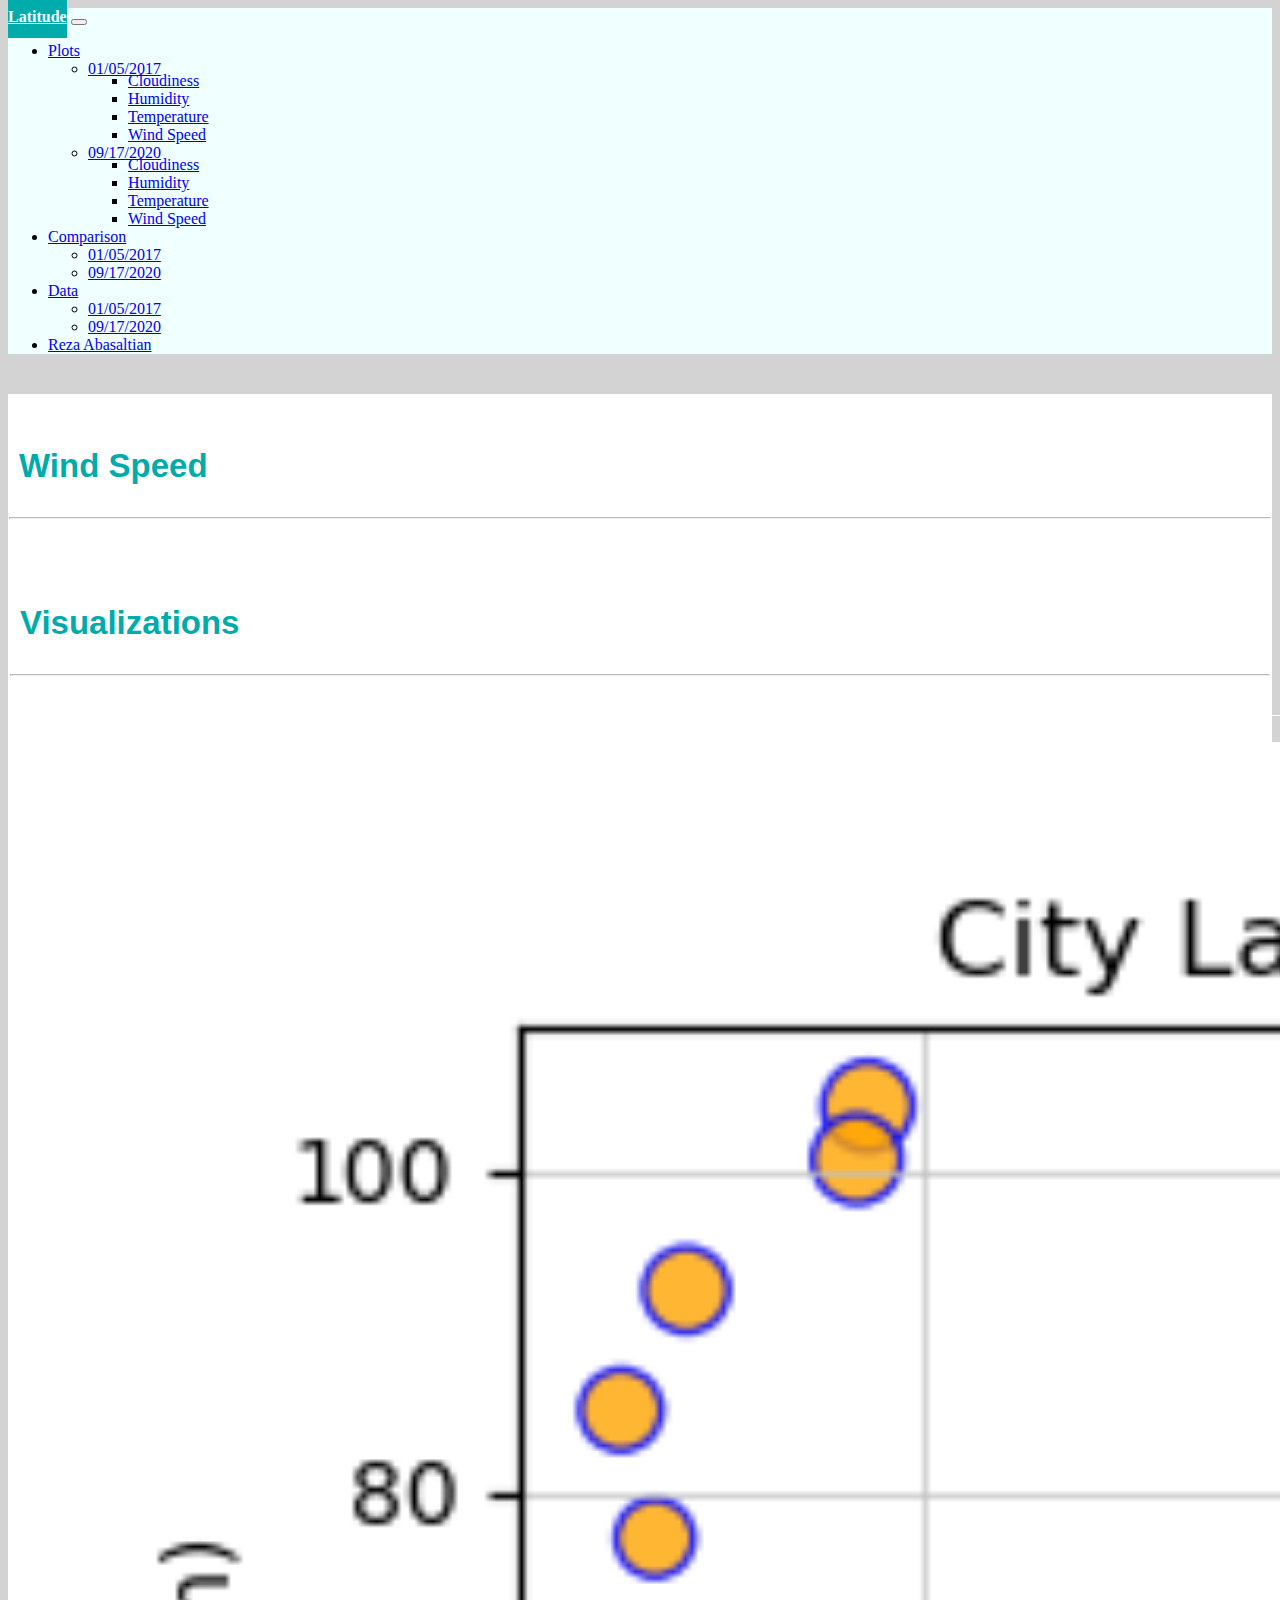
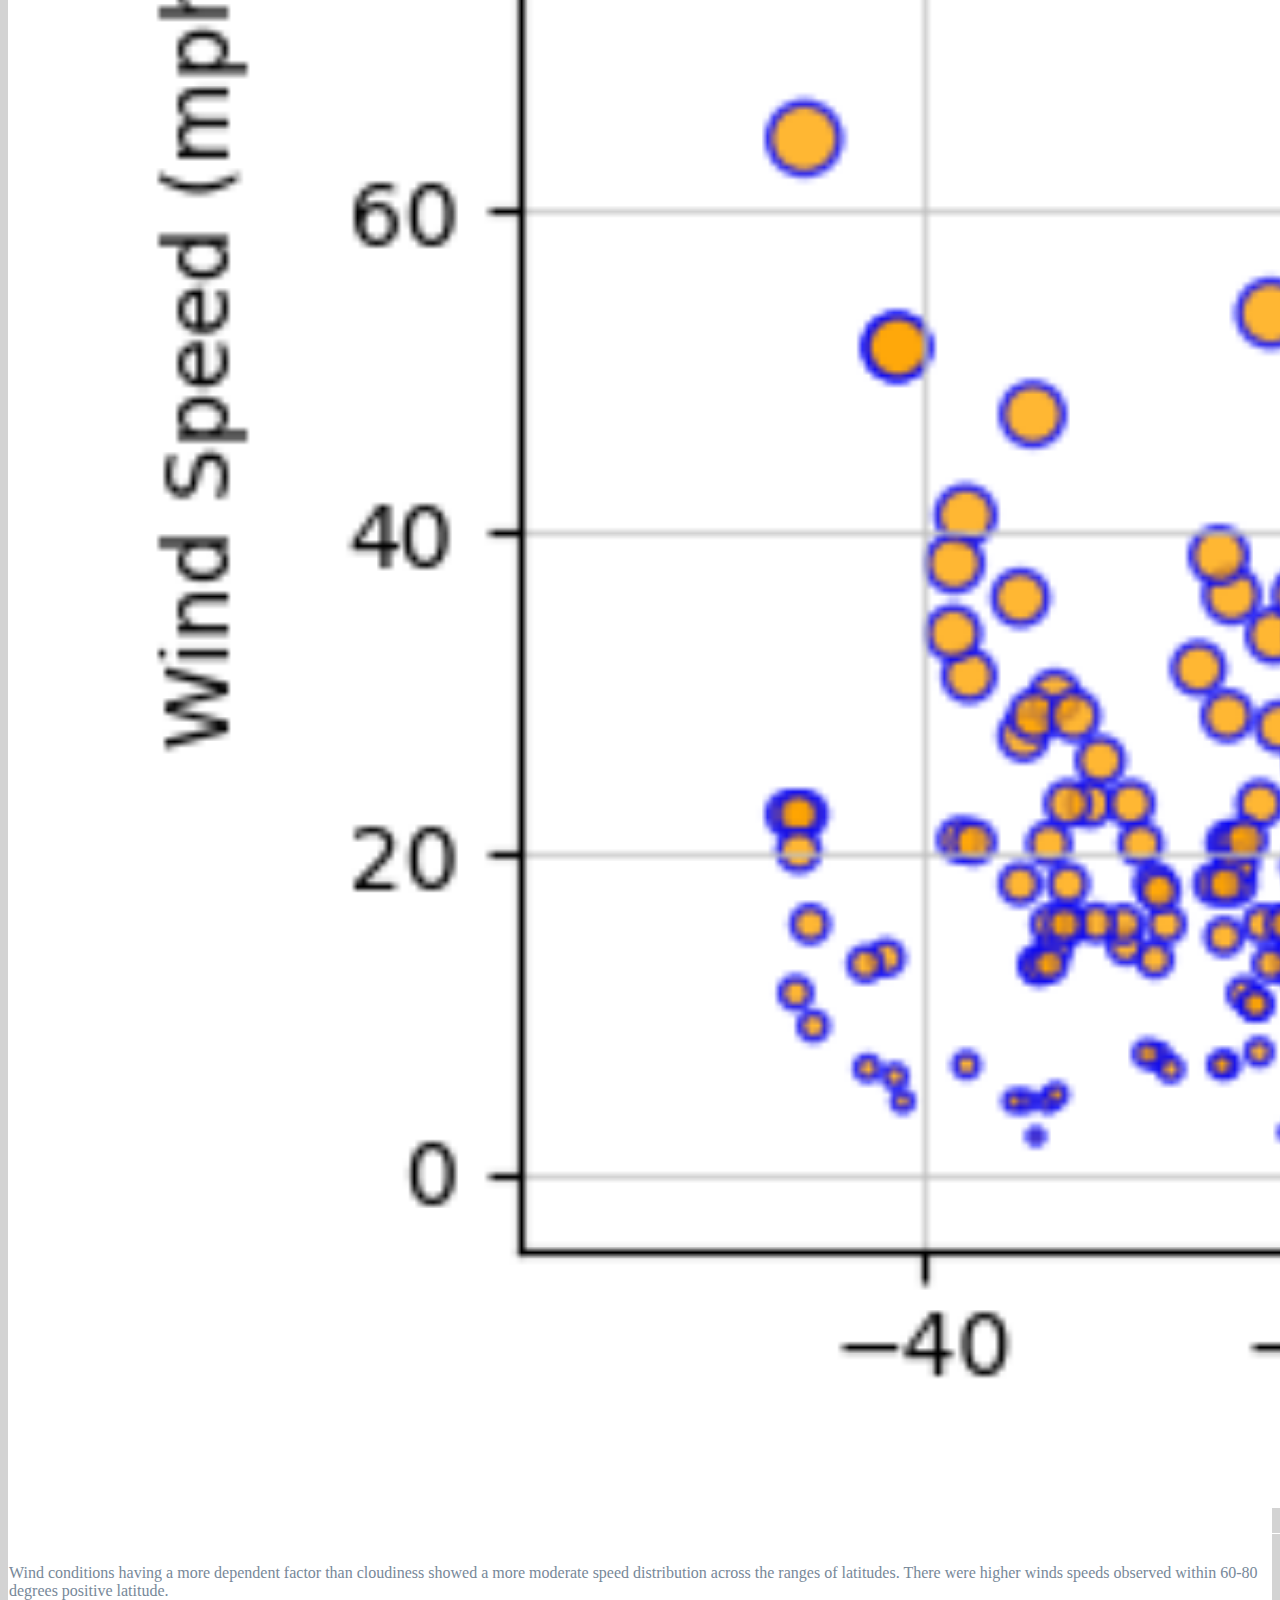
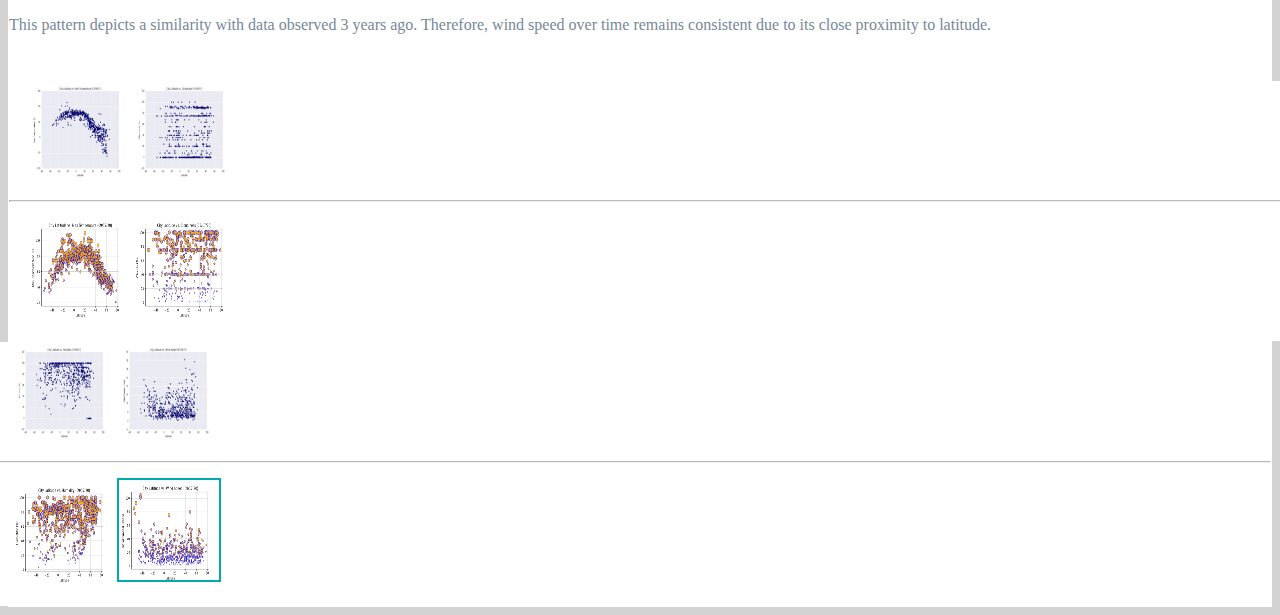
<file: webVisualization/visualizations/091720/latitude_windspeed.html>
<!DOCTYPE html>
<html lang="en">

<head>
    <meta charset="UTF-8">
    <title>Wind Speed</title>
    <link rel="stylesheet" href="https://cdn.jsdelivr.net/npm/bootstrap@4.5.3/dist/css/bootstrap.min.css"
        integrity="sha384-TX8t27EcRE3e/ihU7zmQxVncDAy5uIKz4rEkgIXeMed4M0jlfIDPvg6uqKI2xXr2" crossorigin="anonymous">

    <script src="https://code.jquery.com/jquery-3.5.1.slim.min.js"
        integrity="sha384-DfXdz2htPH0lsSSs5nCTpuj/zy4C+OGpamoFVy38MVBnE+IbbVYUew+OrCXaRkfj"
        crossorigin="anonymous"></script>
    <script src="https://cdn.jsdelivr.net/npm/bootstrap@4.5.3/dist/js/bootstrap.bundle.min.js"
        integrity="sha384-ho+j7jyWK8fNQe+A12Hb8AhRq26LrZ/JpcUGGOn+Y7RsweNrtN/tE3MoK7ZeZDyx"
        crossorigin="anonymous"></script>

    <link rel="stylesheet" href="../../style.css">

    <meta name="viewport" content="width=device-width, initial-scale=1, shrink-to-fit=no">
</head>

<body>

    <nav class="navbar navbar-expand-lg navbar-light ">
        <a class="navbar-brand" style="color: azure" href="../../index.html">Latitude</a>
        <button class="navbar-toggler" type="button" data-toggle="collapse" data-target="#navbarSupportedContent"
            aria-controls="navbarSupportedContent" aria-expanded="false" aria-label="Toggle navigation">
            <span class="navbar-toggler-icon"></span>
        </button>

        <div class="collapse navbar-collapse" id="navbarSupportedContent">
            <ul class="navbar-nav ml-auto">
                <li class="nav-item dropdown">

                    <a class="nav-link dropdown-toggle" href="#" id="navbarDropdownMenuLink" data-toggle="dropdown"
                        aria-haspopup="true" aria-expanded="false">Plots</a>
                    <ul class="dropdown-menu" aria-labelledby="navbarDropdownMenuLink">
                        <li class="dropdown-submenu"><a class="dropdown-item dropdown-toggle" href="#">01/05/2017</a>
                            <ul class="dropdown-menu">
                                <li><a class="dropdown-item" href="../010517/latitude_cloudiness.html">Cloudiness</a>
                                </li>
                                <li><a class="dropdown-item" href="../010517/latitude_humidity.html">Humidity</a></li>
                                <li><a class="dropdown-item" href="../010517/latitude_temperature.html">Temperature</a>
                                </li>
                                <li><a class="dropdown-item" href="../010517/latitude_windspeed.html">Wind Speed</a>
                                </li>
                            </ul>
                        </li>
                        <li class="dropdown-submenu"><a class="dropdown-item dropdown-toggle" href="#">09/17/2020</a>
                            <ul class="dropdown-menu">
                                <li><a class="dropdown-item" href="../091720/latitude_cloudiness.html">Cloudiness</a>
                                </li>
                                <li><a class="dropdown-item" href="../091720/latitude_humidity.html">Humidity</a></li>
                                <li><a class="dropdown-item" href="../091720/latitude_temperature.html">Temperature</a>
                                </li>
                                <li><a class="dropdown-item" href="../091720/latitude_windspeed.html">Wind Speed</a>
                                </li>
                            </ul>
                        </li>
                    </ul>
                </li>
                <li class="nav-item dropdown">
                    <a class="nav-link dropdown-toggle" href="#" id="navbarDropdownMenuLink" data-toggle="dropdown"
                        aria-haspopup="true" aria-expanded="false">Comparison</a>
                    <ul class="dropdown-menu" aria-labelledby="navbarDropdownMenuLink">
                        <li><a class="dropdown-item" href="../010517/latitude_comparison.html">01/05/2017</a></li>
                        <li><a class="dropdown-item" href="../091720/latitude_comparison.html">09/17/2020</a></li>
                    </ul>
                </li>
                <li class="nav-item dropdown">
                    <a class="nav-link dropdown-toggle" href="#" id="navbarDropdownMenuLink" data-toggle="dropdown"
                        aria-haspopup="true" aria-expanded="false">Data</a>
                    <ul class="dropdown-menu" aria-labelledby="navbarDropdownMenuLink">
                        <li><a class="dropdown-item" href="../010517/weather_data.html">01/05/2017</a></li>
                        <li><a class="dropdown-item" href="../091720/weather_data.html">09/17/2020</a></li>
                    </ul>
                </li>
                <li class="nav-item">
                    <a class="nav-link disabled" href="#" tabindex="-1" aria-disabled="true">Reza Abasaltian</a>
                </li>
        </div>
    </nav>

    <div class="container">
        <div class="row">
            <div class="col-lg-8 col-md-6 col-sm-12">
                <div class="mainborder">
                    <h1>Wind Speed</h1>
                    <hr class="solid">
                    </hr>
                </div>
            </div>
            <div class="col-lg-4 col-md-6 col-sm-12">
                <div class="sideborder">
                    <section class="sideframe">
                        <h1>Visualizations</h1>
                        <hr class="solid">
                        </hr>
                    </section>
                </div>
            </div>
        </div> <!-- end row -->

        <div class="row">
            <div class="col-lg-8 col-md-6 col-sm-12">
                <section class="mainframe">
                    <div class="col-md-4">
                        <img id="figure-plot" src="../../images/091720/lat_wind_091720.png">
                    </div>
                    <div class="col-md-12">
                        <p>Wind conditions having a more dependent factor than cloudiness showed a more moderate speed
                            distribution across the ranges of latitudes. There were higher winds speeds observed within
                            60-80 degrees positive latitude.</p>
                        <p>This pattern depicts a similarity with data observed 3 years ago. Therefore, wind speed over
                            time remains consistent due to its close proximity to latitude.</p>
                    </div>
                </section>
            </div>

            <div class="col-lg-2 col-md-3 col-sm-6 col-xs-3">
                <div class="sideborder">
                    <section class="figleft">
                        <a href="../010517/latitude_temperature.html"><img id="figure-side"
                                src="../../images/010517/lat_temperature_010517.png"></a>
                        <a href="../010517/latitude_cloudiness.html"><img id="figure-side"
                                src="../../images/010517/lat_clouds_010517.png"></a>
                        <hr class="solidside">
                        <a href="../091720/latitude_temperature.html"><img id="figure-side"
                                src="../../images/091720/lat_temperature_091720.png"></a>
                        <a href="../091720/latitude_cloudiness.html"><img id="figure-side"
                                src="../../images/091720/lat_clouds_091720.png"></a>
                    </section>
                </div>
            </div>

            <div class="col-lg-2 col-md-3 col-sm-6 col-xs-3">
                <div class="sideborder">
                    <section class="figright">
                        <a href="../010517/latitude_humidity.html"><img id="figure-side"
                                src="../../images/010517/lat_humidity_010517.png"></a>
                        <a href="../010517/latitude_windspeed.html"><img id="figure-side"
                                src="../../images/010517/lat_wind_010517.png"></a>
                        <hr class="solidside">
                        <a href="../091720/latitude_humidity.html"><img id="figure-side"
                                src="../../images/091720/lat_humidity_091720.png"></a>
                        <a href="../091720/latitude_windspeed.html"><img id="figure-select"
                                src="../../images/091720/lat_wind_091720.png"></a>
                    </section>
                </div>
            </div>

        </div> <!-- end row -->

    </div> <!-- end container -->

</body>

</html>
</file>
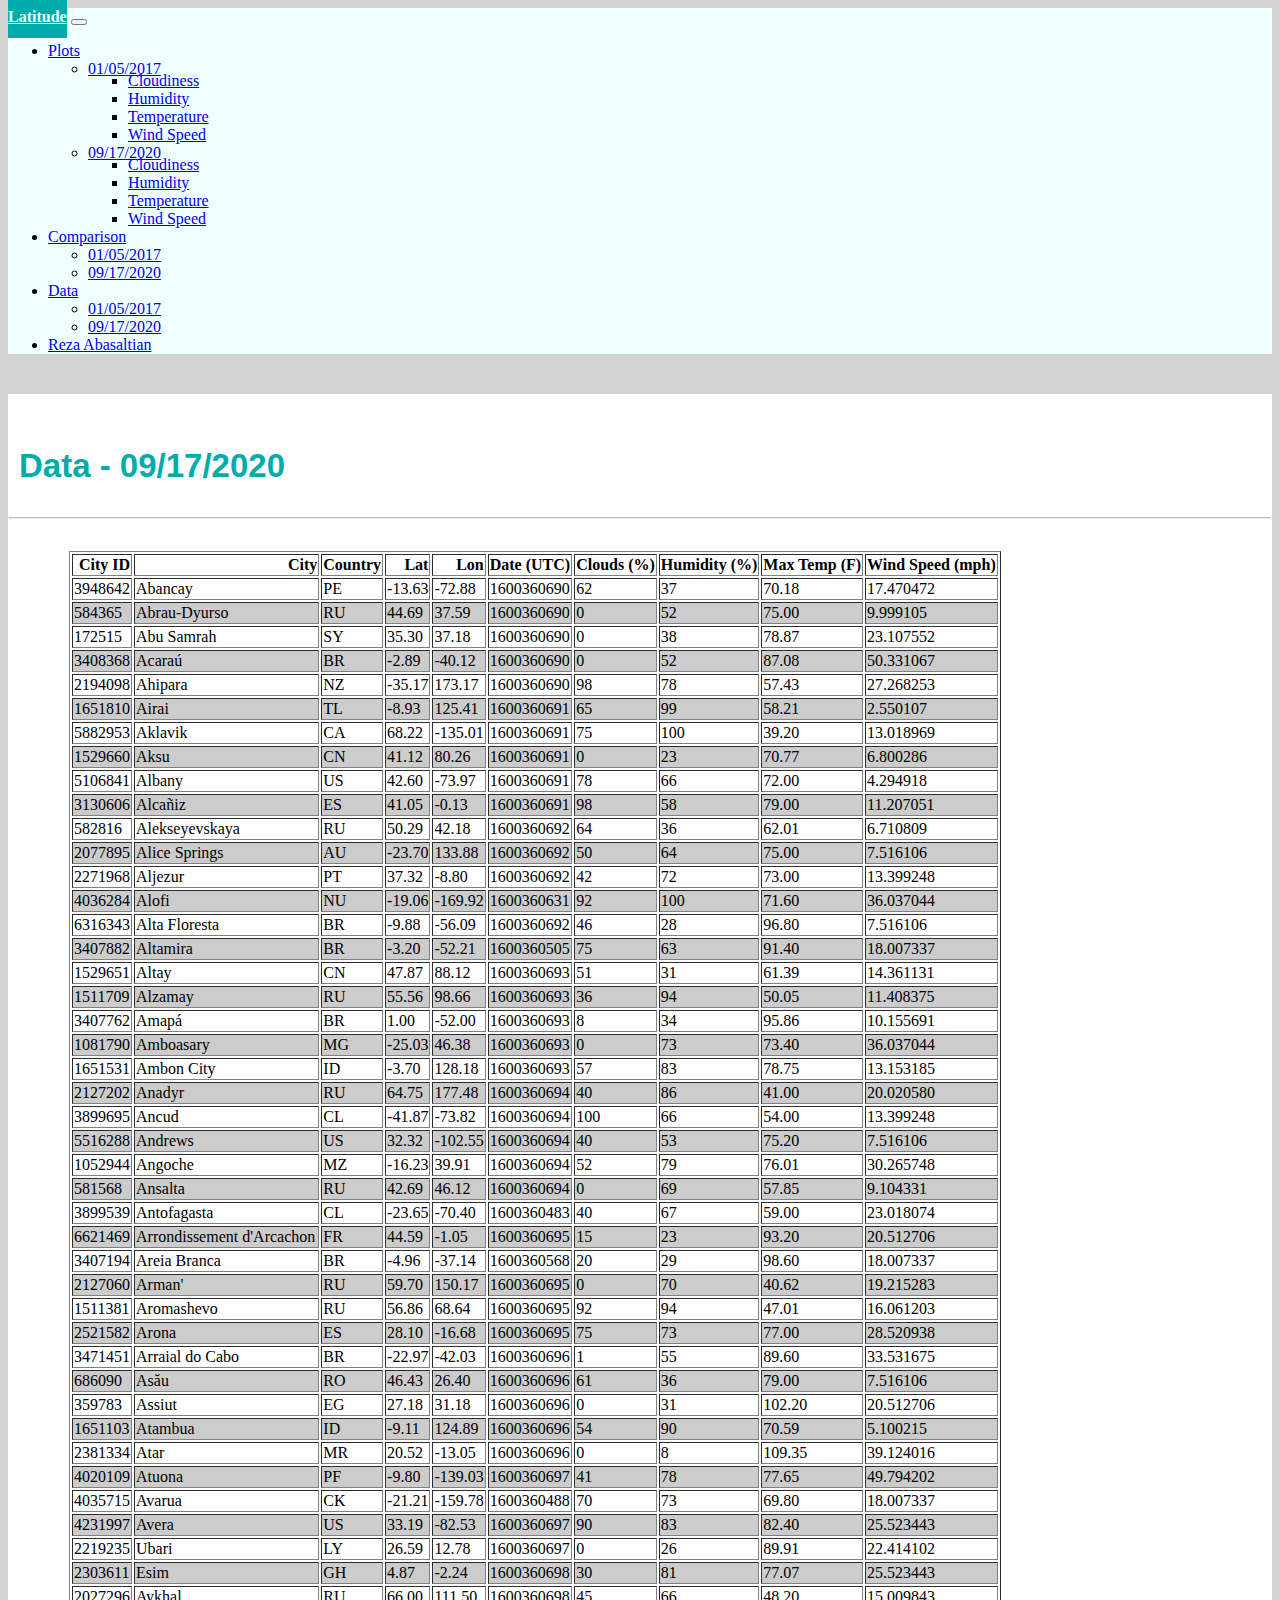
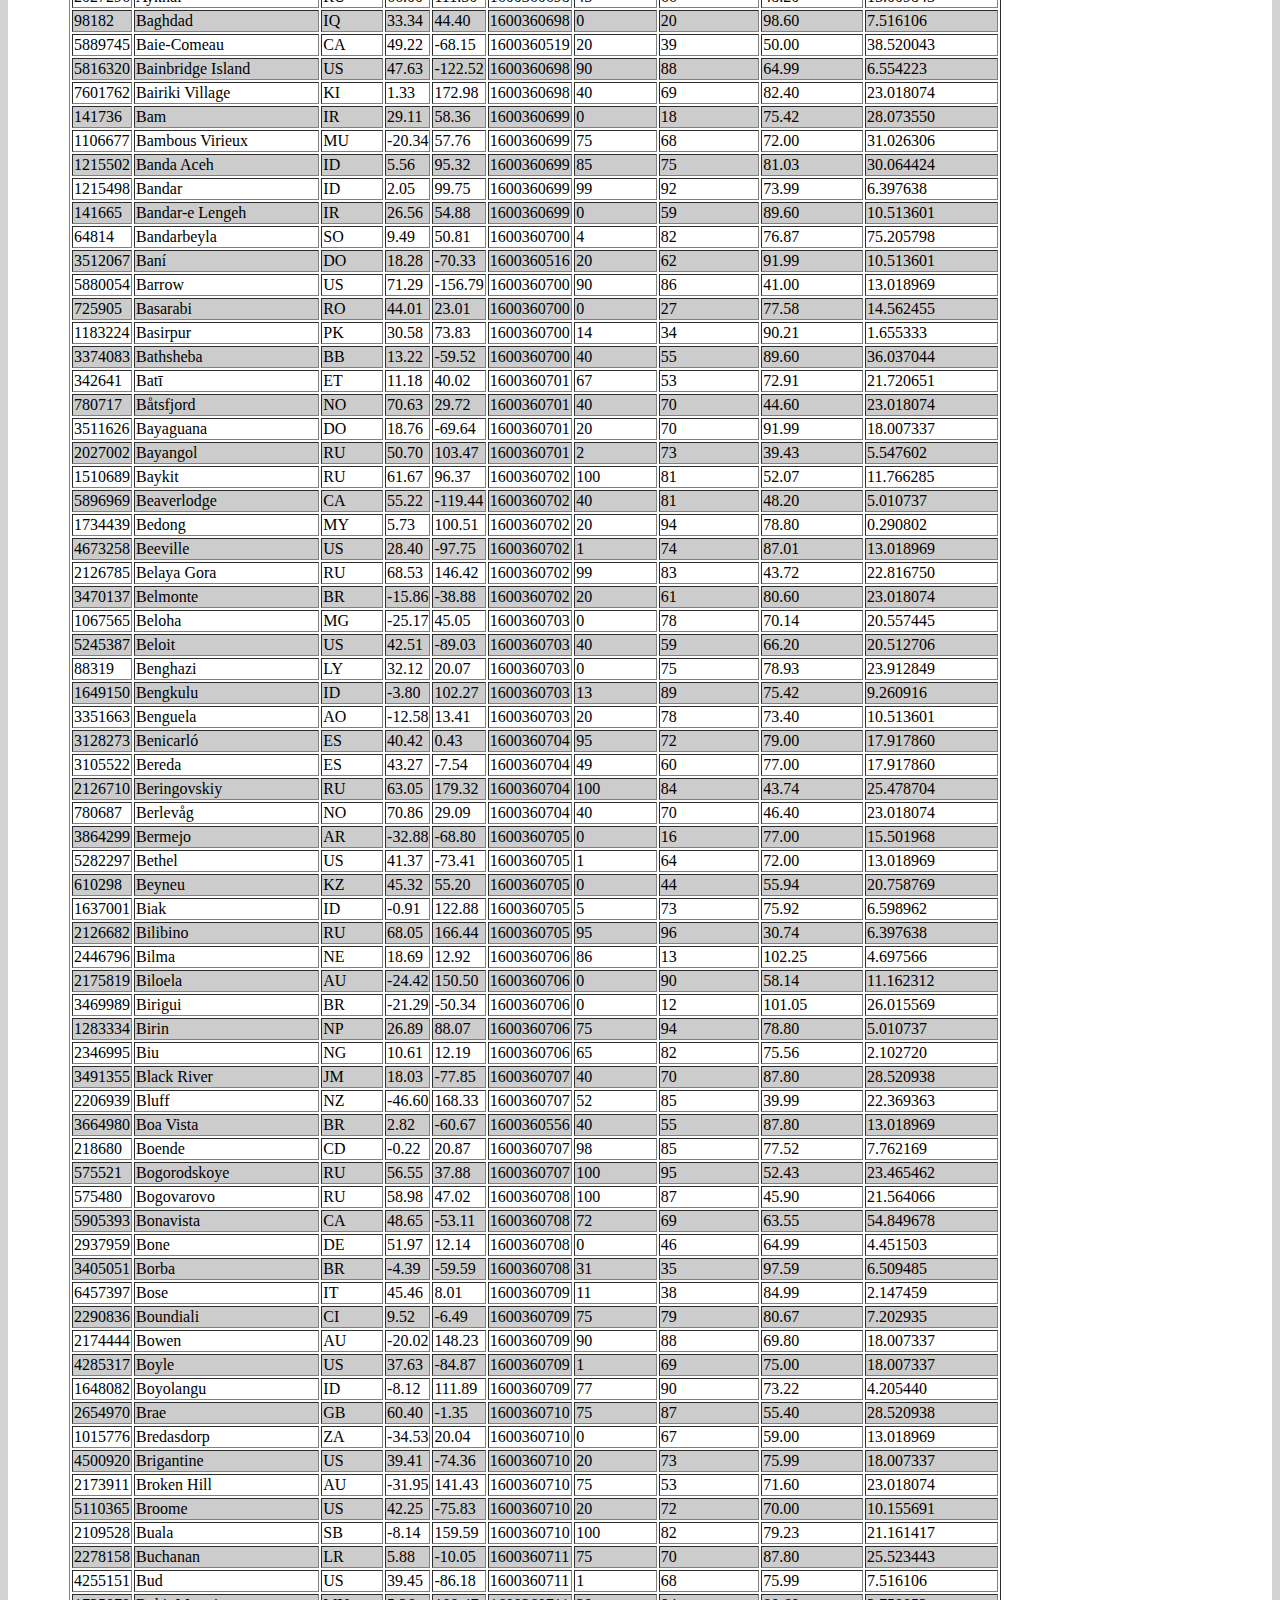
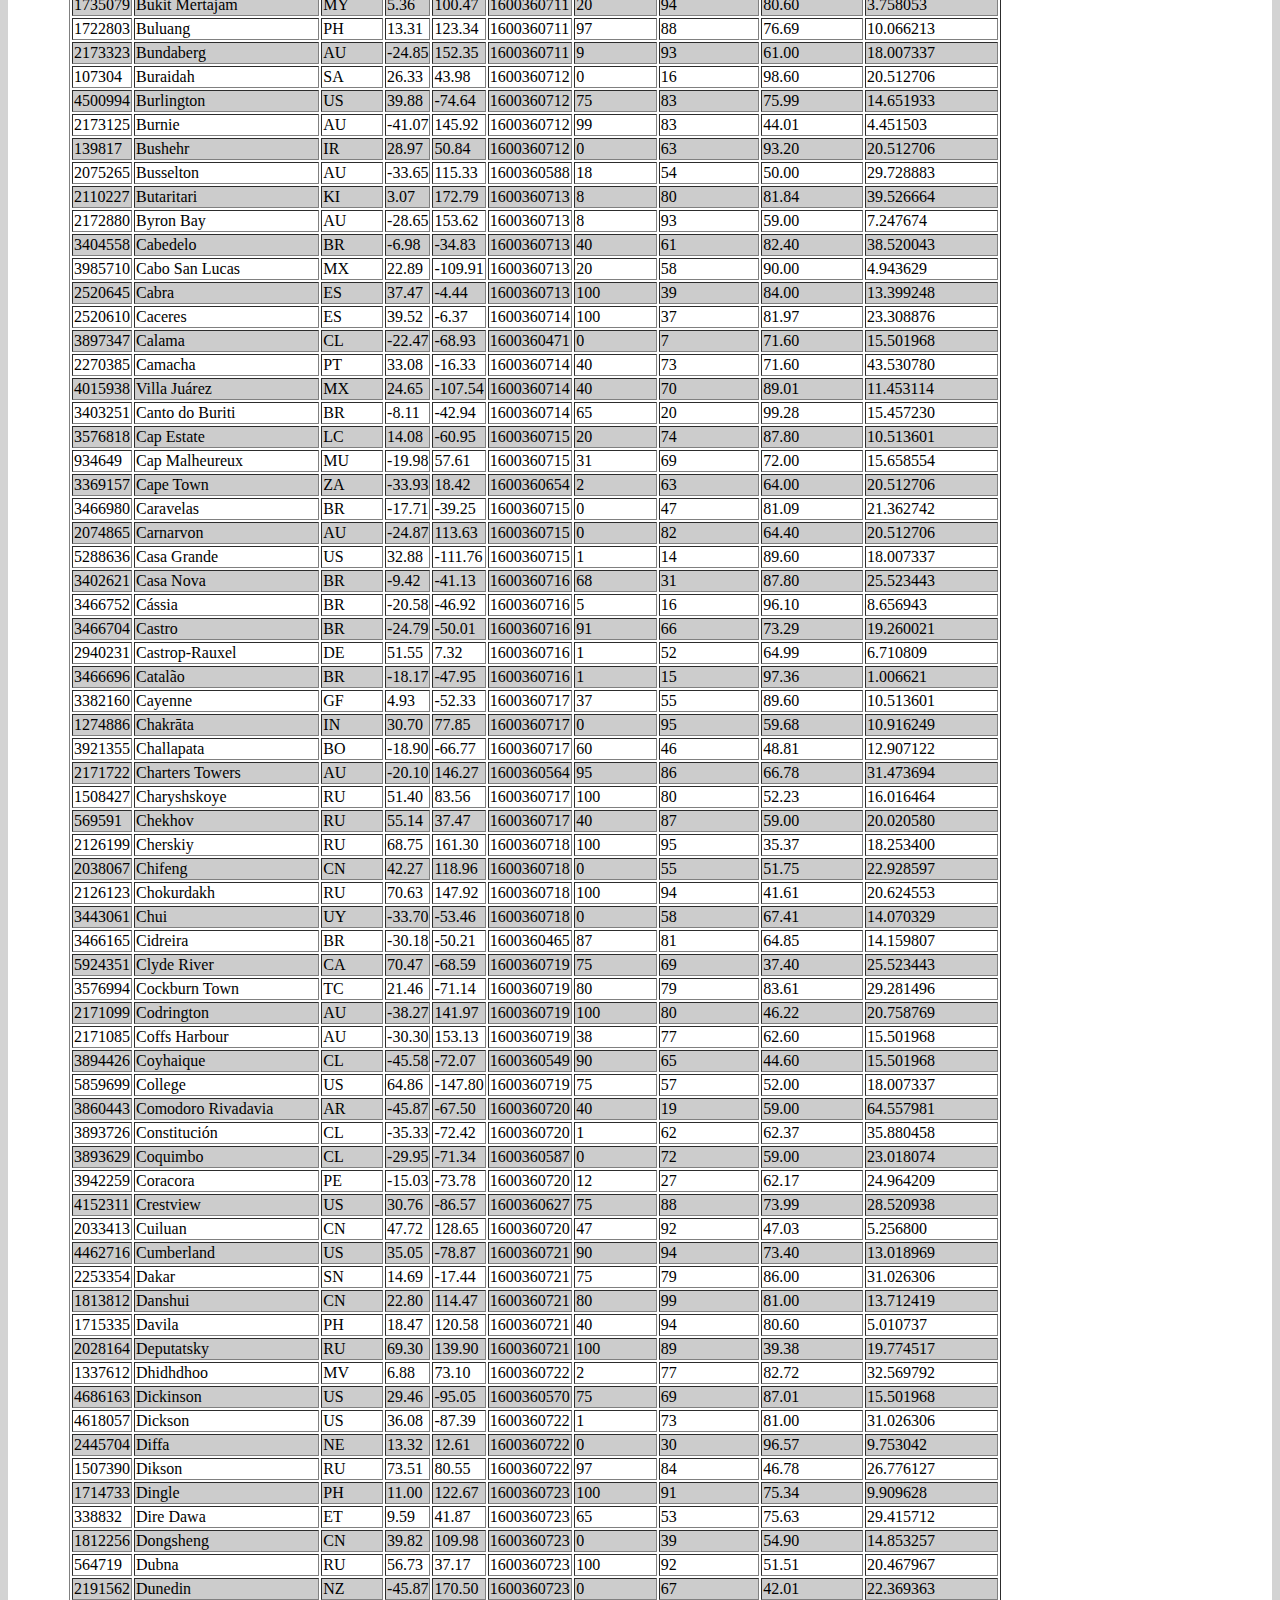
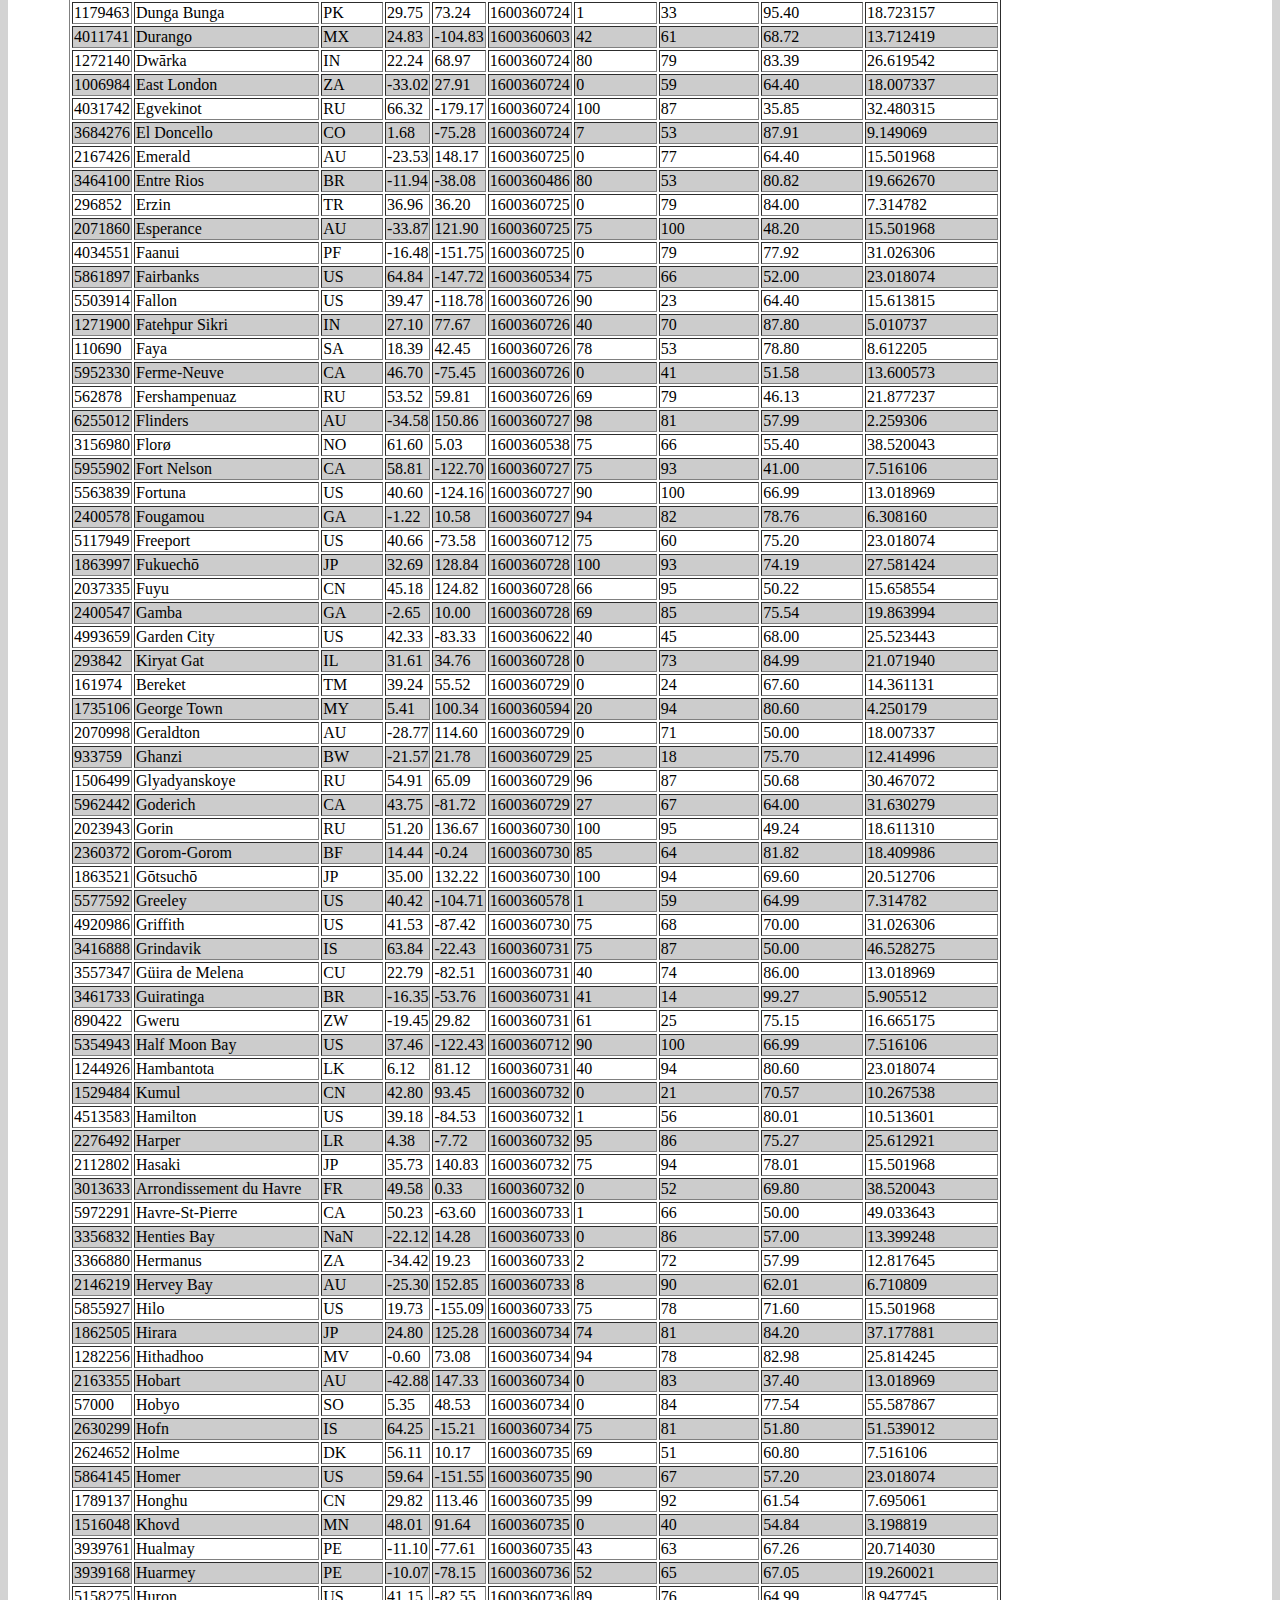
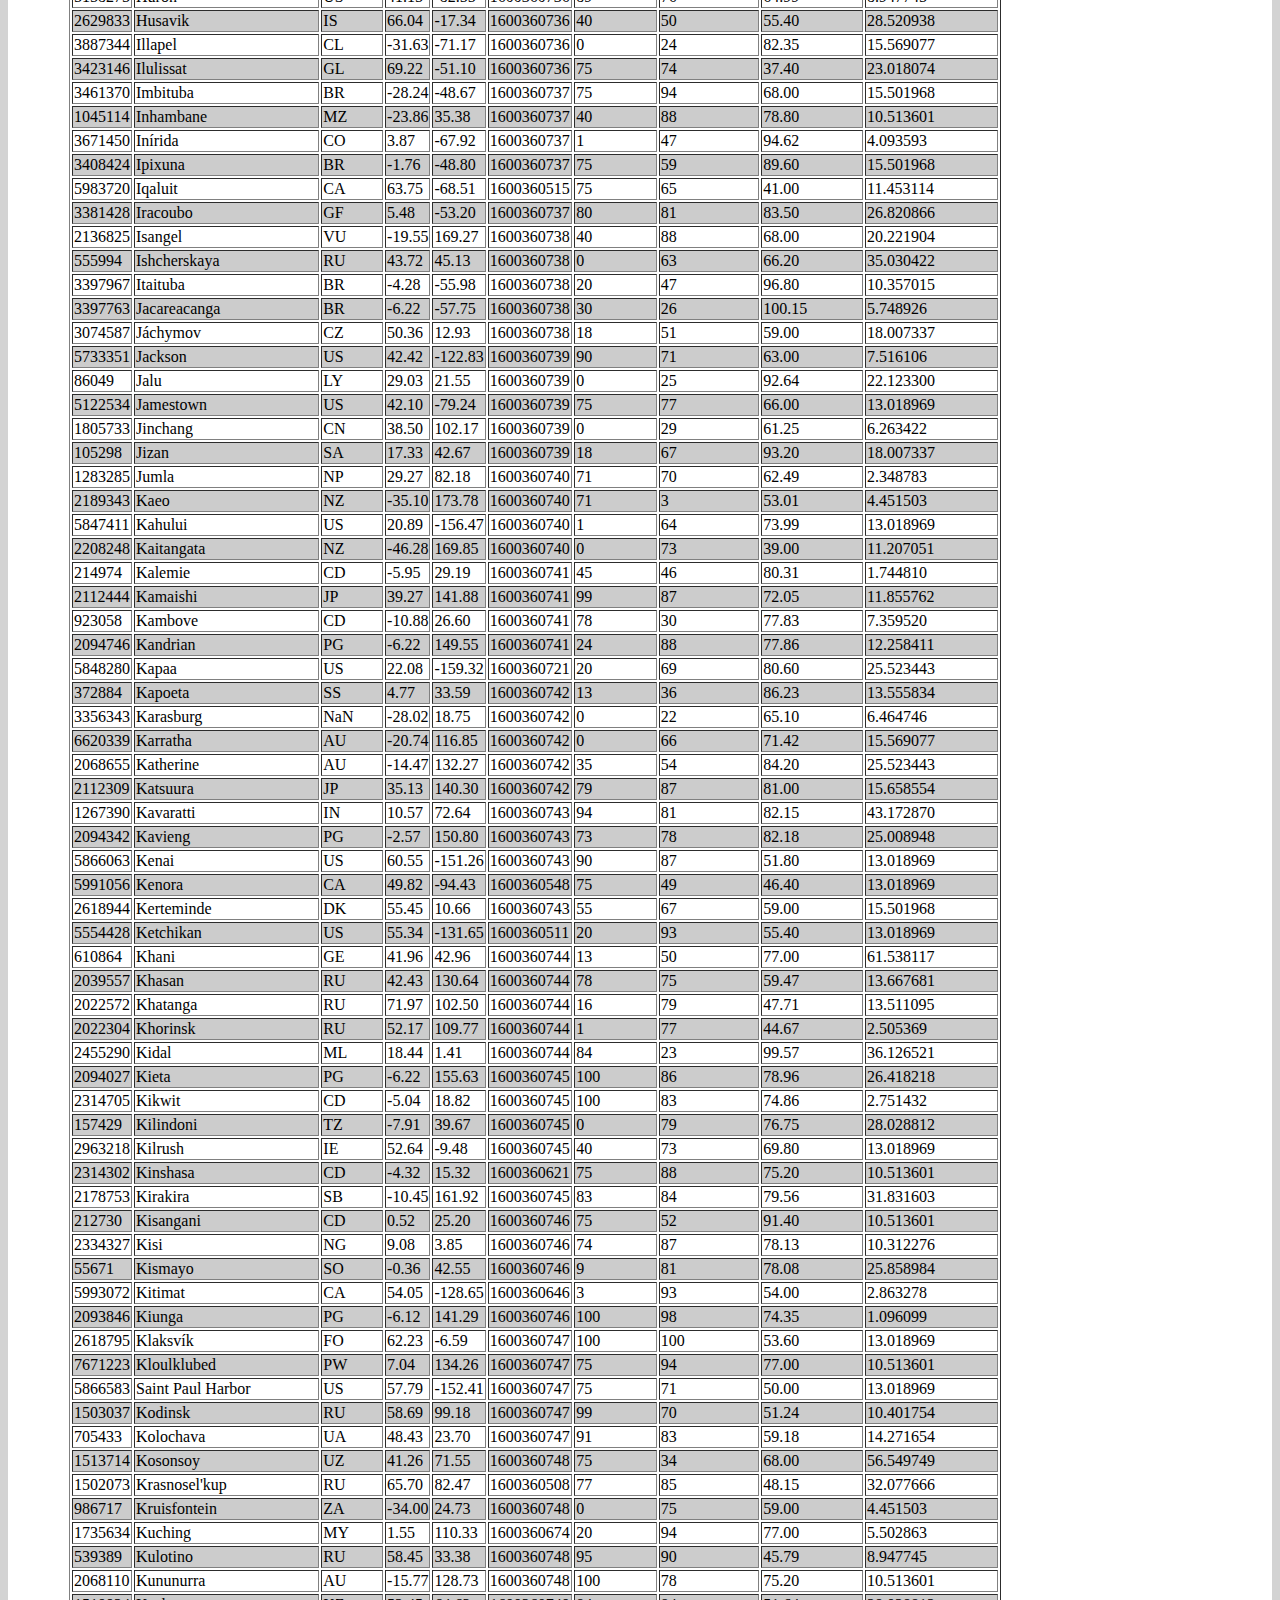
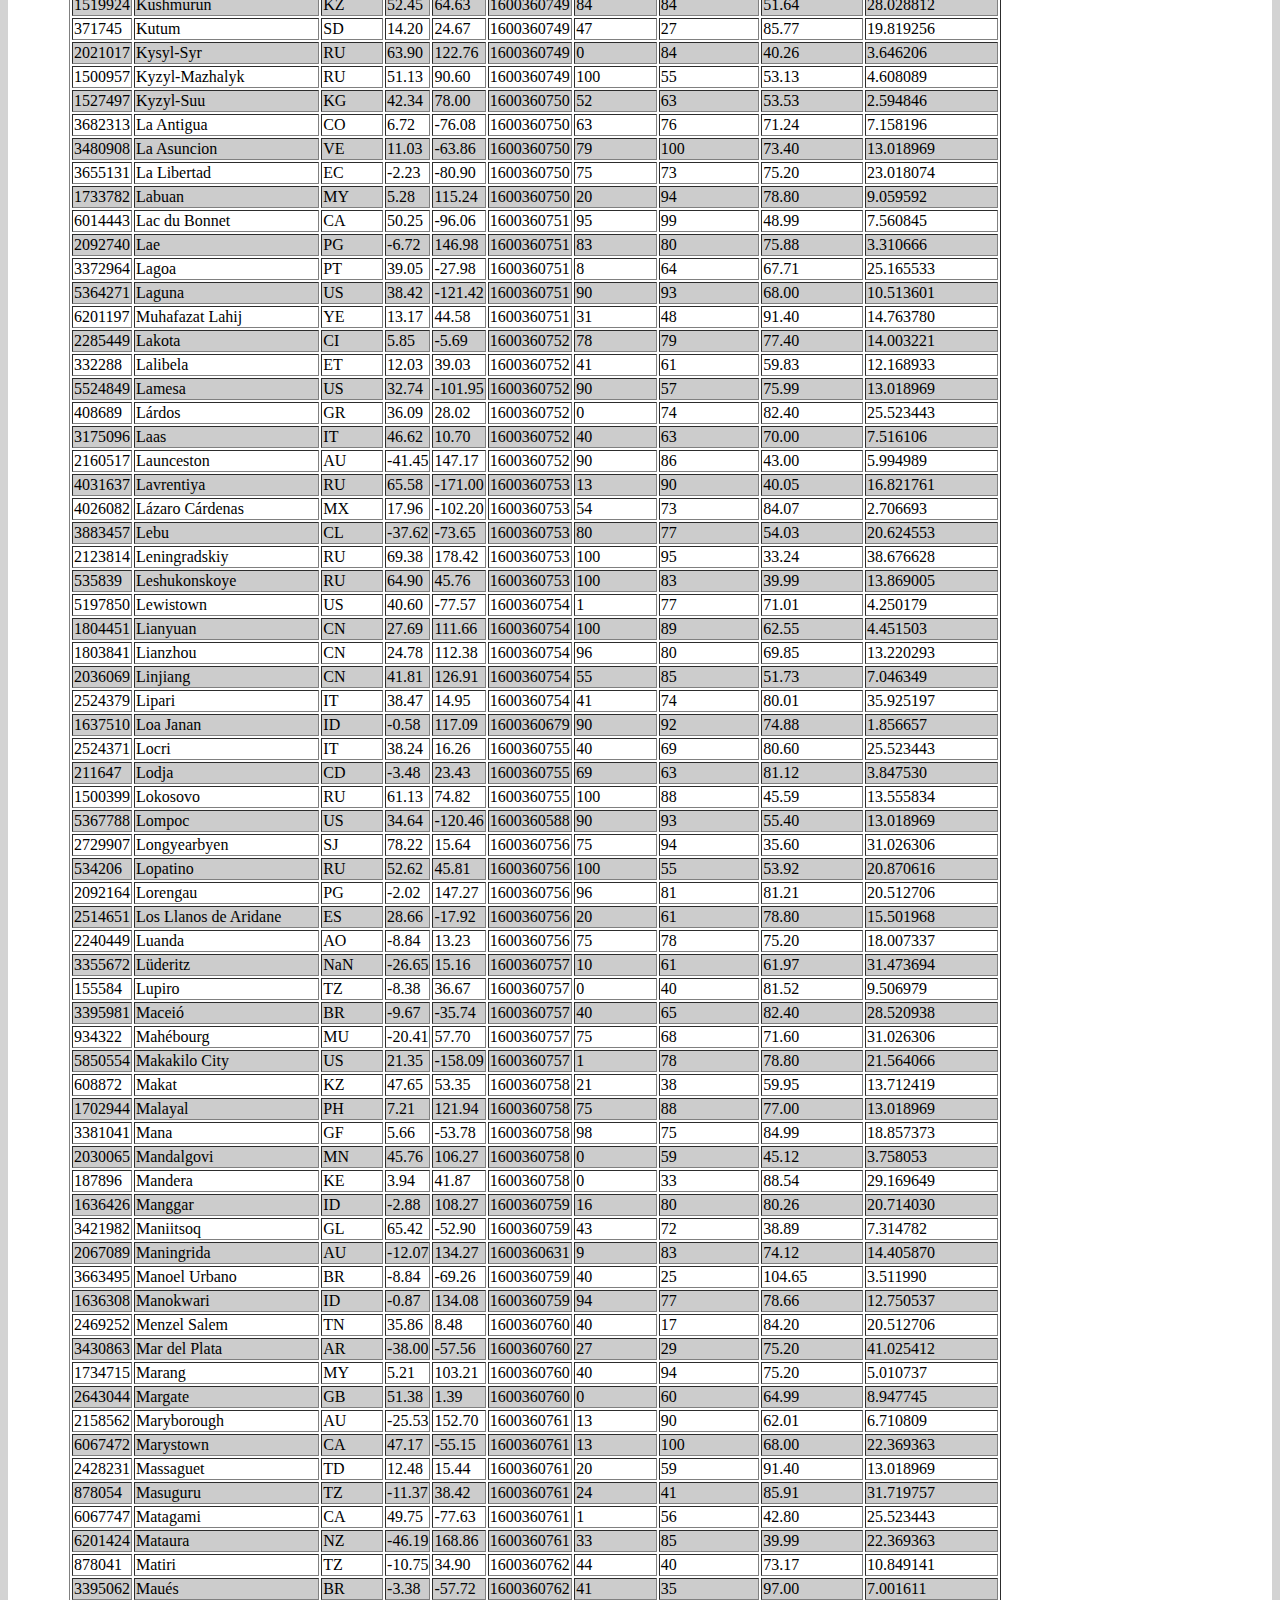
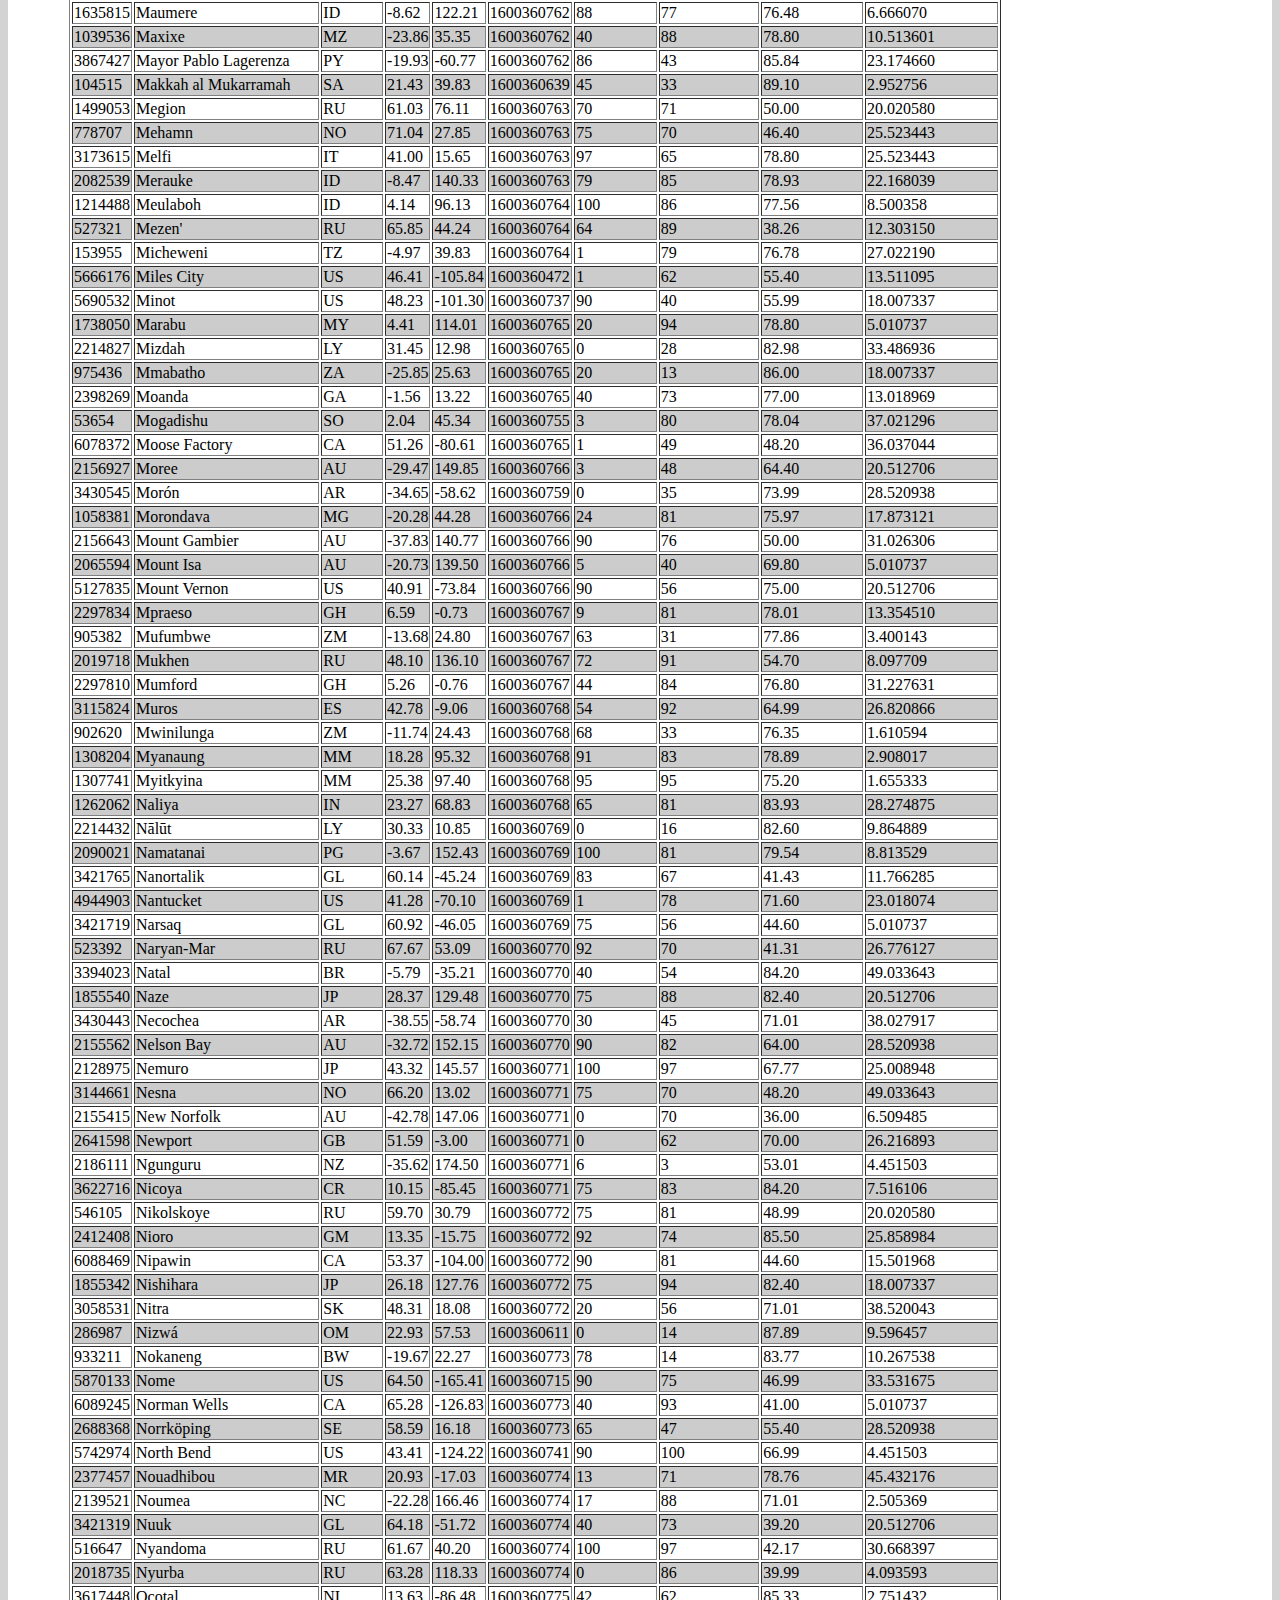
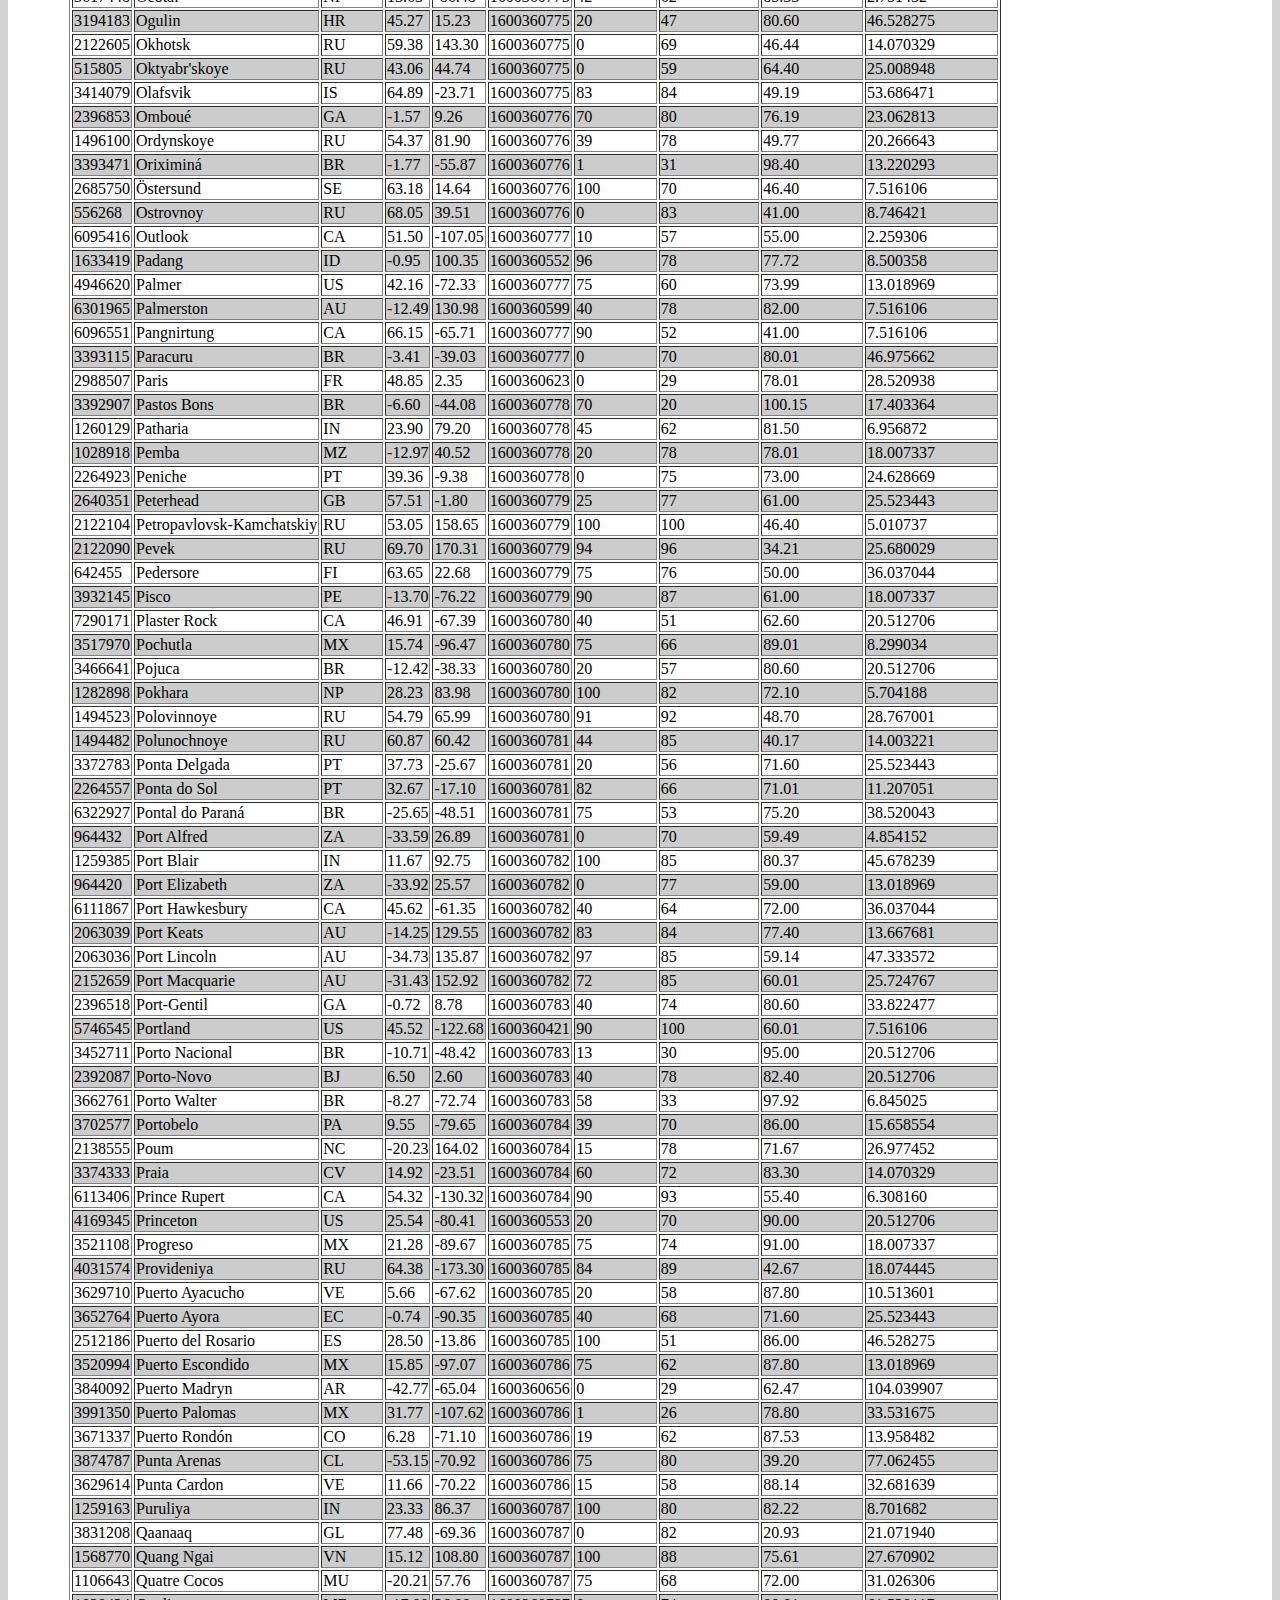
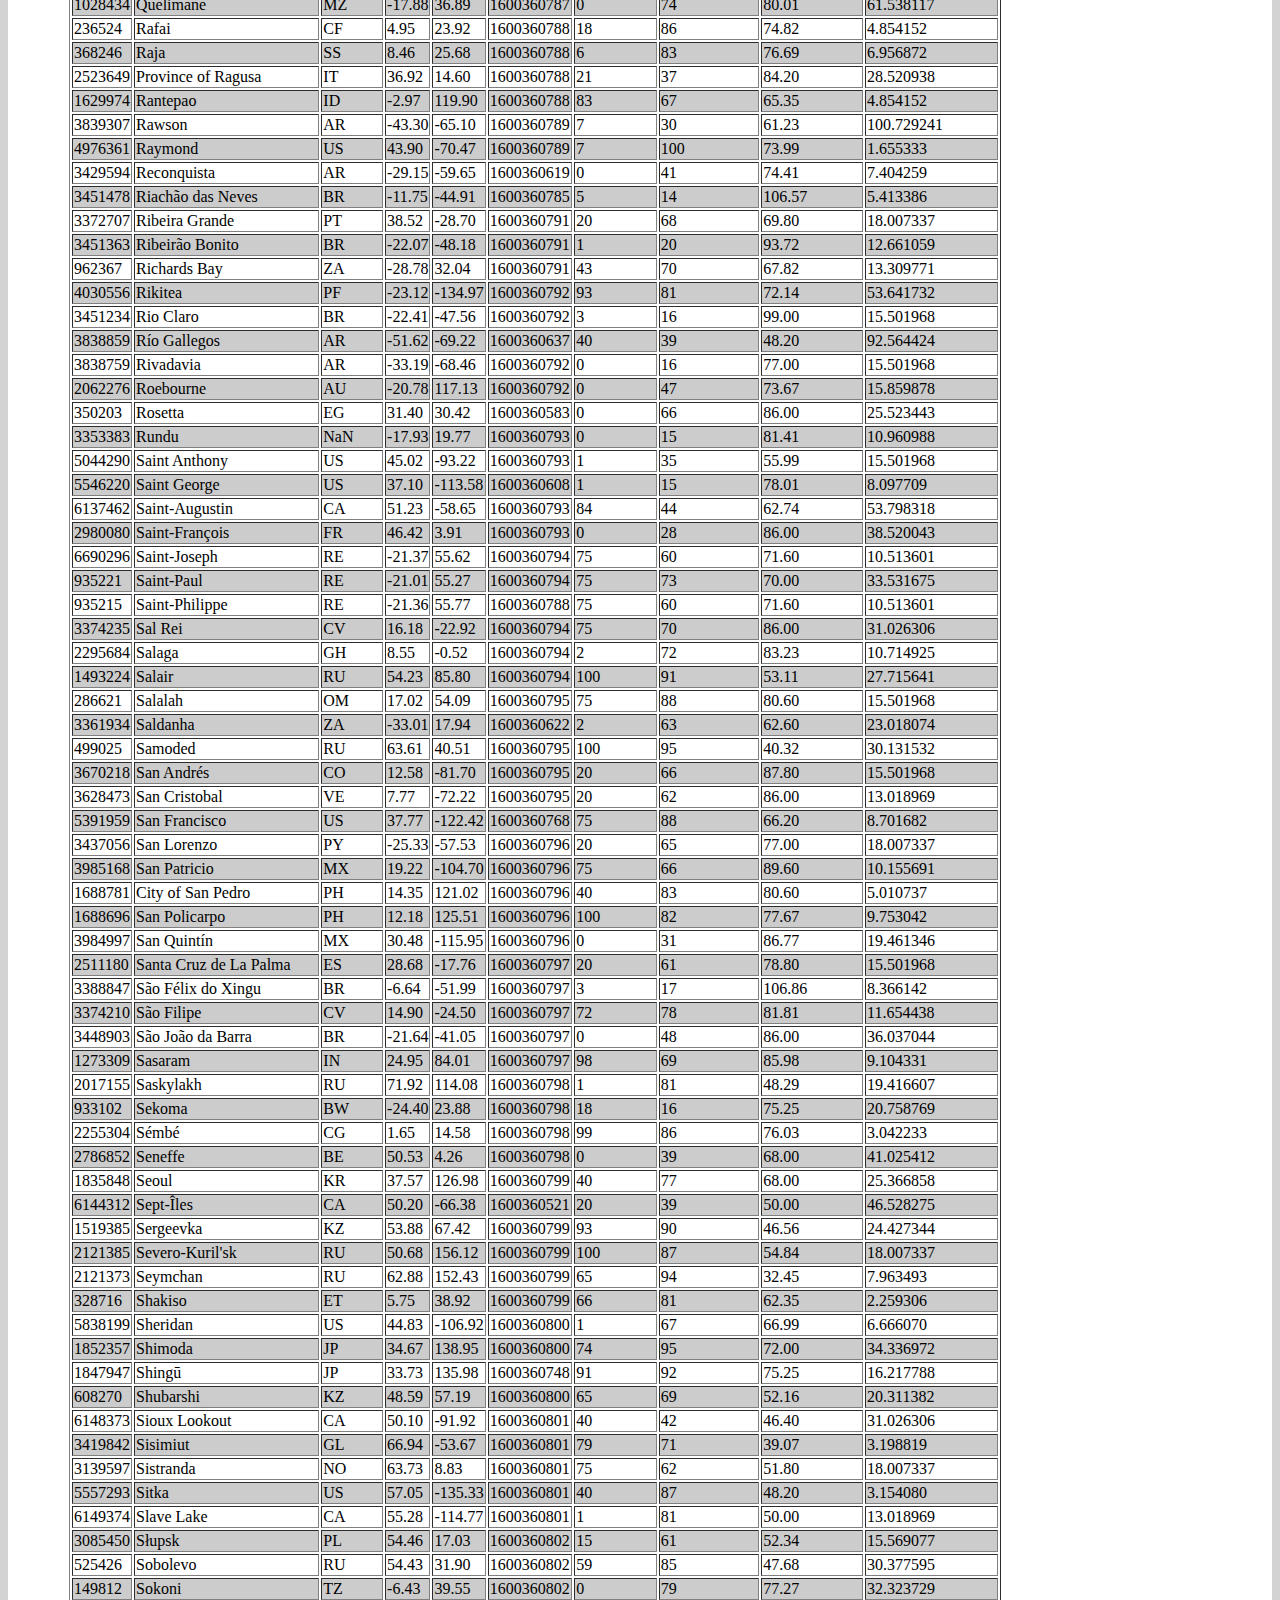
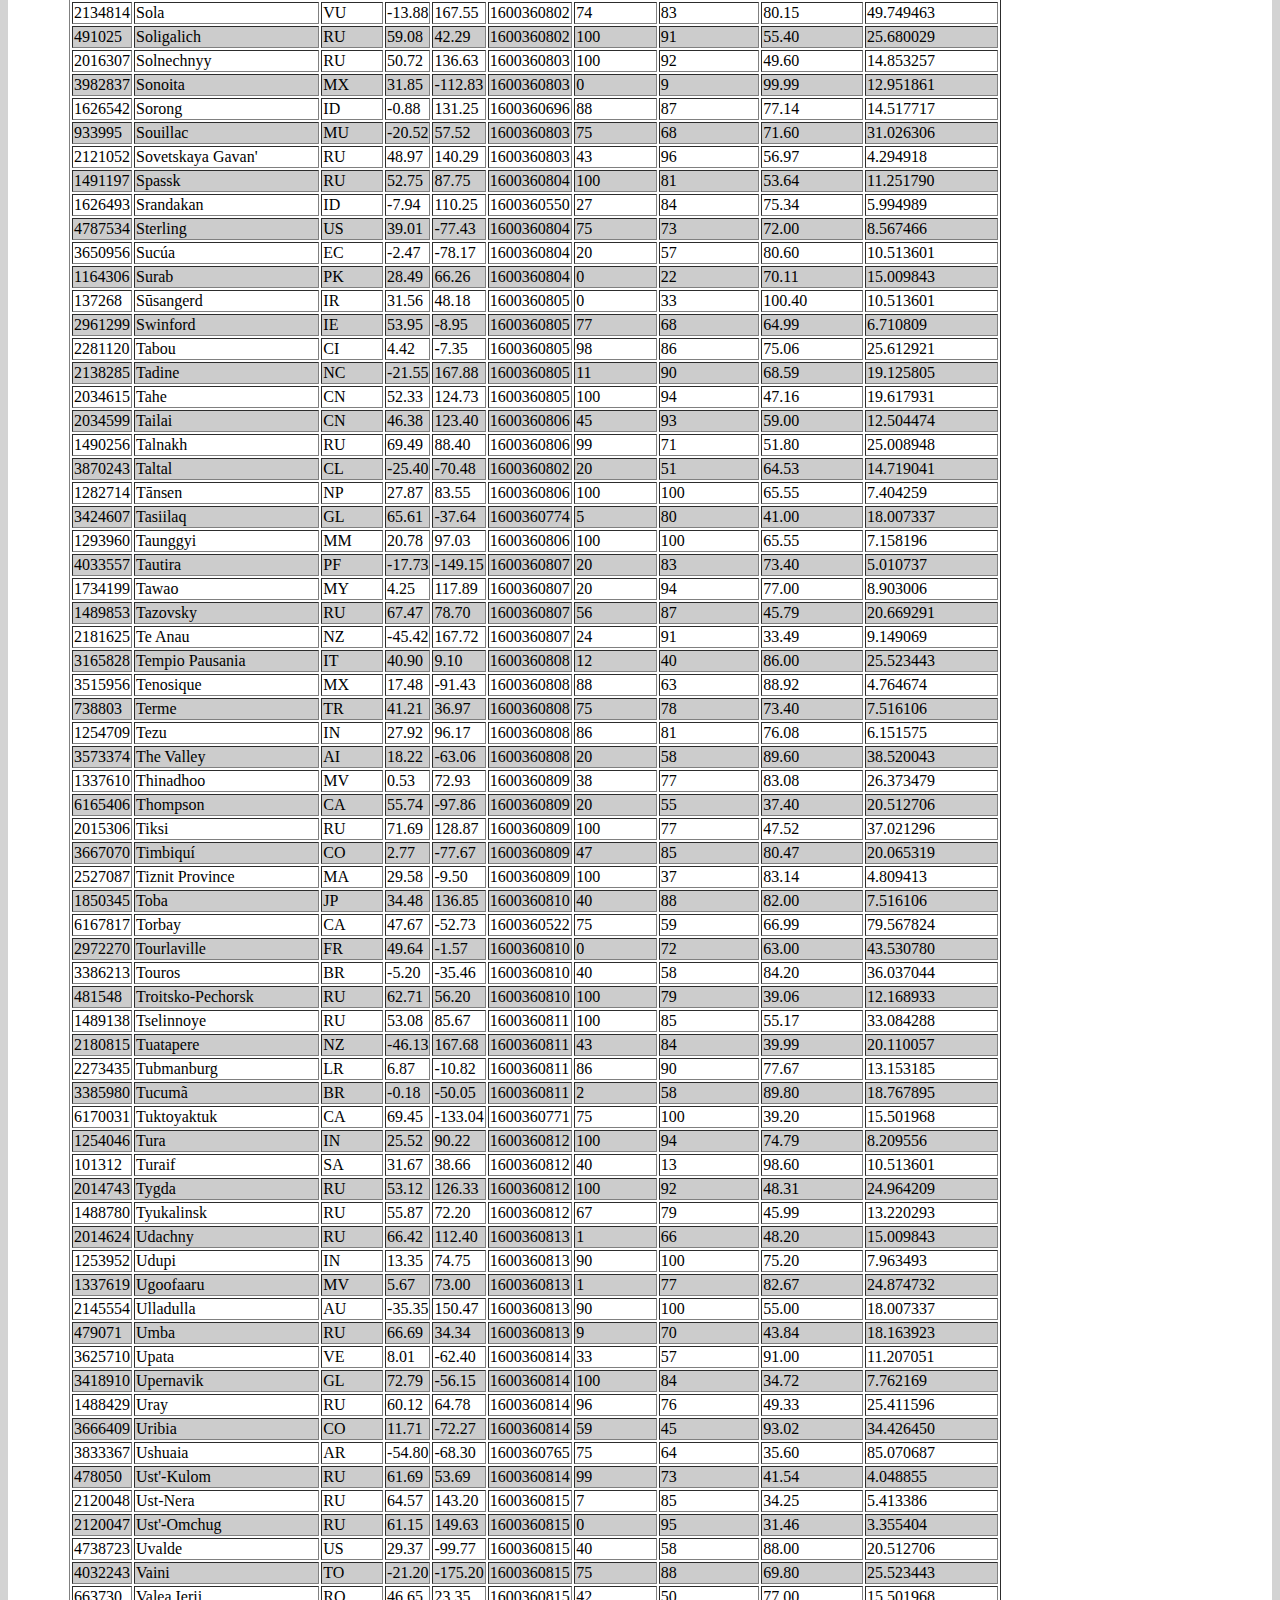
<file: webVisualization/visualizations/091720/weather_data.html>
<!DOCTYPE html>
<html lang="en">

<head>
  <meta charset="UTF-8">
  <title>Data</title>
  <link rel="stylesheet" href="https://cdn.jsdelivr.net/npm/bootstrap@4.5.3/dist/css/bootstrap.min.css"
    integrity="sha384-TX8t27EcRE3e/ihU7zmQxVncDAy5uIKz4rEkgIXeMed4M0jlfIDPvg6uqKI2xXr2" crossorigin="anonymous">

  <script src="https://code.jquery.com/jquery-3.5.1.slim.min.js"
    integrity="sha384-DfXdz2htPH0lsSSs5nCTpuj/zy4C+OGpamoFVy38MVBnE+IbbVYUew+OrCXaRkfj"
    crossorigin="anonymous"></script>
  <script src="https://cdn.jsdelivr.net/npm/bootstrap@4.5.3/dist/js/bootstrap.bundle.min.js"
    integrity="sha384-ho+j7jyWK8fNQe+A12Hb8AhRq26LrZ/JpcUGGOn+Y7RsweNrtN/tE3MoK7ZeZDyx"
    crossorigin="anonymous"></script>

  <link rel="stylesheet" href="../../style.css">

  <meta name="viewport" content="width=device-width, initial-scale=1, shrink-to-fit=no">
</head>

<body>

  <nav class="navbar navbar-expand-lg navbar-light ">
    <a class="navbar-brand" style="color: azure" href="../../index.html">Latitude</a>
    <button class="navbar-toggler" type="button" data-toggle="collapse" data-target="#navbarSupportedContent"
      aria-controls="navbarSupportedContent" aria-expanded="false" aria-label="Toggle navigation">
      <span class="navbar-toggler-icon"></span>
    </button>

    <div class="collapse navbar-collapse" id="navbarSupportedContent">
      <ul class="navbar-nav ml-auto">
        <li class="nav-item dropdown">

          <a class="nav-link dropdown-toggle" href="#" id="navbarDropdownMenuLink" data-toggle="dropdown"
            aria-haspopup="true" aria-expanded="false">Plots</a>
          <ul class="dropdown-menu" aria-labelledby="navbarDropdownMenuLink">
            <li class="dropdown-submenu"><a class="dropdown-item dropdown-toggle" href="#">01/05/2017</a>
              <ul class="dropdown-menu">
                <li><a class="dropdown-item" href="../010517/latitude_cloudiness.html">Cloudiness</a></li>
                <li><a class="dropdown-item" href="../010517/latitude_humidity.html">Humidity</a></li>
                <li><a class="dropdown-item" href="../010517/latitude_temperature.html">Temperature</a></li>
                <li><a class="dropdown-item" href="../010517/latitude_windspeed.html">Wind Speed</a></li>
              </ul>
            </li>
            <li class="dropdown-submenu"><a class="dropdown-item dropdown-toggle" href="#">09/17/2020</a>
              <ul class="dropdown-menu">
                <li><a class="dropdown-item" href="../091720/latitude_cloudiness.html">Cloudiness</a></li>
                <li><a class="dropdown-item" href="../091720/latitude_humidity.html">Humidity</a></li>
                <li><a class="dropdown-item" href="../091720/latitude_temperature.html">Temperature</a></li>
                <li><a class="dropdown-item" href="../091720/latitude_windspeed.html">Wind Speed</a></li>
              </ul>
            </li>
          </ul>
        </li>
        <li class="nav-item dropdown">
          <a class="nav-link dropdown-toggle" href="#" id="navbarDropdownMenuLink" data-toggle="dropdown"
            aria-haspopup="true" aria-expanded="false">Comparison</a>
          <ul class="dropdown-menu" aria-labelledby="navbarDropdownMenuLink">
            <li><a class="dropdown-item" href="../010517/latitude_comparison.html">01/05/2017</a></li>
            <li><a class="dropdown-item" href="../091720/latitude_comparison.html">09/17/2020</a></li>
          </ul>
        </li>
        <li class="nav-item dropdown">
          <a class="nav-link dropdown-toggle" href="#" id="navbarDropdownMenuLink" data-toggle="dropdown"
            aria-haspopup="true" aria-expanded="false">Data</a>
          <ul class="dropdown-menu" aria-labelledby="navbarDropdownMenuLink">
            <li><a class="dropdown-item" href="../010517/weather_data.html">01/05/2017</a></li>
            <li><a class="dropdown-item" href="../091720/weather_data.html">09/17/2020</a></li>
          </ul>
        </li>
        <li class="nav-item">
          <a class="nav-link disabled" href="#" tabindex="-1" aria-disabled="true">Reza Abasaltian</a>
        </li>
    </div>
  </nav>

  <div class="container">

    <div class="row">
      <div class="col-md-12">
        <div class="mainborder">
          <h1>Data - 09/17/2020</h1>
          <hr class="solid">
          </hr>
        </div>
      </div>
    </div> <!-- end row -->

    <div class="row">
      <div class="col-md-12">
        <div class="mainborder">

          <section class="datatable">

            <table border="1" class="dataframe">
              <thead>
                <tr style="text-align: right;">
                  <th>City ID</th>
                  <th>City</th>
                  <th>Country</th>
                  <th>Lat</th>
                  <th>Lon</th>
                  <th>Date (UTC)</th>
                  <th>Clouds (%)</th>
                  <th>Humidity (%)</th>
                  <th>Max Temp (F)</th>
                  <th>Wind Speed (mph)</th>
                </tr>
              </thead>
              <tbody>
                <tr>
                  <td>3948642</td>
                  <td>Abancay</td>
                  <td>PE</td>
                  <td>-13.63</td>
                  <td>-72.88</td>
                  <td>1600360690</td>
                  <td>62</td>
                  <td>37</td>
                  <td>70.18</td>
                  <td>17.470472</td>
                </tr>
                <tr>
                  <td>584365</td>
                  <td>Abrau-Dyurso</td>
                  <td>RU</td>
                  <td>44.69</td>
                  <td>37.59</td>
                  <td>1600360690</td>
                  <td>0</td>
                  <td>52</td>
                  <td>75.00</td>
                  <td>9.999105</td>
                </tr>
                <tr>
                  <td>172515</td>
                  <td>Abu Samrah</td>
                  <td>SY</td>
                  <td>35.30</td>
                  <td>37.18</td>
                  <td>1600360690</td>
                  <td>0</td>
                  <td>38</td>
                  <td>78.87</td>
                  <td>23.107552</td>
                </tr>
                <tr>
                  <td>3408368</td>
                  <td>Acaraú</td>
                  <td>BR</td>
                  <td>-2.89</td>
                  <td>-40.12</td>
                  <td>1600360690</td>
                  <td>0</td>
                  <td>52</td>
                  <td>87.08</td>
                  <td>50.331067</td>
                </tr>
                <tr>
                  <td>2194098</td>
                  <td>Ahipara</td>
                  <td>NZ</td>
                  <td>-35.17</td>
                  <td>173.17</td>
                  <td>1600360690</td>
                  <td>98</td>
                  <td>78</td>
                  <td>57.43</td>
                  <td>27.268253</td>
                </tr>
                <tr>
                  <td>1651810</td>
                  <td>Airai</td>
                  <td>TL</td>
                  <td>-8.93</td>
                  <td>125.41</td>
                  <td>1600360691</td>
                  <td>65</td>
                  <td>99</td>
                  <td>58.21</td>
                  <td>2.550107</td>
                </tr>
                <tr>
                  <td>5882953</td>
                  <td>Aklavik</td>
                  <td>CA</td>
                  <td>68.22</td>
                  <td>-135.01</td>
                  <td>1600360691</td>
                  <td>75</td>
                  <td>100</td>
                  <td>39.20</td>
                  <td>13.018969</td>
                </tr>
                <tr>
                  <td>1529660</td>
                  <td>Aksu</td>
                  <td>CN</td>
                  <td>41.12</td>
                  <td>80.26</td>
                  <td>1600360691</td>
                  <td>0</td>
                  <td>23</td>
                  <td>70.77</td>
                  <td>6.800286</td>
                </tr>
                <tr>
                  <td>5106841</td>
                  <td>Albany</td>
                  <td>US</td>
                  <td>42.60</td>
                  <td>-73.97</td>
                  <td>1600360691</td>
                  <td>78</td>
                  <td>66</td>
                  <td>72.00</td>
                  <td>4.294918</td>
                </tr>
                <tr>
                  <td>3130606</td>
                  <td>Alcañiz</td>
                  <td>ES</td>
                  <td>41.05</td>
                  <td>-0.13</td>
                  <td>1600360691</td>
                  <td>98</td>
                  <td>58</td>
                  <td>79.00</td>
                  <td>11.207051</td>
                </tr>
                <tr>
                  <td>582816</td>
                  <td>Alekseyevskaya</td>
                  <td>RU</td>
                  <td>50.29</td>
                  <td>42.18</td>
                  <td>1600360692</td>
                  <td>64</td>
                  <td>36</td>
                  <td>62.01</td>
                  <td>6.710809</td>
                </tr>
                <tr>
                  <td>2077895</td>
                  <td>Alice Springs</td>
                  <td>AU</td>
                  <td>-23.70</td>
                  <td>133.88</td>
                  <td>1600360692</td>
                  <td>50</td>
                  <td>64</td>
                  <td>75.00</td>
                  <td>7.516106</td>
                </tr>
                <tr>
                  <td>2271968</td>
                  <td>Aljezur</td>
                  <td>PT</td>
                  <td>37.32</td>
                  <td>-8.80</td>
                  <td>1600360692</td>
                  <td>42</td>
                  <td>72</td>
                  <td>73.00</td>
                  <td>13.399248</td>
                </tr>
                <tr>
                  <td>4036284</td>
                  <td>Alofi</td>
                  <td>NU</td>
                  <td>-19.06</td>
                  <td>-169.92</td>
                  <td>1600360631</td>
                  <td>92</td>
                  <td>100</td>
                  <td>71.60</td>
                  <td>36.037044</td>
                </tr>
                <tr>
                  <td>6316343</td>
                  <td>Alta Floresta</td>
                  <td>BR</td>
                  <td>-9.88</td>
                  <td>-56.09</td>
                  <td>1600360692</td>
                  <td>46</td>
                  <td>28</td>
                  <td>96.80</td>
                  <td>7.516106</td>
                </tr>
                <tr>
                  <td>3407882</td>
                  <td>Altamira</td>
                  <td>BR</td>
                  <td>-3.20</td>
                  <td>-52.21</td>
                  <td>1600360505</td>
                  <td>75</td>
                  <td>63</td>
                  <td>91.40</td>
                  <td>18.007337</td>
                </tr>
                <tr>
                  <td>1529651</td>
                  <td>Altay</td>
                  <td>CN</td>
                  <td>47.87</td>
                  <td>88.12</td>
                  <td>1600360693</td>
                  <td>51</td>
                  <td>31</td>
                  <td>61.39</td>
                  <td>14.361131</td>
                </tr>
                <tr>
                  <td>1511709</td>
                  <td>Alzamay</td>
                  <td>RU</td>
                  <td>55.56</td>
                  <td>98.66</td>
                  <td>1600360693</td>
                  <td>36</td>
                  <td>94</td>
                  <td>50.05</td>
                  <td>11.408375</td>
                </tr>
                <tr>
                  <td>3407762</td>
                  <td>Amapá</td>
                  <td>BR</td>
                  <td>1.00</td>
                  <td>-52.00</td>
                  <td>1600360693</td>
                  <td>8</td>
                  <td>34</td>
                  <td>95.86</td>
                  <td>10.155691</td>
                </tr>
                <tr>
                  <td>1081790</td>
                  <td>Amboasary</td>
                  <td>MG</td>
                  <td>-25.03</td>
                  <td>46.38</td>
                  <td>1600360693</td>
                  <td>0</td>
                  <td>73</td>
                  <td>73.40</td>
                  <td>36.037044</td>
                </tr>
                <tr>
                  <td>1651531</td>
                  <td>Ambon City</td>
                  <td>ID</td>
                  <td>-3.70</td>
                  <td>128.18</td>
                  <td>1600360693</td>
                  <td>57</td>
                  <td>83</td>
                  <td>78.75</td>
                  <td>13.153185</td>
                </tr>
                <tr>
                  <td>2127202</td>
                  <td>Anadyr</td>
                  <td>RU</td>
                  <td>64.75</td>
                  <td>177.48</td>
                  <td>1600360694</td>
                  <td>40</td>
                  <td>86</td>
                  <td>41.00</td>
                  <td>20.020580</td>
                </tr>
                <tr>
                  <td>3899695</td>
                  <td>Ancud</td>
                  <td>CL</td>
                  <td>-41.87</td>
                  <td>-73.82</td>
                  <td>1600360694</td>
                  <td>100</td>
                  <td>66</td>
                  <td>54.00</td>
                  <td>13.399248</td>
                </tr>
                <tr>
                  <td>5516288</td>
                  <td>Andrews</td>
                  <td>US</td>
                  <td>32.32</td>
                  <td>-102.55</td>
                  <td>1600360694</td>
                  <td>40</td>
                  <td>53</td>
                  <td>75.20</td>
                  <td>7.516106</td>
                </tr>
                <tr>
                  <td>1052944</td>
                  <td>Angoche</td>
                  <td>MZ</td>
                  <td>-16.23</td>
                  <td>39.91</td>
                  <td>1600360694</td>
                  <td>52</td>
                  <td>79</td>
                  <td>76.01</td>
                  <td>30.265748</td>
                </tr>
                <tr>
                  <td>581568</td>
                  <td>Ansalta</td>
                  <td>RU</td>
                  <td>42.69</td>
                  <td>46.12</td>
                  <td>1600360694</td>
                  <td>0</td>
                  <td>69</td>
                  <td>57.85</td>
                  <td>9.104331</td>
                </tr>
                <tr>
                  <td>3899539</td>
                  <td>Antofagasta</td>
                  <td>CL</td>
                  <td>-23.65</td>
                  <td>-70.40</td>
                  <td>1600360483</td>
                  <td>40</td>
                  <td>67</td>
                  <td>59.00</td>
                  <td>23.018074</td>
                </tr>
                <tr>
                  <td>6621469</td>
                  <td>Arrondissement d'Arcachon</td>
                  <td>FR</td>
                  <td>44.59</td>
                  <td>-1.05</td>
                  <td>1600360695</td>
                  <td>15</td>
                  <td>23</td>
                  <td>93.20</td>
                  <td>20.512706</td>
                </tr>
                <tr>
                  <td>3407194</td>
                  <td>Areia Branca</td>
                  <td>BR</td>
                  <td>-4.96</td>
                  <td>-37.14</td>
                  <td>1600360568</td>
                  <td>20</td>
                  <td>29</td>
                  <td>98.60</td>
                  <td>18.007337</td>
                </tr>
                <tr>
                  <td>2127060</td>
                  <td>Arman'</td>
                  <td>RU</td>
                  <td>59.70</td>
                  <td>150.17</td>
                  <td>1600360695</td>
                  <td>0</td>
                  <td>70</td>
                  <td>40.62</td>
                  <td>19.215283</td>
                </tr>
                <tr>
                  <td>1511381</td>
                  <td>Aromashevo</td>
                  <td>RU</td>
                  <td>56.86</td>
                  <td>68.64</td>
                  <td>1600360695</td>
                  <td>92</td>
                  <td>94</td>
                  <td>47.01</td>
                  <td>16.061203</td>
                </tr>
                <tr>
                  <td>2521582</td>
                  <td>Arona</td>
                  <td>ES</td>
                  <td>28.10</td>
                  <td>-16.68</td>
                  <td>1600360695</td>
                  <td>75</td>
                  <td>73</td>
                  <td>77.00</td>
                  <td>28.520938</td>
                </tr>
                <tr>
                  <td>3471451</td>
                  <td>Arraial do Cabo</td>
                  <td>BR</td>
                  <td>-22.97</td>
                  <td>-42.03</td>
                  <td>1600360696</td>
                  <td>1</td>
                  <td>55</td>
                  <td>89.60</td>
                  <td>33.531675</td>
                </tr>
                <tr>
                  <td>686090</td>
                  <td>Asău</td>
                  <td>RO</td>
                  <td>46.43</td>
                  <td>26.40</td>
                  <td>1600360696</td>
                  <td>61</td>
                  <td>36</td>
                  <td>79.00</td>
                  <td>7.516106</td>
                </tr>
                <tr>
                  <td>359783</td>
                  <td>Assiut</td>
                  <td>EG</td>
                  <td>27.18</td>
                  <td>31.18</td>
                  <td>1600360696</td>
                  <td>0</td>
                  <td>31</td>
                  <td>102.20</td>
                  <td>20.512706</td>
                </tr>
                <tr>
                  <td>1651103</td>
                  <td>Atambua</td>
                  <td>ID</td>
                  <td>-9.11</td>
                  <td>124.89</td>
                  <td>1600360696</td>
                  <td>54</td>
                  <td>90</td>
                  <td>70.59</td>
                  <td>5.100215</td>
                </tr>
                <tr>
                  <td>2381334</td>
                  <td>Atar</td>
                  <td>MR</td>
                  <td>20.52</td>
                  <td>-13.05</td>
                  <td>1600360696</td>
                  <td>0</td>
                  <td>8</td>
                  <td>109.35</td>
                  <td>39.124016</td>
                </tr>
                <tr>
                  <td>4020109</td>
                  <td>Atuona</td>
                  <td>PF</td>
                  <td>-9.80</td>
                  <td>-139.03</td>
                  <td>1600360697</td>
                  <td>41</td>
                  <td>78</td>
                  <td>77.65</td>
                  <td>49.794202</td>
                </tr>
                <tr>
                  <td>4035715</td>
                  <td>Avarua</td>
                  <td>CK</td>
                  <td>-21.21</td>
                  <td>-159.78</td>
                  <td>1600360488</td>
                  <td>70</td>
                  <td>73</td>
                  <td>69.80</td>
                  <td>18.007337</td>
                </tr>
                <tr>
                  <td>4231997</td>
                  <td>Avera</td>
                  <td>US</td>
                  <td>33.19</td>
                  <td>-82.53</td>
                  <td>1600360697</td>
                  <td>90</td>
                  <td>83</td>
                  <td>82.40</td>
                  <td>25.523443</td>
                </tr>
                <tr>
                  <td>2219235</td>
                  <td>Ubari</td>
                  <td>LY</td>
                  <td>26.59</td>
                  <td>12.78</td>
                  <td>1600360697</td>
                  <td>0</td>
                  <td>26</td>
                  <td>89.91</td>
                  <td>22.414102</td>
                </tr>
                <tr>
                  <td>2303611</td>
                  <td>Esim</td>
                  <td>GH</td>
                  <td>4.87</td>
                  <td>-2.24</td>
                  <td>1600360698</td>
                  <td>30</td>
                  <td>81</td>
                  <td>77.07</td>
                  <td>25.523443</td>
                </tr>
                <tr>
                  <td>2027296</td>
                  <td>Aykhal</td>
                  <td>RU</td>
                  <td>66.00</td>
                  <td>111.50</td>
                  <td>1600360698</td>
                  <td>45</td>
                  <td>66</td>
                  <td>48.20</td>
                  <td>15.009843</td>
                </tr>
                <tr>
                  <td>98182</td>
                  <td>Baghdad</td>
                  <td>IQ</td>
                  <td>33.34</td>
                  <td>44.40</td>
                  <td>1600360698</td>
                  <td>0</td>
                  <td>20</td>
                  <td>98.60</td>
                  <td>7.516106</td>
                </tr>
                <tr>
                  <td>5889745</td>
                  <td>Baie-Comeau</td>
                  <td>CA</td>
                  <td>49.22</td>
                  <td>-68.15</td>
                  <td>1600360519</td>
                  <td>20</td>
                  <td>39</td>
                  <td>50.00</td>
                  <td>38.520043</td>
                </tr>
                <tr>
                  <td>5816320</td>
                  <td>Bainbridge Island</td>
                  <td>US</td>
                  <td>47.63</td>
                  <td>-122.52</td>
                  <td>1600360698</td>
                  <td>90</td>
                  <td>88</td>
                  <td>64.99</td>
                  <td>6.554223</td>
                </tr>
                <tr>
                  <td>7601762</td>
                  <td>Bairiki Village</td>
                  <td>KI</td>
                  <td>1.33</td>
                  <td>172.98</td>
                  <td>1600360698</td>
                  <td>40</td>
                  <td>69</td>
                  <td>82.40</td>
                  <td>23.018074</td>
                </tr>
                <tr>
                  <td>141736</td>
                  <td>Bam</td>
                  <td>IR</td>
                  <td>29.11</td>
                  <td>58.36</td>
                  <td>1600360699</td>
                  <td>0</td>
                  <td>18</td>
                  <td>75.42</td>
                  <td>28.073550</td>
                </tr>
                <tr>
                  <td>1106677</td>
                  <td>Bambous Virieux</td>
                  <td>MU</td>
                  <td>-20.34</td>
                  <td>57.76</td>
                  <td>1600360699</td>
                  <td>75</td>
                  <td>68</td>
                  <td>72.00</td>
                  <td>31.026306</td>
                </tr>
                <tr>
                  <td>1215502</td>
                  <td>Banda Aceh</td>
                  <td>ID</td>
                  <td>5.56</td>
                  <td>95.32</td>
                  <td>1600360699</td>
                  <td>85</td>
                  <td>75</td>
                  <td>81.03</td>
                  <td>30.064424</td>
                </tr>
                <tr>
                  <td>1215498</td>
                  <td>Bandar</td>
                  <td>ID</td>
                  <td>2.05</td>
                  <td>99.75</td>
                  <td>1600360699</td>
                  <td>99</td>
                  <td>92</td>
                  <td>73.99</td>
                  <td>6.397638</td>
                </tr>
                <tr>
                  <td>141665</td>
                  <td>Bandar-e Lengeh</td>
                  <td>IR</td>
                  <td>26.56</td>
                  <td>54.88</td>
                  <td>1600360699</td>
                  <td>0</td>
                  <td>59</td>
                  <td>89.60</td>
                  <td>10.513601</td>
                </tr>
                <tr>
                  <td>64814</td>
                  <td>Bandarbeyla</td>
                  <td>SO</td>
                  <td>9.49</td>
                  <td>50.81</td>
                  <td>1600360700</td>
                  <td>4</td>
                  <td>82</td>
                  <td>76.87</td>
                  <td>75.205798</td>
                </tr>
                <tr>
                  <td>3512067</td>
                  <td>Baní</td>
                  <td>DO</td>
                  <td>18.28</td>
                  <td>-70.33</td>
                  <td>1600360516</td>
                  <td>20</td>
                  <td>62</td>
                  <td>91.99</td>
                  <td>10.513601</td>
                </tr>
                <tr>
                  <td>5880054</td>
                  <td>Barrow</td>
                  <td>US</td>
                  <td>71.29</td>
                  <td>-156.79</td>
                  <td>1600360700</td>
                  <td>90</td>
                  <td>86</td>
                  <td>41.00</td>
                  <td>13.018969</td>
                </tr>
                <tr>
                  <td>725905</td>
                  <td>Basarabi</td>
                  <td>RO</td>
                  <td>44.01</td>
                  <td>23.01</td>
                  <td>1600360700</td>
                  <td>0</td>
                  <td>27</td>
                  <td>77.58</td>
                  <td>14.562455</td>
                </tr>
                <tr>
                  <td>1183224</td>
                  <td>Basirpur</td>
                  <td>PK</td>
                  <td>30.58</td>
                  <td>73.83</td>
                  <td>1600360700</td>
                  <td>14</td>
                  <td>34</td>
                  <td>90.21</td>
                  <td>1.655333</td>
                </tr>
                <tr>
                  <td>3374083</td>
                  <td>Bathsheba</td>
                  <td>BB</td>
                  <td>13.22</td>
                  <td>-59.52</td>
                  <td>1600360700</td>
                  <td>40</td>
                  <td>55</td>
                  <td>89.60</td>
                  <td>36.037044</td>
                </tr>
                <tr>
                  <td>342641</td>
                  <td>Batī</td>
                  <td>ET</td>
                  <td>11.18</td>
                  <td>40.02</td>
                  <td>1600360701</td>
                  <td>67</td>
                  <td>53</td>
                  <td>72.91</td>
                  <td>21.720651</td>
                </tr>
                <tr>
                  <td>780717</td>
                  <td>Båtsfjord</td>
                  <td>NO</td>
                  <td>70.63</td>
                  <td>29.72</td>
                  <td>1600360701</td>
                  <td>40</td>
                  <td>70</td>
                  <td>44.60</td>
                  <td>23.018074</td>
                </tr>
                <tr>
                  <td>3511626</td>
                  <td>Bayaguana</td>
                  <td>DO</td>
                  <td>18.76</td>
                  <td>-69.64</td>
                  <td>1600360701</td>
                  <td>20</td>
                  <td>70</td>
                  <td>91.99</td>
                  <td>18.007337</td>
                </tr>
                <tr>
                  <td>2027002</td>
                  <td>Bayangol</td>
                  <td>RU</td>
                  <td>50.70</td>
                  <td>103.47</td>
                  <td>1600360701</td>
                  <td>2</td>
                  <td>73</td>
                  <td>39.43</td>
                  <td>5.547602</td>
                </tr>
                <tr>
                  <td>1510689</td>
                  <td>Baykit</td>
                  <td>RU</td>
                  <td>61.67</td>
                  <td>96.37</td>
                  <td>1600360702</td>
                  <td>100</td>
                  <td>81</td>
                  <td>52.07</td>
                  <td>11.766285</td>
                </tr>
                <tr>
                  <td>5896969</td>
                  <td>Beaverlodge</td>
                  <td>CA</td>
                  <td>55.22</td>
                  <td>-119.44</td>
                  <td>1600360702</td>
                  <td>40</td>
                  <td>81</td>
                  <td>48.20</td>
                  <td>5.010737</td>
                </tr>
                <tr>
                  <td>1734439</td>
                  <td>Bedong</td>
                  <td>MY</td>
                  <td>5.73</td>
                  <td>100.51</td>
                  <td>1600360702</td>
                  <td>20</td>
                  <td>94</td>
                  <td>78.80</td>
                  <td>0.290802</td>
                </tr>
                <tr>
                  <td>4673258</td>
                  <td>Beeville</td>
                  <td>US</td>
                  <td>28.40</td>
                  <td>-97.75</td>
                  <td>1600360702</td>
                  <td>1</td>
                  <td>74</td>
                  <td>87.01</td>
                  <td>13.018969</td>
                </tr>
                <tr>
                  <td>2126785</td>
                  <td>Belaya Gora</td>
                  <td>RU</td>
                  <td>68.53</td>
                  <td>146.42</td>
                  <td>1600360702</td>
                  <td>99</td>
                  <td>83</td>
                  <td>43.72</td>
                  <td>22.816750</td>
                </tr>
                <tr>
                  <td>3470137</td>
                  <td>Belmonte</td>
                  <td>BR</td>
                  <td>-15.86</td>
                  <td>-38.88</td>
                  <td>1600360702</td>
                  <td>20</td>
                  <td>61</td>
                  <td>80.60</td>
                  <td>23.018074</td>
                </tr>
                <tr>
                  <td>1067565</td>
                  <td>Beloha</td>
                  <td>MG</td>
                  <td>-25.17</td>
                  <td>45.05</td>
                  <td>1600360703</td>
                  <td>0</td>
                  <td>78</td>
                  <td>70.14</td>
                  <td>20.557445</td>
                </tr>
                <tr>
                  <td>5245387</td>
                  <td>Beloit</td>
                  <td>US</td>
                  <td>42.51</td>
                  <td>-89.03</td>
                  <td>1600360703</td>
                  <td>40</td>
                  <td>59</td>
                  <td>66.20</td>
                  <td>20.512706</td>
                </tr>
                <tr>
                  <td>88319</td>
                  <td>Benghazi</td>
                  <td>LY</td>
                  <td>32.12</td>
                  <td>20.07</td>
                  <td>1600360703</td>
                  <td>0</td>
                  <td>75</td>
                  <td>78.93</td>
                  <td>23.912849</td>
                </tr>
                <tr>
                  <td>1649150</td>
                  <td>Bengkulu</td>
                  <td>ID</td>
                  <td>-3.80</td>
                  <td>102.27</td>
                  <td>1600360703</td>
                  <td>13</td>
                  <td>89</td>
                  <td>75.42</td>
                  <td>9.260916</td>
                </tr>
                <tr>
                  <td>3351663</td>
                  <td>Benguela</td>
                  <td>AO</td>
                  <td>-12.58</td>
                  <td>13.41</td>
                  <td>1600360703</td>
                  <td>20</td>
                  <td>78</td>
                  <td>73.40</td>
                  <td>10.513601</td>
                </tr>
                <tr>
                  <td>3128273</td>
                  <td>Benicarló</td>
                  <td>ES</td>
                  <td>40.42</td>
                  <td>0.43</td>
                  <td>1600360704</td>
                  <td>95</td>
                  <td>72</td>
                  <td>79.00</td>
                  <td>17.917860</td>
                </tr>
                <tr>
                  <td>3105522</td>
                  <td>Bereda</td>
                  <td>ES</td>
                  <td>43.27</td>
                  <td>-7.54</td>
                  <td>1600360704</td>
                  <td>49</td>
                  <td>60</td>
                  <td>77.00</td>
                  <td>17.917860</td>
                </tr>
                <tr>
                  <td>2126710</td>
                  <td>Beringovskiy</td>
                  <td>RU</td>
                  <td>63.05</td>
                  <td>179.32</td>
                  <td>1600360704</td>
                  <td>100</td>
                  <td>84</td>
                  <td>43.74</td>
                  <td>25.478704</td>
                </tr>
                <tr>
                  <td>780687</td>
                  <td>Berlevåg</td>
                  <td>NO</td>
                  <td>70.86</td>
                  <td>29.09</td>
                  <td>1600360704</td>
                  <td>40</td>
                  <td>70</td>
                  <td>46.40</td>
                  <td>23.018074</td>
                </tr>
                <tr>
                  <td>3864299</td>
                  <td>Bermejo</td>
                  <td>AR</td>
                  <td>-32.88</td>
                  <td>-68.80</td>
                  <td>1600360705</td>
                  <td>0</td>
                  <td>16</td>
                  <td>77.00</td>
                  <td>15.501968</td>
                </tr>
                <tr>
                  <td>5282297</td>
                  <td>Bethel</td>
                  <td>US</td>
                  <td>41.37</td>
                  <td>-73.41</td>
                  <td>1600360705</td>
                  <td>1</td>
                  <td>64</td>
                  <td>72.00</td>
                  <td>13.018969</td>
                </tr>
                <tr>
                  <td>610298</td>
                  <td>Beyneu</td>
                  <td>KZ</td>
                  <td>45.32</td>
                  <td>55.20</td>
                  <td>1600360705</td>
                  <td>0</td>
                  <td>44</td>
                  <td>55.94</td>
                  <td>20.758769</td>
                </tr>
                <tr>
                  <td>1637001</td>
                  <td>Biak</td>
                  <td>ID</td>
                  <td>-0.91</td>
                  <td>122.88</td>
                  <td>1600360705</td>
                  <td>5</td>
                  <td>73</td>
                  <td>75.92</td>
                  <td>6.598962</td>
                </tr>
                <tr>
                  <td>2126682</td>
                  <td>Bilibino</td>
                  <td>RU</td>
                  <td>68.05</td>
                  <td>166.44</td>
                  <td>1600360705</td>
                  <td>95</td>
                  <td>96</td>
                  <td>30.74</td>
                  <td>6.397638</td>
                </tr>
                <tr>
                  <td>2446796</td>
                  <td>Bilma</td>
                  <td>NE</td>
                  <td>18.69</td>
                  <td>12.92</td>
                  <td>1600360706</td>
                  <td>86</td>
                  <td>13</td>
                  <td>102.25</td>
                  <td>4.697566</td>
                </tr>
                <tr>
                  <td>2175819</td>
                  <td>Biloela</td>
                  <td>AU</td>
                  <td>-24.42</td>
                  <td>150.50</td>
                  <td>1600360706</td>
                  <td>0</td>
                  <td>90</td>
                  <td>58.14</td>
                  <td>11.162312</td>
                </tr>
                <tr>
                  <td>3469989</td>
                  <td>Birigui</td>
                  <td>BR</td>
                  <td>-21.29</td>
                  <td>-50.34</td>
                  <td>1600360706</td>
                  <td>0</td>
                  <td>12</td>
                  <td>101.05</td>
                  <td>26.015569</td>
                </tr>
                <tr>
                  <td>1283334</td>
                  <td>Birin</td>
                  <td>NP</td>
                  <td>26.89</td>
                  <td>88.07</td>
                  <td>1600360706</td>
                  <td>75</td>
                  <td>94</td>
                  <td>78.80</td>
                  <td>5.010737</td>
                </tr>
                <tr>
                  <td>2346995</td>
                  <td>Biu</td>
                  <td>NG</td>
                  <td>10.61</td>
                  <td>12.19</td>
                  <td>1600360706</td>
                  <td>65</td>
                  <td>82</td>
                  <td>75.56</td>
                  <td>2.102720</td>
                </tr>
                <tr>
                  <td>3491355</td>
                  <td>Black River</td>
                  <td>JM</td>
                  <td>18.03</td>
                  <td>-77.85</td>
                  <td>1600360707</td>
                  <td>40</td>
                  <td>70</td>
                  <td>87.80</td>
                  <td>28.520938</td>
                </tr>
                <tr>
                  <td>2206939</td>
                  <td>Bluff</td>
                  <td>NZ</td>
                  <td>-46.60</td>
                  <td>168.33</td>
                  <td>1600360707</td>
                  <td>52</td>
                  <td>85</td>
                  <td>39.99</td>
                  <td>22.369363</td>
                </tr>
                <tr>
                  <td>3664980</td>
                  <td>Boa Vista</td>
                  <td>BR</td>
                  <td>2.82</td>
                  <td>-60.67</td>
                  <td>1600360556</td>
                  <td>40</td>
                  <td>55</td>
                  <td>87.80</td>
                  <td>13.018969</td>
                </tr>
                <tr>
                  <td>218680</td>
                  <td>Boende</td>
                  <td>CD</td>
                  <td>-0.22</td>
                  <td>20.87</td>
                  <td>1600360707</td>
                  <td>98</td>
                  <td>85</td>
                  <td>77.52</td>
                  <td>7.762169</td>
                </tr>
                <tr>
                  <td>575521</td>
                  <td>Bogorodskoye</td>
                  <td>RU</td>
                  <td>56.55</td>
                  <td>37.88</td>
                  <td>1600360707</td>
                  <td>100</td>
                  <td>95</td>
                  <td>52.43</td>
                  <td>23.465462</td>
                </tr>
                <tr>
                  <td>575480</td>
                  <td>Bogovarovo</td>
                  <td>RU</td>
                  <td>58.98</td>
                  <td>47.02</td>
                  <td>1600360708</td>
                  <td>100</td>
                  <td>87</td>
                  <td>45.90</td>
                  <td>21.564066</td>
                </tr>
                <tr>
                  <td>5905393</td>
                  <td>Bonavista</td>
                  <td>CA</td>
                  <td>48.65</td>
                  <td>-53.11</td>
                  <td>1600360708</td>
                  <td>72</td>
                  <td>69</td>
                  <td>63.55</td>
                  <td>54.849678</td>
                </tr>
                <tr>
                  <td>2937959</td>
                  <td>Bone</td>
                  <td>DE</td>
                  <td>51.97</td>
                  <td>12.14</td>
                  <td>1600360708</td>
                  <td>0</td>
                  <td>46</td>
                  <td>64.99</td>
                  <td>4.451503</td>
                </tr>
                <tr>
                  <td>3405051</td>
                  <td>Borba</td>
                  <td>BR</td>
                  <td>-4.39</td>
                  <td>-59.59</td>
                  <td>1600360708</td>
                  <td>31</td>
                  <td>35</td>
                  <td>97.59</td>
                  <td>6.509485</td>
                </tr>
                <tr>
                  <td>6457397</td>
                  <td>Bose</td>
                  <td>IT</td>
                  <td>45.46</td>
                  <td>8.01</td>
                  <td>1600360709</td>
                  <td>11</td>
                  <td>38</td>
                  <td>84.99</td>
                  <td>2.147459</td>
                </tr>
                <tr>
                  <td>2290836</td>
                  <td>Boundiali</td>
                  <td>CI</td>
                  <td>9.52</td>
                  <td>-6.49</td>
                  <td>1600360709</td>
                  <td>75</td>
                  <td>79</td>
                  <td>80.67</td>
                  <td>7.202935</td>
                </tr>
                <tr>
                  <td>2174444</td>
                  <td>Bowen</td>
                  <td>AU</td>
                  <td>-20.02</td>
                  <td>148.23</td>
                  <td>1600360709</td>
                  <td>90</td>
                  <td>88</td>
                  <td>69.80</td>
                  <td>18.007337</td>
                </tr>
                <tr>
                  <td>4285317</td>
                  <td>Boyle</td>
                  <td>US</td>
                  <td>37.63</td>
                  <td>-84.87</td>
                  <td>1600360709</td>
                  <td>1</td>
                  <td>69</td>
                  <td>75.00</td>
                  <td>18.007337</td>
                </tr>
                <tr>
                  <td>1648082</td>
                  <td>Boyolangu</td>
                  <td>ID</td>
                  <td>-8.12</td>
                  <td>111.89</td>
                  <td>1600360709</td>
                  <td>77</td>
                  <td>90</td>
                  <td>73.22</td>
                  <td>4.205440</td>
                </tr>
                <tr>
                  <td>2654970</td>
                  <td>Brae</td>
                  <td>GB</td>
                  <td>60.40</td>
                  <td>-1.35</td>
                  <td>1600360710</td>
                  <td>75</td>
                  <td>87</td>
                  <td>55.40</td>
                  <td>28.520938</td>
                </tr>
                <tr>
                  <td>1015776</td>
                  <td>Bredasdorp</td>
                  <td>ZA</td>
                  <td>-34.53</td>
                  <td>20.04</td>
                  <td>1600360710</td>
                  <td>0</td>
                  <td>67</td>
                  <td>59.00</td>
                  <td>13.018969</td>
                </tr>
                <tr>
                  <td>4500920</td>
                  <td>Brigantine</td>
                  <td>US</td>
                  <td>39.41</td>
                  <td>-74.36</td>
                  <td>1600360710</td>
                  <td>20</td>
                  <td>73</td>
                  <td>75.99</td>
                  <td>18.007337</td>
                </tr>
                <tr>
                  <td>2173911</td>
                  <td>Broken Hill</td>
                  <td>AU</td>
                  <td>-31.95</td>
                  <td>141.43</td>
                  <td>1600360710</td>
                  <td>75</td>
                  <td>53</td>
                  <td>71.60</td>
                  <td>23.018074</td>
                </tr>
                <tr>
                  <td>5110365</td>
                  <td>Broome</td>
                  <td>US</td>
                  <td>42.25</td>
                  <td>-75.83</td>
                  <td>1600360710</td>
                  <td>20</td>
                  <td>72</td>
                  <td>70.00</td>
                  <td>10.155691</td>
                </tr>
                <tr>
                  <td>2109528</td>
                  <td>Buala</td>
                  <td>SB</td>
                  <td>-8.14</td>
                  <td>159.59</td>
                  <td>1600360710</td>
                  <td>100</td>
                  <td>82</td>
                  <td>79.23</td>
                  <td>21.161417</td>
                </tr>
                <tr>
                  <td>2278158</td>
                  <td>Buchanan</td>
                  <td>LR</td>
                  <td>5.88</td>
                  <td>-10.05</td>
                  <td>1600360711</td>
                  <td>75</td>
                  <td>70</td>
                  <td>87.80</td>
                  <td>25.523443</td>
                </tr>
                <tr>
                  <td>4255151</td>
                  <td>Bud</td>
                  <td>US</td>
                  <td>39.45</td>
                  <td>-86.18</td>
                  <td>1600360711</td>
                  <td>1</td>
                  <td>68</td>
                  <td>75.99</td>
                  <td>7.516106</td>
                </tr>
                <tr>
                  <td>1735079</td>
                  <td>Bukit Mertajam</td>
                  <td>MY</td>
                  <td>5.36</td>
                  <td>100.47</td>
                  <td>1600360711</td>
                  <td>20</td>
                  <td>94</td>
                  <td>80.60</td>
                  <td>3.758053</td>
                </tr>
                <tr>
                  <td>1722803</td>
                  <td>Buluang</td>
                  <td>PH</td>
                  <td>13.31</td>
                  <td>123.34</td>
                  <td>1600360711</td>
                  <td>97</td>
                  <td>88</td>
                  <td>76.69</td>
                  <td>10.066213</td>
                </tr>
                <tr>
                  <td>2173323</td>
                  <td>Bundaberg</td>
                  <td>AU</td>
                  <td>-24.85</td>
                  <td>152.35</td>
                  <td>1600360711</td>
                  <td>9</td>
                  <td>93</td>
                  <td>61.00</td>
                  <td>18.007337</td>
                </tr>
                <tr>
                  <td>107304</td>
                  <td>Buraidah</td>
                  <td>SA</td>
                  <td>26.33</td>
                  <td>43.98</td>
                  <td>1600360712</td>
                  <td>0</td>
                  <td>16</td>
                  <td>98.60</td>
                  <td>20.512706</td>
                </tr>
                <tr>
                  <td>4500994</td>
                  <td>Burlington</td>
                  <td>US</td>
                  <td>39.88</td>
                  <td>-74.64</td>
                  <td>1600360712</td>
                  <td>75</td>
                  <td>83</td>
                  <td>75.99</td>
                  <td>14.651933</td>
                </tr>
                <tr>
                  <td>2173125</td>
                  <td>Burnie</td>
                  <td>AU</td>
                  <td>-41.07</td>
                  <td>145.92</td>
                  <td>1600360712</td>
                  <td>99</td>
                  <td>83</td>
                  <td>44.01</td>
                  <td>4.451503</td>
                </tr>
                <tr>
                  <td>139817</td>
                  <td>Bushehr</td>
                  <td>IR</td>
                  <td>28.97</td>
                  <td>50.84</td>
                  <td>1600360712</td>
                  <td>0</td>
                  <td>63</td>
                  <td>93.20</td>
                  <td>20.512706</td>
                </tr>
                <tr>
                  <td>2075265</td>
                  <td>Busselton</td>
                  <td>AU</td>
                  <td>-33.65</td>
                  <td>115.33</td>
                  <td>1600360588</td>
                  <td>18</td>
                  <td>54</td>
                  <td>50.00</td>
                  <td>29.728883</td>
                </tr>
                <tr>
                  <td>2110227</td>
                  <td>Butaritari</td>
                  <td>KI</td>
                  <td>3.07</td>
                  <td>172.79</td>
                  <td>1600360713</td>
                  <td>8</td>
                  <td>80</td>
                  <td>81.84</td>
                  <td>39.526664</td>
                </tr>
                <tr>
                  <td>2172880</td>
                  <td>Byron Bay</td>
                  <td>AU</td>
                  <td>-28.65</td>
                  <td>153.62</td>
                  <td>1600360713</td>
                  <td>8</td>
                  <td>93</td>
                  <td>59.00</td>
                  <td>7.247674</td>
                </tr>
                <tr>
                  <td>3404558</td>
                  <td>Cabedelo</td>
                  <td>BR</td>
                  <td>-6.98</td>
                  <td>-34.83</td>
                  <td>1600360713</td>
                  <td>40</td>
                  <td>61</td>
                  <td>82.40</td>
                  <td>38.520043</td>
                </tr>
                <tr>
                  <td>3985710</td>
                  <td>Cabo San Lucas</td>
                  <td>MX</td>
                  <td>22.89</td>
                  <td>-109.91</td>
                  <td>1600360713</td>
                  <td>20</td>
                  <td>58</td>
                  <td>90.00</td>
                  <td>4.943629</td>
                </tr>
                <tr>
                  <td>2520645</td>
                  <td>Cabra</td>
                  <td>ES</td>
                  <td>37.47</td>
                  <td>-4.44</td>
                  <td>1600360713</td>
                  <td>100</td>
                  <td>39</td>
                  <td>84.00</td>
                  <td>13.399248</td>
                </tr>
                <tr>
                  <td>2520610</td>
                  <td>Caceres</td>
                  <td>ES</td>
                  <td>39.52</td>
                  <td>-6.37</td>
                  <td>1600360714</td>
                  <td>100</td>
                  <td>37</td>
                  <td>81.97</td>
                  <td>23.308876</td>
                </tr>
                <tr>
                  <td>3897347</td>
                  <td>Calama</td>
                  <td>CL</td>
                  <td>-22.47</td>
                  <td>-68.93</td>
                  <td>1600360471</td>
                  <td>0</td>
                  <td>7</td>
                  <td>71.60</td>
                  <td>15.501968</td>
                </tr>
                <tr>
                  <td>2270385</td>
                  <td>Camacha</td>
                  <td>PT</td>
                  <td>33.08</td>
                  <td>-16.33</td>
                  <td>1600360714</td>
                  <td>40</td>
                  <td>73</td>
                  <td>71.60</td>
                  <td>43.530780</td>
                </tr>
                <tr>
                  <td>4015938</td>
                  <td>Villa Juárez</td>
                  <td>MX</td>
                  <td>24.65</td>
                  <td>-107.54</td>
                  <td>1600360714</td>
                  <td>40</td>
                  <td>70</td>
                  <td>89.01</td>
                  <td>11.453114</td>
                </tr>
                <tr>
                  <td>3403251</td>
                  <td>Canto do Buriti</td>
                  <td>BR</td>
                  <td>-8.11</td>
                  <td>-42.94</td>
                  <td>1600360714</td>
                  <td>65</td>
                  <td>20</td>
                  <td>99.28</td>
                  <td>15.457230</td>
                </tr>
                <tr>
                  <td>3576818</td>
                  <td>Cap Estate</td>
                  <td>LC</td>
                  <td>14.08</td>
                  <td>-60.95</td>
                  <td>1600360715</td>
                  <td>20</td>
                  <td>74</td>
                  <td>87.80</td>
                  <td>10.513601</td>
                </tr>
                <tr>
                  <td>934649</td>
                  <td>Cap Malheureux</td>
                  <td>MU</td>
                  <td>-19.98</td>
                  <td>57.61</td>
                  <td>1600360715</td>
                  <td>31</td>
                  <td>69</td>
                  <td>72.00</td>
                  <td>15.658554</td>
                </tr>
                <tr>
                  <td>3369157</td>
                  <td>Cape Town</td>
                  <td>ZA</td>
                  <td>-33.93</td>
                  <td>18.42</td>
                  <td>1600360654</td>
                  <td>2</td>
                  <td>63</td>
                  <td>64.00</td>
                  <td>20.512706</td>
                </tr>
                <tr>
                  <td>3466980</td>
                  <td>Caravelas</td>
                  <td>BR</td>
                  <td>-17.71</td>
                  <td>-39.25</td>
                  <td>1600360715</td>
                  <td>0</td>
                  <td>47</td>
                  <td>81.09</td>
                  <td>21.362742</td>
                </tr>
                <tr>
                  <td>2074865</td>
                  <td>Carnarvon</td>
                  <td>AU</td>
                  <td>-24.87</td>
                  <td>113.63</td>
                  <td>1600360715</td>
                  <td>0</td>
                  <td>82</td>
                  <td>64.40</td>
                  <td>20.512706</td>
                </tr>
                <tr>
                  <td>5288636</td>
                  <td>Casa Grande</td>
                  <td>US</td>
                  <td>32.88</td>
                  <td>-111.76</td>
                  <td>1600360715</td>
                  <td>1</td>
                  <td>14</td>
                  <td>89.60</td>
                  <td>18.007337</td>
                </tr>
                <tr>
                  <td>3402621</td>
                  <td>Casa Nova</td>
                  <td>BR</td>
                  <td>-9.42</td>
                  <td>-41.13</td>
                  <td>1600360716</td>
                  <td>68</td>
                  <td>31</td>
                  <td>87.80</td>
                  <td>25.523443</td>
                </tr>
                <tr>
                  <td>3466752</td>
                  <td>Cássia</td>
                  <td>BR</td>
                  <td>-20.58</td>
                  <td>-46.92</td>
                  <td>1600360716</td>
                  <td>5</td>
                  <td>16</td>
                  <td>96.10</td>
                  <td>8.656943</td>
                </tr>
                <tr>
                  <td>3466704</td>
                  <td>Castro</td>
                  <td>BR</td>
                  <td>-24.79</td>
                  <td>-50.01</td>
                  <td>1600360716</td>
                  <td>91</td>
                  <td>66</td>
                  <td>73.29</td>
                  <td>19.260021</td>
                </tr>
                <tr>
                  <td>2940231</td>
                  <td>Castrop-Rauxel</td>
                  <td>DE</td>
                  <td>51.55</td>
                  <td>7.32</td>
                  <td>1600360716</td>
                  <td>1</td>
                  <td>52</td>
                  <td>64.99</td>
                  <td>6.710809</td>
                </tr>
                <tr>
                  <td>3466696</td>
                  <td>Catalão</td>
                  <td>BR</td>
                  <td>-18.17</td>
                  <td>-47.95</td>
                  <td>1600360716</td>
                  <td>1</td>
                  <td>15</td>
                  <td>97.36</td>
                  <td>1.006621</td>
                </tr>
                <tr>
                  <td>3382160</td>
                  <td>Cayenne</td>
                  <td>GF</td>
                  <td>4.93</td>
                  <td>-52.33</td>
                  <td>1600360717</td>
                  <td>37</td>
                  <td>55</td>
                  <td>89.60</td>
                  <td>10.513601</td>
                </tr>
                <tr>
                  <td>1274886</td>
                  <td>Chakrāta</td>
                  <td>IN</td>
                  <td>30.70</td>
                  <td>77.85</td>
                  <td>1600360717</td>
                  <td>0</td>
                  <td>95</td>
                  <td>59.68</td>
                  <td>10.916249</td>
                </tr>
                <tr>
                  <td>3921355</td>
                  <td>Challapata</td>
                  <td>BO</td>
                  <td>-18.90</td>
                  <td>-66.77</td>
                  <td>1600360717</td>
                  <td>60</td>
                  <td>46</td>
                  <td>48.81</td>
                  <td>12.907122</td>
                </tr>
                <tr>
                  <td>2171722</td>
                  <td>Charters Towers</td>
                  <td>AU</td>
                  <td>-20.10</td>
                  <td>146.27</td>
                  <td>1600360564</td>
                  <td>95</td>
                  <td>86</td>
                  <td>66.78</td>
                  <td>31.473694</td>
                </tr>
                <tr>
                  <td>1508427</td>
                  <td>Charyshskoye</td>
                  <td>RU</td>
                  <td>51.40</td>
                  <td>83.56</td>
                  <td>1600360717</td>
                  <td>100</td>
                  <td>80</td>
                  <td>52.23</td>
                  <td>16.016464</td>
                </tr>
                <tr>
                  <td>569591</td>
                  <td>Chekhov</td>
                  <td>RU</td>
                  <td>55.14</td>
                  <td>37.47</td>
                  <td>1600360717</td>
                  <td>40</td>
                  <td>87</td>
                  <td>59.00</td>
                  <td>20.020580</td>
                </tr>
                <tr>
                  <td>2126199</td>
                  <td>Cherskiy</td>
                  <td>RU</td>
                  <td>68.75</td>
                  <td>161.30</td>
                  <td>1600360718</td>
                  <td>100</td>
                  <td>95</td>
                  <td>35.37</td>
                  <td>18.253400</td>
                </tr>
                <tr>
                  <td>2038067</td>
                  <td>Chifeng</td>
                  <td>CN</td>
                  <td>42.27</td>
                  <td>118.96</td>
                  <td>1600360718</td>
                  <td>0</td>
                  <td>55</td>
                  <td>51.75</td>
                  <td>22.928597</td>
                </tr>
                <tr>
                  <td>2126123</td>
                  <td>Chokurdakh</td>
                  <td>RU</td>
                  <td>70.63</td>
                  <td>147.92</td>
                  <td>1600360718</td>
                  <td>100</td>
                  <td>94</td>
                  <td>41.61</td>
                  <td>20.624553</td>
                </tr>
                <tr>
                  <td>3443061</td>
                  <td>Chui</td>
                  <td>UY</td>
                  <td>-33.70</td>
                  <td>-53.46</td>
                  <td>1600360718</td>
                  <td>0</td>
                  <td>58</td>
                  <td>67.41</td>
                  <td>14.070329</td>
                </tr>
                <tr>
                  <td>3466165</td>
                  <td>Cidreira</td>
                  <td>BR</td>
                  <td>-30.18</td>
                  <td>-50.21</td>
                  <td>1600360465</td>
                  <td>87</td>
                  <td>81</td>
                  <td>64.85</td>
                  <td>14.159807</td>
                </tr>
                <tr>
                  <td>5924351</td>
                  <td>Clyde River</td>
                  <td>CA</td>
                  <td>70.47</td>
                  <td>-68.59</td>
                  <td>1600360719</td>
                  <td>75</td>
                  <td>69</td>
                  <td>37.40</td>
                  <td>25.523443</td>
                </tr>
                <tr>
                  <td>3576994</td>
                  <td>Cockburn Town</td>
                  <td>TC</td>
                  <td>21.46</td>
                  <td>-71.14</td>
                  <td>1600360719</td>
                  <td>80</td>
                  <td>79</td>
                  <td>83.61</td>
                  <td>29.281496</td>
                </tr>
                <tr>
                  <td>2171099</td>
                  <td>Codrington</td>
                  <td>AU</td>
                  <td>-38.27</td>
                  <td>141.97</td>
                  <td>1600360719</td>
                  <td>100</td>
                  <td>80</td>
                  <td>46.22</td>
                  <td>20.758769</td>
                </tr>
                <tr>
                  <td>2171085</td>
                  <td>Coffs Harbour</td>
                  <td>AU</td>
                  <td>-30.30</td>
                  <td>153.13</td>
                  <td>1600360719</td>
                  <td>38</td>
                  <td>77</td>
                  <td>62.60</td>
                  <td>15.501968</td>
                </tr>
                <tr>
                  <td>3894426</td>
                  <td>Coyhaique</td>
                  <td>CL</td>
                  <td>-45.58</td>
                  <td>-72.07</td>
                  <td>1600360549</td>
                  <td>90</td>
                  <td>65</td>
                  <td>44.60</td>
                  <td>15.501968</td>
                </tr>
                <tr>
                  <td>5859699</td>
                  <td>College</td>
                  <td>US</td>
                  <td>64.86</td>
                  <td>-147.80</td>
                  <td>1600360719</td>
                  <td>75</td>
                  <td>57</td>
                  <td>52.00</td>
                  <td>18.007337</td>
                </tr>
                <tr>
                  <td>3860443</td>
                  <td>Comodoro Rivadavia</td>
                  <td>AR</td>
                  <td>-45.87</td>
                  <td>-67.50</td>
                  <td>1600360720</td>
                  <td>40</td>
                  <td>19</td>
                  <td>59.00</td>
                  <td>64.557981</td>
                </tr>
                <tr>
                  <td>3893726</td>
                  <td>Constitución</td>
                  <td>CL</td>
                  <td>-35.33</td>
                  <td>-72.42</td>
                  <td>1600360720</td>
                  <td>1</td>
                  <td>62</td>
                  <td>62.37</td>
                  <td>35.880458</td>
                </tr>
                <tr>
                  <td>3893629</td>
                  <td>Coquimbo</td>
                  <td>CL</td>
                  <td>-29.95</td>
                  <td>-71.34</td>
                  <td>1600360587</td>
                  <td>0</td>
                  <td>72</td>
                  <td>59.00</td>
                  <td>23.018074</td>
                </tr>
                <tr>
                  <td>3942259</td>
                  <td>Coracora</td>
                  <td>PE</td>
                  <td>-15.03</td>
                  <td>-73.78</td>
                  <td>1600360720</td>
                  <td>12</td>
                  <td>27</td>
                  <td>62.17</td>
                  <td>24.964209</td>
                </tr>
                <tr>
                  <td>4152311</td>
                  <td>Crestview</td>
                  <td>US</td>
                  <td>30.76</td>
                  <td>-86.57</td>
                  <td>1600360627</td>
                  <td>75</td>
                  <td>88</td>
                  <td>73.99</td>
                  <td>28.520938</td>
                </tr>
                <tr>
                  <td>2033413</td>
                  <td>Cuiluan</td>
                  <td>CN</td>
                  <td>47.72</td>
                  <td>128.65</td>
                  <td>1600360720</td>
                  <td>47</td>
                  <td>92</td>
                  <td>47.03</td>
                  <td>5.256800</td>
                </tr>
                <tr>
                  <td>4462716</td>
                  <td>Cumberland</td>
                  <td>US</td>
                  <td>35.05</td>
                  <td>-78.87</td>
                  <td>1600360721</td>
                  <td>90</td>
                  <td>94</td>
                  <td>73.40</td>
                  <td>13.018969</td>
                </tr>
                <tr>
                  <td>2253354</td>
                  <td>Dakar</td>
                  <td>SN</td>
                  <td>14.69</td>
                  <td>-17.44</td>
                  <td>1600360721</td>
                  <td>75</td>
                  <td>79</td>
                  <td>86.00</td>
                  <td>31.026306</td>
                </tr>
                <tr>
                  <td>1813812</td>
                  <td>Danshui</td>
                  <td>CN</td>
                  <td>22.80</td>
                  <td>114.47</td>
                  <td>1600360721</td>
                  <td>80</td>
                  <td>99</td>
                  <td>81.00</td>
                  <td>13.712419</td>
                </tr>
                <tr>
                  <td>1715335</td>
                  <td>Davila</td>
                  <td>PH</td>
                  <td>18.47</td>
                  <td>120.58</td>
                  <td>1600360721</td>
                  <td>40</td>
                  <td>94</td>
                  <td>80.60</td>
                  <td>5.010737</td>
                </tr>
                <tr>
                  <td>2028164</td>
                  <td>Deputatsky</td>
                  <td>RU</td>
                  <td>69.30</td>
                  <td>139.90</td>
                  <td>1600360721</td>
                  <td>100</td>
                  <td>89</td>
                  <td>39.38</td>
                  <td>19.774517</td>
                </tr>
                <tr>
                  <td>1337612</td>
                  <td>Dhidhdhoo</td>
                  <td>MV</td>
                  <td>6.88</td>
                  <td>73.10</td>
                  <td>1600360722</td>
                  <td>2</td>
                  <td>77</td>
                  <td>82.72</td>
                  <td>32.569792</td>
                </tr>
                <tr>
                  <td>4686163</td>
                  <td>Dickinson</td>
                  <td>US</td>
                  <td>29.46</td>
                  <td>-95.05</td>
                  <td>1600360570</td>
                  <td>75</td>
                  <td>69</td>
                  <td>87.01</td>
                  <td>15.501968</td>
                </tr>
                <tr>
                  <td>4618057</td>
                  <td>Dickson</td>
                  <td>US</td>
                  <td>36.08</td>
                  <td>-87.39</td>
                  <td>1600360722</td>
                  <td>1</td>
                  <td>73</td>
                  <td>81.00</td>
                  <td>31.026306</td>
                </tr>
                <tr>
                  <td>2445704</td>
                  <td>Diffa</td>
                  <td>NE</td>
                  <td>13.32</td>
                  <td>12.61</td>
                  <td>1600360722</td>
                  <td>0</td>
                  <td>30</td>
                  <td>96.57</td>
                  <td>9.753042</td>
                </tr>
                <tr>
                  <td>1507390</td>
                  <td>Dikson</td>
                  <td>RU</td>
                  <td>73.51</td>
                  <td>80.55</td>
                  <td>1600360722</td>
                  <td>97</td>
                  <td>84</td>
                  <td>46.78</td>
                  <td>26.776127</td>
                </tr>
                <tr>
                  <td>1714733</td>
                  <td>Dingle</td>
                  <td>PH</td>
                  <td>11.00</td>
                  <td>122.67</td>
                  <td>1600360723</td>
                  <td>100</td>
                  <td>91</td>
                  <td>75.34</td>
                  <td>9.909628</td>
                </tr>
                <tr>
                  <td>338832</td>
                  <td>Dire Dawa</td>
                  <td>ET</td>
                  <td>9.59</td>
                  <td>41.87</td>
                  <td>1600360723</td>
                  <td>65</td>
                  <td>53</td>
                  <td>75.63</td>
                  <td>29.415712</td>
                </tr>
                <tr>
                  <td>1812256</td>
                  <td>Dongsheng</td>
                  <td>CN</td>
                  <td>39.82</td>
                  <td>109.98</td>
                  <td>1600360723</td>
                  <td>0</td>
                  <td>39</td>
                  <td>54.90</td>
                  <td>14.853257</td>
                </tr>
                <tr>
                  <td>564719</td>
                  <td>Dubna</td>
                  <td>RU</td>
                  <td>56.73</td>
                  <td>37.17</td>
                  <td>1600360723</td>
                  <td>100</td>
                  <td>92</td>
                  <td>51.51</td>
                  <td>20.467967</td>
                </tr>
                <tr>
                  <td>2191562</td>
                  <td>Dunedin</td>
                  <td>NZ</td>
                  <td>-45.87</td>
                  <td>170.50</td>
                  <td>1600360723</td>
                  <td>0</td>
                  <td>67</td>
                  <td>42.01</td>
                  <td>22.369363</td>
                </tr>
                <tr>
                  <td>1179463</td>
                  <td>Dunga Bunga</td>
                  <td>PK</td>
                  <td>29.75</td>
                  <td>73.24</td>
                  <td>1600360724</td>
                  <td>1</td>
                  <td>33</td>
                  <td>95.40</td>
                  <td>18.723157</td>
                </tr>
                <tr>
                  <td>4011741</td>
                  <td>Durango</td>
                  <td>MX</td>
                  <td>24.83</td>
                  <td>-104.83</td>
                  <td>1600360603</td>
                  <td>42</td>
                  <td>61</td>
                  <td>68.72</td>
                  <td>13.712419</td>
                </tr>
                <tr>
                  <td>1272140</td>
                  <td>Dwārka</td>
                  <td>IN</td>
                  <td>22.24</td>
                  <td>68.97</td>
                  <td>1600360724</td>
                  <td>80</td>
                  <td>79</td>
                  <td>83.39</td>
                  <td>26.619542</td>
                </tr>
                <tr>
                  <td>1006984</td>
                  <td>East London</td>
                  <td>ZA</td>
                  <td>-33.02</td>
                  <td>27.91</td>
                  <td>1600360724</td>
                  <td>0</td>
                  <td>59</td>
                  <td>64.40</td>
                  <td>18.007337</td>
                </tr>
                <tr>
                  <td>4031742</td>
                  <td>Egvekinot</td>
                  <td>RU</td>
                  <td>66.32</td>
                  <td>-179.17</td>
                  <td>1600360724</td>
                  <td>100</td>
                  <td>87</td>
                  <td>35.85</td>
                  <td>32.480315</td>
                </tr>
                <tr>
                  <td>3684276</td>
                  <td>El Doncello</td>
                  <td>CO</td>
                  <td>1.68</td>
                  <td>-75.28</td>
                  <td>1600360724</td>
                  <td>7</td>
                  <td>53</td>
                  <td>87.91</td>
                  <td>9.149069</td>
                </tr>
                <tr>
                  <td>2167426</td>
                  <td>Emerald</td>
                  <td>AU</td>
                  <td>-23.53</td>
                  <td>148.17</td>
                  <td>1600360725</td>
                  <td>0</td>
                  <td>77</td>
                  <td>64.40</td>
                  <td>15.501968</td>
                </tr>
                <tr>
                  <td>3464100</td>
                  <td>Entre Rios</td>
                  <td>BR</td>
                  <td>-11.94</td>
                  <td>-38.08</td>
                  <td>1600360486</td>
                  <td>80</td>
                  <td>53</td>
                  <td>80.82</td>
                  <td>19.662670</td>
                </tr>
                <tr>
                  <td>296852</td>
                  <td>Erzin</td>
                  <td>TR</td>
                  <td>36.96</td>
                  <td>36.20</td>
                  <td>1600360725</td>
                  <td>0</td>
                  <td>79</td>
                  <td>84.00</td>
                  <td>7.314782</td>
                </tr>
                <tr>
                  <td>2071860</td>
                  <td>Esperance</td>
                  <td>AU</td>
                  <td>-33.87</td>
                  <td>121.90</td>
                  <td>1600360725</td>
                  <td>75</td>
                  <td>100</td>
                  <td>48.20</td>
                  <td>15.501968</td>
                </tr>
                <tr>
                  <td>4034551</td>
                  <td>Faanui</td>
                  <td>PF</td>
                  <td>-16.48</td>
                  <td>-151.75</td>
                  <td>1600360725</td>
                  <td>0</td>
                  <td>79</td>
                  <td>77.92</td>
                  <td>31.026306</td>
                </tr>
                <tr>
                  <td>5861897</td>
                  <td>Fairbanks</td>
                  <td>US</td>
                  <td>64.84</td>
                  <td>-147.72</td>
                  <td>1600360534</td>
                  <td>75</td>
                  <td>66</td>
                  <td>52.00</td>
                  <td>23.018074</td>
                </tr>
                <tr>
                  <td>5503914</td>
                  <td>Fallon</td>
                  <td>US</td>
                  <td>39.47</td>
                  <td>-118.78</td>
                  <td>1600360726</td>
                  <td>90</td>
                  <td>23</td>
                  <td>64.40</td>
                  <td>15.613815</td>
                </tr>
                <tr>
                  <td>1271900</td>
                  <td>Fatehpur Sikri</td>
                  <td>IN</td>
                  <td>27.10</td>
                  <td>77.67</td>
                  <td>1600360726</td>
                  <td>40</td>
                  <td>70</td>
                  <td>87.80</td>
                  <td>5.010737</td>
                </tr>
                <tr>
                  <td>110690</td>
                  <td>Faya</td>
                  <td>SA</td>
                  <td>18.39</td>
                  <td>42.45</td>
                  <td>1600360726</td>
                  <td>78</td>
                  <td>53</td>
                  <td>78.80</td>
                  <td>8.612205</td>
                </tr>
                <tr>
                  <td>5952330</td>
                  <td>Ferme-Neuve</td>
                  <td>CA</td>
                  <td>46.70</td>
                  <td>-75.45</td>
                  <td>1600360726</td>
                  <td>0</td>
                  <td>41</td>
                  <td>51.58</td>
                  <td>13.600573</td>
                </tr>
                <tr>
                  <td>562878</td>
                  <td>Fershampenuaz</td>
                  <td>RU</td>
                  <td>53.52</td>
                  <td>59.81</td>
                  <td>1600360726</td>
                  <td>69</td>
                  <td>79</td>
                  <td>46.13</td>
                  <td>21.877237</td>
                </tr>
                <tr>
                  <td>6255012</td>
                  <td>Flinders</td>
                  <td>AU</td>
                  <td>-34.58</td>
                  <td>150.86</td>
                  <td>1600360727</td>
                  <td>98</td>
                  <td>81</td>
                  <td>57.99</td>
                  <td>2.259306</td>
                </tr>
                <tr>
                  <td>3156980</td>
                  <td>Florø</td>
                  <td>NO</td>
                  <td>61.60</td>
                  <td>5.03</td>
                  <td>1600360538</td>
                  <td>75</td>
                  <td>66</td>
                  <td>55.40</td>
                  <td>38.520043</td>
                </tr>
                <tr>
                  <td>5955902</td>
                  <td>Fort Nelson</td>
                  <td>CA</td>
                  <td>58.81</td>
                  <td>-122.70</td>
                  <td>1600360727</td>
                  <td>75</td>
                  <td>93</td>
                  <td>41.00</td>
                  <td>7.516106</td>
                </tr>
                <tr>
                  <td>5563839</td>
                  <td>Fortuna</td>
                  <td>US</td>
                  <td>40.60</td>
                  <td>-124.16</td>
                  <td>1600360727</td>
                  <td>90</td>
                  <td>100</td>
                  <td>66.99</td>
                  <td>13.018969</td>
                </tr>
                <tr>
                  <td>2400578</td>
                  <td>Fougamou</td>
                  <td>GA</td>
                  <td>-1.22</td>
                  <td>10.58</td>
                  <td>1600360727</td>
                  <td>94</td>
                  <td>82</td>
                  <td>78.76</td>
                  <td>6.308160</td>
                </tr>
                <tr>
                  <td>5117949</td>
                  <td>Freeport</td>
                  <td>US</td>
                  <td>40.66</td>
                  <td>-73.58</td>
                  <td>1600360712</td>
                  <td>75</td>
                  <td>60</td>
                  <td>75.20</td>
                  <td>23.018074</td>
                </tr>
                <tr>
                  <td>1863997</td>
                  <td>Fukuechō</td>
                  <td>JP</td>
                  <td>32.69</td>
                  <td>128.84</td>
                  <td>1600360728</td>
                  <td>100</td>
                  <td>93</td>
                  <td>74.19</td>
                  <td>27.581424</td>
                </tr>
                <tr>
                  <td>2037335</td>
                  <td>Fuyu</td>
                  <td>CN</td>
                  <td>45.18</td>
                  <td>124.82</td>
                  <td>1600360728</td>
                  <td>66</td>
                  <td>95</td>
                  <td>50.22</td>
                  <td>15.658554</td>
                </tr>
                <tr>
                  <td>2400547</td>
                  <td>Gamba</td>
                  <td>GA</td>
                  <td>-2.65</td>
                  <td>10.00</td>
                  <td>1600360728</td>
                  <td>69</td>
                  <td>85</td>
                  <td>75.54</td>
                  <td>19.863994</td>
                </tr>
                <tr>
                  <td>4993659</td>
                  <td>Garden City</td>
                  <td>US</td>
                  <td>42.33</td>
                  <td>-83.33</td>
                  <td>1600360622</td>
                  <td>40</td>
                  <td>45</td>
                  <td>68.00</td>
                  <td>25.523443</td>
                </tr>
                <tr>
                  <td>293842</td>
                  <td>Kiryat Gat</td>
                  <td>IL</td>
                  <td>31.61</td>
                  <td>34.76</td>
                  <td>1600360728</td>
                  <td>0</td>
                  <td>73</td>
                  <td>84.99</td>
                  <td>21.071940</td>
                </tr>
                <tr>
                  <td>161974</td>
                  <td>Bereket</td>
                  <td>TM</td>
                  <td>39.24</td>
                  <td>55.52</td>
                  <td>1600360729</td>
                  <td>0</td>
                  <td>24</td>
                  <td>67.60</td>
                  <td>14.361131</td>
                </tr>
                <tr>
                  <td>1735106</td>
                  <td>George Town</td>
                  <td>MY</td>
                  <td>5.41</td>
                  <td>100.34</td>
                  <td>1600360594</td>
                  <td>20</td>
                  <td>94</td>
                  <td>80.60</td>
                  <td>4.250179</td>
                </tr>
                <tr>
                  <td>2070998</td>
                  <td>Geraldton</td>
                  <td>AU</td>
                  <td>-28.77</td>
                  <td>114.60</td>
                  <td>1600360729</td>
                  <td>0</td>
                  <td>71</td>
                  <td>50.00</td>
                  <td>18.007337</td>
                </tr>
                <tr>
                  <td>933759</td>
                  <td>Ghanzi</td>
                  <td>BW</td>
                  <td>-21.57</td>
                  <td>21.78</td>
                  <td>1600360729</td>
                  <td>25</td>
                  <td>18</td>
                  <td>75.70</td>
                  <td>12.414996</td>
                </tr>
                <tr>
                  <td>1506499</td>
                  <td>Glyadyanskoye</td>
                  <td>RU</td>
                  <td>54.91</td>
                  <td>65.09</td>
                  <td>1600360729</td>
                  <td>96</td>
                  <td>87</td>
                  <td>50.68</td>
                  <td>30.467072</td>
                </tr>
                <tr>
                  <td>5962442</td>
                  <td>Goderich</td>
                  <td>CA</td>
                  <td>43.75</td>
                  <td>-81.72</td>
                  <td>1600360729</td>
                  <td>27</td>
                  <td>67</td>
                  <td>64.00</td>
                  <td>31.630279</td>
                </tr>
                <tr>
                  <td>2023943</td>
                  <td>Gorin</td>
                  <td>RU</td>
                  <td>51.20</td>
                  <td>136.67</td>
                  <td>1600360730</td>
                  <td>100</td>
                  <td>95</td>
                  <td>49.24</td>
                  <td>18.611310</td>
                </tr>
                <tr>
                  <td>2360372</td>
                  <td>Gorom-Gorom</td>
                  <td>BF</td>
                  <td>14.44</td>
                  <td>-0.24</td>
                  <td>1600360730</td>
                  <td>85</td>
                  <td>64</td>
                  <td>81.82</td>
                  <td>18.409986</td>
                </tr>
                <tr>
                  <td>1863521</td>
                  <td>Gōtsuchō</td>
                  <td>JP</td>
                  <td>35.00</td>
                  <td>132.22</td>
                  <td>1600360730</td>
                  <td>100</td>
                  <td>94</td>
                  <td>69.60</td>
                  <td>20.512706</td>
                </tr>
                <tr>
                  <td>5577592</td>
                  <td>Greeley</td>
                  <td>US</td>
                  <td>40.42</td>
                  <td>-104.71</td>
                  <td>1600360578</td>
                  <td>1</td>
                  <td>59</td>
                  <td>64.99</td>
                  <td>7.314782</td>
                </tr>
                <tr>
                  <td>4920986</td>
                  <td>Griffith</td>
                  <td>US</td>
                  <td>41.53</td>
                  <td>-87.42</td>
                  <td>1600360730</td>
                  <td>75</td>
                  <td>68</td>
                  <td>70.00</td>
                  <td>31.026306</td>
                </tr>
                <tr>
                  <td>3416888</td>
                  <td>Grindavik</td>
                  <td>IS</td>
                  <td>63.84</td>
                  <td>-22.43</td>
                  <td>1600360731</td>
                  <td>75</td>
                  <td>87</td>
                  <td>50.00</td>
                  <td>46.528275</td>
                </tr>
                <tr>
                  <td>3557347</td>
                  <td>Güira de Melena</td>
                  <td>CU</td>
                  <td>22.79</td>
                  <td>-82.51</td>
                  <td>1600360731</td>
                  <td>40</td>
                  <td>74</td>
                  <td>86.00</td>
                  <td>13.018969</td>
                </tr>
                <tr>
                  <td>3461733</td>
                  <td>Guiratinga</td>
                  <td>BR</td>
                  <td>-16.35</td>
                  <td>-53.76</td>
                  <td>1600360731</td>
                  <td>41</td>
                  <td>14</td>
                  <td>99.27</td>
                  <td>5.905512</td>
                </tr>
                <tr>
                  <td>890422</td>
                  <td>Gweru</td>
                  <td>ZW</td>
                  <td>-19.45</td>
                  <td>29.82</td>
                  <td>1600360731</td>
                  <td>61</td>
                  <td>25</td>
                  <td>75.15</td>
                  <td>16.665175</td>
                </tr>
                <tr>
                  <td>5354943</td>
                  <td>Half Moon Bay</td>
                  <td>US</td>
                  <td>37.46</td>
                  <td>-122.43</td>
                  <td>1600360712</td>
                  <td>90</td>
                  <td>100</td>
                  <td>66.99</td>
                  <td>7.516106</td>
                </tr>
                <tr>
                  <td>1244926</td>
                  <td>Hambantota</td>
                  <td>LK</td>
                  <td>6.12</td>
                  <td>81.12</td>
                  <td>1600360731</td>
                  <td>40</td>
                  <td>94</td>
                  <td>80.60</td>
                  <td>23.018074</td>
                </tr>
                <tr>
                  <td>1529484</td>
                  <td>Kumul</td>
                  <td>CN</td>
                  <td>42.80</td>
                  <td>93.45</td>
                  <td>1600360732</td>
                  <td>0</td>
                  <td>21</td>
                  <td>70.57</td>
                  <td>10.267538</td>
                </tr>
                <tr>
                  <td>4513583</td>
                  <td>Hamilton</td>
                  <td>US</td>
                  <td>39.18</td>
                  <td>-84.53</td>
                  <td>1600360732</td>
                  <td>1</td>
                  <td>56</td>
                  <td>80.01</td>
                  <td>10.513601</td>
                </tr>
                <tr>
                  <td>2276492</td>
                  <td>Harper</td>
                  <td>LR</td>
                  <td>4.38</td>
                  <td>-7.72</td>
                  <td>1600360732</td>
                  <td>95</td>
                  <td>86</td>
                  <td>75.27</td>
                  <td>25.612921</td>
                </tr>
                <tr>
                  <td>2112802</td>
                  <td>Hasaki</td>
                  <td>JP</td>
                  <td>35.73</td>
                  <td>140.83</td>
                  <td>1600360732</td>
                  <td>75</td>
                  <td>94</td>
                  <td>78.01</td>
                  <td>15.501968</td>
                </tr>
                <tr>
                  <td>3013633</td>
                  <td>Arrondissement du Havre</td>
                  <td>FR</td>
                  <td>49.58</td>
                  <td>0.33</td>
                  <td>1600360732</td>
                  <td>0</td>
                  <td>52</td>
                  <td>69.80</td>
                  <td>38.520043</td>
                </tr>
                <tr>
                  <td>5972291</td>
                  <td>Havre-St-Pierre</td>
                  <td>CA</td>
                  <td>50.23</td>
                  <td>-63.60</td>
                  <td>1600360733</td>
                  <td>1</td>
                  <td>66</td>
                  <td>50.00</td>
                  <td>49.033643</td>
                </tr>
                <tr>
                  <td>3356832</td>
                  <td>Henties Bay</td>
                  <td>NaN</td>
                  <td>-22.12</td>
                  <td>14.28</td>
                  <td>1600360733</td>
                  <td>0</td>
                  <td>86</td>
                  <td>57.00</td>
                  <td>13.399248</td>
                </tr>
                <tr>
                  <td>3366880</td>
                  <td>Hermanus</td>
                  <td>ZA</td>
                  <td>-34.42</td>
                  <td>19.23</td>
                  <td>1600360733</td>
                  <td>2</td>
                  <td>72</td>
                  <td>57.99</td>
                  <td>12.817645</td>
                </tr>
                <tr>
                  <td>2146219</td>
                  <td>Hervey Bay</td>
                  <td>AU</td>
                  <td>-25.30</td>
                  <td>152.85</td>
                  <td>1600360733</td>
                  <td>8</td>
                  <td>90</td>
                  <td>62.01</td>
                  <td>6.710809</td>
                </tr>
                <tr>
                  <td>5855927</td>
                  <td>Hilo</td>
                  <td>US</td>
                  <td>19.73</td>
                  <td>-155.09</td>
                  <td>1600360733</td>
                  <td>75</td>
                  <td>78</td>
                  <td>71.60</td>
                  <td>15.501968</td>
                </tr>
                <tr>
                  <td>1862505</td>
                  <td>Hirara</td>
                  <td>JP</td>
                  <td>24.80</td>
                  <td>125.28</td>
                  <td>1600360734</td>
                  <td>74</td>
                  <td>81</td>
                  <td>84.20</td>
                  <td>37.177881</td>
                </tr>
                <tr>
                  <td>1282256</td>
                  <td>Hithadhoo</td>
                  <td>MV</td>
                  <td>-0.60</td>
                  <td>73.08</td>
                  <td>1600360734</td>
                  <td>94</td>
                  <td>78</td>
                  <td>82.98</td>
                  <td>25.814245</td>
                </tr>
                <tr>
                  <td>2163355</td>
                  <td>Hobart</td>
                  <td>AU</td>
                  <td>-42.88</td>
                  <td>147.33</td>
                  <td>1600360734</td>
                  <td>0</td>
                  <td>83</td>
                  <td>37.40</td>
                  <td>13.018969</td>
                </tr>
                <tr>
                  <td>57000</td>
                  <td>Hobyo</td>
                  <td>SO</td>
                  <td>5.35</td>
                  <td>48.53</td>
                  <td>1600360734</td>
                  <td>0</td>
                  <td>84</td>
                  <td>77.54</td>
                  <td>55.587867</td>
                </tr>
                <tr>
                  <td>2630299</td>
                  <td>Hofn</td>
                  <td>IS</td>
                  <td>64.25</td>
                  <td>-15.21</td>
                  <td>1600360734</td>
                  <td>75</td>
                  <td>81</td>
                  <td>51.80</td>
                  <td>51.539012</td>
                </tr>
                <tr>
                  <td>2624652</td>
                  <td>Holme</td>
                  <td>DK</td>
                  <td>56.11</td>
                  <td>10.17</td>
                  <td>1600360735</td>
                  <td>69</td>
                  <td>51</td>
                  <td>60.80</td>
                  <td>7.516106</td>
                </tr>
                <tr>
                  <td>5864145</td>
                  <td>Homer</td>
                  <td>US</td>
                  <td>59.64</td>
                  <td>-151.55</td>
                  <td>1600360735</td>
                  <td>90</td>
                  <td>67</td>
                  <td>57.20</td>
                  <td>23.018074</td>
                </tr>
                <tr>
                  <td>1789137</td>
                  <td>Honghu</td>
                  <td>CN</td>
                  <td>29.82</td>
                  <td>113.46</td>
                  <td>1600360735</td>
                  <td>99</td>
                  <td>92</td>
                  <td>61.54</td>
                  <td>7.695061</td>
                </tr>
                <tr>
                  <td>1516048</td>
                  <td>Khovd</td>
                  <td>MN</td>
                  <td>48.01</td>
                  <td>91.64</td>
                  <td>1600360735</td>
                  <td>0</td>
                  <td>40</td>
                  <td>54.84</td>
                  <td>3.198819</td>
                </tr>
                <tr>
                  <td>3939761</td>
                  <td>Hualmay</td>
                  <td>PE</td>
                  <td>-11.10</td>
                  <td>-77.61</td>
                  <td>1600360735</td>
                  <td>43</td>
                  <td>63</td>
                  <td>67.26</td>
                  <td>20.714030</td>
                </tr>
                <tr>
                  <td>3939168</td>
                  <td>Huarmey</td>
                  <td>PE</td>
                  <td>-10.07</td>
                  <td>-78.15</td>
                  <td>1600360736</td>
                  <td>52</td>
                  <td>65</td>
                  <td>67.05</td>
                  <td>19.260021</td>
                </tr>
                <tr>
                  <td>5158275</td>
                  <td>Huron</td>
                  <td>US</td>
                  <td>41.15</td>
                  <td>-82.55</td>
                  <td>1600360736</td>
                  <td>89</td>
                  <td>76</td>
                  <td>64.99</td>
                  <td>8.947745</td>
                </tr>
                <tr>
                  <td>2629833</td>
                  <td>Husavik</td>
                  <td>IS</td>
                  <td>66.04</td>
                  <td>-17.34</td>
                  <td>1600360736</td>
                  <td>40</td>
                  <td>50</td>
                  <td>55.40</td>
                  <td>28.520938</td>
                </tr>
                <tr>
                  <td>3887344</td>
                  <td>Illapel</td>
                  <td>CL</td>
                  <td>-31.63</td>
                  <td>-71.17</td>
                  <td>1600360736</td>
                  <td>0</td>
                  <td>24</td>
                  <td>82.35</td>
                  <td>15.569077</td>
                </tr>
                <tr>
                  <td>3423146</td>
                  <td>Ilulissat</td>
                  <td>GL</td>
                  <td>69.22</td>
                  <td>-51.10</td>
                  <td>1600360736</td>
                  <td>75</td>
                  <td>74</td>
                  <td>37.40</td>
                  <td>23.018074</td>
                </tr>
                <tr>
                  <td>3461370</td>
                  <td>Imbituba</td>
                  <td>BR</td>
                  <td>-28.24</td>
                  <td>-48.67</td>
                  <td>1600360737</td>
                  <td>75</td>
                  <td>94</td>
                  <td>68.00</td>
                  <td>15.501968</td>
                </tr>
                <tr>
                  <td>1045114</td>
                  <td>Inhambane</td>
                  <td>MZ</td>
                  <td>-23.86</td>
                  <td>35.38</td>
                  <td>1600360737</td>
                  <td>40</td>
                  <td>88</td>
                  <td>78.80</td>
                  <td>10.513601</td>
                </tr>
                <tr>
                  <td>3671450</td>
                  <td>Inírida</td>
                  <td>CO</td>
                  <td>3.87</td>
                  <td>-67.92</td>
                  <td>1600360737</td>
                  <td>1</td>
                  <td>47</td>
                  <td>94.62</td>
                  <td>4.093593</td>
                </tr>
                <tr>
                  <td>3408424</td>
                  <td>Ipixuna</td>
                  <td>BR</td>
                  <td>-1.76</td>
                  <td>-48.80</td>
                  <td>1600360737</td>
                  <td>75</td>
                  <td>59</td>
                  <td>89.60</td>
                  <td>15.501968</td>
                </tr>
                <tr>
                  <td>5983720</td>
                  <td>Iqaluit</td>
                  <td>CA</td>
                  <td>63.75</td>
                  <td>-68.51</td>
                  <td>1600360515</td>
                  <td>75</td>
                  <td>65</td>
                  <td>41.00</td>
                  <td>11.453114</td>
                </tr>
                <tr>
                  <td>3381428</td>
                  <td>Iracoubo</td>
                  <td>GF</td>
                  <td>5.48</td>
                  <td>-53.20</td>
                  <td>1600360737</td>
                  <td>80</td>
                  <td>81</td>
                  <td>83.50</td>
                  <td>26.820866</td>
                </tr>
                <tr>
                  <td>2136825</td>
                  <td>Isangel</td>
                  <td>VU</td>
                  <td>-19.55</td>
                  <td>169.27</td>
                  <td>1600360738</td>
                  <td>40</td>
                  <td>88</td>
                  <td>68.00</td>
                  <td>20.221904</td>
                </tr>
                <tr>
                  <td>555994</td>
                  <td>Ishcherskaya</td>
                  <td>RU</td>
                  <td>43.72</td>
                  <td>45.13</td>
                  <td>1600360738</td>
                  <td>0</td>
                  <td>63</td>
                  <td>66.20</td>
                  <td>35.030422</td>
                </tr>
                <tr>
                  <td>3397967</td>
                  <td>Itaituba</td>
                  <td>BR</td>
                  <td>-4.28</td>
                  <td>-55.98</td>
                  <td>1600360738</td>
                  <td>20</td>
                  <td>47</td>
                  <td>96.80</td>
                  <td>10.357015</td>
                </tr>
                <tr>
                  <td>3397763</td>
                  <td>Jacareacanga</td>
                  <td>BR</td>
                  <td>-6.22</td>
                  <td>-57.75</td>
                  <td>1600360738</td>
                  <td>30</td>
                  <td>26</td>
                  <td>100.15</td>
                  <td>5.748926</td>
                </tr>
                <tr>
                  <td>3074587</td>
                  <td>Jáchymov</td>
                  <td>CZ</td>
                  <td>50.36</td>
                  <td>12.93</td>
                  <td>1600360738</td>
                  <td>18</td>
                  <td>51</td>
                  <td>59.00</td>
                  <td>18.007337</td>
                </tr>
                <tr>
                  <td>5733351</td>
                  <td>Jackson</td>
                  <td>US</td>
                  <td>42.42</td>
                  <td>-122.83</td>
                  <td>1600360739</td>
                  <td>90</td>
                  <td>71</td>
                  <td>63.00</td>
                  <td>7.516106</td>
                </tr>
                <tr>
                  <td>86049</td>
                  <td>Jalu</td>
                  <td>LY</td>
                  <td>29.03</td>
                  <td>21.55</td>
                  <td>1600360739</td>
                  <td>0</td>
                  <td>25</td>
                  <td>92.64</td>
                  <td>22.123300</td>
                </tr>
                <tr>
                  <td>5122534</td>
                  <td>Jamestown</td>
                  <td>US</td>
                  <td>42.10</td>
                  <td>-79.24</td>
                  <td>1600360739</td>
                  <td>75</td>
                  <td>77</td>
                  <td>66.00</td>
                  <td>13.018969</td>
                </tr>
                <tr>
                  <td>1805733</td>
                  <td>Jinchang</td>
                  <td>CN</td>
                  <td>38.50</td>
                  <td>102.17</td>
                  <td>1600360739</td>
                  <td>0</td>
                  <td>29</td>
                  <td>61.25</td>
                  <td>6.263422</td>
                </tr>
                <tr>
                  <td>105298</td>
                  <td>Jizan</td>
                  <td>SA</td>
                  <td>17.33</td>
                  <td>42.67</td>
                  <td>1600360739</td>
                  <td>18</td>
                  <td>67</td>
                  <td>93.20</td>
                  <td>18.007337</td>
                </tr>
                <tr>
                  <td>1283285</td>
                  <td>Jumla</td>
                  <td>NP</td>
                  <td>29.27</td>
                  <td>82.18</td>
                  <td>1600360740</td>
                  <td>71</td>
                  <td>70</td>
                  <td>62.49</td>
                  <td>2.348783</td>
                </tr>
                <tr>
                  <td>2189343</td>
                  <td>Kaeo</td>
                  <td>NZ</td>
                  <td>-35.10</td>
                  <td>173.78</td>
                  <td>1600360740</td>
                  <td>71</td>
                  <td>3</td>
                  <td>53.01</td>
                  <td>4.451503</td>
                </tr>
                <tr>
                  <td>5847411</td>
                  <td>Kahului</td>
                  <td>US</td>
                  <td>20.89</td>
                  <td>-156.47</td>
                  <td>1600360740</td>
                  <td>1</td>
                  <td>64</td>
                  <td>73.99</td>
                  <td>13.018969</td>
                </tr>
                <tr>
                  <td>2208248</td>
                  <td>Kaitangata</td>
                  <td>NZ</td>
                  <td>-46.28</td>
                  <td>169.85</td>
                  <td>1600360740</td>
                  <td>0</td>
                  <td>73</td>
                  <td>39.00</td>
                  <td>11.207051</td>
                </tr>
                <tr>
                  <td>214974</td>
                  <td>Kalemie</td>
                  <td>CD</td>
                  <td>-5.95</td>
                  <td>29.19</td>
                  <td>1600360741</td>
                  <td>45</td>
                  <td>46</td>
                  <td>80.31</td>
                  <td>1.744810</td>
                </tr>
                <tr>
                  <td>2112444</td>
                  <td>Kamaishi</td>
                  <td>JP</td>
                  <td>39.27</td>
                  <td>141.88</td>
                  <td>1600360741</td>
                  <td>99</td>
                  <td>87</td>
                  <td>72.05</td>
                  <td>11.855762</td>
                </tr>
                <tr>
                  <td>923058</td>
                  <td>Kambove</td>
                  <td>CD</td>
                  <td>-10.88</td>
                  <td>26.60</td>
                  <td>1600360741</td>
                  <td>78</td>
                  <td>30</td>
                  <td>77.83</td>
                  <td>7.359520</td>
                </tr>
                <tr>
                  <td>2094746</td>
                  <td>Kandrian</td>
                  <td>PG</td>
                  <td>-6.22</td>
                  <td>149.55</td>
                  <td>1600360741</td>
                  <td>24</td>
                  <td>88</td>
                  <td>77.86</td>
                  <td>12.258411</td>
                </tr>
                <tr>
                  <td>5848280</td>
                  <td>Kapaa</td>
                  <td>US</td>
                  <td>22.08</td>
                  <td>-159.32</td>
                  <td>1600360721</td>
                  <td>20</td>
                  <td>69</td>
                  <td>80.60</td>
                  <td>25.523443</td>
                </tr>
                <tr>
                  <td>372884</td>
                  <td>Kapoeta</td>
                  <td>SS</td>
                  <td>4.77</td>
                  <td>33.59</td>
                  <td>1600360742</td>
                  <td>13</td>
                  <td>36</td>
                  <td>86.23</td>
                  <td>13.555834</td>
                </tr>
                <tr>
                  <td>3356343</td>
                  <td>Karasburg</td>
                  <td>NaN</td>
                  <td>-28.02</td>
                  <td>18.75</td>
                  <td>1600360742</td>
                  <td>0</td>
                  <td>22</td>
                  <td>65.10</td>
                  <td>6.464746</td>
                </tr>
                <tr>
                  <td>6620339</td>
                  <td>Karratha</td>
                  <td>AU</td>
                  <td>-20.74</td>
                  <td>116.85</td>
                  <td>1600360742</td>
                  <td>0</td>
                  <td>66</td>
                  <td>71.42</td>
                  <td>15.569077</td>
                </tr>
                <tr>
                  <td>2068655</td>
                  <td>Katherine</td>
                  <td>AU</td>
                  <td>-14.47</td>
                  <td>132.27</td>
                  <td>1600360742</td>
                  <td>35</td>
                  <td>54</td>
                  <td>84.20</td>
                  <td>25.523443</td>
                </tr>
                <tr>
                  <td>2112309</td>
                  <td>Katsuura</td>
                  <td>JP</td>
                  <td>35.13</td>
                  <td>140.30</td>
                  <td>1600360742</td>
                  <td>79</td>
                  <td>87</td>
                  <td>81.00</td>
                  <td>15.658554</td>
                </tr>
                <tr>
                  <td>1267390</td>
                  <td>Kavaratti</td>
                  <td>IN</td>
                  <td>10.57</td>
                  <td>72.64</td>
                  <td>1600360743</td>
                  <td>94</td>
                  <td>81</td>
                  <td>82.15</td>
                  <td>43.172870</td>
                </tr>
                <tr>
                  <td>2094342</td>
                  <td>Kavieng</td>
                  <td>PG</td>
                  <td>-2.57</td>
                  <td>150.80</td>
                  <td>1600360743</td>
                  <td>73</td>
                  <td>78</td>
                  <td>82.18</td>
                  <td>25.008948</td>
                </tr>
                <tr>
                  <td>5866063</td>
                  <td>Kenai</td>
                  <td>US</td>
                  <td>60.55</td>
                  <td>-151.26</td>
                  <td>1600360743</td>
                  <td>90</td>
                  <td>87</td>
                  <td>51.80</td>
                  <td>13.018969</td>
                </tr>
                <tr>
                  <td>5991056</td>
                  <td>Kenora</td>
                  <td>CA</td>
                  <td>49.82</td>
                  <td>-94.43</td>
                  <td>1600360548</td>
                  <td>75</td>
                  <td>49</td>
                  <td>46.40</td>
                  <td>13.018969</td>
                </tr>
                <tr>
                  <td>2618944</td>
                  <td>Kerteminde</td>
                  <td>DK</td>
                  <td>55.45</td>
                  <td>10.66</td>
                  <td>1600360743</td>
                  <td>55</td>
                  <td>67</td>
                  <td>59.00</td>
                  <td>15.501968</td>
                </tr>
                <tr>
                  <td>5554428</td>
                  <td>Ketchikan</td>
                  <td>US</td>
                  <td>55.34</td>
                  <td>-131.65</td>
                  <td>1600360511</td>
                  <td>20</td>
                  <td>93</td>
                  <td>55.40</td>
                  <td>13.018969</td>
                </tr>
                <tr>
                  <td>610864</td>
                  <td>Khani</td>
                  <td>GE</td>
                  <td>41.96</td>
                  <td>42.96</td>
                  <td>1600360744</td>
                  <td>13</td>
                  <td>50</td>
                  <td>77.00</td>
                  <td>61.538117</td>
                </tr>
                <tr>
                  <td>2039557</td>
                  <td>Khasan</td>
                  <td>RU</td>
                  <td>42.43</td>
                  <td>130.64</td>
                  <td>1600360744</td>
                  <td>78</td>
                  <td>75</td>
                  <td>59.47</td>
                  <td>13.667681</td>
                </tr>
                <tr>
                  <td>2022572</td>
                  <td>Khatanga</td>
                  <td>RU</td>
                  <td>71.97</td>
                  <td>102.50</td>
                  <td>1600360744</td>
                  <td>16</td>
                  <td>79</td>
                  <td>47.71</td>
                  <td>13.511095</td>
                </tr>
                <tr>
                  <td>2022304</td>
                  <td>Khorinsk</td>
                  <td>RU</td>
                  <td>52.17</td>
                  <td>109.77</td>
                  <td>1600360744</td>
                  <td>1</td>
                  <td>77</td>
                  <td>44.67</td>
                  <td>2.505369</td>
                </tr>
                <tr>
                  <td>2455290</td>
                  <td>Kidal</td>
                  <td>ML</td>
                  <td>18.44</td>
                  <td>1.41</td>
                  <td>1600360744</td>
                  <td>84</td>
                  <td>23</td>
                  <td>99.57</td>
                  <td>36.126521</td>
                </tr>
                <tr>
                  <td>2094027</td>
                  <td>Kieta</td>
                  <td>PG</td>
                  <td>-6.22</td>
                  <td>155.63</td>
                  <td>1600360745</td>
                  <td>100</td>
                  <td>86</td>
                  <td>78.96</td>
                  <td>26.418218</td>
                </tr>
                <tr>
                  <td>2314705</td>
                  <td>Kikwit</td>
                  <td>CD</td>
                  <td>-5.04</td>
                  <td>18.82</td>
                  <td>1600360745</td>
                  <td>100</td>
                  <td>83</td>
                  <td>74.86</td>
                  <td>2.751432</td>
                </tr>
                <tr>
                  <td>157429</td>
                  <td>Kilindoni</td>
                  <td>TZ</td>
                  <td>-7.91</td>
                  <td>39.67</td>
                  <td>1600360745</td>
                  <td>0</td>
                  <td>79</td>
                  <td>76.75</td>
                  <td>28.028812</td>
                </tr>
                <tr>
                  <td>2963218</td>
                  <td>Kilrush</td>
                  <td>IE</td>
                  <td>52.64</td>
                  <td>-9.48</td>
                  <td>1600360745</td>
                  <td>40</td>
                  <td>73</td>
                  <td>69.80</td>
                  <td>13.018969</td>
                </tr>
                <tr>
                  <td>2314302</td>
                  <td>Kinshasa</td>
                  <td>CD</td>
                  <td>-4.32</td>
                  <td>15.32</td>
                  <td>1600360621</td>
                  <td>75</td>
                  <td>88</td>
                  <td>75.20</td>
                  <td>10.513601</td>
                </tr>
                <tr>
                  <td>2178753</td>
                  <td>Kirakira</td>
                  <td>SB</td>
                  <td>-10.45</td>
                  <td>161.92</td>
                  <td>1600360745</td>
                  <td>83</td>
                  <td>84</td>
                  <td>79.56</td>
                  <td>31.831603</td>
                </tr>
                <tr>
                  <td>212730</td>
                  <td>Kisangani</td>
                  <td>CD</td>
                  <td>0.52</td>
                  <td>25.20</td>
                  <td>1600360746</td>
                  <td>75</td>
                  <td>52</td>
                  <td>91.40</td>
                  <td>10.513601</td>
                </tr>
                <tr>
                  <td>2334327</td>
                  <td>Kisi</td>
                  <td>NG</td>
                  <td>9.08</td>
                  <td>3.85</td>
                  <td>1600360746</td>
                  <td>74</td>
                  <td>87</td>
                  <td>78.13</td>
                  <td>10.312276</td>
                </tr>
                <tr>
                  <td>55671</td>
                  <td>Kismayo</td>
                  <td>SO</td>
                  <td>-0.36</td>
                  <td>42.55</td>
                  <td>1600360746</td>
                  <td>9</td>
                  <td>81</td>
                  <td>78.08</td>
                  <td>25.858984</td>
                </tr>
                <tr>
                  <td>5993072</td>
                  <td>Kitimat</td>
                  <td>CA</td>
                  <td>54.05</td>
                  <td>-128.65</td>
                  <td>1600360646</td>
                  <td>3</td>
                  <td>93</td>
                  <td>54.00</td>
                  <td>2.863278</td>
                </tr>
                <tr>
                  <td>2093846</td>
                  <td>Kiunga</td>
                  <td>PG</td>
                  <td>-6.12</td>
                  <td>141.29</td>
                  <td>1600360746</td>
                  <td>100</td>
                  <td>98</td>
                  <td>74.35</td>
                  <td>1.096099</td>
                </tr>
                <tr>
                  <td>2618795</td>
                  <td>Klaksvík</td>
                  <td>FO</td>
                  <td>62.23</td>
                  <td>-6.59</td>
                  <td>1600360747</td>
                  <td>100</td>
                  <td>100</td>
                  <td>53.60</td>
                  <td>13.018969</td>
                </tr>
                <tr>
                  <td>7671223</td>
                  <td>Kloulklubed</td>
                  <td>PW</td>
                  <td>7.04</td>
                  <td>134.26</td>
                  <td>1600360747</td>
                  <td>75</td>
                  <td>94</td>
                  <td>77.00</td>
                  <td>10.513601</td>
                </tr>
                <tr>
                  <td>5866583</td>
                  <td>Saint Paul Harbor</td>
                  <td>US</td>
                  <td>57.79</td>
                  <td>-152.41</td>
                  <td>1600360747</td>
                  <td>75</td>
                  <td>71</td>
                  <td>50.00</td>
                  <td>13.018969</td>
                </tr>
                <tr>
                  <td>1503037</td>
                  <td>Kodinsk</td>
                  <td>RU</td>
                  <td>58.69</td>
                  <td>99.18</td>
                  <td>1600360747</td>
                  <td>99</td>
                  <td>70</td>
                  <td>51.24</td>
                  <td>10.401754</td>
                </tr>
                <tr>
                  <td>705433</td>
                  <td>Kolochava</td>
                  <td>UA</td>
                  <td>48.43</td>
                  <td>23.70</td>
                  <td>1600360747</td>
                  <td>91</td>
                  <td>83</td>
                  <td>59.18</td>
                  <td>14.271654</td>
                </tr>
                <tr>
                  <td>1513714</td>
                  <td>Kosonsoy</td>
                  <td>UZ</td>
                  <td>41.26</td>
                  <td>71.55</td>
                  <td>1600360748</td>
                  <td>75</td>
                  <td>34</td>
                  <td>68.00</td>
                  <td>56.549749</td>
                </tr>
                <tr>
                  <td>1502073</td>
                  <td>Krasnosel'kup</td>
                  <td>RU</td>
                  <td>65.70</td>
                  <td>82.47</td>
                  <td>1600360508</td>
                  <td>77</td>
                  <td>85</td>
                  <td>48.15</td>
                  <td>32.077666</td>
                </tr>
                <tr>
                  <td>986717</td>
                  <td>Kruisfontein</td>
                  <td>ZA</td>
                  <td>-34.00</td>
                  <td>24.73</td>
                  <td>1600360748</td>
                  <td>0</td>
                  <td>75</td>
                  <td>59.00</td>
                  <td>4.451503</td>
                </tr>
                <tr>
                  <td>1735634</td>
                  <td>Kuching</td>
                  <td>MY</td>
                  <td>1.55</td>
                  <td>110.33</td>
                  <td>1600360674</td>
                  <td>20</td>
                  <td>94</td>
                  <td>77.00</td>
                  <td>5.502863</td>
                </tr>
                <tr>
                  <td>539389</td>
                  <td>Kulotino</td>
                  <td>RU</td>
                  <td>58.45</td>
                  <td>33.38</td>
                  <td>1600360748</td>
                  <td>95</td>
                  <td>90</td>
                  <td>45.79</td>
                  <td>8.947745</td>
                </tr>
                <tr>
                  <td>2068110</td>
                  <td>Kununurra</td>
                  <td>AU</td>
                  <td>-15.77</td>
                  <td>128.73</td>
                  <td>1600360748</td>
                  <td>100</td>
                  <td>78</td>
                  <td>75.20</td>
                  <td>10.513601</td>
                </tr>
                <tr>
                  <td>1519924</td>
                  <td>Kushmurun</td>
                  <td>KZ</td>
                  <td>52.45</td>
                  <td>64.63</td>
                  <td>1600360749</td>
                  <td>84</td>
                  <td>84</td>
                  <td>51.64</td>
                  <td>28.028812</td>
                </tr>
                <tr>
                  <td>371745</td>
                  <td>Kutum</td>
                  <td>SD</td>
                  <td>14.20</td>
                  <td>24.67</td>
                  <td>1600360749</td>
                  <td>47</td>
                  <td>27</td>
                  <td>85.77</td>
                  <td>19.819256</td>
                </tr>
                <tr>
                  <td>2021017</td>
                  <td>Kysyl-Syr</td>
                  <td>RU</td>
                  <td>63.90</td>
                  <td>122.76</td>
                  <td>1600360749</td>
                  <td>0</td>
                  <td>84</td>
                  <td>40.26</td>
                  <td>3.646206</td>
                </tr>
                <tr>
                  <td>1500957</td>
                  <td>Kyzyl-Mazhalyk</td>
                  <td>RU</td>
                  <td>51.13</td>
                  <td>90.60</td>
                  <td>1600360749</td>
                  <td>100</td>
                  <td>55</td>
                  <td>53.13</td>
                  <td>4.608089</td>
                </tr>
                <tr>
                  <td>1527497</td>
                  <td>Kyzyl-Suu</td>
                  <td>KG</td>
                  <td>42.34</td>
                  <td>78.00</td>
                  <td>1600360750</td>
                  <td>52</td>
                  <td>63</td>
                  <td>53.53</td>
                  <td>2.594846</td>
                </tr>
                <tr>
                  <td>3682313</td>
                  <td>La Antigua</td>
                  <td>CO</td>
                  <td>6.72</td>
                  <td>-76.08</td>
                  <td>1600360750</td>
                  <td>63</td>
                  <td>76</td>
                  <td>71.24</td>
                  <td>7.158196</td>
                </tr>
                <tr>
                  <td>3480908</td>
                  <td>La Asuncion</td>
                  <td>VE</td>
                  <td>11.03</td>
                  <td>-63.86</td>
                  <td>1600360750</td>
                  <td>79</td>
                  <td>100</td>
                  <td>73.40</td>
                  <td>13.018969</td>
                </tr>
                <tr>
                  <td>3655131</td>
                  <td>La Libertad</td>
                  <td>EC</td>
                  <td>-2.23</td>
                  <td>-80.90</td>
                  <td>1600360750</td>
                  <td>75</td>
                  <td>73</td>
                  <td>75.20</td>
                  <td>23.018074</td>
                </tr>
                <tr>
                  <td>1733782</td>
                  <td>Labuan</td>
                  <td>MY</td>
                  <td>5.28</td>
                  <td>115.24</td>
                  <td>1600360750</td>
                  <td>20</td>
                  <td>94</td>
                  <td>78.80</td>
                  <td>9.059592</td>
                </tr>
                <tr>
                  <td>6014443</td>
                  <td>Lac du Bonnet</td>
                  <td>CA</td>
                  <td>50.25</td>
                  <td>-96.06</td>
                  <td>1600360751</td>
                  <td>95</td>
                  <td>99</td>
                  <td>48.99</td>
                  <td>7.560845</td>
                </tr>
                <tr>
                  <td>2092740</td>
                  <td>Lae</td>
                  <td>PG</td>
                  <td>-6.72</td>
                  <td>146.98</td>
                  <td>1600360751</td>
                  <td>83</td>
                  <td>80</td>
                  <td>75.88</td>
                  <td>3.310666</td>
                </tr>
                <tr>
                  <td>3372964</td>
                  <td>Lagoa</td>
                  <td>PT</td>
                  <td>39.05</td>
                  <td>-27.98</td>
                  <td>1600360751</td>
                  <td>8</td>
                  <td>64</td>
                  <td>67.71</td>
                  <td>25.165533</td>
                </tr>
                <tr>
                  <td>5364271</td>
                  <td>Laguna</td>
                  <td>US</td>
                  <td>38.42</td>
                  <td>-121.42</td>
                  <td>1600360751</td>
                  <td>90</td>
                  <td>93</td>
                  <td>68.00</td>
                  <td>10.513601</td>
                </tr>
                <tr>
                  <td>6201197</td>
                  <td>Muhafazat Lahij</td>
                  <td>YE</td>
                  <td>13.17</td>
                  <td>44.58</td>
                  <td>1600360751</td>
                  <td>31</td>
                  <td>48</td>
                  <td>91.40</td>
                  <td>14.763780</td>
                </tr>
                <tr>
                  <td>2285449</td>
                  <td>Lakota</td>
                  <td>CI</td>
                  <td>5.85</td>
                  <td>-5.69</td>
                  <td>1600360752</td>
                  <td>78</td>
                  <td>79</td>
                  <td>77.40</td>
                  <td>14.003221</td>
                </tr>
                <tr>
                  <td>332288</td>
                  <td>Lalibela</td>
                  <td>ET</td>
                  <td>12.03</td>
                  <td>39.03</td>
                  <td>1600360752</td>
                  <td>41</td>
                  <td>61</td>
                  <td>59.83</td>
                  <td>12.168933</td>
                </tr>
                <tr>
                  <td>5524849</td>
                  <td>Lamesa</td>
                  <td>US</td>
                  <td>32.74</td>
                  <td>-101.95</td>
                  <td>1600360752</td>
                  <td>90</td>
                  <td>57</td>
                  <td>75.99</td>
                  <td>13.018969</td>
                </tr>
                <tr>
                  <td>408689</td>
                  <td>Lárdos</td>
                  <td>GR</td>
                  <td>36.09</td>
                  <td>28.02</td>
                  <td>1600360752</td>
                  <td>0</td>
                  <td>74</td>
                  <td>82.40</td>
                  <td>25.523443</td>
                </tr>
                <tr>
                  <td>3175096</td>
                  <td>Laas</td>
                  <td>IT</td>
                  <td>46.62</td>
                  <td>10.70</td>
                  <td>1600360752</td>
                  <td>40</td>
                  <td>63</td>
                  <td>70.00</td>
                  <td>7.516106</td>
                </tr>
                <tr>
                  <td>2160517</td>
                  <td>Launceston</td>
                  <td>AU</td>
                  <td>-41.45</td>
                  <td>147.17</td>
                  <td>1600360752</td>
                  <td>90</td>
                  <td>86</td>
                  <td>43.00</td>
                  <td>5.994989</td>
                </tr>
                <tr>
                  <td>4031637</td>
                  <td>Lavrentiya</td>
                  <td>RU</td>
                  <td>65.58</td>
                  <td>-171.00</td>
                  <td>1600360753</td>
                  <td>13</td>
                  <td>90</td>
                  <td>40.05</td>
                  <td>16.821761</td>
                </tr>
                <tr>
                  <td>4026082</td>
                  <td>Lázaro Cárdenas</td>
                  <td>MX</td>
                  <td>17.96</td>
                  <td>-102.20</td>
                  <td>1600360753</td>
                  <td>54</td>
                  <td>73</td>
                  <td>84.07</td>
                  <td>2.706693</td>
                </tr>
                <tr>
                  <td>3883457</td>
                  <td>Lebu</td>
                  <td>CL</td>
                  <td>-37.62</td>
                  <td>-73.65</td>
                  <td>1600360753</td>
                  <td>80</td>
                  <td>77</td>
                  <td>54.03</td>
                  <td>20.624553</td>
                </tr>
                <tr>
                  <td>2123814</td>
                  <td>Leningradskiy</td>
                  <td>RU</td>
                  <td>69.38</td>
                  <td>178.42</td>
                  <td>1600360753</td>
                  <td>100</td>
                  <td>95</td>
                  <td>33.24</td>
                  <td>38.676628</td>
                </tr>
                <tr>
                  <td>535839</td>
                  <td>Leshukonskoye</td>
                  <td>RU</td>
                  <td>64.90</td>
                  <td>45.76</td>
                  <td>1600360753</td>
                  <td>100</td>
                  <td>83</td>
                  <td>39.99</td>
                  <td>13.869005</td>
                </tr>
                <tr>
                  <td>5197850</td>
                  <td>Lewistown</td>
                  <td>US</td>
                  <td>40.60</td>
                  <td>-77.57</td>
                  <td>1600360754</td>
                  <td>1</td>
                  <td>77</td>
                  <td>71.01</td>
                  <td>4.250179</td>
                </tr>
                <tr>
                  <td>1804451</td>
                  <td>Lianyuan</td>
                  <td>CN</td>
                  <td>27.69</td>
                  <td>111.66</td>
                  <td>1600360754</td>
                  <td>100</td>
                  <td>89</td>
                  <td>62.55</td>
                  <td>4.451503</td>
                </tr>
                <tr>
                  <td>1803841</td>
                  <td>Lianzhou</td>
                  <td>CN</td>
                  <td>24.78</td>
                  <td>112.38</td>
                  <td>1600360754</td>
                  <td>96</td>
                  <td>80</td>
                  <td>69.85</td>
                  <td>13.220293</td>
                </tr>
                <tr>
                  <td>2036069</td>
                  <td>Linjiang</td>
                  <td>CN</td>
                  <td>41.81</td>
                  <td>126.91</td>
                  <td>1600360754</td>
                  <td>55</td>
                  <td>85</td>
                  <td>51.73</td>
                  <td>7.046349</td>
                </tr>
                <tr>
                  <td>2524379</td>
                  <td>Lipari</td>
                  <td>IT</td>
                  <td>38.47</td>
                  <td>14.95</td>
                  <td>1600360754</td>
                  <td>41</td>
                  <td>74</td>
                  <td>80.01</td>
                  <td>35.925197</td>
                </tr>
                <tr>
                  <td>1637510</td>
                  <td>Loa Janan</td>
                  <td>ID</td>
                  <td>-0.58</td>
                  <td>117.09</td>
                  <td>1600360679</td>
                  <td>90</td>
                  <td>92</td>
                  <td>74.88</td>
                  <td>1.856657</td>
                </tr>
                <tr>
                  <td>2524371</td>
                  <td>Locri</td>
                  <td>IT</td>
                  <td>38.24</td>
                  <td>16.26</td>
                  <td>1600360755</td>
                  <td>40</td>
                  <td>69</td>
                  <td>80.60</td>
                  <td>25.523443</td>
                </tr>
                <tr>
                  <td>211647</td>
                  <td>Lodja</td>
                  <td>CD</td>
                  <td>-3.48</td>
                  <td>23.43</td>
                  <td>1600360755</td>
                  <td>69</td>
                  <td>63</td>
                  <td>81.12</td>
                  <td>3.847530</td>
                </tr>
                <tr>
                  <td>1500399</td>
                  <td>Lokosovo</td>
                  <td>RU</td>
                  <td>61.13</td>
                  <td>74.82</td>
                  <td>1600360755</td>
                  <td>100</td>
                  <td>88</td>
                  <td>45.59</td>
                  <td>13.555834</td>
                </tr>
                <tr>
                  <td>5367788</td>
                  <td>Lompoc</td>
                  <td>US</td>
                  <td>34.64</td>
                  <td>-120.46</td>
                  <td>1600360588</td>
                  <td>90</td>
                  <td>93</td>
                  <td>55.40</td>
                  <td>13.018969</td>
                </tr>
                <tr>
                  <td>2729907</td>
                  <td>Longyearbyen</td>
                  <td>SJ</td>
                  <td>78.22</td>
                  <td>15.64</td>
                  <td>1600360756</td>
                  <td>75</td>
                  <td>94</td>
                  <td>35.60</td>
                  <td>31.026306</td>
                </tr>
                <tr>
                  <td>534206</td>
                  <td>Lopatino</td>
                  <td>RU</td>
                  <td>52.62</td>
                  <td>45.81</td>
                  <td>1600360756</td>
                  <td>100</td>
                  <td>55</td>
                  <td>53.92</td>
                  <td>20.870616</td>
                </tr>
                <tr>
                  <td>2092164</td>
                  <td>Lorengau</td>
                  <td>PG</td>
                  <td>-2.02</td>
                  <td>147.27</td>
                  <td>1600360756</td>
                  <td>96</td>
                  <td>81</td>
                  <td>81.21</td>
                  <td>20.512706</td>
                </tr>
                <tr>
                  <td>2514651</td>
                  <td>Los Llanos de Aridane</td>
                  <td>ES</td>
                  <td>28.66</td>
                  <td>-17.92</td>
                  <td>1600360756</td>
                  <td>20</td>
                  <td>61</td>
                  <td>78.80</td>
                  <td>15.501968</td>
                </tr>
                <tr>
                  <td>2240449</td>
                  <td>Luanda</td>
                  <td>AO</td>
                  <td>-8.84</td>
                  <td>13.23</td>
                  <td>1600360756</td>
                  <td>75</td>
                  <td>78</td>
                  <td>75.20</td>
                  <td>18.007337</td>
                </tr>
                <tr>
                  <td>3355672</td>
                  <td>Lüderitz</td>
                  <td>NaN</td>
                  <td>-26.65</td>
                  <td>15.16</td>
                  <td>1600360757</td>
                  <td>10</td>
                  <td>61</td>
                  <td>61.97</td>
                  <td>31.473694</td>
                </tr>
                <tr>
                  <td>155584</td>
                  <td>Lupiro</td>
                  <td>TZ</td>
                  <td>-8.38</td>
                  <td>36.67</td>
                  <td>1600360757</td>
                  <td>0</td>
                  <td>40</td>
                  <td>81.52</td>
                  <td>9.506979</td>
                </tr>
                <tr>
                  <td>3395981</td>
                  <td>Maceió</td>
                  <td>BR</td>
                  <td>-9.67</td>
                  <td>-35.74</td>
                  <td>1600360757</td>
                  <td>40</td>
                  <td>65</td>
                  <td>82.40</td>
                  <td>28.520938</td>
                </tr>
                <tr>
                  <td>934322</td>
                  <td>Mahébourg</td>
                  <td>MU</td>
                  <td>-20.41</td>
                  <td>57.70</td>
                  <td>1600360757</td>
                  <td>75</td>
                  <td>68</td>
                  <td>71.60</td>
                  <td>31.026306</td>
                </tr>
                <tr>
                  <td>5850554</td>
                  <td>Makakilo City</td>
                  <td>US</td>
                  <td>21.35</td>
                  <td>-158.09</td>
                  <td>1600360757</td>
                  <td>1</td>
                  <td>78</td>
                  <td>78.80</td>
                  <td>21.564066</td>
                </tr>
                <tr>
                  <td>608872</td>
                  <td>Makat</td>
                  <td>KZ</td>
                  <td>47.65</td>
                  <td>53.35</td>
                  <td>1600360758</td>
                  <td>21</td>
                  <td>38</td>
                  <td>59.95</td>
                  <td>13.712419</td>
                </tr>
                <tr>
                  <td>1702944</td>
                  <td>Malayal</td>
                  <td>PH</td>
                  <td>7.21</td>
                  <td>121.94</td>
                  <td>1600360758</td>
                  <td>75</td>
                  <td>88</td>
                  <td>77.00</td>
                  <td>13.018969</td>
                </tr>
                <tr>
                  <td>3381041</td>
                  <td>Mana</td>
                  <td>GF</td>
                  <td>5.66</td>
                  <td>-53.78</td>
                  <td>1600360758</td>
                  <td>98</td>
                  <td>75</td>
                  <td>84.99</td>
                  <td>18.857373</td>
                </tr>
                <tr>
                  <td>2030065</td>
                  <td>Mandalgovi</td>
                  <td>MN</td>
                  <td>45.76</td>
                  <td>106.27</td>
                  <td>1600360758</td>
                  <td>0</td>
                  <td>59</td>
                  <td>45.12</td>
                  <td>3.758053</td>
                </tr>
                <tr>
                  <td>187896</td>
                  <td>Mandera</td>
                  <td>KE</td>
                  <td>3.94</td>
                  <td>41.87</td>
                  <td>1600360758</td>
                  <td>0</td>
                  <td>33</td>
                  <td>88.54</td>
                  <td>29.169649</td>
                </tr>
                <tr>
                  <td>1636426</td>
                  <td>Manggar</td>
                  <td>ID</td>
                  <td>-2.88</td>
                  <td>108.27</td>
                  <td>1600360759</td>
                  <td>16</td>
                  <td>80</td>
                  <td>80.26</td>
                  <td>20.714030</td>
                </tr>
                <tr>
                  <td>3421982</td>
                  <td>Maniitsoq</td>
                  <td>GL</td>
                  <td>65.42</td>
                  <td>-52.90</td>
                  <td>1600360759</td>
                  <td>43</td>
                  <td>72</td>
                  <td>38.89</td>
                  <td>7.314782</td>
                </tr>
                <tr>
                  <td>2067089</td>
                  <td>Maningrida</td>
                  <td>AU</td>
                  <td>-12.07</td>
                  <td>134.27</td>
                  <td>1600360631</td>
                  <td>9</td>
                  <td>83</td>
                  <td>74.12</td>
                  <td>14.405870</td>
                </tr>
                <tr>
                  <td>3663495</td>
                  <td>Manoel Urbano</td>
                  <td>BR</td>
                  <td>-8.84</td>
                  <td>-69.26</td>
                  <td>1600360759</td>
                  <td>40</td>
                  <td>25</td>
                  <td>104.65</td>
                  <td>3.511990</td>
                </tr>
                <tr>
                  <td>1636308</td>
                  <td>Manokwari</td>
                  <td>ID</td>
                  <td>-0.87</td>
                  <td>134.08</td>
                  <td>1600360759</td>
                  <td>94</td>
                  <td>77</td>
                  <td>78.66</td>
                  <td>12.750537</td>
                </tr>
                <tr>
                  <td>2469252</td>
                  <td>Menzel Salem</td>
                  <td>TN</td>
                  <td>35.86</td>
                  <td>8.48</td>
                  <td>1600360760</td>
                  <td>40</td>
                  <td>17</td>
                  <td>84.20</td>
                  <td>20.512706</td>
                </tr>
                <tr>
                  <td>3430863</td>
                  <td>Mar del Plata</td>
                  <td>AR</td>
                  <td>-38.00</td>
                  <td>-57.56</td>
                  <td>1600360760</td>
                  <td>27</td>
                  <td>29</td>
                  <td>75.20</td>
                  <td>41.025412</td>
                </tr>
                <tr>
                  <td>1734715</td>
                  <td>Marang</td>
                  <td>MY</td>
                  <td>5.21</td>
                  <td>103.21</td>
                  <td>1600360760</td>
                  <td>40</td>
                  <td>94</td>
                  <td>75.20</td>
                  <td>5.010737</td>
                </tr>
                <tr>
                  <td>2643044</td>
                  <td>Margate</td>
                  <td>GB</td>
                  <td>51.38</td>
                  <td>1.39</td>
                  <td>1600360760</td>
                  <td>0</td>
                  <td>60</td>
                  <td>64.99</td>
                  <td>8.947745</td>
                </tr>
                <tr>
                  <td>2158562</td>
                  <td>Maryborough</td>
                  <td>AU</td>
                  <td>-25.53</td>
                  <td>152.70</td>
                  <td>1600360761</td>
                  <td>13</td>
                  <td>90</td>
                  <td>62.01</td>
                  <td>6.710809</td>
                </tr>
                <tr>
                  <td>6067472</td>
                  <td>Marystown</td>
                  <td>CA</td>
                  <td>47.17</td>
                  <td>-55.15</td>
                  <td>1600360761</td>
                  <td>13</td>
                  <td>100</td>
                  <td>68.00</td>
                  <td>22.369363</td>
                </tr>
                <tr>
                  <td>2428231</td>
                  <td>Massaguet</td>
                  <td>TD</td>
                  <td>12.48</td>
                  <td>15.44</td>
                  <td>1600360761</td>
                  <td>20</td>
                  <td>59</td>
                  <td>91.40</td>
                  <td>13.018969</td>
                </tr>
                <tr>
                  <td>878054</td>
                  <td>Masuguru</td>
                  <td>TZ</td>
                  <td>-11.37</td>
                  <td>38.42</td>
                  <td>1600360761</td>
                  <td>24</td>
                  <td>41</td>
                  <td>85.91</td>
                  <td>31.719757</td>
                </tr>
                <tr>
                  <td>6067747</td>
                  <td>Matagami</td>
                  <td>CA</td>
                  <td>49.75</td>
                  <td>-77.63</td>
                  <td>1600360761</td>
                  <td>1</td>
                  <td>56</td>
                  <td>42.80</td>
                  <td>25.523443</td>
                </tr>
                <tr>
                  <td>6201424</td>
                  <td>Mataura</td>
                  <td>NZ</td>
                  <td>-46.19</td>
                  <td>168.86</td>
                  <td>1600360761</td>
                  <td>33</td>
                  <td>85</td>
                  <td>39.99</td>
                  <td>22.369363</td>
                </tr>
                <tr>
                  <td>878041</td>
                  <td>Matiri</td>
                  <td>TZ</td>
                  <td>-10.75</td>
                  <td>34.90</td>
                  <td>1600360762</td>
                  <td>44</td>
                  <td>40</td>
                  <td>73.17</td>
                  <td>10.849141</td>
                </tr>
                <tr>
                  <td>3395062</td>
                  <td>Maués</td>
                  <td>BR</td>
                  <td>-3.38</td>
                  <td>-57.72</td>
                  <td>1600360762</td>
                  <td>41</td>
                  <td>35</td>
                  <td>97.00</td>
                  <td>7.001611</td>
                </tr>
                <tr>
                  <td>1635815</td>
                  <td>Maumere</td>
                  <td>ID</td>
                  <td>-8.62</td>
                  <td>122.21</td>
                  <td>1600360762</td>
                  <td>88</td>
                  <td>77</td>
                  <td>76.48</td>
                  <td>6.666070</td>
                </tr>
                <tr>
                  <td>1039536</td>
                  <td>Maxixe</td>
                  <td>MZ</td>
                  <td>-23.86</td>
                  <td>35.35</td>
                  <td>1600360762</td>
                  <td>40</td>
                  <td>88</td>
                  <td>78.80</td>
                  <td>10.513601</td>
                </tr>
                <tr>
                  <td>3867427</td>
                  <td>Mayor Pablo Lagerenza</td>
                  <td>PY</td>
                  <td>-19.93</td>
                  <td>-60.77</td>
                  <td>1600360762</td>
                  <td>86</td>
                  <td>43</td>
                  <td>85.84</td>
                  <td>23.174660</td>
                </tr>
                <tr>
                  <td>104515</td>
                  <td>Makkah al Mukarramah</td>
                  <td>SA</td>
                  <td>21.43</td>
                  <td>39.83</td>
                  <td>1600360639</td>
                  <td>45</td>
                  <td>33</td>
                  <td>89.10</td>
                  <td>2.952756</td>
                </tr>
                <tr>
                  <td>1499053</td>
                  <td>Megion</td>
                  <td>RU</td>
                  <td>61.03</td>
                  <td>76.11</td>
                  <td>1600360763</td>
                  <td>70</td>
                  <td>71</td>
                  <td>50.00</td>
                  <td>20.020580</td>
                </tr>
                <tr>
                  <td>778707</td>
                  <td>Mehamn</td>
                  <td>NO</td>
                  <td>71.04</td>
                  <td>27.85</td>
                  <td>1600360763</td>
                  <td>75</td>
                  <td>70</td>
                  <td>46.40</td>
                  <td>25.523443</td>
                </tr>
                <tr>
                  <td>3173615</td>
                  <td>Melfi</td>
                  <td>IT</td>
                  <td>41.00</td>
                  <td>15.65</td>
                  <td>1600360763</td>
                  <td>97</td>
                  <td>65</td>
                  <td>78.80</td>
                  <td>25.523443</td>
                </tr>
                <tr>
                  <td>2082539</td>
                  <td>Merauke</td>
                  <td>ID</td>
                  <td>-8.47</td>
                  <td>140.33</td>
                  <td>1600360763</td>
                  <td>79</td>
                  <td>85</td>
                  <td>78.93</td>
                  <td>22.168039</td>
                </tr>
                <tr>
                  <td>1214488</td>
                  <td>Meulaboh</td>
                  <td>ID</td>
                  <td>4.14</td>
                  <td>96.13</td>
                  <td>1600360764</td>
                  <td>100</td>
                  <td>86</td>
                  <td>77.56</td>
                  <td>8.500358</td>
                </tr>
                <tr>
                  <td>527321</td>
                  <td>Mezen'</td>
                  <td>RU</td>
                  <td>65.85</td>
                  <td>44.24</td>
                  <td>1600360764</td>
                  <td>64</td>
                  <td>89</td>
                  <td>38.26</td>
                  <td>12.303150</td>
                </tr>
                <tr>
                  <td>153955</td>
                  <td>Micheweni</td>
                  <td>TZ</td>
                  <td>-4.97</td>
                  <td>39.83</td>
                  <td>1600360764</td>
                  <td>1</td>
                  <td>79</td>
                  <td>76.78</td>
                  <td>27.022190</td>
                </tr>
                <tr>
                  <td>5666176</td>
                  <td>Miles City</td>
                  <td>US</td>
                  <td>46.41</td>
                  <td>-105.84</td>
                  <td>1600360472</td>
                  <td>1</td>
                  <td>62</td>
                  <td>55.40</td>
                  <td>13.511095</td>
                </tr>
                <tr>
                  <td>5690532</td>
                  <td>Minot</td>
                  <td>US</td>
                  <td>48.23</td>
                  <td>-101.30</td>
                  <td>1600360737</td>
                  <td>90</td>
                  <td>40</td>
                  <td>55.99</td>
                  <td>18.007337</td>
                </tr>
                <tr>
                  <td>1738050</td>
                  <td>Marabu</td>
                  <td>MY</td>
                  <td>4.41</td>
                  <td>114.01</td>
                  <td>1600360765</td>
                  <td>20</td>
                  <td>94</td>
                  <td>78.80</td>
                  <td>5.010737</td>
                </tr>
                <tr>
                  <td>2214827</td>
                  <td>Mizdah</td>
                  <td>LY</td>
                  <td>31.45</td>
                  <td>12.98</td>
                  <td>1600360765</td>
                  <td>0</td>
                  <td>28</td>
                  <td>82.98</td>
                  <td>33.486936</td>
                </tr>
                <tr>
                  <td>975436</td>
                  <td>Mmabatho</td>
                  <td>ZA</td>
                  <td>-25.85</td>
                  <td>25.63</td>
                  <td>1600360765</td>
                  <td>20</td>
                  <td>13</td>
                  <td>86.00</td>
                  <td>18.007337</td>
                </tr>
                <tr>
                  <td>2398269</td>
                  <td>Moanda</td>
                  <td>GA</td>
                  <td>-1.56</td>
                  <td>13.22</td>
                  <td>1600360765</td>
                  <td>40</td>
                  <td>73</td>
                  <td>77.00</td>
                  <td>13.018969</td>
                </tr>
                <tr>
                  <td>53654</td>
                  <td>Mogadishu</td>
                  <td>SO</td>
                  <td>2.04</td>
                  <td>45.34</td>
                  <td>1600360755</td>
                  <td>3</td>
                  <td>80</td>
                  <td>78.04</td>
                  <td>37.021296</td>
                </tr>
                <tr>
                  <td>6078372</td>
                  <td>Moose Factory</td>
                  <td>CA</td>
                  <td>51.26</td>
                  <td>-80.61</td>
                  <td>1600360765</td>
                  <td>1</td>
                  <td>49</td>
                  <td>48.20</td>
                  <td>36.037044</td>
                </tr>
                <tr>
                  <td>2156927</td>
                  <td>Moree</td>
                  <td>AU</td>
                  <td>-29.47</td>
                  <td>149.85</td>
                  <td>1600360766</td>
                  <td>3</td>
                  <td>48</td>
                  <td>64.40</td>
                  <td>20.512706</td>
                </tr>
                <tr>
                  <td>3430545</td>
                  <td>Morón</td>
                  <td>AR</td>
                  <td>-34.65</td>
                  <td>-58.62</td>
                  <td>1600360759</td>
                  <td>0</td>
                  <td>35</td>
                  <td>73.99</td>
                  <td>28.520938</td>
                </tr>
                <tr>
                  <td>1058381</td>
                  <td>Morondava</td>
                  <td>MG</td>
                  <td>-20.28</td>
                  <td>44.28</td>
                  <td>1600360766</td>
                  <td>24</td>
                  <td>81</td>
                  <td>75.97</td>
                  <td>17.873121</td>
                </tr>
                <tr>
                  <td>2156643</td>
                  <td>Mount Gambier</td>
                  <td>AU</td>
                  <td>-37.83</td>
                  <td>140.77</td>
                  <td>1600360766</td>
                  <td>90</td>
                  <td>76</td>
                  <td>50.00</td>
                  <td>31.026306</td>
                </tr>
                <tr>
                  <td>2065594</td>
                  <td>Mount Isa</td>
                  <td>AU</td>
                  <td>-20.73</td>
                  <td>139.50</td>
                  <td>1600360766</td>
                  <td>5</td>
                  <td>40</td>
                  <td>69.80</td>
                  <td>5.010737</td>
                </tr>
                <tr>
                  <td>5127835</td>
                  <td>Mount Vernon</td>
                  <td>US</td>
                  <td>40.91</td>
                  <td>-73.84</td>
                  <td>1600360766</td>
                  <td>90</td>
                  <td>56</td>
                  <td>75.00</td>
                  <td>20.512706</td>
                </tr>
                <tr>
                  <td>2297834</td>
                  <td>Mpraeso</td>
                  <td>GH</td>
                  <td>6.59</td>
                  <td>-0.73</td>
                  <td>1600360767</td>
                  <td>9</td>
                  <td>81</td>
                  <td>78.01</td>
                  <td>13.354510</td>
                </tr>
                <tr>
                  <td>905382</td>
                  <td>Mufumbwe</td>
                  <td>ZM</td>
                  <td>-13.68</td>
                  <td>24.80</td>
                  <td>1600360767</td>
                  <td>63</td>
                  <td>31</td>
                  <td>77.86</td>
                  <td>3.400143</td>
                </tr>
                <tr>
                  <td>2019718</td>
                  <td>Mukhen</td>
                  <td>RU</td>
                  <td>48.10</td>
                  <td>136.10</td>
                  <td>1600360767</td>
                  <td>72</td>
                  <td>91</td>
                  <td>54.70</td>
                  <td>8.097709</td>
                </tr>
                <tr>
                  <td>2297810</td>
                  <td>Mumford</td>
                  <td>GH</td>
                  <td>5.26</td>
                  <td>-0.76</td>
                  <td>1600360767</td>
                  <td>44</td>
                  <td>84</td>
                  <td>76.80</td>
                  <td>31.227631</td>
                </tr>
                <tr>
                  <td>3115824</td>
                  <td>Muros</td>
                  <td>ES</td>
                  <td>42.78</td>
                  <td>-9.06</td>
                  <td>1600360768</td>
                  <td>54</td>
                  <td>92</td>
                  <td>64.99</td>
                  <td>26.820866</td>
                </tr>
                <tr>
                  <td>902620</td>
                  <td>Mwinilunga</td>
                  <td>ZM</td>
                  <td>-11.74</td>
                  <td>24.43</td>
                  <td>1600360768</td>
                  <td>68</td>
                  <td>33</td>
                  <td>76.35</td>
                  <td>1.610594</td>
                </tr>
                <tr>
                  <td>1308204</td>
                  <td>Myanaung</td>
                  <td>MM</td>
                  <td>18.28</td>
                  <td>95.32</td>
                  <td>1600360768</td>
                  <td>91</td>
                  <td>83</td>
                  <td>78.89</td>
                  <td>2.908017</td>
                </tr>
                <tr>
                  <td>1307741</td>
                  <td>Myitkyina</td>
                  <td>MM</td>
                  <td>25.38</td>
                  <td>97.40</td>
                  <td>1600360768</td>
                  <td>95</td>
                  <td>95</td>
                  <td>75.20</td>
                  <td>1.655333</td>
                </tr>
                <tr>
                  <td>1262062</td>
                  <td>Naliya</td>
                  <td>IN</td>
                  <td>23.27</td>
                  <td>68.83</td>
                  <td>1600360768</td>
                  <td>65</td>
                  <td>81</td>
                  <td>83.93</td>
                  <td>28.274875</td>
                </tr>
                <tr>
                  <td>2214432</td>
                  <td>Nālūt</td>
                  <td>LY</td>
                  <td>30.33</td>
                  <td>10.85</td>
                  <td>1600360769</td>
                  <td>0</td>
                  <td>16</td>
                  <td>82.60</td>
                  <td>9.864889</td>
                </tr>
                <tr>
                  <td>2090021</td>
                  <td>Namatanai</td>
                  <td>PG</td>
                  <td>-3.67</td>
                  <td>152.43</td>
                  <td>1600360769</td>
                  <td>100</td>
                  <td>81</td>
                  <td>79.54</td>
                  <td>8.813529</td>
                </tr>
                <tr>
                  <td>3421765</td>
                  <td>Nanortalik</td>
                  <td>GL</td>
                  <td>60.14</td>
                  <td>-45.24</td>
                  <td>1600360769</td>
                  <td>83</td>
                  <td>67</td>
                  <td>41.43</td>
                  <td>11.766285</td>
                </tr>
                <tr>
                  <td>4944903</td>
                  <td>Nantucket</td>
                  <td>US</td>
                  <td>41.28</td>
                  <td>-70.10</td>
                  <td>1600360769</td>
                  <td>1</td>
                  <td>78</td>
                  <td>71.60</td>
                  <td>23.018074</td>
                </tr>
                <tr>
                  <td>3421719</td>
                  <td>Narsaq</td>
                  <td>GL</td>
                  <td>60.92</td>
                  <td>-46.05</td>
                  <td>1600360769</td>
                  <td>75</td>
                  <td>56</td>
                  <td>44.60</td>
                  <td>5.010737</td>
                </tr>
                <tr>
                  <td>523392</td>
                  <td>Naryan-Mar</td>
                  <td>RU</td>
                  <td>67.67</td>
                  <td>53.09</td>
                  <td>1600360770</td>
                  <td>92</td>
                  <td>70</td>
                  <td>41.31</td>
                  <td>26.776127</td>
                </tr>
                <tr>
                  <td>3394023</td>
                  <td>Natal</td>
                  <td>BR</td>
                  <td>-5.79</td>
                  <td>-35.21</td>
                  <td>1600360770</td>
                  <td>40</td>
                  <td>54</td>
                  <td>84.20</td>
                  <td>49.033643</td>
                </tr>
                <tr>
                  <td>1855540</td>
                  <td>Naze</td>
                  <td>JP</td>
                  <td>28.37</td>
                  <td>129.48</td>
                  <td>1600360770</td>
                  <td>75</td>
                  <td>88</td>
                  <td>82.40</td>
                  <td>20.512706</td>
                </tr>
                <tr>
                  <td>3430443</td>
                  <td>Necochea</td>
                  <td>AR</td>
                  <td>-38.55</td>
                  <td>-58.74</td>
                  <td>1600360770</td>
                  <td>30</td>
                  <td>45</td>
                  <td>71.01</td>
                  <td>38.027917</td>
                </tr>
                <tr>
                  <td>2155562</td>
                  <td>Nelson Bay</td>
                  <td>AU</td>
                  <td>-32.72</td>
                  <td>152.15</td>
                  <td>1600360770</td>
                  <td>90</td>
                  <td>82</td>
                  <td>64.00</td>
                  <td>28.520938</td>
                </tr>
                <tr>
                  <td>2128975</td>
                  <td>Nemuro</td>
                  <td>JP</td>
                  <td>43.32</td>
                  <td>145.57</td>
                  <td>1600360771</td>
                  <td>100</td>
                  <td>97</td>
                  <td>67.77</td>
                  <td>25.008948</td>
                </tr>
                <tr>
                  <td>3144661</td>
                  <td>Nesna</td>
                  <td>NO</td>
                  <td>66.20</td>
                  <td>13.02</td>
                  <td>1600360771</td>
                  <td>75</td>
                  <td>70</td>
                  <td>48.20</td>
                  <td>49.033643</td>
                </tr>
                <tr>
                  <td>2155415</td>
                  <td>New Norfolk</td>
                  <td>AU</td>
                  <td>-42.78</td>
                  <td>147.06</td>
                  <td>1600360771</td>
                  <td>0</td>
                  <td>70</td>
                  <td>36.00</td>
                  <td>6.509485</td>
                </tr>
                <tr>
                  <td>2641598</td>
                  <td>Newport</td>
                  <td>GB</td>
                  <td>51.59</td>
                  <td>-3.00</td>
                  <td>1600360771</td>
                  <td>0</td>
                  <td>62</td>
                  <td>70.00</td>
                  <td>26.216893</td>
                </tr>
                <tr>
                  <td>2186111</td>
                  <td>Ngunguru</td>
                  <td>NZ</td>
                  <td>-35.62</td>
                  <td>174.50</td>
                  <td>1600360771</td>
                  <td>6</td>
                  <td>3</td>
                  <td>53.01</td>
                  <td>4.451503</td>
                </tr>
                <tr>
                  <td>3622716</td>
                  <td>Nicoya</td>
                  <td>CR</td>
                  <td>10.15</td>
                  <td>-85.45</td>
                  <td>1600360771</td>
                  <td>75</td>
                  <td>83</td>
                  <td>84.20</td>
                  <td>7.516106</td>
                </tr>
                <tr>
                  <td>546105</td>
                  <td>Nikolskoye</td>
                  <td>RU</td>
                  <td>59.70</td>
                  <td>30.79</td>
                  <td>1600360772</td>
                  <td>75</td>
                  <td>81</td>
                  <td>48.99</td>
                  <td>20.020580</td>
                </tr>
                <tr>
                  <td>2412408</td>
                  <td>Nioro</td>
                  <td>GM</td>
                  <td>13.35</td>
                  <td>-15.75</td>
                  <td>1600360772</td>
                  <td>92</td>
                  <td>74</td>
                  <td>85.50</td>
                  <td>25.858984</td>
                </tr>
                <tr>
                  <td>6088469</td>
                  <td>Nipawin</td>
                  <td>CA</td>
                  <td>53.37</td>
                  <td>-104.00</td>
                  <td>1600360772</td>
                  <td>90</td>
                  <td>81</td>
                  <td>44.60</td>
                  <td>15.501968</td>
                </tr>
                <tr>
                  <td>1855342</td>
                  <td>Nishihara</td>
                  <td>JP</td>
                  <td>26.18</td>
                  <td>127.76</td>
                  <td>1600360772</td>
                  <td>75</td>
                  <td>94</td>
                  <td>82.40</td>
                  <td>18.007337</td>
                </tr>
                <tr>
                  <td>3058531</td>
                  <td>Nitra</td>
                  <td>SK</td>
                  <td>48.31</td>
                  <td>18.08</td>
                  <td>1600360772</td>
                  <td>20</td>
                  <td>56</td>
                  <td>71.01</td>
                  <td>38.520043</td>
                </tr>
                <tr>
                  <td>286987</td>
                  <td>Nizwá</td>
                  <td>OM</td>
                  <td>22.93</td>
                  <td>57.53</td>
                  <td>1600360611</td>
                  <td>0</td>
                  <td>14</td>
                  <td>87.89</td>
                  <td>9.596457</td>
                </tr>
                <tr>
                  <td>933211</td>
                  <td>Nokaneng</td>
                  <td>BW</td>
                  <td>-19.67</td>
                  <td>22.27</td>
                  <td>1600360773</td>
                  <td>78</td>
                  <td>14</td>
                  <td>83.77</td>
                  <td>10.267538</td>
                </tr>
                <tr>
                  <td>5870133</td>
                  <td>Nome</td>
                  <td>US</td>
                  <td>64.50</td>
                  <td>-165.41</td>
                  <td>1600360715</td>
                  <td>90</td>
                  <td>75</td>
                  <td>46.99</td>
                  <td>33.531675</td>
                </tr>
                <tr>
                  <td>6089245</td>
                  <td>Norman Wells</td>
                  <td>CA</td>
                  <td>65.28</td>
                  <td>-126.83</td>
                  <td>1600360773</td>
                  <td>40</td>
                  <td>93</td>
                  <td>41.00</td>
                  <td>5.010737</td>
                </tr>
                <tr>
                  <td>2688368</td>
                  <td>Norrköping</td>
                  <td>SE</td>
                  <td>58.59</td>
                  <td>16.18</td>
                  <td>1600360773</td>
                  <td>65</td>
                  <td>47</td>
                  <td>55.40</td>
                  <td>28.520938</td>
                </tr>
                <tr>
                  <td>5742974</td>
                  <td>North Bend</td>
                  <td>US</td>
                  <td>43.41</td>
                  <td>-124.22</td>
                  <td>1600360741</td>
                  <td>90</td>
                  <td>100</td>
                  <td>66.99</td>
                  <td>4.451503</td>
                </tr>
                <tr>
                  <td>2377457</td>
                  <td>Nouadhibou</td>
                  <td>MR</td>
                  <td>20.93</td>
                  <td>-17.03</td>
                  <td>1600360774</td>
                  <td>13</td>
                  <td>71</td>
                  <td>78.76</td>
                  <td>45.432176</td>
                </tr>
                <tr>
                  <td>2139521</td>
                  <td>Noumea</td>
                  <td>NC</td>
                  <td>-22.28</td>
                  <td>166.46</td>
                  <td>1600360774</td>
                  <td>17</td>
                  <td>88</td>
                  <td>71.01</td>
                  <td>2.505369</td>
                </tr>
                <tr>
                  <td>3421319</td>
                  <td>Nuuk</td>
                  <td>GL</td>
                  <td>64.18</td>
                  <td>-51.72</td>
                  <td>1600360774</td>
                  <td>40</td>
                  <td>73</td>
                  <td>39.20</td>
                  <td>20.512706</td>
                </tr>
                <tr>
                  <td>516647</td>
                  <td>Nyandoma</td>
                  <td>RU</td>
                  <td>61.67</td>
                  <td>40.20</td>
                  <td>1600360774</td>
                  <td>100</td>
                  <td>97</td>
                  <td>42.17</td>
                  <td>30.668397</td>
                </tr>
                <tr>
                  <td>2018735</td>
                  <td>Nyurba</td>
                  <td>RU</td>
                  <td>63.28</td>
                  <td>118.33</td>
                  <td>1600360774</td>
                  <td>0</td>
                  <td>86</td>
                  <td>39.99</td>
                  <td>4.093593</td>
                </tr>
                <tr>
                  <td>3617448</td>
                  <td>Ocotal</td>
                  <td>NI</td>
                  <td>13.63</td>
                  <td>-86.48</td>
                  <td>1600360775</td>
                  <td>42</td>
                  <td>62</td>
                  <td>85.33</td>
                  <td>2.751432</td>
                </tr>
                <tr>
                  <td>3194183</td>
                  <td>Ogulin</td>
                  <td>HR</td>
                  <td>45.27</td>
                  <td>15.23</td>
                  <td>1600360775</td>
                  <td>20</td>
                  <td>47</td>
                  <td>80.60</td>
                  <td>46.528275</td>
                </tr>
                <tr>
                  <td>2122605</td>
                  <td>Okhotsk</td>
                  <td>RU</td>
                  <td>59.38</td>
                  <td>143.30</td>
                  <td>1600360775</td>
                  <td>0</td>
                  <td>69</td>
                  <td>46.44</td>
                  <td>14.070329</td>
                </tr>
                <tr>
                  <td>515805</td>
                  <td>Oktyabr'skoye</td>
                  <td>RU</td>
                  <td>43.06</td>
                  <td>44.74</td>
                  <td>1600360775</td>
                  <td>0</td>
                  <td>59</td>
                  <td>64.40</td>
                  <td>25.008948</td>
                </tr>
                <tr>
                  <td>3414079</td>
                  <td>Olafsvik</td>
                  <td>IS</td>
                  <td>64.89</td>
                  <td>-23.71</td>
                  <td>1600360775</td>
                  <td>83</td>
                  <td>84</td>
                  <td>49.19</td>
                  <td>53.686471</td>
                </tr>
                <tr>
                  <td>2396853</td>
                  <td>Omboué</td>
                  <td>GA</td>
                  <td>-1.57</td>
                  <td>9.26</td>
                  <td>1600360776</td>
                  <td>70</td>
                  <td>80</td>
                  <td>76.19</td>
                  <td>23.062813</td>
                </tr>
                <tr>
                  <td>1496100</td>
                  <td>Ordynskoye</td>
                  <td>RU</td>
                  <td>54.37</td>
                  <td>81.90</td>
                  <td>1600360776</td>
                  <td>39</td>
                  <td>78</td>
                  <td>49.77</td>
                  <td>20.266643</td>
                </tr>
                <tr>
                  <td>3393471</td>
                  <td>Oriximiná</td>
                  <td>BR</td>
                  <td>-1.77</td>
                  <td>-55.87</td>
                  <td>1600360776</td>
                  <td>1</td>
                  <td>31</td>
                  <td>98.40</td>
                  <td>13.220293</td>
                </tr>
                <tr>
                  <td>2685750</td>
                  <td>Östersund</td>
                  <td>SE</td>
                  <td>63.18</td>
                  <td>14.64</td>
                  <td>1600360776</td>
                  <td>100</td>
                  <td>70</td>
                  <td>46.40</td>
                  <td>7.516106</td>
                </tr>
                <tr>
                  <td>556268</td>
                  <td>Ostrovnoy</td>
                  <td>RU</td>
                  <td>68.05</td>
                  <td>39.51</td>
                  <td>1600360776</td>
                  <td>0</td>
                  <td>83</td>
                  <td>41.00</td>
                  <td>8.746421</td>
                </tr>
                <tr>
                  <td>6095416</td>
                  <td>Outlook</td>
                  <td>CA</td>
                  <td>51.50</td>
                  <td>-107.05</td>
                  <td>1600360777</td>
                  <td>10</td>
                  <td>57</td>
                  <td>55.00</td>
                  <td>2.259306</td>
                </tr>
                <tr>
                  <td>1633419</td>
                  <td>Padang</td>
                  <td>ID</td>
                  <td>-0.95</td>
                  <td>100.35</td>
                  <td>1600360552</td>
                  <td>96</td>
                  <td>78</td>
                  <td>77.72</td>
                  <td>8.500358</td>
                </tr>
                <tr>
                  <td>4946620</td>
                  <td>Palmer</td>
                  <td>US</td>
                  <td>42.16</td>
                  <td>-72.33</td>
                  <td>1600360777</td>
                  <td>75</td>
                  <td>60</td>
                  <td>73.99</td>
                  <td>13.018969</td>
                </tr>
                <tr>
                  <td>6301965</td>
                  <td>Palmerston</td>
                  <td>AU</td>
                  <td>-12.49</td>
                  <td>130.98</td>
                  <td>1600360599</td>
                  <td>40</td>
                  <td>78</td>
                  <td>82.00</td>
                  <td>7.516106</td>
                </tr>
                <tr>
                  <td>6096551</td>
                  <td>Pangnirtung</td>
                  <td>CA</td>
                  <td>66.15</td>
                  <td>-65.71</td>
                  <td>1600360777</td>
                  <td>90</td>
                  <td>52</td>
                  <td>41.00</td>
                  <td>7.516106</td>
                </tr>
                <tr>
                  <td>3393115</td>
                  <td>Paracuru</td>
                  <td>BR</td>
                  <td>-3.41</td>
                  <td>-39.03</td>
                  <td>1600360777</td>
                  <td>0</td>
                  <td>70</td>
                  <td>80.01</td>
                  <td>46.975662</td>
                </tr>
                <tr>
                  <td>2988507</td>
                  <td>Paris</td>
                  <td>FR</td>
                  <td>48.85</td>
                  <td>2.35</td>
                  <td>1600360623</td>
                  <td>0</td>
                  <td>29</td>
                  <td>78.01</td>
                  <td>28.520938</td>
                </tr>
                <tr>
                  <td>3392907</td>
                  <td>Pastos Bons</td>
                  <td>BR</td>
                  <td>-6.60</td>
                  <td>-44.08</td>
                  <td>1600360778</td>
                  <td>70</td>
                  <td>20</td>
                  <td>100.15</td>
                  <td>17.403364</td>
                </tr>
                <tr>
                  <td>1260129</td>
                  <td>Patharia</td>
                  <td>IN</td>
                  <td>23.90</td>
                  <td>79.20</td>
                  <td>1600360778</td>
                  <td>45</td>
                  <td>62</td>
                  <td>81.50</td>
                  <td>6.956872</td>
                </tr>
                <tr>
                  <td>1028918</td>
                  <td>Pemba</td>
                  <td>MZ</td>
                  <td>-12.97</td>
                  <td>40.52</td>
                  <td>1600360778</td>
                  <td>20</td>
                  <td>78</td>
                  <td>78.01</td>
                  <td>18.007337</td>
                </tr>
                <tr>
                  <td>2264923</td>
                  <td>Peniche</td>
                  <td>PT</td>
                  <td>39.36</td>
                  <td>-9.38</td>
                  <td>1600360778</td>
                  <td>0</td>
                  <td>75</td>
                  <td>73.00</td>
                  <td>24.628669</td>
                </tr>
                <tr>
                  <td>2640351</td>
                  <td>Peterhead</td>
                  <td>GB</td>
                  <td>57.51</td>
                  <td>-1.80</td>
                  <td>1600360779</td>
                  <td>25</td>
                  <td>77</td>
                  <td>61.00</td>
                  <td>25.523443</td>
                </tr>
                <tr>
                  <td>2122104</td>
                  <td>Petropavlovsk-Kamchatskiy</td>
                  <td>RU</td>
                  <td>53.05</td>
                  <td>158.65</td>
                  <td>1600360779</td>
                  <td>100</td>
                  <td>100</td>
                  <td>46.40</td>
                  <td>5.010737</td>
                </tr>
                <tr>
                  <td>2122090</td>
                  <td>Pevek</td>
                  <td>RU</td>
                  <td>69.70</td>
                  <td>170.31</td>
                  <td>1600360779</td>
                  <td>94</td>
                  <td>96</td>
                  <td>34.21</td>
                  <td>25.680029</td>
                </tr>
                <tr>
                  <td>642455</td>
                  <td>Pedersore</td>
                  <td>FI</td>
                  <td>63.65</td>
                  <td>22.68</td>
                  <td>1600360779</td>
                  <td>75</td>
                  <td>76</td>
                  <td>50.00</td>
                  <td>36.037044</td>
                </tr>
                <tr>
                  <td>3932145</td>
                  <td>Pisco</td>
                  <td>PE</td>
                  <td>-13.70</td>
                  <td>-76.22</td>
                  <td>1600360779</td>
                  <td>90</td>
                  <td>87</td>
                  <td>61.00</td>
                  <td>18.007337</td>
                </tr>
                <tr>
                  <td>7290171</td>
                  <td>Plaster Rock</td>
                  <td>CA</td>
                  <td>46.91</td>
                  <td>-67.39</td>
                  <td>1600360780</td>
                  <td>40</td>
                  <td>51</td>
                  <td>62.60</td>
                  <td>20.512706</td>
                </tr>
                <tr>
                  <td>3517970</td>
                  <td>Pochutla</td>
                  <td>MX</td>
                  <td>15.74</td>
                  <td>-96.47</td>
                  <td>1600360780</td>
                  <td>75</td>
                  <td>66</td>
                  <td>89.01</td>
                  <td>8.299034</td>
                </tr>
                <tr>
                  <td>3466641</td>
                  <td>Pojuca</td>
                  <td>BR</td>
                  <td>-12.42</td>
                  <td>-38.33</td>
                  <td>1600360780</td>
                  <td>20</td>
                  <td>57</td>
                  <td>80.60</td>
                  <td>20.512706</td>
                </tr>
                <tr>
                  <td>1282898</td>
                  <td>Pokhara</td>
                  <td>NP</td>
                  <td>28.23</td>
                  <td>83.98</td>
                  <td>1600360780</td>
                  <td>100</td>
                  <td>82</td>
                  <td>72.10</td>
                  <td>5.704188</td>
                </tr>
                <tr>
                  <td>1494523</td>
                  <td>Polovinnoye</td>
                  <td>RU</td>
                  <td>54.79</td>
                  <td>65.99</td>
                  <td>1600360780</td>
                  <td>91</td>
                  <td>92</td>
                  <td>48.70</td>
                  <td>28.767001</td>
                </tr>
                <tr>
                  <td>1494482</td>
                  <td>Polunochnoye</td>
                  <td>RU</td>
                  <td>60.87</td>
                  <td>60.42</td>
                  <td>1600360781</td>
                  <td>44</td>
                  <td>85</td>
                  <td>40.17</td>
                  <td>14.003221</td>
                </tr>
                <tr>
                  <td>3372783</td>
                  <td>Ponta Delgada</td>
                  <td>PT</td>
                  <td>37.73</td>
                  <td>-25.67</td>
                  <td>1600360781</td>
                  <td>20</td>
                  <td>56</td>
                  <td>71.60</td>
                  <td>25.523443</td>
                </tr>
                <tr>
                  <td>2264557</td>
                  <td>Ponta do Sol</td>
                  <td>PT</td>
                  <td>32.67</td>
                  <td>-17.10</td>
                  <td>1600360781</td>
                  <td>82</td>
                  <td>66</td>
                  <td>71.01</td>
                  <td>11.207051</td>
                </tr>
                <tr>
                  <td>6322927</td>
                  <td>Pontal do Paraná</td>
                  <td>BR</td>
                  <td>-25.65</td>
                  <td>-48.51</td>
                  <td>1600360781</td>
                  <td>75</td>
                  <td>53</td>
                  <td>75.20</td>
                  <td>38.520043</td>
                </tr>
                <tr>
                  <td>964432</td>
                  <td>Port Alfred</td>
                  <td>ZA</td>
                  <td>-33.59</td>
                  <td>26.89</td>
                  <td>1600360781</td>
                  <td>0</td>
                  <td>70</td>
                  <td>59.49</td>
                  <td>4.854152</td>
                </tr>
                <tr>
                  <td>1259385</td>
                  <td>Port Blair</td>
                  <td>IN</td>
                  <td>11.67</td>
                  <td>92.75</td>
                  <td>1600360782</td>
                  <td>100</td>
                  <td>85</td>
                  <td>80.37</td>
                  <td>45.678239</td>
                </tr>
                <tr>
                  <td>964420</td>
                  <td>Port Elizabeth</td>
                  <td>ZA</td>
                  <td>-33.92</td>
                  <td>25.57</td>
                  <td>1600360782</td>
                  <td>0</td>
                  <td>77</td>
                  <td>59.00</td>
                  <td>13.018969</td>
                </tr>
                <tr>
                  <td>6111867</td>
                  <td>Port Hawkesbury</td>
                  <td>CA</td>
                  <td>45.62</td>
                  <td>-61.35</td>
                  <td>1600360782</td>
                  <td>40</td>
                  <td>64</td>
                  <td>72.00</td>
                  <td>36.037044</td>
                </tr>
                <tr>
                  <td>2063039</td>
                  <td>Port Keats</td>
                  <td>AU</td>
                  <td>-14.25</td>
                  <td>129.55</td>
                  <td>1600360782</td>
                  <td>83</td>
                  <td>84</td>
                  <td>77.40</td>
                  <td>13.667681</td>
                </tr>
                <tr>
                  <td>2063036</td>
                  <td>Port Lincoln</td>
                  <td>AU</td>
                  <td>-34.73</td>
                  <td>135.87</td>
                  <td>1600360782</td>
                  <td>97</td>
                  <td>85</td>
                  <td>59.14</td>
                  <td>47.333572</td>
                </tr>
                <tr>
                  <td>2152659</td>
                  <td>Port Macquarie</td>
                  <td>AU</td>
                  <td>-31.43</td>
                  <td>152.92</td>
                  <td>1600360782</td>
                  <td>72</td>
                  <td>85</td>
                  <td>60.01</td>
                  <td>25.724767</td>
                </tr>
                <tr>
                  <td>2396518</td>
                  <td>Port-Gentil</td>
                  <td>GA</td>
                  <td>-0.72</td>
                  <td>8.78</td>
                  <td>1600360783</td>
                  <td>40</td>
                  <td>74</td>
                  <td>80.60</td>
                  <td>33.822477</td>
                </tr>
                <tr>
                  <td>5746545</td>
                  <td>Portland</td>
                  <td>US</td>
                  <td>45.52</td>
                  <td>-122.68</td>
                  <td>1600360421</td>
                  <td>90</td>
                  <td>100</td>
                  <td>60.01</td>
                  <td>7.516106</td>
                </tr>
                <tr>
                  <td>3452711</td>
                  <td>Porto Nacional</td>
                  <td>BR</td>
                  <td>-10.71</td>
                  <td>-48.42</td>
                  <td>1600360783</td>
                  <td>13</td>
                  <td>30</td>
                  <td>95.00</td>
                  <td>20.512706</td>
                </tr>
                <tr>
                  <td>2392087</td>
                  <td>Porto-Novo</td>
                  <td>BJ</td>
                  <td>6.50</td>
                  <td>2.60</td>
                  <td>1600360783</td>
                  <td>40</td>
                  <td>78</td>
                  <td>82.40</td>
                  <td>20.512706</td>
                </tr>
                <tr>
                  <td>3662761</td>
                  <td>Porto Walter</td>
                  <td>BR</td>
                  <td>-8.27</td>
                  <td>-72.74</td>
                  <td>1600360783</td>
                  <td>58</td>
                  <td>33</td>
                  <td>97.92</td>
                  <td>6.845025</td>
                </tr>
                <tr>
                  <td>3702577</td>
                  <td>Portobelo</td>
                  <td>PA</td>
                  <td>9.55</td>
                  <td>-79.65</td>
                  <td>1600360784</td>
                  <td>39</td>
                  <td>70</td>
                  <td>86.00</td>
                  <td>15.658554</td>
                </tr>
                <tr>
                  <td>2138555</td>
                  <td>Poum</td>
                  <td>NC</td>
                  <td>-20.23</td>
                  <td>164.02</td>
                  <td>1600360784</td>
                  <td>15</td>
                  <td>78</td>
                  <td>71.67</td>
                  <td>26.977452</td>
                </tr>
                <tr>
                  <td>3374333</td>
                  <td>Praia</td>
                  <td>CV</td>
                  <td>14.92</td>
                  <td>-23.51</td>
                  <td>1600360784</td>
                  <td>60</td>
                  <td>72</td>
                  <td>83.30</td>
                  <td>14.070329</td>
                </tr>
                <tr>
                  <td>6113406</td>
                  <td>Prince Rupert</td>
                  <td>CA</td>
                  <td>54.32</td>
                  <td>-130.32</td>
                  <td>1600360784</td>
                  <td>90</td>
                  <td>93</td>
                  <td>55.40</td>
                  <td>6.308160</td>
                </tr>
                <tr>
                  <td>4169345</td>
                  <td>Princeton</td>
                  <td>US</td>
                  <td>25.54</td>
                  <td>-80.41</td>
                  <td>1600360553</td>
                  <td>20</td>
                  <td>70</td>
                  <td>90.00</td>
                  <td>20.512706</td>
                </tr>
                <tr>
                  <td>3521108</td>
                  <td>Progreso</td>
                  <td>MX</td>
                  <td>21.28</td>
                  <td>-89.67</td>
                  <td>1600360785</td>
                  <td>75</td>
                  <td>74</td>
                  <td>91.00</td>
                  <td>18.007337</td>
                </tr>
                <tr>
                  <td>4031574</td>
                  <td>Provideniya</td>
                  <td>RU</td>
                  <td>64.38</td>
                  <td>-173.30</td>
                  <td>1600360785</td>
                  <td>84</td>
                  <td>89</td>
                  <td>42.67</td>
                  <td>18.074445</td>
                </tr>
                <tr>
                  <td>3629710</td>
                  <td>Puerto Ayacucho</td>
                  <td>VE</td>
                  <td>5.66</td>
                  <td>-67.62</td>
                  <td>1600360785</td>
                  <td>20</td>
                  <td>58</td>
                  <td>87.80</td>
                  <td>10.513601</td>
                </tr>
                <tr>
                  <td>3652764</td>
                  <td>Puerto Ayora</td>
                  <td>EC</td>
                  <td>-0.74</td>
                  <td>-90.35</td>
                  <td>1600360785</td>
                  <td>40</td>
                  <td>68</td>
                  <td>71.60</td>
                  <td>25.523443</td>
                </tr>
                <tr>
                  <td>2512186</td>
                  <td>Puerto del Rosario</td>
                  <td>ES</td>
                  <td>28.50</td>
                  <td>-13.86</td>
                  <td>1600360785</td>
                  <td>100</td>
                  <td>51</td>
                  <td>86.00</td>
                  <td>46.528275</td>
                </tr>
                <tr>
                  <td>3520994</td>
                  <td>Puerto Escondido</td>
                  <td>MX</td>
                  <td>15.85</td>
                  <td>-97.07</td>
                  <td>1600360786</td>
                  <td>75</td>
                  <td>62</td>
                  <td>87.80</td>
                  <td>13.018969</td>
                </tr>
                <tr>
                  <td>3840092</td>
                  <td>Puerto Madryn</td>
                  <td>AR</td>
                  <td>-42.77</td>
                  <td>-65.04</td>
                  <td>1600360656</td>
                  <td>0</td>
                  <td>29</td>
                  <td>62.47</td>
                  <td>104.039907</td>
                </tr>
                <tr>
                  <td>3991350</td>
                  <td>Puerto Palomas</td>
                  <td>MX</td>
                  <td>31.77</td>
                  <td>-107.62</td>
                  <td>1600360786</td>
                  <td>1</td>
                  <td>26</td>
                  <td>78.80</td>
                  <td>33.531675</td>
                </tr>
                <tr>
                  <td>3671337</td>
                  <td>Puerto Rondón</td>
                  <td>CO</td>
                  <td>6.28</td>
                  <td>-71.10</td>
                  <td>1600360786</td>
                  <td>19</td>
                  <td>62</td>
                  <td>87.53</td>
                  <td>13.958482</td>
                </tr>
                <tr>
                  <td>3874787</td>
                  <td>Punta Arenas</td>
                  <td>CL</td>
                  <td>-53.15</td>
                  <td>-70.92</td>
                  <td>1600360786</td>
                  <td>75</td>
                  <td>80</td>
                  <td>39.20</td>
                  <td>77.062455</td>
                </tr>
                <tr>
                  <td>3629614</td>
                  <td>Punta Cardon</td>
                  <td>VE</td>
                  <td>11.66</td>
                  <td>-70.22</td>
                  <td>1600360786</td>
                  <td>15</td>
                  <td>58</td>
                  <td>88.14</td>
                  <td>32.681639</td>
                </tr>
                <tr>
                  <td>1259163</td>
                  <td>Puruliya</td>
                  <td>IN</td>
                  <td>23.33</td>
                  <td>86.37</td>
                  <td>1600360787</td>
                  <td>100</td>
                  <td>80</td>
                  <td>82.22</td>
                  <td>8.701682</td>
                </tr>
                <tr>
                  <td>3831208</td>
                  <td>Qaanaaq</td>
                  <td>GL</td>
                  <td>77.48</td>
                  <td>-69.36</td>
                  <td>1600360787</td>
                  <td>0</td>
                  <td>82</td>
                  <td>20.93</td>
                  <td>21.071940</td>
                </tr>
                <tr>
                  <td>1568770</td>
                  <td>Quang Ngai</td>
                  <td>VN</td>
                  <td>15.12</td>
                  <td>108.80</td>
                  <td>1600360787</td>
                  <td>100</td>
                  <td>88</td>
                  <td>75.61</td>
                  <td>27.670902</td>
                </tr>
                <tr>
                  <td>1106643</td>
                  <td>Quatre Cocos</td>
                  <td>MU</td>
                  <td>-20.21</td>
                  <td>57.76</td>
                  <td>1600360787</td>
                  <td>75</td>
                  <td>68</td>
                  <td>72.00</td>
                  <td>31.026306</td>
                </tr>
                <tr>
                  <td>1028434</td>
                  <td>Quelimane</td>
                  <td>MZ</td>
                  <td>-17.88</td>
                  <td>36.89</td>
                  <td>1600360787</td>
                  <td>0</td>
                  <td>74</td>
                  <td>80.01</td>
                  <td>61.538117</td>
                </tr>
                <tr>
                  <td>236524</td>
                  <td>Rafai</td>
                  <td>CF</td>
                  <td>4.95</td>
                  <td>23.92</td>
                  <td>1600360788</td>
                  <td>18</td>
                  <td>86</td>
                  <td>74.82</td>
                  <td>4.854152</td>
                </tr>
                <tr>
                  <td>368246</td>
                  <td>Raja</td>
                  <td>SS</td>
                  <td>8.46</td>
                  <td>25.68</td>
                  <td>1600360788</td>
                  <td>6</td>
                  <td>83</td>
                  <td>76.69</td>
                  <td>6.956872</td>
                </tr>
                <tr>
                  <td>2523649</td>
                  <td>Province of Ragusa</td>
                  <td>IT</td>
                  <td>36.92</td>
                  <td>14.60</td>
                  <td>1600360788</td>
                  <td>21</td>
                  <td>37</td>
                  <td>84.20</td>
                  <td>28.520938</td>
                </tr>
                <tr>
                  <td>1629974</td>
                  <td>Rantepao</td>
                  <td>ID</td>
                  <td>-2.97</td>
                  <td>119.90</td>
                  <td>1600360788</td>
                  <td>83</td>
                  <td>67</td>
                  <td>65.35</td>
                  <td>4.854152</td>
                </tr>
                <tr>
                  <td>3839307</td>
                  <td>Rawson</td>
                  <td>AR</td>
                  <td>-43.30</td>
                  <td>-65.10</td>
                  <td>1600360789</td>
                  <td>7</td>
                  <td>30</td>
                  <td>61.23</td>
                  <td>100.729241</td>
                </tr>
                <tr>
                  <td>4976361</td>
                  <td>Raymond</td>
                  <td>US</td>
                  <td>43.90</td>
                  <td>-70.47</td>
                  <td>1600360789</td>
                  <td>7</td>
                  <td>100</td>
                  <td>73.99</td>
                  <td>1.655333</td>
                </tr>
                <tr>
                  <td>3429594</td>
                  <td>Reconquista</td>
                  <td>AR</td>
                  <td>-29.15</td>
                  <td>-59.65</td>
                  <td>1600360619</td>
                  <td>0</td>
                  <td>41</td>
                  <td>74.41</td>
                  <td>7.404259</td>
                </tr>
                <tr>
                  <td>3451478</td>
                  <td>Riachão das Neves</td>
                  <td>BR</td>
                  <td>-11.75</td>
                  <td>-44.91</td>
                  <td>1600360785</td>
                  <td>5</td>
                  <td>14</td>
                  <td>106.57</td>
                  <td>5.413386</td>
                </tr>
                <tr>
                  <td>3372707</td>
                  <td>Ribeira Grande</td>
                  <td>PT</td>
                  <td>38.52</td>
                  <td>-28.70</td>
                  <td>1600360791</td>
                  <td>20</td>
                  <td>68</td>
                  <td>69.80</td>
                  <td>18.007337</td>
                </tr>
                <tr>
                  <td>3451363</td>
                  <td>Ribeirão Bonito</td>
                  <td>BR</td>
                  <td>-22.07</td>
                  <td>-48.18</td>
                  <td>1600360791</td>
                  <td>1</td>
                  <td>20</td>
                  <td>93.72</td>
                  <td>12.661059</td>
                </tr>
                <tr>
                  <td>962367</td>
                  <td>Richards Bay</td>
                  <td>ZA</td>
                  <td>-28.78</td>
                  <td>32.04</td>
                  <td>1600360791</td>
                  <td>43</td>
                  <td>70</td>
                  <td>67.82</td>
                  <td>13.309771</td>
                </tr>
                <tr>
                  <td>4030556</td>
                  <td>Rikitea</td>
                  <td>PF</td>
                  <td>-23.12</td>
                  <td>-134.97</td>
                  <td>1600360792</td>
                  <td>93</td>
                  <td>81</td>
                  <td>72.14</td>
                  <td>53.641732</td>
                </tr>
                <tr>
                  <td>3451234</td>
                  <td>Rio Claro</td>
                  <td>BR</td>
                  <td>-22.41</td>
                  <td>-47.56</td>
                  <td>1600360792</td>
                  <td>3</td>
                  <td>16</td>
                  <td>99.00</td>
                  <td>15.501968</td>
                </tr>
                <tr>
                  <td>3838859</td>
                  <td>Río Gallegos</td>
                  <td>AR</td>
                  <td>-51.62</td>
                  <td>-69.22</td>
                  <td>1600360637</td>
                  <td>40</td>
                  <td>39</td>
                  <td>48.20</td>
                  <td>92.564424</td>
                </tr>
                <tr>
                  <td>3838759</td>
                  <td>Rivadavia</td>
                  <td>AR</td>
                  <td>-33.19</td>
                  <td>-68.46</td>
                  <td>1600360792</td>
                  <td>0</td>
                  <td>16</td>
                  <td>77.00</td>
                  <td>15.501968</td>
                </tr>
                <tr>
                  <td>2062276</td>
                  <td>Roebourne</td>
                  <td>AU</td>
                  <td>-20.78</td>
                  <td>117.13</td>
                  <td>1600360792</td>
                  <td>0</td>
                  <td>47</td>
                  <td>73.67</td>
                  <td>15.859878</td>
                </tr>
                <tr>
                  <td>350203</td>
                  <td>Rosetta</td>
                  <td>EG</td>
                  <td>31.40</td>
                  <td>30.42</td>
                  <td>1600360583</td>
                  <td>0</td>
                  <td>66</td>
                  <td>86.00</td>
                  <td>25.523443</td>
                </tr>
                <tr>
                  <td>3353383</td>
                  <td>Rundu</td>
                  <td>NaN</td>
                  <td>-17.93</td>
                  <td>19.77</td>
                  <td>1600360793</td>
                  <td>0</td>
                  <td>15</td>
                  <td>81.41</td>
                  <td>10.960988</td>
                </tr>
                <tr>
                  <td>5044290</td>
                  <td>Saint Anthony</td>
                  <td>US</td>
                  <td>45.02</td>
                  <td>-93.22</td>
                  <td>1600360793</td>
                  <td>1</td>
                  <td>35</td>
                  <td>55.99</td>
                  <td>15.501968</td>
                </tr>
                <tr>
                  <td>5546220</td>
                  <td>Saint George</td>
                  <td>US</td>
                  <td>37.10</td>
                  <td>-113.58</td>
                  <td>1600360608</td>
                  <td>1</td>
                  <td>15</td>
                  <td>78.01</td>
                  <td>8.097709</td>
                </tr>
                <tr>
                  <td>6137462</td>
                  <td>Saint-Augustin</td>
                  <td>CA</td>
                  <td>51.23</td>
                  <td>-58.65</td>
                  <td>1600360793</td>
                  <td>84</td>
                  <td>44</td>
                  <td>62.74</td>
                  <td>53.798318</td>
                </tr>
                <tr>
                  <td>2980080</td>
                  <td>Saint-François</td>
                  <td>FR</td>
                  <td>46.42</td>
                  <td>3.91</td>
                  <td>1600360793</td>
                  <td>0</td>
                  <td>28</td>
                  <td>86.00</td>
                  <td>38.520043</td>
                </tr>
                <tr>
                  <td>6690296</td>
                  <td>Saint-Joseph</td>
                  <td>RE</td>
                  <td>-21.37</td>
                  <td>55.62</td>
                  <td>1600360794</td>
                  <td>75</td>
                  <td>60</td>
                  <td>71.60</td>
                  <td>10.513601</td>
                </tr>
                <tr>
                  <td>935221</td>
                  <td>Saint-Paul</td>
                  <td>RE</td>
                  <td>-21.01</td>
                  <td>55.27</td>
                  <td>1600360794</td>
                  <td>75</td>
                  <td>73</td>
                  <td>70.00</td>
                  <td>33.531675</td>
                </tr>
                <tr>
                  <td>935215</td>
                  <td>Saint-Philippe</td>
                  <td>RE</td>
                  <td>-21.36</td>
                  <td>55.77</td>
                  <td>1600360788</td>
                  <td>75</td>
                  <td>60</td>
                  <td>71.60</td>
                  <td>10.513601</td>
                </tr>
                <tr>
                  <td>3374235</td>
                  <td>Sal Rei</td>
                  <td>CV</td>
                  <td>16.18</td>
                  <td>-22.92</td>
                  <td>1600360794</td>
                  <td>75</td>
                  <td>70</td>
                  <td>86.00</td>
                  <td>31.026306</td>
                </tr>
                <tr>
                  <td>2295684</td>
                  <td>Salaga</td>
                  <td>GH</td>
                  <td>8.55</td>
                  <td>-0.52</td>
                  <td>1600360794</td>
                  <td>2</td>
                  <td>72</td>
                  <td>83.23</td>
                  <td>10.714925</td>
                </tr>
                <tr>
                  <td>1493224</td>
                  <td>Salair</td>
                  <td>RU</td>
                  <td>54.23</td>
                  <td>85.80</td>
                  <td>1600360794</td>
                  <td>100</td>
                  <td>91</td>
                  <td>53.11</td>
                  <td>27.715641</td>
                </tr>
                <tr>
                  <td>286621</td>
                  <td>Salalah</td>
                  <td>OM</td>
                  <td>17.02</td>
                  <td>54.09</td>
                  <td>1600360795</td>
                  <td>75</td>
                  <td>88</td>
                  <td>80.60</td>
                  <td>15.501968</td>
                </tr>
                <tr>
                  <td>3361934</td>
                  <td>Saldanha</td>
                  <td>ZA</td>
                  <td>-33.01</td>
                  <td>17.94</td>
                  <td>1600360622</td>
                  <td>2</td>
                  <td>63</td>
                  <td>62.60</td>
                  <td>23.018074</td>
                </tr>
                <tr>
                  <td>499025</td>
                  <td>Samoded</td>
                  <td>RU</td>
                  <td>63.61</td>
                  <td>40.51</td>
                  <td>1600360795</td>
                  <td>100</td>
                  <td>95</td>
                  <td>40.32</td>
                  <td>30.131532</td>
                </tr>
                <tr>
                  <td>3670218</td>
                  <td>San Andrés</td>
                  <td>CO</td>
                  <td>12.58</td>
                  <td>-81.70</td>
                  <td>1600360795</td>
                  <td>20</td>
                  <td>66</td>
                  <td>87.80</td>
                  <td>15.501968</td>
                </tr>
                <tr>
                  <td>3628473</td>
                  <td>San Cristobal</td>
                  <td>VE</td>
                  <td>7.77</td>
                  <td>-72.22</td>
                  <td>1600360795</td>
                  <td>20</td>
                  <td>62</td>
                  <td>86.00</td>
                  <td>13.018969</td>
                </tr>
                <tr>
                  <td>5391959</td>
                  <td>San Francisco</td>
                  <td>US</td>
                  <td>37.77</td>
                  <td>-122.42</td>
                  <td>1600360768</td>
                  <td>75</td>
                  <td>88</td>
                  <td>66.20</td>
                  <td>8.701682</td>
                </tr>
                <tr>
                  <td>3437056</td>
                  <td>San Lorenzo</td>
                  <td>PY</td>
                  <td>-25.33</td>
                  <td>-57.53</td>
                  <td>1600360796</td>
                  <td>20</td>
                  <td>65</td>
                  <td>77.00</td>
                  <td>18.007337</td>
                </tr>
                <tr>
                  <td>3985168</td>
                  <td>San Patricio</td>
                  <td>MX</td>
                  <td>19.22</td>
                  <td>-104.70</td>
                  <td>1600360796</td>
                  <td>75</td>
                  <td>66</td>
                  <td>89.60</td>
                  <td>10.155691</td>
                </tr>
                <tr>
                  <td>1688781</td>
                  <td>City of San Pedro</td>
                  <td>PH</td>
                  <td>14.35</td>
                  <td>121.02</td>
                  <td>1600360796</td>
                  <td>40</td>
                  <td>83</td>
                  <td>80.60</td>
                  <td>5.010737</td>
                </tr>
                <tr>
                  <td>1688696</td>
                  <td>San Policarpo</td>
                  <td>PH</td>
                  <td>12.18</td>
                  <td>125.51</td>
                  <td>1600360796</td>
                  <td>100</td>
                  <td>82</td>
                  <td>77.67</td>
                  <td>9.753042</td>
                </tr>
                <tr>
                  <td>3984997</td>
                  <td>San Quintín</td>
                  <td>MX</td>
                  <td>30.48</td>
                  <td>-115.95</td>
                  <td>1600360796</td>
                  <td>0</td>
                  <td>31</td>
                  <td>86.77</td>
                  <td>19.461346</td>
                </tr>
                <tr>
                  <td>2511180</td>
                  <td>Santa Cruz de La Palma</td>
                  <td>ES</td>
                  <td>28.68</td>
                  <td>-17.76</td>
                  <td>1600360797</td>
                  <td>20</td>
                  <td>61</td>
                  <td>78.80</td>
                  <td>15.501968</td>
                </tr>
                <tr>
                  <td>3388847</td>
                  <td>São Félix do Xingu</td>
                  <td>BR</td>
                  <td>-6.64</td>
                  <td>-51.99</td>
                  <td>1600360797</td>
                  <td>3</td>
                  <td>17</td>
                  <td>106.86</td>
                  <td>8.366142</td>
                </tr>
                <tr>
                  <td>3374210</td>
                  <td>São Filipe</td>
                  <td>CV</td>
                  <td>14.90</td>
                  <td>-24.50</td>
                  <td>1600360797</td>
                  <td>72</td>
                  <td>78</td>
                  <td>81.81</td>
                  <td>11.654438</td>
                </tr>
                <tr>
                  <td>3448903</td>
                  <td>São João da Barra</td>
                  <td>BR</td>
                  <td>-21.64</td>
                  <td>-41.05</td>
                  <td>1600360797</td>
                  <td>0</td>
                  <td>48</td>
                  <td>86.00</td>
                  <td>36.037044</td>
                </tr>
                <tr>
                  <td>1273309</td>
                  <td>Sasaram</td>
                  <td>IN</td>
                  <td>24.95</td>
                  <td>84.01</td>
                  <td>1600360797</td>
                  <td>98</td>
                  <td>69</td>
                  <td>85.98</td>
                  <td>9.104331</td>
                </tr>
                <tr>
                  <td>2017155</td>
                  <td>Saskylakh</td>
                  <td>RU</td>
                  <td>71.92</td>
                  <td>114.08</td>
                  <td>1600360798</td>
                  <td>1</td>
                  <td>81</td>
                  <td>48.29</td>
                  <td>19.416607</td>
                </tr>
                <tr>
                  <td>933102</td>
                  <td>Sekoma</td>
                  <td>BW</td>
                  <td>-24.40</td>
                  <td>23.88</td>
                  <td>1600360798</td>
                  <td>18</td>
                  <td>16</td>
                  <td>75.25</td>
                  <td>20.758769</td>
                </tr>
                <tr>
                  <td>2255304</td>
                  <td>Sémbé</td>
                  <td>CG</td>
                  <td>1.65</td>
                  <td>14.58</td>
                  <td>1600360798</td>
                  <td>99</td>
                  <td>86</td>
                  <td>76.03</td>
                  <td>3.042233</td>
                </tr>
                <tr>
                  <td>2786852</td>
                  <td>Seneffe</td>
                  <td>BE</td>
                  <td>50.53</td>
                  <td>4.26</td>
                  <td>1600360798</td>
                  <td>0</td>
                  <td>39</td>
                  <td>68.00</td>
                  <td>41.025412</td>
                </tr>
                <tr>
                  <td>1835848</td>
                  <td>Seoul</td>
                  <td>KR</td>
                  <td>37.57</td>
                  <td>126.98</td>
                  <td>1600360799</td>
                  <td>40</td>
                  <td>77</td>
                  <td>68.00</td>
                  <td>25.366858</td>
                </tr>
                <tr>
                  <td>6144312</td>
                  <td>Sept-Îles</td>
                  <td>CA</td>
                  <td>50.20</td>
                  <td>-66.38</td>
                  <td>1600360521</td>
                  <td>20</td>
                  <td>39</td>
                  <td>50.00</td>
                  <td>46.528275</td>
                </tr>
                <tr>
                  <td>1519385</td>
                  <td>Sergeevka</td>
                  <td>KZ</td>
                  <td>53.88</td>
                  <td>67.42</td>
                  <td>1600360799</td>
                  <td>93</td>
                  <td>90</td>
                  <td>46.56</td>
                  <td>24.427344</td>
                </tr>
                <tr>
                  <td>2121385</td>
                  <td>Severo-Kuril'sk</td>
                  <td>RU</td>
                  <td>50.68</td>
                  <td>156.12</td>
                  <td>1600360799</td>
                  <td>100</td>
                  <td>87</td>
                  <td>54.84</td>
                  <td>18.007337</td>
                </tr>
                <tr>
                  <td>2121373</td>
                  <td>Seymchan</td>
                  <td>RU</td>
                  <td>62.88</td>
                  <td>152.43</td>
                  <td>1600360799</td>
                  <td>65</td>
                  <td>94</td>
                  <td>32.45</td>
                  <td>7.963493</td>
                </tr>
                <tr>
                  <td>328716</td>
                  <td>Shakiso</td>
                  <td>ET</td>
                  <td>5.75</td>
                  <td>38.92</td>
                  <td>1600360799</td>
                  <td>66</td>
                  <td>81</td>
                  <td>62.35</td>
                  <td>2.259306</td>
                </tr>
                <tr>
                  <td>5838199</td>
                  <td>Sheridan</td>
                  <td>US</td>
                  <td>44.83</td>
                  <td>-106.92</td>
                  <td>1600360800</td>
                  <td>1</td>
                  <td>67</td>
                  <td>66.99</td>
                  <td>6.666070</td>
                </tr>
                <tr>
                  <td>1852357</td>
                  <td>Shimoda</td>
                  <td>JP</td>
                  <td>34.67</td>
                  <td>138.95</td>
                  <td>1600360800</td>
                  <td>74</td>
                  <td>95</td>
                  <td>72.00</td>
                  <td>34.336972</td>
                </tr>
                <tr>
                  <td>1847947</td>
                  <td>Shingū</td>
                  <td>JP</td>
                  <td>33.73</td>
                  <td>135.98</td>
                  <td>1600360748</td>
                  <td>91</td>
                  <td>92</td>
                  <td>75.25</td>
                  <td>16.217788</td>
                </tr>
                <tr>
                  <td>608270</td>
                  <td>Shubarshi</td>
                  <td>KZ</td>
                  <td>48.59</td>
                  <td>57.19</td>
                  <td>1600360800</td>
                  <td>65</td>
                  <td>69</td>
                  <td>52.16</td>
                  <td>20.311382</td>
                </tr>
                <tr>
                  <td>6148373</td>
                  <td>Sioux Lookout</td>
                  <td>CA</td>
                  <td>50.10</td>
                  <td>-91.92</td>
                  <td>1600360801</td>
                  <td>40</td>
                  <td>42</td>
                  <td>46.40</td>
                  <td>31.026306</td>
                </tr>
                <tr>
                  <td>3419842</td>
                  <td>Sisimiut</td>
                  <td>GL</td>
                  <td>66.94</td>
                  <td>-53.67</td>
                  <td>1600360801</td>
                  <td>79</td>
                  <td>71</td>
                  <td>39.07</td>
                  <td>3.198819</td>
                </tr>
                <tr>
                  <td>3139597</td>
                  <td>Sistranda</td>
                  <td>NO</td>
                  <td>63.73</td>
                  <td>8.83</td>
                  <td>1600360801</td>
                  <td>75</td>
                  <td>62</td>
                  <td>51.80</td>
                  <td>18.007337</td>
                </tr>
                <tr>
                  <td>5557293</td>
                  <td>Sitka</td>
                  <td>US</td>
                  <td>57.05</td>
                  <td>-135.33</td>
                  <td>1600360801</td>
                  <td>40</td>
                  <td>87</td>
                  <td>48.20</td>
                  <td>3.154080</td>
                </tr>
                <tr>
                  <td>6149374</td>
                  <td>Slave Lake</td>
                  <td>CA</td>
                  <td>55.28</td>
                  <td>-114.77</td>
                  <td>1600360801</td>
                  <td>1</td>
                  <td>81</td>
                  <td>50.00</td>
                  <td>13.018969</td>
                </tr>
                <tr>
                  <td>3085450</td>
                  <td>Słupsk</td>
                  <td>PL</td>
                  <td>54.46</td>
                  <td>17.03</td>
                  <td>1600360802</td>
                  <td>15</td>
                  <td>61</td>
                  <td>52.34</td>
                  <td>15.569077</td>
                </tr>
                <tr>
                  <td>525426</td>
                  <td>Sobolevo</td>
                  <td>RU</td>
                  <td>54.43</td>
                  <td>31.90</td>
                  <td>1600360802</td>
                  <td>59</td>
                  <td>85</td>
                  <td>47.68</td>
                  <td>30.377595</td>
                </tr>
                <tr>
                  <td>149812</td>
                  <td>Sokoni</td>
                  <td>TZ</td>
                  <td>-6.43</td>
                  <td>39.55</td>
                  <td>1600360802</td>
                  <td>0</td>
                  <td>79</td>
                  <td>77.27</td>
                  <td>32.323729</td>
                </tr>
                <tr>
                  <td>2134814</td>
                  <td>Sola</td>
                  <td>VU</td>
                  <td>-13.88</td>
                  <td>167.55</td>
                  <td>1600360802</td>
                  <td>74</td>
                  <td>83</td>
                  <td>80.15</td>
                  <td>49.749463</td>
                </tr>
                <tr>
                  <td>491025</td>
                  <td>Soligalich</td>
                  <td>RU</td>
                  <td>59.08</td>
                  <td>42.29</td>
                  <td>1600360802</td>
                  <td>100</td>
                  <td>91</td>
                  <td>55.40</td>
                  <td>25.680029</td>
                </tr>
                <tr>
                  <td>2016307</td>
                  <td>Solnechnyy</td>
                  <td>RU</td>
                  <td>50.72</td>
                  <td>136.63</td>
                  <td>1600360803</td>
                  <td>100</td>
                  <td>92</td>
                  <td>49.60</td>
                  <td>14.853257</td>
                </tr>
                <tr>
                  <td>3982837</td>
                  <td>Sonoita</td>
                  <td>MX</td>
                  <td>31.85</td>
                  <td>-112.83</td>
                  <td>1600360803</td>
                  <td>0</td>
                  <td>9</td>
                  <td>99.99</td>
                  <td>12.951861</td>
                </tr>
                <tr>
                  <td>1626542</td>
                  <td>Sorong</td>
                  <td>ID</td>
                  <td>-0.88</td>
                  <td>131.25</td>
                  <td>1600360696</td>
                  <td>88</td>
                  <td>87</td>
                  <td>77.14</td>
                  <td>14.517717</td>
                </tr>
                <tr>
                  <td>933995</td>
                  <td>Souillac</td>
                  <td>MU</td>
                  <td>-20.52</td>
                  <td>57.52</td>
                  <td>1600360803</td>
                  <td>75</td>
                  <td>68</td>
                  <td>71.60</td>
                  <td>31.026306</td>
                </tr>
                <tr>
                  <td>2121052</td>
                  <td>Sovetskaya Gavan'</td>
                  <td>RU</td>
                  <td>48.97</td>
                  <td>140.29</td>
                  <td>1600360803</td>
                  <td>43</td>
                  <td>96</td>
                  <td>56.97</td>
                  <td>4.294918</td>
                </tr>
                <tr>
                  <td>1491197</td>
                  <td>Spassk</td>
                  <td>RU</td>
                  <td>52.75</td>
                  <td>87.75</td>
                  <td>1600360804</td>
                  <td>100</td>
                  <td>81</td>
                  <td>53.64</td>
                  <td>11.251790</td>
                </tr>
                <tr>
                  <td>1626493</td>
                  <td>Srandakan</td>
                  <td>ID</td>
                  <td>-7.94</td>
                  <td>110.25</td>
                  <td>1600360550</td>
                  <td>27</td>
                  <td>84</td>
                  <td>75.34</td>
                  <td>5.994989</td>
                </tr>
                <tr>
                  <td>4787534</td>
                  <td>Sterling</td>
                  <td>US</td>
                  <td>39.01</td>
                  <td>-77.43</td>
                  <td>1600360804</td>
                  <td>75</td>
                  <td>73</td>
                  <td>72.00</td>
                  <td>8.567466</td>
                </tr>
                <tr>
                  <td>3650956</td>
                  <td>Sucúa</td>
                  <td>EC</td>
                  <td>-2.47</td>
                  <td>-78.17</td>
                  <td>1600360804</td>
                  <td>20</td>
                  <td>57</td>
                  <td>80.60</td>
                  <td>10.513601</td>
                </tr>
                <tr>
                  <td>1164306</td>
                  <td>Surab</td>
                  <td>PK</td>
                  <td>28.49</td>
                  <td>66.26</td>
                  <td>1600360804</td>
                  <td>0</td>
                  <td>22</td>
                  <td>70.11</td>
                  <td>15.009843</td>
                </tr>
                <tr>
                  <td>137268</td>
                  <td>Sūsangerd</td>
                  <td>IR</td>
                  <td>31.56</td>
                  <td>48.18</td>
                  <td>1600360805</td>
                  <td>0</td>
                  <td>33</td>
                  <td>100.40</td>
                  <td>10.513601</td>
                </tr>
                <tr>
                  <td>2961299</td>
                  <td>Swinford</td>
                  <td>IE</td>
                  <td>53.95</td>
                  <td>-8.95</td>
                  <td>1600360805</td>
                  <td>77</td>
                  <td>68</td>
                  <td>64.99</td>
                  <td>6.710809</td>
                </tr>
                <tr>
                  <td>2281120</td>
                  <td>Tabou</td>
                  <td>CI</td>
                  <td>4.42</td>
                  <td>-7.35</td>
                  <td>1600360805</td>
                  <td>98</td>
                  <td>86</td>
                  <td>75.06</td>
                  <td>25.612921</td>
                </tr>
                <tr>
                  <td>2138285</td>
                  <td>Tadine</td>
                  <td>NC</td>
                  <td>-21.55</td>
                  <td>167.88</td>
                  <td>1600360805</td>
                  <td>11</td>
                  <td>90</td>
                  <td>68.59</td>
                  <td>19.125805</td>
                </tr>
                <tr>
                  <td>2034615</td>
                  <td>Tahe</td>
                  <td>CN</td>
                  <td>52.33</td>
                  <td>124.73</td>
                  <td>1600360805</td>
                  <td>100</td>
                  <td>94</td>
                  <td>47.16</td>
                  <td>19.617931</td>
                </tr>
                <tr>
                  <td>2034599</td>
                  <td>Tailai</td>
                  <td>CN</td>
                  <td>46.38</td>
                  <td>123.40</td>
                  <td>1600360806</td>
                  <td>45</td>
                  <td>93</td>
                  <td>59.00</td>
                  <td>12.504474</td>
                </tr>
                <tr>
                  <td>1490256</td>
                  <td>Talnakh</td>
                  <td>RU</td>
                  <td>69.49</td>
                  <td>88.40</td>
                  <td>1600360806</td>
                  <td>99</td>
                  <td>71</td>
                  <td>51.80</td>
                  <td>25.008948</td>
                </tr>
                <tr>
                  <td>3870243</td>
                  <td>Taltal</td>
                  <td>CL</td>
                  <td>-25.40</td>
                  <td>-70.48</td>
                  <td>1600360802</td>
                  <td>20</td>
                  <td>51</td>
                  <td>64.53</td>
                  <td>14.719041</td>
                </tr>
                <tr>
                  <td>1282714</td>
                  <td>Tānsen</td>
                  <td>NP</td>
                  <td>27.87</td>
                  <td>83.55</td>
                  <td>1600360806</td>
                  <td>100</td>
                  <td>100</td>
                  <td>65.55</td>
                  <td>7.404259</td>
                </tr>
                <tr>
                  <td>3424607</td>
                  <td>Tasiilaq</td>
                  <td>GL</td>
                  <td>65.61</td>
                  <td>-37.64</td>
                  <td>1600360774</td>
                  <td>5</td>
                  <td>80</td>
                  <td>41.00</td>
                  <td>18.007337</td>
                </tr>
                <tr>
                  <td>1293960</td>
                  <td>Taunggyi</td>
                  <td>MM</td>
                  <td>20.78</td>
                  <td>97.03</td>
                  <td>1600360806</td>
                  <td>100</td>
                  <td>100</td>
                  <td>65.55</td>
                  <td>7.158196</td>
                </tr>
                <tr>
                  <td>4033557</td>
                  <td>Tautira</td>
                  <td>PF</td>
                  <td>-17.73</td>
                  <td>-149.15</td>
                  <td>1600360807</td>
                  <td>20</td>
                  <td>83</td>
                  <td>73.40</td>
                  <td>5.010737</td>
                </tr>
                <tr>
                  <td>1734199</td>
                  <td>Tawao</td>
                  <td>MY</td>
                  <td>4.25</td>
                  <td>117.89</td>
                  <td>1600360807</td>
                  <td>20</td>
                  <td>94</td>
                  <td>77.00</td>
                  <td>8.903006</td>
                </tr>
                <tr>
                  <td>1489853</td>
                  <td>Tazovsky</td>
                  <td>RU</td>
                  <td>67.47</td>
                  <td>78.70</td>
                  <td>1600360807</td>
                  <td>56</td>
                  <td>87</td>
                  <td>45.79</td>
                  <td>20.669291</td>
                </tr>
                <tr>
                  <td>2181625</td>
                  <td>Te Anau</td>
                  <td>NZ</td>
                  <td>-45.42</td>
                  <td>167.72</td>
                  <td>1600360807</td>
                  <td>24</td>
                  <td>91</td>
                  <td>33.49</td>
                  <td>9.149069</td>
                </tr>
                <tr>
                  <td>3165828</td>
                  <td>Tempio Pausania</td>
                  <td>IT</td>
                  <td>40.90</td>
                  <td>9.10</td>
                  <td>1600360808</td>
                  <td>12</td>
                  <td>40</td>
                  <td>86.00</td>
                  <td>25.523443</td>
                </tr>
                <tr>
                  <td>3515956</td>
                  <td>Tenosique</td>
                  <td>MX</td>
                  <td>17.48</td>
                  <td>-91.43</td>
                  <td>1600360808</td>
                  <td>88</td>
                  <td>63</td>
                  <td>88.92</td>
                  <td>4.764674</td>
                </tr>
                <tr>
                  <td>738803</td>
                  <td>Terme</td>
                  <td>TR</td>
                  <td>41.21</td>
                  <td>36.97</td>
                  <td>1600360808</td>
                  <td>75</td>
                  <td>78</td>
                  <td>73.40</td>
                  <td>7.516106</td>
                </tr>
                <tr>
                  <td>1254709</td>
                  <td>Tezu</td>
                  <td>IN</td>
                  <td>27.92</td>
                  <td>96.17</td>
                  <td>1600360808</td>
                  <td>86</td>
                  <td>81</td>
                  <td>76.08</td>
                  <td>6.151575</td>
                </tr>
                <tr>
                  <td>3573374</td>
                  <td>The Valley</td>
                  <td>AI</td>
                  <td>18.22</td>
                  <td>-63.06</td>
                  <td>1600360808</td>
                  <td>20</td>
                  <td>58</td>
                  <td>89.60</td>
                  <td>38.520043</td>
                </tr>
                <tr>
                  <td>1337610</td>
                  <td>Thinadhoo</td>
                  <td>MV</td>
                  <td>0.53</td>
                  <td>72.93</td>
                  <td>1600360809</td>
                  <td>38</td>
                  <td>77</td>
                  <td>83.08</td>
                  <td>26.373479</td>
                </tr>
                <tr>
                  <td>6165406</td>
                  <td>Thompson</td>
                  <td>CA</td>
                  <td>55.74</td>
                  <td>-97.86</td>
                  <td>1600360809</td>
                  <td>20</td>
                  <td>55</td>
                  <td>37.40</td>
                  <td>20.512706</td>
                </tr>
                <tr>
                  <td>2015306</td>
                  <td>Tiksi</td>
                  <td>RU</td>
                  <td>71.69</td>
                  <td>128.87</td>
                  <td>1600360809</td>
                  <td>100</td>
                  <td>77</td>
                  <td>47.52</td>
                  <td>37.021296</td>
                </tr>
                <tr>
                  <td>3667070</td>
                  <td>Timbiquí</td>
                  <td>CO</td>
                  <td>2.77</td>
                  <td>-77.67</td>
                  <td>1600360809</td>
                  <td>47</td>
                  <td>85</td>
                  <td>80.47</td>
                  <td>20.065319</td>
                </tr>
                <tr>
                  <td>2527087</td>
                  <td>Tiznit Province</td>
                  <td>MA</td>
                  <td>29.58</td>
                  <td>-9.50</td>
                  <td>1600360809</td>
                  <td>100</td>
                  <td>37</td>
                  <td>83.14</td>
                  <td>4.809413</td>
                </tr>
                <tr>
                  <td>1850345</td>
                  <td>Toba</td>
                  <td>JP</td>
                  <td>34.48</td>
                  <td>136.85</td>
                  <td>1600360810</td>
                  <td>40</td>
                  <td>88</td>
                  <td>82.00</td>
                  <td>7.516106</td>
                </tr>
                <tr>
                  <td>6167817</td>
                  <td>Torbay</td>
                  <td>CA</td>
                  <td>47.67</td>
                  <td>-52.73</td>
                  <td>1600360522</td>
                  <td>75</td>
                  <td>59</td>
                  <td>66.99</td>
                  <td>79.567824</td>
                </tr>
                <tr>
                  <td>2972270</td>
                  <td>Tourlaville</td>
                  <td>FR</td>
                  <td>49.64</td>
                  <td>-1.57</td>
                  <td>1600360810</td>
                  <td>0</td>
                  <td>72</td>
                  <td>63.00</td>
                  <td>43.530780</td>
                </tr>
                <tr>
                  <td>3386213</td>
                  <td>Touros</td>
                  <td>BR</td>
                  <td>-5.20</td>
                  <td>-35.46</td>
                  <td>1600360810</td>
                  <td>40</td>
                  <td>58</td>
                  <td>84.20</td>
                  <td>36.037044</td>
                </tr>
                <tr>
                  <td>481548</td>
                  <td>Troitsko-Pechorsk</td>
                  <td>RU</td>
                  <td>62.71</td>
                  <td>56.20</td>
                  <td>1600360810</td>
                  <td>100</td>
                  <td>79</td>
                  <td>39.06</td>
                  <td>12.168933</td>
                </tr>
                <tr>
                  <td>1489138</td>
                  <td>Tselinnoye</td>
                  <td>RU</td>
                  <td>53.08</td>
                  <td>85.67</td>
                  <td>1600360811</td>
                  <td>100</td>
                  <td>85</td>
                  <td>55.17</td>
                  <td>33.084288</td>
                </tr>
                <tr>
                  <td>2180815</td>
                  <td>Tuatapere</td>
                  <td>NZ</td>
                  <td>-46.13</td>
                  <td>167.68</td>
                  <td>1600360811</td>
                  <td>43</td>
                  <td>84</td>
                  <td>39.99</td>
                  <td>20.110057</td>
                </tr>
                <tr>
                  <td>2273435</td>
                  <td>Tubmanburg</td>
                  <td>LR</td>
                  <td>6.87</td>
                  <td>-10.82</td>
                  <td>1600360811</td>
                  <td>86</td>
                  <td>90</td>
                  <td>77.67</td>
                  <td>13.153185</td>
                </tr>
                <tr>
                  <td>3385980</td>
                  <td>Tucumã</td>
                  <td>BR</td>
                  <td>-0.18</td>
                  <td>-50.05</td>
                  <td>1600360811</td>
                  <td>2</td>
                  <td>58</td>
                  <td>89.80</td>
                  <td>18.767895</td>
                </tr>
                <tr>
                  <td>6170031</td>
                  <td>Tuktoyaktuk</td>
                  <td>CA</td>
                  <td>69.45</td>
                  <td>-133.04</td>
                  <td>1600360771</td>
                  <td>75</td>
                  <td>100</td>
                  <td>39.20</td>
                  <td>15.501968</td>
                </tr>
                <tr>
                  <td>1254046</td>
                  <td>Tura</td>
                  <td>IN</td>
                  <td>25.52</td>
                  <td>90.22</td>
                  <td>1600360812</td>
                  <td>100</td>
                  <td>94</td>
                  <td>74.79</td>
                  <td>8.209556</td>
                </tr>
                <tr>
                  <td>101312</td>
                  <td>Turaif</td>
                  <td>SA</td>
                  <td>31.67</td>
                  <td>38.66</td>
                  <td>1600360812</td>
                  <td>40</td>
                  <td>13</td>
                  <td>98.60</td>
                  <td>10.513601</td>
                </tr>
                <tr>
                  <td>2014743</td>
                  <td>Tygda</td>
                  <td>RU</td>
                  <td>53.12</td>
                  <td>126.33</td>
                  <td>1600360812</td>
                  <td>100</td>
                  <td>92</td>
                  <td>48.31</td>
                  <td>24.964209</td>
                </tr>
                <tr>
                  <td>1488780</td>
                  <td>Tyukalinsk</td>
                  <td>RU</td>
                  <td>55.87</td>
                  <td>72.20</td>
                  <td>1600360812</td>
                  <td>67</td>
                  <td>79</td>
                  <td>45.99</td>
                  <td>13.220293</td>
                </tr>
                <tr>
                  <td>2014624</td>
                  <td>Udachny</td>
                  <td>RU</td>
                  <td>66.42</td>
                  <td>112.40</td>
                  <td>1600360813</td>
                  <td>1</td>
                  <td>66</td>
                  <td>48.20</td>
                  <td>15.009843</td>
                </tr>
                <tr>
                  <td>1253952</td>
                  <td>Udupi</td>
                  <td>IN</td>
                  <td>13.35</td>
                  <td>74.75</td>
                  <td>1600360813</td>
                  <td>90</td>
                  <td>100</td>
                  <td>75.20</td>
                  <td>7.963493</td>
                </tr>
                <tr>
                  <td>1337619</td>
                  <td>Ugoofaaru</td>
                  <td>MV</td>
                  <td>5.67</td>
                  <td>73.00</td>
                  <td>1600360813</td>
                  <td>1</td>
                  <td>77</td>
                  <td>82.67</td>
                  <td>24.874732</td>
                </tr>
                <tr>
                  <td>2145554</td>
                  <td>Ulladulla</td>
                  <td>AU</td>
                  <td>-35.35</td>
                  <td>150.47</td>
                  <td>1600360813</td>
                  <td>90</td>
                  <td>100</td>
                  <td>55.00</td>
                  <td>18.007337</td>
                </tr>
                <tr>
                  <td>479071</td>
                  <td>Umba</td>
                  <td>RU</td>
                  <td>66.69</td>
                  <td>34.34</td>
                  <td>1600360813</td>
                  <td>9</td>
                  <td>70</td>
                  <td>43.84</td>
                  <td>18.163923</td>
                </tr>
                <tr>
                  <td>3625710</td>
                  <td>Upata</td>
                  <td>VE</td>
                  <td>8.01</td>
                  <td>-62.40</td>
                  <td>1600360814</td>
                  <td>33</td>
                  <td>57</td>
                  <td>91.00</td>
                  <td>11.207051</td>
                </tr>
                <tr>
                  <td>3418910</td>
                  <td>Upernavik</td>
                  <td>GL</td>
                  <td>72.79</td>
                  <td>-56.15</td>
                  <td>1600360814</td>
                  <td>100</td>
                  <td>84</td>
                  <td>34.72</td>
                  <td>7.762169</td>
                </tr>
                <tr>
                  <td>1488429</td>
                  <td>Uray</td>
                  <td>RU</td>
                  <td>60.12</td>
                  <td>64.78</td>
                  <td>1600360814</td>
                  <td>96</td>
                  <td>76</td>
                  <td>49.33</td>
                  <td>25.411596</td>
                </tr>
                <tr>
                  <td>3666409</td>
                  <td>Uribia</td>
                  <td>CO</td>
                  <td>11.71</td>
                  <td>-72.27</td>
                  <td>1600360814</td>
                  <td>59</td>
                  <td>45</td>
                  <td>93.02</td>
                  <td>34.426450</td>
                </tr>
                <tr>
                  <td>3833367</td>
                  <td>Ushuaia</td>
                  <td>AR</td>
                  <td>-54.80</td>
                  <td>-68.30</td>
                  <td>1600360765</td>
                  <td>75</td>
                  <td>64</td>
                  <td>35.60</td>
                  <td>85.070687</td>
                </tr>
                <tr>
                  <td>478050</td>
                  <td>Ust'-Kulom</td>
                  <td>RU</td>
                  <td>61.69</td>
                  <td>53.69</td>
                  <td>1600360814</td>
                  <td>99</td>
                  <td>73</td>
                  <td>41.54</td>
                  <td>4.048855</td>
                </tr>
                <tr>
                  <td>2120048</td>
                  <td>Ust-Nera</td>
                  <td>RU</td>
                  <td>64.57</td>
                  <td>143.20</td>
                  <td>1600360815</td>
                  <td>7</td>
                  <td>85</td>
                  <td>34.25</td>
                  <td>5.413386</td>
                </tr>
                <tr>
                  <td>2120047</td>
                  <td>Ust'-Omchug</td>
                  <td>RU</td>
                  <td>61.15</td>
                  <td>149.63</td>
                  <td>1600360815</td>
                  <td>0</td>
                  <td>95</td>
                  <td>31.46</td>
                  <td>3.355404</td>
                </tr>
                <tr>
                  <td>4738723</td>
                  <td>Uvalde</td>
                  <td>US</td>
                  <td>29.37</td>
                  <td>-99.77</td>
                  <td>1600360815</td>
                  <td>40</td>
                  <td>58</td>
                  <td>88.00</td>
                  <td>20.512706</td>
                </tr>
                <tr>
                  <td>4032243</td>
                  <td>Vaini</td>
                  <td>TO</td>
                  <td>-21.20</td>
                  <td>-175.20</td>
                  <td>1600360815</td>
                  <td>75</td>
                  <td>88</td>
                  <td>69.80</td>
                  <td>25.523443</td>
                </tr>
                <tr>
                  <td>663730</td>
                  <td>Valea Ierii</td>
                  <td>RO</td>
                  <td>46.65</td>
                  <td>23.35</td>
                  <td>1600360815</td>
                  <td>42</td>
                  <td>50</td>
                  <td>77.00</td>
                  <td>15.501968</td>
                </tr>
                <tr>
                  <td>3980614</td>
                  <td>Valle de Juárez</td>
                  <td>MX</td>
                  <td>19.93</td>
                  <td>-102.93</td>
                  <td>1600360816</td>
                  <td>60</td>
                  <td>86</td>
                  <td>69.17</td>
                  <td>1.498747</td>
                </tr>
                <tr>
                  <td>3868633</td>
                  <td>Vallenar</td>
                  <td>CL</td>
                  <td>-28.57</td>
                  <td>-70.76</td>
                  <td>1600360816</td>
                  <td>0</td>
                  <td>14</td>
                  <td>86.09</td>
                  <td>17.559950</td>
                </tr>
                <tr>
                  <td>2084442</td>
                  <td>Vanimo</td>
                  <td>PG</td>
                  <td>-2.67</td>
                  <td>141.30</td>
                  <td>1600360816</td>
                  <td>84</td>
                  <td>86</td>
                  <td>77.34</td>
                  <td>9.864889</td>
                </tr>
                <tr>
                  <td>2137773</td>
                  <td>Vao</td>
                  <td>NC</td>
                  <td>-22.67</td>
                  <td>167.48</td>
                  <td>1600360816</td>
                  <td>0</td>
                  <td>85</td>
                  <td>70.52</td>
                  <td>27.827487</td>
                </tr>
                <tr>
                  <td>777019</td>
                  <td>Vardø</td>
                  <td>NO</td>
                  <td>70.37</td>
                  <td>31.11</td>
                  <td>1600360816</td>
                  <td>65</td>
                  <td>65</td>
                  <td>46.40</td>
                  <td>13.018969</td>
                </tr>
                <tr>
                  <td>2013639</td>
                  <td>Verkhnevilyuysk</td>
                  <td>RU</td>
                  <td>63.45</td>
                  <td>120.32</td>
                  <td>1600360817</td>
                  <td>0</td>
                  <td>89</td>
                  <td>39.18</td>
                  <td>3.556729</td>
                </tr>
                <tr>
                  <td>2013465</td>
                  <td>Verkhoyansk</td>
                  <td>RU</td>
                  <td>67.54</td>
                  <td>133.38</td>
                  <td>1600360817</td>
                  <td>16</td>
                  <td>77</td>
                  <td>40.64</td>
                  <td>6.845025</td>
                </tr>
                <tr>
                  <td>3412093</td>
                  <td>Vestmannaeyjar</td>
                  <td>IS</td>
                  <td>63.44</td>
                  <td>-20.27</td>
                  <td>1600360817</td>
                  <td>75</td>
                  <td>81</td>
                  <td>50.00</td>
                  <td>41.025412</td>
                </tr>
                <tr>
                  <td>1819729</td>
                  <td>Hong Kong</td>
                  <td>HK</td>
                  <td>22.29</td>
                  <td>114.16</td>
                  <td>1600360709</td>
                  <td>83</td>
                  <td>89</td>
                  <td>82.00</td>
                  <td>51.494273</td>
                </tr>
                <tr>
                  <td>879431</td>
                  <td>Victoria Falls</td>
                  <td>ZW</td>
                  <td>-17.92</td>
                  <td>25.84</td>
                  <td>1600360817</td>
                  <td>85</td>
                  <td>23</td>
                  <td>82.40</td>
                  <td>3.109341</td>
                </tr>
                <tr>
                  <td>2013406</td>
                  <td>Vidim</td>
                  <td>RU</td>
                  <td>56.41</td>
                  <td>103.11</td>
                  <td>1600360817</td>
                  <td>49</td>
                  <td>77</td>
                  <td>44.80</td>
                  <td>8.366142</td>
                </tr>
                <tr>
                  <td>7117100</td>
                  <td>Vila</td>
                  <td>PT</td>
                  <td>42.03</td>
                  <td>-8.16</td>
                  <td>1600360818</td>
                  <td>62</td>
                  <td>78</td>
                  <td>64.00</td>
                  <td>2.259306</td>
                </tr>
                <tr>
                  <td>3372472</td>
                  <td>Vila Franca do Campo</td>
                  <td>PT</td>
                  <td>37.72</td>
                  <td>-25.43</td>
                  <td>1600360818</td>
                  <td>20</td>
                  <td>56</td>
                  <td>71.60</td>
                  <td>25.523443</td>
                </tr>
                <tr>
                  <td>3445026</td>
                  <td>Vila Velha</td>
                  <td>BR</td>
                  <td>-20.33</td>
                  <td>-40.29</td>
                  <td>1600360542</td>
                  <td>20</td>
                  <td>54</td>
                  <td>84.20</td>
                  <td>43.530780</td>
                </tr>
                <tr>
                  <td>2137748</td>
                  <td>Voh</td>
                  <td>NC</td>
                  <td>-20.97</td>
                  <td>164.70</td>
                  <td>1600360818</td>
                  <td>41</td>
                  <td>86</td>
                  <td>64.69</td>
                  <td>7.359520</td>
                </tr>
                <tr>
                  <td>472231</td>
                  <td>Volzhskiy</td>
                  <td>RU</td>
                  <td>48.79</td>
                  <td>44.78</td>
                  <td>1600360818</td>
                  <td>68</td>
                  <td>36</td>
                  <td>60.80</td>
                  <td>25.008948</td>
                </tr>
                <tr>
                  <td>2013279</td>
                  <td>Vostok</td>
                  <td>RU</td>
                  <td>46.49</td>
                  <td>135.88</td>
                  <td>1600360819</td>
                  <td>20</td>
                  <td>100</td>
                  <td>48.24</td>
                  <td>8.903006</td>
                </tr>
                <tr>
                  <td>471308</td>
                  <td>Voyvozh</td>
                  <td>RU</td>
                  <td>62.89</td>
                  <td>54.96</td>
                  <td>1600360819</td>
                  <td>100</td>
                  <td>79</td>
                  <td>38.77</td>
                  <td>8.299034</td>
                </tr>
                <tr>
                  <td>2013258</td>
                  <td>Vrangel'</td>
                  <td>RU</td>
                  <td>42.73</td>
                  <td>133.08</td>
                  <td>1600360819</td>
                  <td>93</td>
                  <td>92</td>
                  <td>59.92</td>
                  <td>13.466356</td>
                </tr>
                <tr>
                  <td>2013225</td>
                  <td>Rechka Vydrino</td>
                  <td>RU</td>
                  <td>51.48</td>
                  <td>104.85</td>
                  <td>1600360819</td>
                  <td>14</td>
                  <td>71</td>
                  <td>50.79</td>
                  <td>7.113457</td>
                </tr>
                <tr>
                  <td>2206874</td>
                  <td>Waipawa</td>
                  <td>NZ</td>
                  <td>-41.41</td>
                  <td>175.52</td>
                  <td>1600360819</td>
                  <td>99</td>
                  <td>93</td>
                  <td>55.99</td>
                  <td>51.539012</td>
                </tr>
                <tr>
                  <td>1791779</td>
                  <td>Wanning</td>
                  <td>CN</td>
                  <td>18.80</td>
                  <td>110.40</td>
                  <td>1600360820</td>
                  <td>100</td>
                  <td>88</td>
                  <td>82.47</td>
                  <td>39.683250</td>
                </tr>
                <tr>
                  <td>1224061</td>
                  <td>Wattegama</td>
                  <td>LK</td>
                  <td>6.80</td>
                  <td>81.48</td>
                  <td>1600360820</td>
                  <td>40</td>
                  <td>94</td>
                  <td>80.60</td>
                  <td>23.018074</td>
                </tr>
                <tr>
                  <td>2179537</td>
                  <td>Wellington</td>
                  <td>NZ</td>
                  <td>-41.29</td>
                  <td>174.78</td>
                  <td>1600360637</td>
                  <td>100</td>
                  <td>93</td>
                  <td>51.80</td>
                  <td>51.539012</td>
                </tr>
                <tr>
                  <td>1791388</td>
                  <td>Wenzhou</td>
                  <td>CN</td>
                  <td>28.00</td>
                  <td>120.67</td>
                  <td>1600360691</td>
                  <td>92</td>
                  <td>80</td>
                  <td>78.01</td>
                  <td>8.097709</td>
                </tr>
                <tr>
                  <td>3580477</td>
                  <td>West Bay</td>
                  <td>KY</td>
                  <td>19.37</td>
                  <td>-81.42</td>
                  <td>1600360820</td>
                  <td>40</td>
                  <td>84</td>
                  <td>88.00</td>
                  <td>18.007337</td>
                </tr>
                <tr>
                  <td>5710035</td>
                  <td>West Wendover</td>
                  <td>US</td>
                  <td>40.74</td>
                  <td>-114.07</td>
                  <td>1600360820</td>
                  <td>1</td>
                  <td>22</td>
                  <td>66.20</td>
                  <td>7.516106</td>
                </tr>
                <tr>
                  <td>4845585</td>
                  <td>Westport</td>
                  <td>US</td>
                  <td>41.14</td>
                  <td>-73.36</td>
                  <td>1600360821</td>
                  <td>1</td>
                  <td>68</td>
                  <td>73.99</td>
                  <td>23.018074</td>
                </tr>
                <tr>
                  <td>6179652</td>
                  <td>Weyburn</td>
                  <td>CA</td>
                  <td>49.67</td>
                  <td>-103.85</td>
                  <td>1600360672</td>
                  <td>2</td>
                  <td>41</td>
                  <td>57.00</td>
                  <td>29.080172</td>
                </tr>
                <tr>
                  <td>2208330</td>
                  <td>Whakatane</td>
                  <td>NZ</td>
                  <td>-37.96</td>
                  <td>176.99</td>
                  <td>1600360821</td>
                  <td>99</td>
                  <td>85</td>
                  <td>55.99</td>
                  <td>6.710809</td>
                </tr>
                <tr>
                  <td>6180550</td>
                  <td>Whitehorse</td>
                  <td>CA</td>
                  <td>60.72</td>
                  <td>-135.05</td>
                  <td>1600360821</td>
                  <td>75</td>
                  <td>55</td>
                  <td>50.00</td>
                  <td>41.025412</td>
                </tr>
                <tr>
                  <td>2154826</td>
                  <td>Wonthaggi</td>
                  <td>AU</td>
                  <td>-38.60</td>
                  <td>145.59</td>
                  <td>1600360821</td>
                  <td>83</td>
                  <td>89</td>
                  <td>51.01</td>
                  <td>33.665891</td>
                </tr>
                <tr>
                  <td>1789647</td>
                  <td>Xichang</td>
                  <td>CN</td>
                  <td>27.90</td>
                  <td>102.26</td>
                  <td>1600360821</td>
                  <td>99</td>
                  <td>73</td>
                  <td>61.48</td>
                  <td>6.509485</td>
                </tr>
                <tr>
                  <td>326036</td>
                  <td>Yabēlo</td>
                  <td>ET</td>
                  <td>4.88</td>
                  <td>38.08</td>
                  <td>1600360778</td>
                  <td>54</td>
                  <td>51</td>
                  <td>69.71</td>
                  <td>19.819256</td>
                </tr>
                <tr>
                  <td>2110560</td>
                  <td>Yamada</td>
                  <td>JP</td>
                  <td>39.47</td>
                  <td>141.95</td>
                  <td>1600360822</td>
                  <td>99</td>
                  <td>85</td>
                  <td>71.02</td>
                  <td>14.405870</td>
                </tr>
                <tr>
                  <td>1252795</td>
                  <td>Yanam</td>
                  <td>IN</td>
                  <td>16.73</td>
                  <td>82.22</td>
                  <td>1600360822</td>
                  <td>40</td>
                  <td>83</td>
                  <td>84.20</td>
                  <td>13.018969</td>
                </tr>
                <tr>
                  <td>203717</td>
                  <td>Yangambi</td>
                  <td>CD</td>
                  <td>0.81</td>
                  <td>24.43</td>
                  <td>1600360822</td>
                  <td>41</td>
                  <td>79</td>
                  <td>76.78</td>
                  <td>8.410880</td>
                </tr>
                <tr>
                  <td>3650053</td>
                  <td>Yantzaza</td>
                  <td>EC</td>
                  <td>-3.83</td>
                  <td>-78.76</td>
                  <td>1600360666</td>
                  <td>40</td>
                  <td>47</td>
                  <td>80.60</td>
                  <td>5.010737</td>
                </tr>
                <tr>
                  <td>6185377</td>
                  <td>Yellowknife</td>
                  <td>CA</td>
                  <td>62.46</td>
                  <td>-114.35</td>
                  <td>1600360597</td>
                  <td>20</td>
                  <td>75</td>
                  <td>45.00</td>
                  <td>15.501968</td>
                </tr>
                <tr>
                  <td>2142316</td>
                  <td>Yeppoon</td>
                  <td>AU</td>
                  <td>-23.13</td>
                  <td>150.73</td>
                  <td>1600360823</td>
                  <td>2</td>
                  <td>93</td>
                  <td>64.40</td>
                  <td>13.018969</td>
                </tr>
                <tr>
                  <td>2012956</td>
                  <td>Yerbogachën</td>
                  <td>RU</td>
                  <td>61.28</td>
                  <td>108.01</td>
                  <td>1600360823</td>
                  <td>0</td>
                  <td>74</td>
                  <td>44.85</td>
                  <td>5.860773</td>
                </tr>
                <tr>
                  <td>1786764</td>
                  <td>Yichang</td>
                  <td>CN</td>
                  <td>30.71</td>
                  <td>111.28</td>
                  <td>1600360823</td>
                  <td>30</td>
                  <td>67</td>
                  <td>60.89</td>
                  <td>8.299034</td>
                </tr>
                <tr>
                  <td>1919445</td>
                  <td>Yidu</td>
                  <td>CN</td>
                  <td>24.16</td>
                  <td>115.13</td>
                  <td>1600360823</td>
                  <td>63</td>
                  <td>94</td>
                  <td>75.13</td>
                  <td>6.912133</td>
                </tr>
                <tr>
                  <td>1786676</td>
                  <td>Yima</td>
                  <td>CN</td>
                  <td>34.74</td>
                  <td>111.88</td>
                  <td>1600360823</td>
                  <td>0</td>
                  <td>99</td>
                  <td>71.01</td>
                  <td>4.093593</td>
                </tr>
                <tr>
                  <td>2662149</td>
                  <td>Ystad</td>
                  <td>SE</td>
                  <td>55.43</td>
                  <td>13.82</td>
                  <td>1600360823</td>
                  <td>27</td>
                  <td>47</td>
                  <td>57.20</td>
                  <td>28.520938</td>
                </tr>
                <tr>
                  <td>1786110</td>
                  <td>Yuancheng</td>
                  <td>CN</td>
                  <td>36.65</td>
                  <td>107.79</td>
                  <td>1600360824</td>
                  <td>0</td>
                  <td>39</td>
                  <td>57.85</td>
                  <td>5.748926</td>
                </tr>
                <tr>
                  <td>6355222</td>
                  <td>Yulara</td>
                  <td>AU</td>
                  <td>-25.24</td>
                  <td>130.99</td>
                  <td>1600360824</td>
                  <td>90</td>
                  <td>77</td>
                  <td>62.60</td>
                  <td>28.520938</td>
                </tr>
                <tr>
                  <td>1528998</td>
                  <td>Yumen</td>
                  <td>CN</td>
                  <td>40.28</td>
                  <td>97.20</td>
                  <td>1600360824</td>
                  <td>0</td>
                  <td>30</td>
                  <td>57.38</td>
                  <td>21.273264</td>
                </tr>
                <tr>
                  <td>464790</td>
                  <td>Zapolyarnyy</td>
                  <td>RU</td>
                  <td>69.42</td>
                  <td>30.81</td>
                  <td>1600360824</td>
                  <td>62</td>
                  <td>65</td>
                  <td>44.60</td>
                  <td>25.523443</td>
                </tr>
                <tr>
                  <td>2012530</td>
                  <td>Zhigansk</td>
                  <td>RU</td>
                  <td>66.77</td>
                  <td>123.37</td>
                  <td>1600360825</td>
                  <td>0</td>
                  <td>79</td>
                  <td>39.33</td>
                  <td>4.294918</td>
                </tr>
                <tr>
                  <td>3191648</td>
                  <td>Zlobin</td>
                  <td>HR</td>
                  <td>45.29</td>
                  <td>14.65</td>
                  <td>1600360825</td>
                  <td>20</td>
                  <td>47</td>
                  <td>80.60</td>
                  <td>46.528275</td>
                </tr>
                <tr>
                  <td>2119283</td>
                  <td>Zyryanka</td>
                  <td>RU</td>
                  <td>65.75</td>
                  <td>150.85</td>
                  <td>1600360825</td>
                  <td>92</td>
                  <td>90</td>
                  <td>38.61</td>
                  <td>14.853257</td>
                </tr>
              </tbody>
            </table>

          </section>

</body>

</html>
</file>
<file: webVisualization/style.css>
body {
    background: lightgrey;
}

.navbar {
    margin-bottom: 40px;
    background-color: azure;
}

.navbar-brand{
    background-color: #00abab; 
    font-weight: bold;
    margin-top: -13px;
    padding-top: 13px;
    margin-bottom: -13px;
    padding-bottom: 13px;
}

.navbar-nav li:hover > ul.dropdown-menu {
    display: block;
}

.dropdown-submenu {
    position: relative;
  }
  
.dropdown-submenu .dropdown-menu {
    top: 0;
    left: 100%;
    margin-top: -6px;
}

/* rotate caret on hover */
.dropdown-menu > li > a:hover:after {
    text-decoration: underline;
    transform: rotate(-90deg);
} 

.mainborder {
    border: 1px;
    border-style: solid;
    border-color: white;
    background: white;

}

.sideborder {
    border: 1px;
    border-style: solid;
    border-color:white;
    background: white;
} 

h1 {
    font-size: 33px;
    font-family: Arial, Helvetica, sans-serif;
    font-weight: bold;
    color:#00abab;
    padding-top: 30px;
    padding-bottom: 10px;
    background-color: white;
    padding-left: 10px; 
}

h2 {
    font-size: 18px;
    font-family: Arial, Helvetica, sans-serif;
    font-weight: bold;
    color:#00abab;
    width: 200px;
    position: relative;
    right: -180px;
    padding-top: 20px;
    margin-bottom: -10px;
    border: 1px;
    border-style: solid;
    border-color: white;
}


hr.solid {
    border-top: 1px solid #bbb;
    margin-bottom: 30px;
}

hr.solidside {
    border-top: 1px solid #bbb;
    margin-bottom: 15px;
    margin-top: -5px;
    margin-left: -20px;
}

p {
    font: arial;
    font-weight: 500;
    color: lightslategray
}

#figure {
    width: 150px;
    height: 150px;
    border: 1px;
    border-style: solid;
    border-color: white;
    padding: 2%;
    margin: 10px;
    margin-right: 30px;
    float: left;
}

#figure-plot {
    width: 300%;
    height: 300%;
    border: 1px;
    border-style: solid;
    border-color: white;
    padding: 2%;
    margin: 10px;
    margin-right: 30px;
    float: top;
}

#figure-compare-l {
    width: 100%;
    height: 100%;
    border: 1px;
    border-style: solid;
    border-color: white;
    margin-left: 17px;
    margin-top: -1px;
}

#figure-compare-r {
    width: 100%;
    height: 100%;
    border: 1px;
    border-style: solid;
    border-color: white;
    margin-left: -17px;
    margin-top: -1px;
}

#figure-select {
    border: 2px;
    border-style: solid;
    border-color: #00abab;
    width: 100px;
    height: 100px;
    margin-left: 0px;
    margin-bottom: 20px;
}

#figure-side {
    width: 100px;
    height: 100px;
    margin-left: 0px;
    margin-bottom: 20px;
    background-color: white;
}

.figleft {
    background-color: white;
    margin-top: -1px;
    padding-left: 20px;
    margin-right: -16px;
}

.figright {
    background-color: white;
    margin-top: -1px;
    padding-left: 20px;
    margin-left: -16px;
}

.mainframe-index {
    padding-bottom: 30px;
    margin-top: -4px;
    border: 1px;
    border-style: solid;
    border-color: white;
    background-color: white;
}

.sideframe-index {
    border: 1px;
    border-style: solid;
    border-color: white;
    background-color: white;
}

.mainframe-compare {
    padding-bottom: 30px;
    margin-top: -4px;
    border: 1px;
    border-style: solid;
    border-color: white;
    background-color: white;
}

.mainframe {
    padding-bottom: 30px;
    margin-top: -4px;
    border: 1px;
    border-style: solid;
    border-color: white;
    background-color: white;
}

.sideframe {
    border: 1px;
    border-style: solid;
    border-color: white;
    background-color: white;
}

.datatable{
    position: relative;
    right: -60px;
}

tr:nth-child(even) {background: #CCC}
tr:nth-child(odd) {background: #FFF}

@media (max-width: 1199px) {
    .datatable{
        position: relative;
        right: -1px;
    }
}

@media (max-width: 991px) {
    .navbar {
        background-color: #00abab;
    }
    .datatable{
        position: relative;
        right: -1px;
    }
    .sideframe-index {
        padding-bottom: 40px;
    }
    .figleft {
        margin-top: -1px;
    }
    .figright {
        margin-top: -1px;
    }
    #figure-plot {
        width: 400%;
        height: 400%;
        border: 1px;
        border-style: solid;
        border-color: white;
        padding: 2%;
        margin: 0px;
        margin-left: -10px;
        margin-bottom: 20px;
        float: top;
    }
    h2 {
        right: -100px;
    }
} 

@media (max-width: 767px) { 
    .mainframe-index {
        position: relative;
        top: -130px;
        height: 600px;
    }
    .sideframe-index {
        position: relative;
        bottom: -596px;
        padding-bottom: 0px;
    }
    .mainframe {
        position: relative;
        top: -130px;
        height: 560px;
    }
    .sideframe {
        position: relative;
        bottom: -556px;
    }
    .figleft {
        position: relative;
        margin-top: -40px;
        bottom: -30px;
        padding-bottom: 20px;
    }
    .figright {
        position: relative;
        margin-top: -40px;
        bottom: -30px;
        padding-bottom: 20px;
    }
    #figure-plot {
        width: 100%;
        height: 100%;
        border: 1px;
        border-style: solid;
        border-color: white;
        padding: 2%;
        margin: 0px;
        margin-left: 0px;
        margin-bottom: 20px;
        float: top;
    }
    table {
        width: 100%;
        table-layout: fixed;
    }
    td{
        overflow: hidden;
        white-space: nowrap;
        font-size: 14px;
    }
    th {
        font-size: 11px;
    }
    h2{
        right: -150px;
    }
    #figure-compare-l {
        margin-left: 0px;
    }
    
    #figure-compare-r {
        margin-left: 0px;
        padding-bottom: 5px;
    }
}


@media (max-width: 575px) { 
    .figleft {
        position: relative;
        width: 100%;
    }
    .figright {
        position: relative;
        margin-left: 0px;
        margin-top: 0px;
    }
    #figure-side {
        width: 150px;
        height: 150px;
        margin-left: 35px;
        margin-bottom: 20px;
        background-color: white;
    }
    hr.solidside {
        border-top: 1px solid white;
    }
    #figure-select {
        border: 2px;
        border-style: solid;
        border-color: #00abab;
        width: 150px;
        height: 150px;
        margin-left: 35px;
        margin-bottom: 20px;
    }
    th {
        font-size: 10px;
    }
}
</file>
